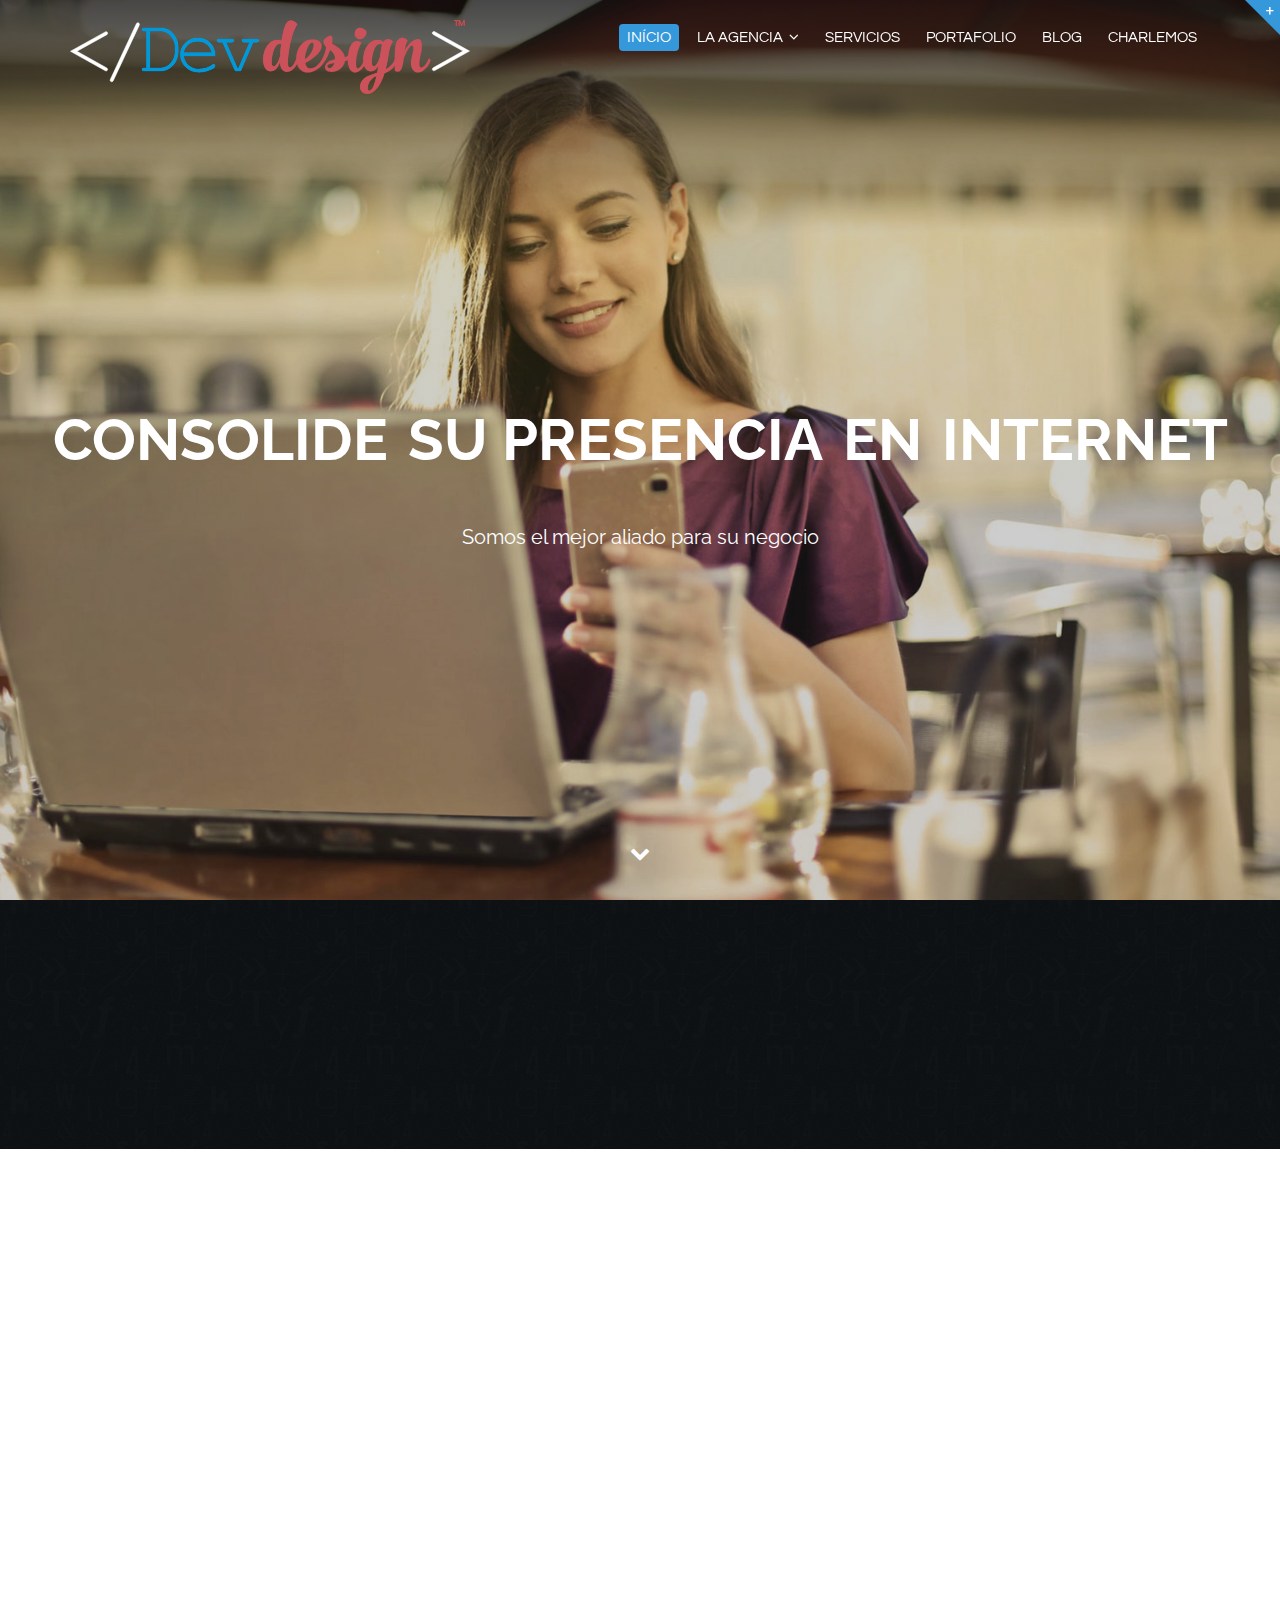
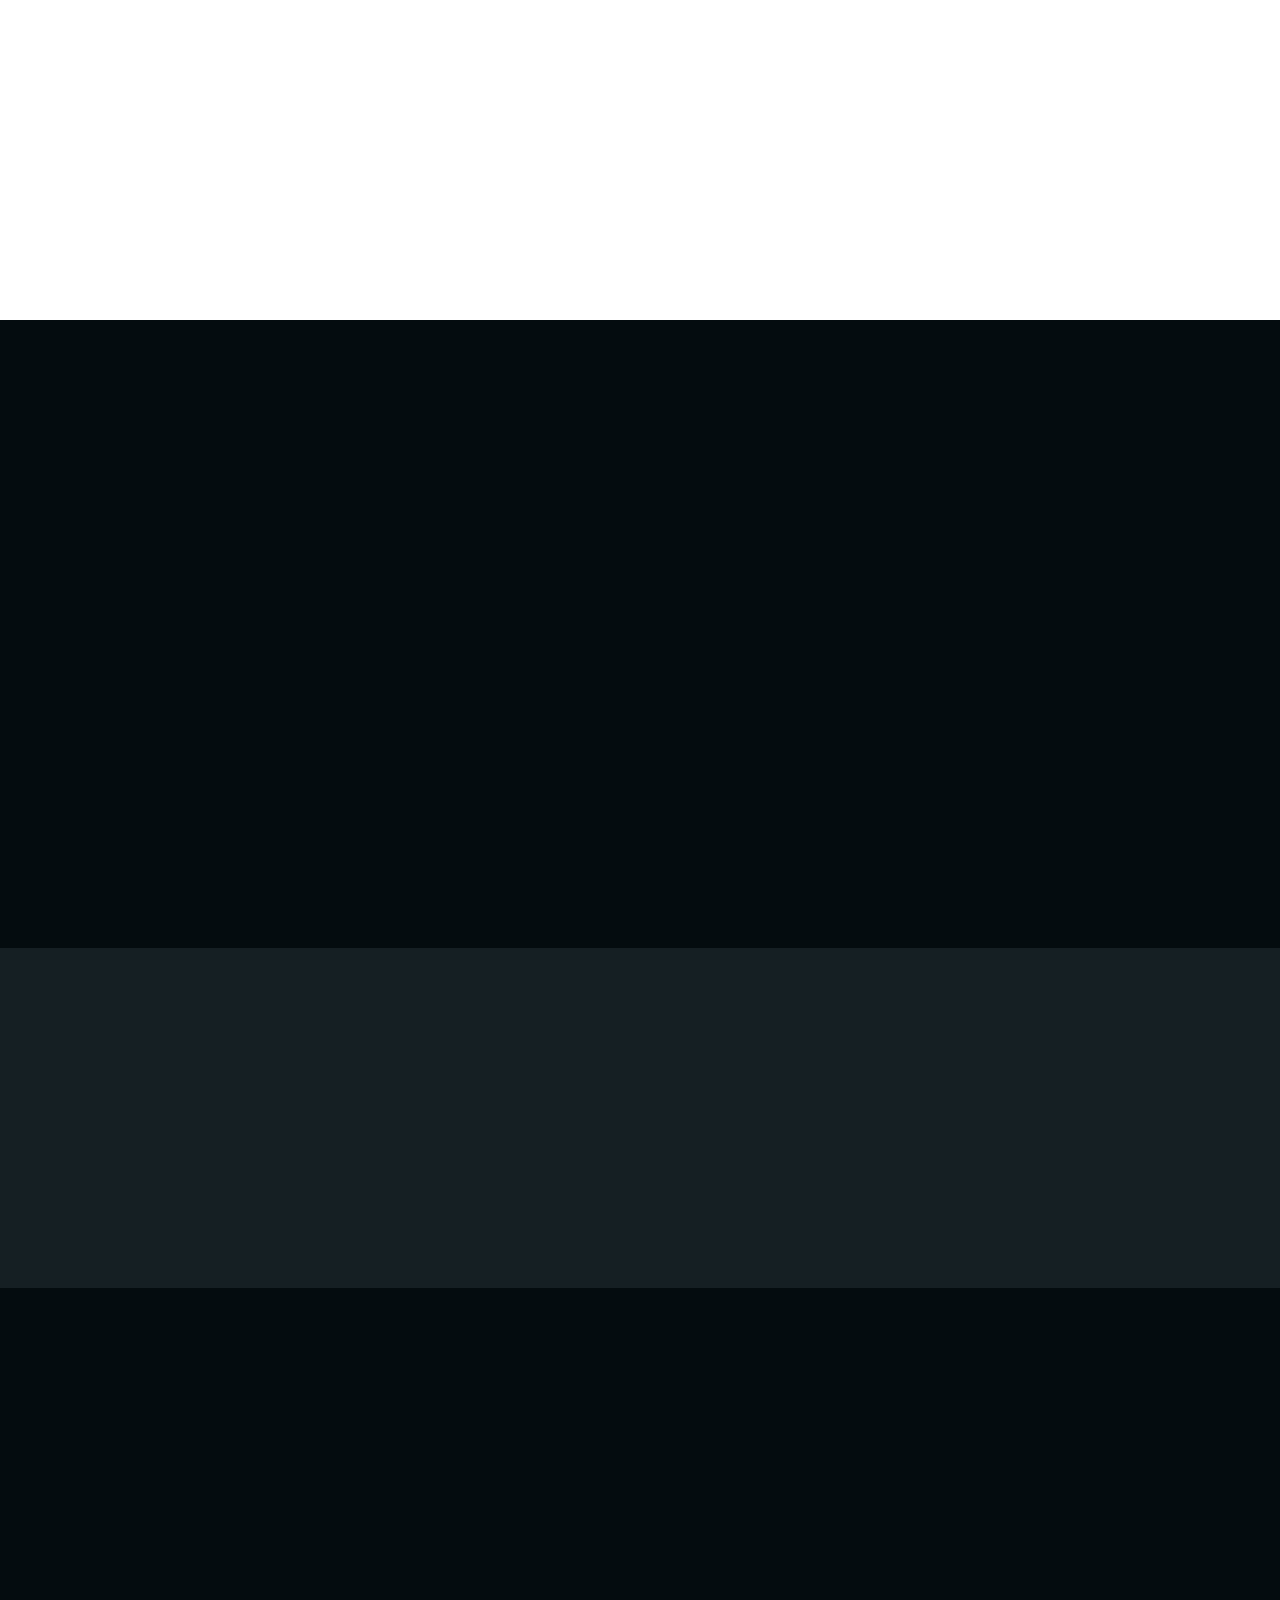
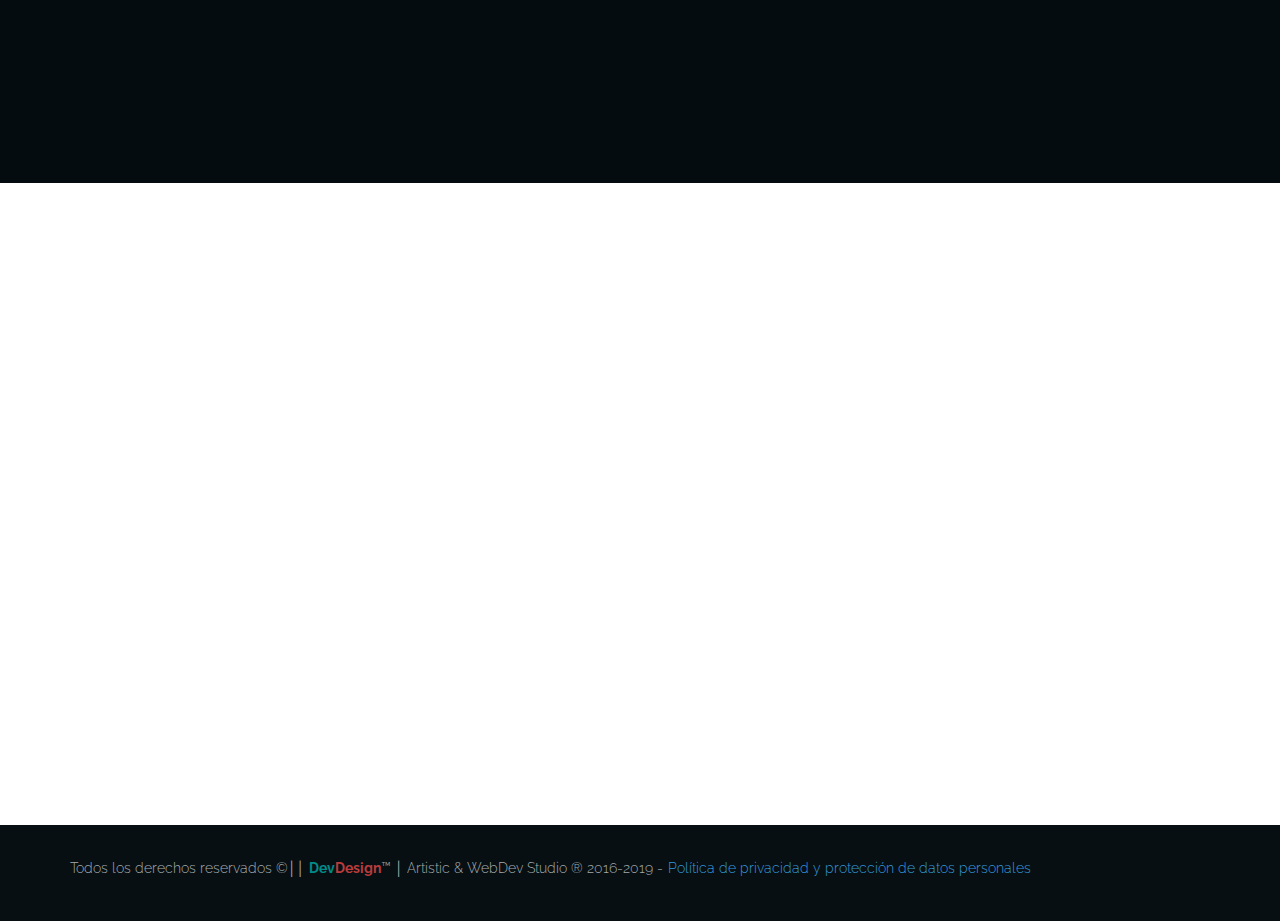
<file: index.html>
<!DOCTYPE html>

<html lang="es">

<head>
	<!-- Title -->
	<title>DevDesign&trade;</title>

	<!-- Meta -->
	<meta charset="utf-8" />
	<meta name="”robots”" content="”index," follow” />
	<meta http-equiv="X-UA-Compatible" content="IE=edge" />
	<meta name="title" content="DevDesign&trade; │ Artistic and WebDev Studio" />
	<meta property="og:url" content="https://devdesign.com.co/" />
	<meta property="og:title" content="DevDesign | Agencia de Desarrollo web" />
	<meta property="og:site_name" content="DevDesign | Agencia de Desarrollo web" />
	<meta name="description"
		content="Agencia de desarrollo de software web y móvil, nuestro enfoque es entregar productos y servicios de excelente calidad a nuestros clientes." />
	<!-- Facebook og -->
	<link rel="shortlink" href="https://devdesign.com.co/" />
	<link rel="canonical" href="https://devdesign.com.co/" />
	<meta property="og:type" content="website" />
	<meta property="og:image" content="img/misc/facebook-og/devdesign-facebook.jpg" />
	<meta property="og:image:url" content="img/misc/facebook-og/devdesign-facebook.jpg" />
	<meta property="og:image:width" content="1200" />
	<meta property="og:image:height" content="630" />
	<meta property="og:description"
		content="Somos una agencia de integral de desarrollo de software web y móvil, nuestro enfoque es entregar productos y servicios de excelente calidad a nuestros clientes." />

	<!-- WhatsApp og -->
	<link rel="shortlink" href="https://devdesign.com.co/" />
	<link rel="canonical" href="https://devdesign.com.co/" />
	<meta property="og:type" content="website" />
	<meta property="og:image" content="img/misc/facebook-og/devdesign-facebook.jpg" />
	<meta property="og:image:type" content="image/jpg" />
	<meta property="og:image:url" content="img/misc/facebook-og/og-whatsapp.jpg" />
	<meta property="og:image:width" content="400" />
	<meta property="og:image:height" content="400" />

	<meta name="keywords"
		content="Diseño web, Aplicaciones móviles, Sitio web, Android, Empresas, Compañía, 
		Smartphone, Multiplataforma, Software, Diseño, Imagen de marca, Experiencia de usuario, Apñicaciones híbridas, Web Apps, Desarrollo" />

	<!-- Mobile Meta -->
	<meta name="viewport"
		content="width=device-width, user-scalable=no, initial-scale=1.0, maximum-scale=1.0, minimum-scale=1.0" />

	<!-- Favicon -->
	<link rel="shortcut icon" href="img/favicon/favicon.ico" type="image/x-icon" />
	<link rel="icon" href="img/favicon/favicon.ico" type="image/x-icon" />

	<!-- ---- -->
	<link rel="apple-touch-icon" sizes="57x57" href="img/favicon/apple-icon-57x57.png" />
	<link rel="apple-touch-icon" sizes="60x60" href="img/favicon/apple-icon-60x60.png" />
	<link rel="apple-touch-icon" sizes="72x72" href="img/favicon/apple-icon-72x72.png" />
	<link rel="apple-touch-icon" sizes="76x76" href="img/favicon/apple-icon-76x76.png" />
	<link rel="apple-touch-icon" sizes="114x114" href="img/favicon/apple-icon-114x114.png" />
	<link rel="apple-touch-icon" sizes="120x120" href="img/favicon/apple-icon-120x120.png" />
	<link rel="apple-touch-icon" sizes="144x144" href="img/favicon/apple-icon-144x144.png" />
	<link rel="apple-touch-icon" sizes="152x152" href="img/favicon/apple-icon-152x152.png" />
	<link rel="apple-touch-icon" sizes="180x180" href="img/favicon/apple-icon-180x180.png" />
	<link rel="icon" type="image/png" sizes="192x192" href="img/favicon/android-icon-192x192.png" />
	<link rel="icon" type="image/png" sizes="32x32" href="img/favicon/favicon-32x32.png" />
	<link rel="icon" type="image/png" sizes="96x96" href="img/favicon/favicon-96x96.png" />
	<link rel="icon" type="image/png" sizes="16x16" href="img/favicon/favicon-16x16.png" />
	<link rel="manifest" href="img/favicon/manifest.json" />
	<meta name="msapplication-TileColor" content="#ffffff" />
	<meta name="msapplication-TileImage" content="/ms-icon-144x144.png" />
	<meta name="theme-color" content="#ffffff" />
	<!-- ---- -->

	<!-- Google font -->
	<link href="https://fonts.googleapis.com/css?family=Raleway:400,700|Questrial" rel="stylesheet" />

	<!-- Bootstrap CSS -->
	<link rel="stylesheet" href="vendor/bootstrap/css/bootstrap.min.css" />

	<!-- Libs and Plugins CSS -->
	<link rel="stylesheet" href="vendor/animate.min.css" />
	<!-- Animations CSS (more info: http://daneden.github.io/animate.css) -->
	<link rel="stylesheet" href="vendor/font-awesome/css/font-awesome.min.css" />
	<!-- Font Icons (more info: http://fortawesome.github.io/Font-Awesome) -->
	<link rel="stylesheet" href="vendor/ytplayer/css/jquery.mb.YTPlayer.min.css" />
	<!-- YTPlayer JS (more info: https://github.com/pupunzi/jquery.mb.YTPlayer) -->
	<link rel="stylesheet" href="vendor/owl-carousel/css/owl.carousel.css" />
	<!-- Owl Carousel CSS (more info: http://www.owlcarousel.owlgraphic.com) -->
	<link rel="stylesheet" href="vendor/owl-carousel/css/owl.carousel.plugins.css" />
	<!-- Owl Carousel plugins CSS (more info: http://www.owlcarousel.owlgraphic.com) -->
	<link rel="stylesheet" href="vendor/owl-carousel/css/owl.theme.default.css" />
	<!-- Owl Carousel default theme CSS (more info: http://www.owlcarousel.owlgraphic.com) -->
	<link rel="stylesheet" href="vendor/magnific-popup/css/magnific-popup.css" />
	<!-- Magnific Popup CSS (more info: http://dimsemenov.com/plugins/magnific-popup/) -->

	<!-- Theme master CSS -->
	<link rel="stylesheet" href="css/base.css" />
	<link rel="stylesheet" href="css/style.css" />

	<!-- Theme styles CSS (comment or uncomment below lines to enable/disable styles) -->
	<link rel="stylesheet" media="screen" title="blue-theme" href="css/styles/blue.css" />
	<!-- <link rel="stylesheet" media="screen" title="brown-theme" href="css/styles/brown.css"> -->
	<!-- <link rel="stylesheet" media="screen" title="green-theme" href="css/styles/green.css"> -->
	<!-- <link rel="stylesheet" media="screen" title="purple-theme" href="css/styles/purple.css"> -->
	<!--<link rel="stylesheet" media="screen" title="yellow-theme" href="css/styles/yellow.css"> -->
	<!-- <link rel="stylesheet" media="screen" title="red-theme" href="css/styles/red.css">  -->

	<!-- Theme custom CSS (all your CSS customizations) -->
	<link rel="stylesheet" href="css/custom.css" />

	<!--[if lt IE 9]>
      <script src="https://oss.maxcdn.com/html5shiv/3.7.2/html5shiv.min.js"></script>
      <script src="https://oss.maxcdn.com/respond/1.4.2/respond.min.js"></script>
    <![endif]-->
</head>

<body data-spy="scroll" data-target="#scrollspy">
	<!-- Begin preloader -->
	<div id="preloader">
		<div class="pulse"></div>
	</div>
	<!-- End preloader -->

	<!-- Begin body content -->
	<div id="body-content">
		<!-- ============================
			///// Begin top sliding bar /////
			============================= -->
		<section id="top-slidingbar-wrapper" class="slidingbar-fixed">
			<div id="top-slidingbar">
				<div class="container">
					<div class="row">
						<div class="col col-md-4">
							<h4 class="top-slidingbar-heading text-gray-2">
								Nuestro compromiso
							</h4>
							<hr class="hr-width-1 hr-double margin-top-15" />
							<p class="small">
								Le damos forma, color y brillo a sus metas y a sus sueños,
								trabajando en equipo para hacer de su marca lo que tanto ha
								anhelado.
							</p>
						</div>
						<!-- /.col -->

						<div class="col col-md-4">
							<h4 class="top-slidingbar-heading text-gray-2">Charlemos</h4>
							<hr class="hr-width-1 hr-double margin-top-15" />
							<ul class="list-unstyled small">
								<li>
									<i class="fa fa-home"></i> Chía, Cundinamarca, Colombia
								</li>
								<li>
									<i class="fa fa-phone"></i> (+571) 318 642 82 93 - 300 672
									50 39
								</li>
								<li>
									<i class="fa fa-envelope-o"></i>
									<a href="mailto:info@dibaggio.co">Info@devdesign.com.co</a>
								</li>
							</ul>
						</div>
						<!-- /.col -->

						<div class="col col-md-4">
							<h4 class="top-slidingbar-heading text-gray-2">
								Nuestro Instagram
							</h4>
							<hr class="hr-width-1 hr-double margin-top-15" />

							<!-- Begin thumbnail list -->
							<ul class="thumb-list col-5 gutter-3">
								<li>
									<a href="#" class="thumb-list-item bg-image"
										style="background-image: url(img/misc/small/actipres.jpg);"></a>
								</li>
								<li>
									<a href="#" class="thumb-list-item bg-image" class="thumb-list-item bg-image"
										style="background-image: url(img/misc/small/imagotipo-devdesign-tm.jpg);"></a>
								</li>
								<li>
									<a href="#" class="thumb-list-item bg-image" class="thumb-list-item bg-image"
										style="background-image: url(img/misc/small/business-card-actipres.jpg);"></a>
								</li>
								<li>
									<a href="#" class="thumb-list-item bg-image" class="thumb-list-item bg-image"
										style="background-image: url(img/misc/small/business-card-montecastrilli.jpg);"></a>
								</li>

								<li>
									<a href="#" class="thumb-list-item bg-image" class="thumb-list-item bg-image"
										style="background-image: url(img/misc/small/isologo-regalosconamor.co.jpg);"></a>
								</li>
								<li>
									<a href="#" class="thumb-list-item bg-image" class="thumb-list-item bg-image"
										style="background-image: url(img/misc/small/portfolio-actipres-corporative.jpg);"></a>
								</li>
								<li>
									<a href="#" class="thumb-list-item bg-image" class="thumb-list-item bg-image"
										style="background-image: url(img/misc/small/web-actipres.jpg);"></a>
								</li>
								<li>
									<a href="#" class="thumb-list-item bg-image" class="thumb-list-item bg-image"
										style="background-image: url(img/misc/small/portfolio-cesap.jpg);"></a>
								</li>
							</ul>
							<!-- End thumbnail list -->
						</div>
						<!-- /.col -->
					</div>
					<!-- /.row -->
				</div>
				<!-- /.container -->
			</div>
			<!-- /.top-slidingbar -->

			<!-- top-top-slidingbar trigger -->
			<div class="top-slidingbar-trigger-wrapper">
				<span class="top-slidingbar-trigger">+</span>
			</div>
		</section>
		<!-- End top sliding bar -->

		<!-- ==============
			///// Begin header 
			=============== -->
		<header id="header-wrap">
			<!-- Begin Header content -->
			<div id="header" class="header-md header-dark show-hide-on-scroll transparent">
				<div id="scrollspy" class="container header-container">
					<!-- Begin logo  -->
					<div class="logo font-alter-1">
						<a href="index.html">
							<img class="pt4" src="img/logo_DevDesign_cierres_blancos.svg" width="400em"
								alt="DevDesign Artistic and Web Dev Studio" />
						</a>
					</div>
					<!-- End logo -->

					<!-- Begin navbar -->
					<nav class="navbar pull-right">
						<!-- Begin toggle button (get grouped for better mobile display) -->
						<div class="navbar-header">
							<button type="button" class="navbar-toggle collapsed" data-toggle="collapse" data-target="#nav-main"
								aria-expanded="false">
								<span class="sr-only">Navegación</span>
								<span class="icon-bar"></span>
								<span class="icon-bar"></span>
								<span class="icon-bar"></span>
							</button>
						</div>
						<!-- End toggle button-->

						<!-- Begin nav main -->
						<div id="nav-main" class="collapse navbar-collapse nav-uppercase mob-navbar-collapse-dark">
							<!-- Begin navbar-nav -->
							<ul class="nav navbar-nav navbar-right nav-pills">
								<li class="active dropdown dropdown-menu-dark dropdown-hover">
									<a class="dropdown-toggle mlc sm-scroll" href="index.html" role="button" aria-haspopup="true"
										aria-expanded="false">Início
									</a>
									<!--
										<ul class="dropdown-menu">
											<li><a class="mlc sm-scroll" href="index.html">Home v1</a></li>
											<li><a class="mlc sm-scroll" href="index-2.html">Home v2</a></li>
											<li><a class="mlc sm-scroll" href="index-boxed.html">Home Boxed</a></li>
											<li><a class="mlc sm-scroll" href="hamburger-menu.html">Home with hamburger menu</a></li>
                                          </ul>
-->
								</li>
								<li><span class="nav-link-separator">/</span></li>

								<!-- Begin dropdown -->
								<li class="dropdown dropdown-uppercase dropdown-menu-color dropdown-hover">
									<a href="#0" class="dropdown-toggle" data-toggle="dropdown" role="button" aria-haspopup="true"
										aria-expanded="false">
										la agencia
										<span class="caret-2"><i class="fa fa-angle-down"></i></span>
									</a>
									<ul class="dropdown-menu">
										<li>
											<a class="mlc sm-scroll" href="agencia.html">La agencia</a>
										</li>

										<!-- Begin dropdown (submenu) -->
										<li class="dropdown dropdown-submenu dropdown-uppercase dropdown-menu-color dropdown-hover">
											<a href="#0" class="dropdown-toggle" data-toggle="dropdown" role="button" aria-haspopup="true"
												aria-expanded="false">
												DESCARGAS<span class="caret-2 margin-left-10"><i class="fa fa-angle-right"></i></span>
											</a>
											<ul class="dropdown-menu">
												<li>
													<a class="mlc" href="#" download>Brochure de servicios</a>
												</li>

												<!--</ul>  /.dropdown-menu -->
												<!--</li>
													 End dropdown -->
											</ul>
											<!-- /.dropdown-menu -->
										</li>
										<!-- End dropdown -->
									</ul>
									<!-- /.dropdown-menu -->
								</li>
								<!-- End dropdown -->

								<li><span class="nav-link-separator">/</span></li>
								<li>
									<a class="mlc sm-scroll" href="servicios.html">Servicios</a>
								</li>
								<li><span class="nav-link-separator">/</span></li>
								<li>
									<a class="mlc sm-scroll" href="portafolio.html">Portafolio</a>
								</li>
								<li><span class="nav-link-separator">/</span></li>
								<li><a class="mlc sm-scroll" href="#">Blog</a></li>
								<li><span class="nav-link-separator">/</span></li>
								<!--									<li><a class="mlc sm-scroll" href="#section-6">Blog</a></li>-->
								<li><span class="nav-link-separator">/</span></li>
								<li>
									<a class="mlc sm-scroll" href="charlemos.html">Charlemos</a>
								</li>
							</ul>
							<!-- End navbar-nav -->
						</div>
						<!-- End nav main -->
					</nav>
					<!-- End navbar -->
				</div>
				<!-- /.container -->
			</div>
			<!-- End header content -->
		</header>
		<!-- End header -->

		<!-- ==========================
			///// Begin intro section /////
			========================== -->
		<section id="intro" class="full-height bg-image-parallax" style="background-image: url(img/intro/intro-bg-5.jpg);">
			<div class="intro-inner">
				<!-- Element cover -->
				<span class="cover bg-transparent-2-dark bg-transparent-gradient-2"></span>

				<!-- Begin intro caption -->
				<div class="intro-caption vertical-align-center text-center text-white">
					<h2 class="intro-title font-alter-1">
						<span class="wow fadeInDown" data-wow-delay="0.4s" data-wow-duration="0.5s">CONSOLIDE</span>
						<span class="wow fadeInDown" data-wow-delay="0.6s" data-wow-duration="0.5s">
							SU PRESENCIA
						</span>
						<span class="wow fadeInDown" data-wow-delay="0.8s" data-wow-duration="0.5s">EN
						</span>
						<span class="wow fadeInDown" data-wow-delay="1s" data-wow-duration="0.5s">INTERNET</span>
					</h2>
					<p class="intro-description wow fadeIn" data-wow-delay="1.8s">
						Somos el mejor aliado para su negocio
					</p>
					<div class="margin-top-30">
						<!--							<a href="#section-2" class="btn btn-white-bordered sm-scroll wow bounceIn" data-wow-delay="0.8s">Servicios</a> -->
						<!--							<a href="#section-8" class="btn btn-primary sm-scroll margin-top-10 wow bounceIn" data-wow-delay="1s">reunámonos!</a>-->
					</div>
				</div>
				<!-- End intro caption -->

				<!-- Scroll down arrow -->
				<a class="scroll-down-arrow sm-scroll text-center text-white" href="#section-1"><span><i
							class="fa fa-chevron-down"></i></span></a>
			</div>
		</section>
		<!-- End intro section -->

		<!-- ===================================
			///// Begin call to action section /////
			==================================== -->
		<section class="call-to-action-section bg-dark bg-pattern" style="background-image: url(img/patterns/ptn-2.png);">
			<!-- Element cover  -->
			<span class="cover bg-transparent-4-5-dark"></span>

			<div class="container">
				<div class="row wow fadeIn">
					<!-- Left column -->
					<div class="col-md-8 padding-right-40">
						<h2 class="call-to-action-title text-uppercase text-gray-2">
							el que busca encuentra, dicen por ahí...
						</h2>
						<p class="lead call-to-action-text text-gray">
							Contamos con planes que se ajustan a lo que usted o su empresa
							requieren, péguese la rodadita y conózcalos.
						</p>
					</div>
					<!-- /.col -->

					<!-- Right column -->
					<div class="col-md-4 text-center">
						<a href="servicios.html#section-4"
							class="mlc sm-scroll btn btn-primary-bordered btn-rounded-5x btn-xlg btn-block"><i
								class="fa fa-shopping-cart"></i> ver planes</a>
					</div>
					<!-- /.col -->
				</div>
				<!-- /.row -->
			</div>
			<!-- /.container -->
		</section>
		<!-- End call to action section -->

		<!-- =================================
			///// Begin section 1 (about us) /////
			================================== -->
		<section id="section-1" class="about-section">
			<div class="container">
				<div class="row">
					<div class="col-md-12">
						<!-- Begin heading -->
						<div class="heading heading-md heading-uppercase heading-center heading-hover wow fadeIn">
							<h2 class="heading-title">LA AGENCIA</h2>

							<!-- Begin divider -->
							<hr class="hr-width-1 hr-5x border-main" />
							<!-- End divider -->

							<p class="heading-tescription lead max-width-1000 margin-auto">
								Somos una agencia joven y polivalente, capaz de afrontar los
								retos y enriquecernos de las experiencias del día a día,
								estamos seguros que dándolo todo en cada momento de explosión
								creativa podremos cambiar vidas y ayudar a que los sueños de
								nuestros clientes se cumplan.
								<!--<a href="#">Leer Más...</a>-->
							</p>
						</div>
						<!-- End heading -->
					</div>
					<!-- /.col -->
				</div>
				<!-- /.row -->
			</div>
			<!-- /.container -->

			<div class="container margin-top-20">
				<div class="row wow fadeIn" data-wow-delay="0.3s">
					<div class="col-sm-6 col-md-4">
						<!-- Begin info box-1 -->
						<div class="info-box info-box-1">
							<span class="info-box-icon"><i class="fa fa-lightbulb-o"></i></span>
							<div class="info-box-info">
								<h4 class="info-box-title">¿Qué Hacemos?</h4>
								<p class="info-box-text">
									Brindamos soluciones creativas y ajustadas a sus mas puros
									anhelos, para que de esta forma vea como crece su empresa o
									su marca personal. No hacemos las cosas por hacerlas o por
									salir del paso, jamás; conocemos el valor de su inversión y
									le damos la mayor importancia a cada obra que realizan
									nuestras manos. Tenga por seguro que, de nuestra parte
									recibirá siempre productos y servicios de excelente calidad.
								</p>
							</div>
						</div>
						<!-- End info box-1 -->
					</div>
					<!-- /.col -->

					<div class="col-sm-6 col-md-4">
						<!-- Begin info box-1 -->
						<div class="info-box info-box-1">
							<span class="info-box-icon"><i class="fa fa-television"></i></span>
							<div class="info-box-info">
								<h4 class="info-box-title">¿Cómo lo Hacemos?</h4>
								<p class="info-box-text">
									Dejando el alma, la vida y el corazón en cada proyecto, con
									ello nos aseguramos que damos todo de nuestra parte para que
									sus sueños se vean realizados. Nos encanta la simpleza y la
									armonía de color en cada composición, de eso se trata el
									diseño, de conjugar la poesía del color con la efectividad
									del arte.
								</p>
							</div>
						</div>
						<!-- End info box-1 -->
					</div>
					<!-- /.col -->

					<div class="col-sm-6 col-md-4">
						<!-- Begin info box-1 -->
						<div class="info-box info-box-1">
							<span class="info-box-icon"><i class="fa fa-handshake-o"></i></span>
							<div class="info-box-info">
								<h4 class="info-box-title">Nuestros Valores</h4>
								<p class="info-box-text">
									En el trabajo del día a día, hacemos las cosas con
									<strong class="info-box-text-values">Pasión</strong> y
									entrega y trabajamos con la mejor disposición y
									<strong class="info-box-text-values">Alegría</strong>, para
									que de esta forma usted nos brinde su total
									<strong class="info-box-text-values">Confianza</strong> y
									así cumplamos con sus expectativas. Para nosotros el
									<strong class="info-box-text-values">Trabajo en Equipo</strong>
									es uno de los más grandes valores, junto a la
									<strong class="info-box-text-values">Responsabilidad</strong>
									y la
									<strong class="info-box-text-values">Honestidad</strong>,
									que son los pilares fundamentales para lograr un equilibrio
									perfecto entre el diseño y la satisfacción del cliente.
								</p>
							</div>
						</div>
						<!-- End info box-1 -->
					</div>
					<!-- /.col -->
				</div>
				<!-- /.row -->
			</div>
			<!-- /.container -->
		</section>
		<!-- End section 1 -->

		<!-- =================================
			///// Begin section 2 (services) /////
			================================= -->
		<section id="section-2" class="services-section bg-dark bg-image-parallax"
			style="background-image: url(img/misc/bg-01-7.jpg);">
			<!-- Element cover -->
			<span class="cover bg-transparent-8-5-dark"></span>

			<div class="container">
				<div class="row">
					<!-- Left column -->
					<div class="col-md-6">
						<!-- Begin heading -->
						<div class="heading heading-md heading-uppercase text-white heading-hover wow fadeIn" data-wow-delay="0.2s">
							<span class="heading-title-ghost">Servicios</span>
							<h2 class="heading-title">Servicios</h2>

							<!-- Begin divider -->
							<hr class="hr-width-1 hr-5x border-main" />
							<!-- End divider -->

							<p class="heading-tescription lead text-white-2">
								A continuación le presentamos nuestros servicios más
								relevantes y que harán de su empresa un sueño hecho realidad.
							</p>
							<br />
							<a href="#" target="_blank" class="btn btn-white-bordered btn-rounded-5x" download><i
									class="fa fa-external-link"></i> Brochure</a>
							<a href="servicios.html" target="_blank" class="btn btn-white-bordered btn-rounded-5x" download><i
									class="btnServicios"></i> Ir a servicios</a>
						</div>
						<!-- End heading -->
					</div>
					<!-- /.col -->

					<!-- Right column -->
					<div class="col-md-6">
						<div class="row">
							<div class="col-md-12">
								<!-- Begin info box-4 -->
								<div class="info-box info-box-4 info-box-white wow fadeIn">
									<span class="info-box-icon square-icon bg-main text-white"><i class="fa fa-paint-brush"></i></span>
									<div class="info-box-info">
										<h4 class="info-box-title">Diseño Gráfico y Animación</h4>
										<p class="info-box-text text-white-2">
											Cuéntenos su idea y nosotros la llevamos de su cabeza al
											lienzo o a un corto animado.
										</p>
									</div>
								</div>
								<!-- End info box-4 -->
							</div>
							<!-- /.col -->

							<div class="col-md-12">
								<!-- Begin info box-4 -->
								<div class="info-box info-box-4 info-box-white wow fadeIn" data-wow-delay="0.2s">
									<span class="info-box-icon square-icon bg-main text-white"><i class="fa fa-code"></i></span>
									<div class="info-box-info">
										<h4 class="info-box-title">
											Desarrollo de Sitios Web y Aplicaciones Móviles
										</h4>
										<p class="info-box-text text-white-2">
											Nada mejor que tener un vendedor activo las 24 horas: El
											sitio web de su empresa. Conocemos la importancia de
											tener presencia online en el tiempo actual, pues con
											ello, su companía se dará a conocer al mundo entero.
										</p>
									</div>
								</div>
								<!-- End info box-4 -->
							</div>
							<!-- /.col -->

							<div class="col-md-12">
								<!-- Begin info box-4 -->
								<div class="info-box info-box-4 info-box-white wow fadeIn" data-wow-delay="0.4s">
									<span class="info-box-icon square-icon bg-main text-white"><i class="fa fa-globe"></i></span>
									<div class="info-box-info">
										<h4 class="info-box-title">
											Marketing Digital &amp; Social Media
										</h4>
										<p class="info-box-text text-white-2">
											¿Que quiere incursionar en redes sociales?!, haberlo
											dicho antes!, cuente con nuestra total asesoría y
											acompañamiento para dar a conocer su empresa a todo el
											mundo.
										</p>
									</div>
								</div>
								<!-- End info box-4 -->
							</div>
							<!-- /.col -->
						</div>
						<!-- /.row -->
					</div>
					<!-- /.col -->
				</div>
				<!-- /.row -->
			</div>
			<!-- /.container -->
		</section>
		<!-- End section 2 -->

		<!-- ===================================
			///// Begin call to action section /////
			==================================== -->
		<section class="call-to-action-section bg-dark-2">
			<div class="container">
				<div class="row wow fadeIn">
					<!-- Left column -->
					<div class="col-md-8 padding-right-40">
						<h2 class="call-to-action-title text-uppercase text-white">
							¿Desea que su marca crezca?, lo acompañamos en el proceso y
							seremos su mejor aliado.
						</h2>

						<!-- Begin divider -->
						<hr class="hr-width-1 hr-5x border-main" />
						<!-- End divider -->

						<p class="lead call-to-action-text text-gray-2">
							Le aseguramos que todo lo que usted invierta para hacer crecer
							su Marca, junto con nuestra experiencia, se traducirá en todo lo
							que usted espera.
						</p>
					</div>
					<!-- /.col -->

					<!-- Right column -->
					<div class="col-md-4">
						<a href="charlemos.html#section-8"
							class="btn btn-primary btn-block btn-rounded-5x btn-xlg sm-scroll">Reunámonos!</a>
					</div>
					<!-- /.col -->
				</div>
				<!-- /.row -->
			</div>
			<!-- /.container -->
		</section>
		<!-- End call to action section -->

		<!-- ====================================
			///// Begin section 9 (video promo) /////
			===================================== -->

		<!-- Youtube video background -->

		<!-- End section 9 -->

		<!-- ===========================================
			///// Begin section 6 (blog/articles list) /////
			============================================ -->

		<!-- End section 6 -->

		<!-- =====================================
			///// Begin section 7 (testimonials) /////
			====================================== -->
		<section id="section-7" class="testimonials-section bg-dark bg-image-parallax"
			style="background-image: url(img/misc/bg-01-2.jpg);">
			<!-- Element cover -->
			<span class="cover bg-transparent-9-5-dark"></span>

			<div class="container">
				<div class="row wow fadeIn" data-wow-delay="0.3s">
					<div class="col-md-12">
						<!-- Begin testimonials -->
						<div class="testimonial-wrap tm-center max-width-800 margin-auto">
							<!-- Begin content carousel -->
							<div class="owl-carousel testimonial-carousel dots-outside text-white" data-items="1" data-loop="true">
								<!-- Begin testimonial item -->
								<div class="testimonial-item text-gray-2">
									<img src="img/testimonial/cliente-1-dibaggio.jpg" alt="Dibaggio Passione e Disegno " />
									<blockquote>
										<p>
											"Una imagen como la queríamos, colmó nuestras
											expectativas y nos brindó confianza para afrontar nuevos
											retos de ahora en adelante. Gracias"
										</p>
										<small>Chris Gonznik</small>
									</blockquote>
								</div>
								<!-- End testimonial item -->

								<!-- Begin testimonial item -->
								<div class="testimonial-item text-gray-2">
									<img src="img/testimonial/cliente-2-actipres-sas.png" alt="Actipres S.A.S." />
									<blockquote>
										<p>
											"Sin duda ha sido la mejor inversión que hemos hecho
											para impulsar y darle una cara mas activa e innovadora a
											nuestra empresa."
										</p>
										<small>Fredy Carrillo</small>
									</blockquote>
								</div>
								<!-- End testimonial item -->

								<!-- Begin testimonial item -->
								<div class="testimonial-item text-gray-2">
									<img src="img/testimonial/cliente-4-regalosconamor.co.png" alt="Regalosconamor.co" />
									<blockquote>
										<p>
											"Sin duda un gran aliado para nuestra marca, grandes
											amigos y grandes profesionales."
										</p>
										<small>Cristian Collazos</small>
									</blockquote>
								</div>
								<!-- End testimonial item -->

								<!-- Begin testimonial item -->
								<div class="testimonial-item text-gray-2">
									<img src="img/testimonial/cliente-3-premezclados.png" alt="SCM premezclados" />
									<blockquote>
										<p>
											"El logotipo que hicieron para nosotros refleja
											claramente los valores y las actividades que lleva a
											cabo la compañía. Gracias"
										</p>
										<small>Luis C.</small>
									</blockquote>
								</div>
								<!-- End testimonial item -->

								<!-- Begin testimonial item -->
								<div class="testimonial-item text-gray-2">
									<img src="img/testimonial/cliente-5-the-old-barber.jpg" alt="The Old Barber" />
									<blockquote>
										<p>
											"El logotipo y la página que hicieron para nosotros,
											refleja lo que queríamos que reflejara, de verdad,
											muchas Gracias!!"
										</p>
										<small>Andrés Aristizabal</small>
									</blockquote>
								</div>
								<!-- End testimonial item -->

								<!-- Begin testimonial item -->
								<div class="testimonial-item text-gray-2">
									<img src="img/testimonial/cliente-6-postres-birmania.png" alt="Pastelería y postres Birmania" />
									<blockquote>
										<p>
											"Tíos, os habéis currao un excelente sitio web y un gran
											rediseño de imágen, siempre a vuestro servicio y orden."
										</p>
										<small>Paco Castillo</small>
									</blockquote>
								</div>
								<!-- End testimonial item -->

								<!-- Begin testimonial item -->
								<div class="testimonial-item text-gray-2">
									<img src="img/testimonial/cliente-7-ristorante-montecastrilli.jpg" alt="Ristorante Montecastrilli" />
									<blockquote>
										<p>
											"Grazie per l'eccellente lavoro che hai fatto per noi.
											Vi auguriamo il meglio e continueremo a lavorare
											insieme."
										</p>
										<small>Alessandro Messina</small>
									</blockquote>
								</div>
								<!-- End testimonial item -->
							</div>
							<!-- End testimonials carousel -->
						</div>
						<!-- End testimonials -->
					</div>
					<!-- /.col -->
				</div>
				<!-- /.row -->
			</div>
			<!-- /.container -->
		</section>
		<!-- End section 7 -->

		<!-- =================================
			///// Begin section 10 (clients) /////
			================================== -->
		<section id="section-10" class="clients-section">
			<div class="container">
				<div class="row">
					<div class="col-md-12">
						<!-- Begin heading -->
						<div class="heading heading-md heading-uppercase heading-center heading-hover wow fadeIn">
							<h2 class="heading-title">Nuestros Clientes</h2>

							<!-- Begin divider -->
							<hr class="hr-width-1 hr-5x border-main" />
							<!-- End divider -->

							<p class="heading-tescription lead max-width-800 margin-auto">
								Qué más que el testimonio de nuestros clientes, sus palabras
								nos nutren y nos llenan de berraquera para conseguir nuestras
								metas mas anheladas.
							</p>
						</div>
						<!-- End heading -->
					</div>
					<!-- /.col -->

					<!-- Left column -->
					<div class="col-md-12 margin-top-60 wow fadeIn" data-wow-delay="0.3s">
						<!-- Begin content carousel -->
						<div class="owl-carousel clients-carousel dots-outside" data-items="5" data-margin="40"
							data-tablet-landscape="4" data-tablet-portrait="3" data-mobile-landscape="2" data-mobile-portrait="1">
							<!-- Begin carousel item 
								========================= -->
							<div class="cc-item">
								<a href="#" class="client"><img src="img/clients/actipres.gif" alt="Actipres" /></a>
							</div>
							<!-- End carousel item -->

							<!-- Begin carousel item 
								========================= -->
							<div class="cc-item">
								<a href="#" class="client"><img src="img/clients/dibaggio.gif" alt="Dibaggio" /></a>
							</div>
							<!-- End carousel item -->

							<!-- Begin carousel item 
								========================= -->
							<div class="cc-item">
								<a href="#" class="client"><img src="img/clients/regalosconamor.gif" alt="Regalosconamor.co" /></a>
							</div>
							<!-- End carousel item -->

							<!-- Begin carousel item 
								========================= -->
							<div class="cc-item">
								<a href="#" class="client"><img src="img/clients/scm-premezclados.gif" alt="SCM" /></a>
							</div>
							<!-- End carousel item -->

							<!-- Begin carousel item 
								========================= -->
							<div class="cc-item">
								<a href="#" class="client"><img src="img/clients/montecastrilli.gif" alt="Montecastrilli" /></a>
							</div>
							<!-- End carousel item -->

							<!-- Begin carousel item 
								========================= -->
							<div class="cc-item">
								<a href="#" class="client"><img src="img/clients/friocentro.gif" alt="Friocentro" /></a>
							</div>
							<!-- End carousel item -->

							<!-- Begin carousel item 
								========================= -->
							<div class="cc-item">
								<a href="#" class="client"><img src="img/clients/postres-birmania.gif"
										alt="Pastelería y Postres Birmania" /></a>
							</div>
							<!-- End carousel item -->

							<!-- Begin carousel item 
								========================= -->
							<div class="cc-item">
								<a href="#" class="client"><img src="img/clients/the-old-barber.gif"
										alt="Barbería The OLd Barber" /></a>
							</div>
							<!-- End carousel item -->
						</div>
						<!-- End content carousel -->
					</div>
					<!-- /.col-->
				</div>
				<!-- /.row -->
			</div>
			<!-- /.container -->
		</section>
		<!-- End section 10 -->

		<!-- ===================
			///// Begin footer /////
			==================== -->
		<footer id="footer" class="bg-dark text-white">
			<div class="container">
				<div class="row">
					<div class="col-md-12">
						<div class="copyright small">
							<p>
								Todos los derechos reservados &copy;││
								<span class="logoName">Dev</span><span class="logoName2">Design</span>&trade; │ Artistic &
								WebDev Studio &reg; 2016-2019 -
								<a href="Politica-de-privacidad-y-tratamiento-de-datos-DevDesign_compressed.pdf"
									target="_blank">Política de privacidad
									y protección de datos personales</a>
							</p>
						</div>
					</div>
					<!-- /.col -->
				</div>
				<!-- /.row -->
			</div>
			<!-- /.container -->
		</footer>
		<!-- End footer -->

		<!-- Scroll to top button -->
		<a href="#body-content" class="scrolltotop sm-scroll bg-main"><i class="fa fa-chevron-up"></i></a>
	</div>
	<!-- End body content -->

	<!-- ====================
		///// Scripts below /////
		===================== -->

	<!-- Core JS -->
	<script src="vendor/jquery/jquery-1.11.1.min.js"></script>
	<!-- jquery JS (more info: https://jquery.com) -->
	<script src="vendor/bootstrap/js/bootstrap.min.js"></script>
	<!-- bootstrap JS (more info: http://getbootstrap.com) -->

	<!-- Libs and Plugins JS -->
	<script src="vendor/ytplayer/js/jquery.mb.YTPlayer.min.js"></script>
	<!-- YTPlayer JS (more info: https://github.com/pupunzi/jquery.mb.YTPlayer) -->
	<script src="vendor/wow.min.js"></script>
	<!-- WOW animations JS (more info: http://mynameismatthieu.com/WOW/index.html) -->
	<script src="vendor/owl-carousel/js/owl.carousel.js"></script>
	<!-- Owl Carousel JS (more info: http://www.owlcarousel.owlgraphic.com) -->
	<script src="vendor/owl-carousel/js/owl.carousel.plugins.js"></script>
	<!-- Owl Carousel plugins JS (more info: http://www.owlcarousel.owlgraphic.com) -->
	<script src="vendor/magnific-popup/js/jquery.magnific-popup.min.js"></script>
	<!-- Magnific Popup JS (more info: http://dimsemenov.com/plugins/magnific-popup/) -->

	<script src="vendor/isotope.pkgd.min.js"></script>
	<!-- isotope JS (more info: http://isotope.metafizzy.co) -->
	<script src="vendor/imagesloaded.pkgd.min.js"></script>
	<!-- ImagesLoaded JS (https://github.com/desandro/imagesloaded) -->
	<script src="vendor/smoothscroll.js"></script>
	<!-- YTPlayer JS (more info: https://gist.github.com/theroyalstudent/4e6ec834be19bf077298) -->
	<script src="vendor/jquery.easing.min.js"></script>
	<!-- Easing JS (more info: http://gsgd.co.uk/sandbox/jquery/easing/) -->

	<!-- Theme master JS -->
	<script src="js/theme.js"></script>

	<!-- Theme custom JS (all your JS customizations) -->
	<script src="js/custom.js"></script>
</body>
<!-- End body -->

</html>
</file>
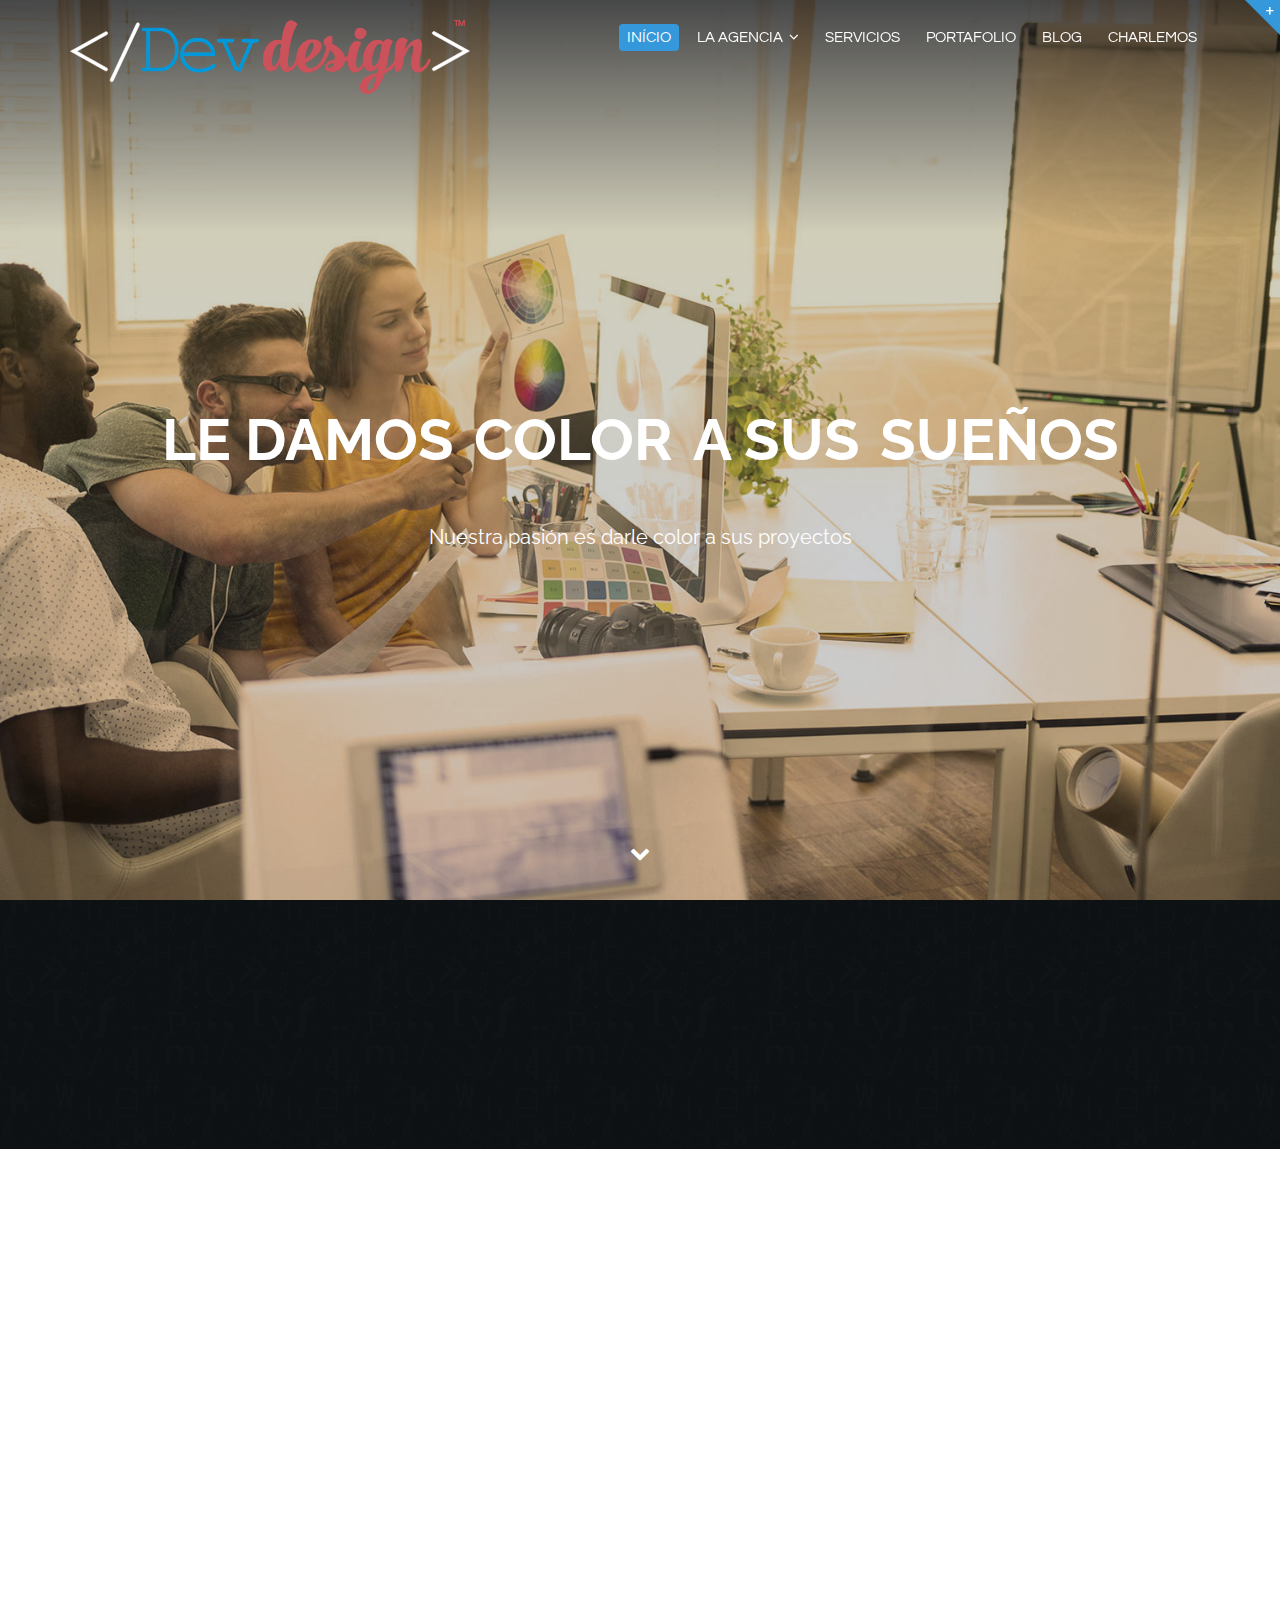
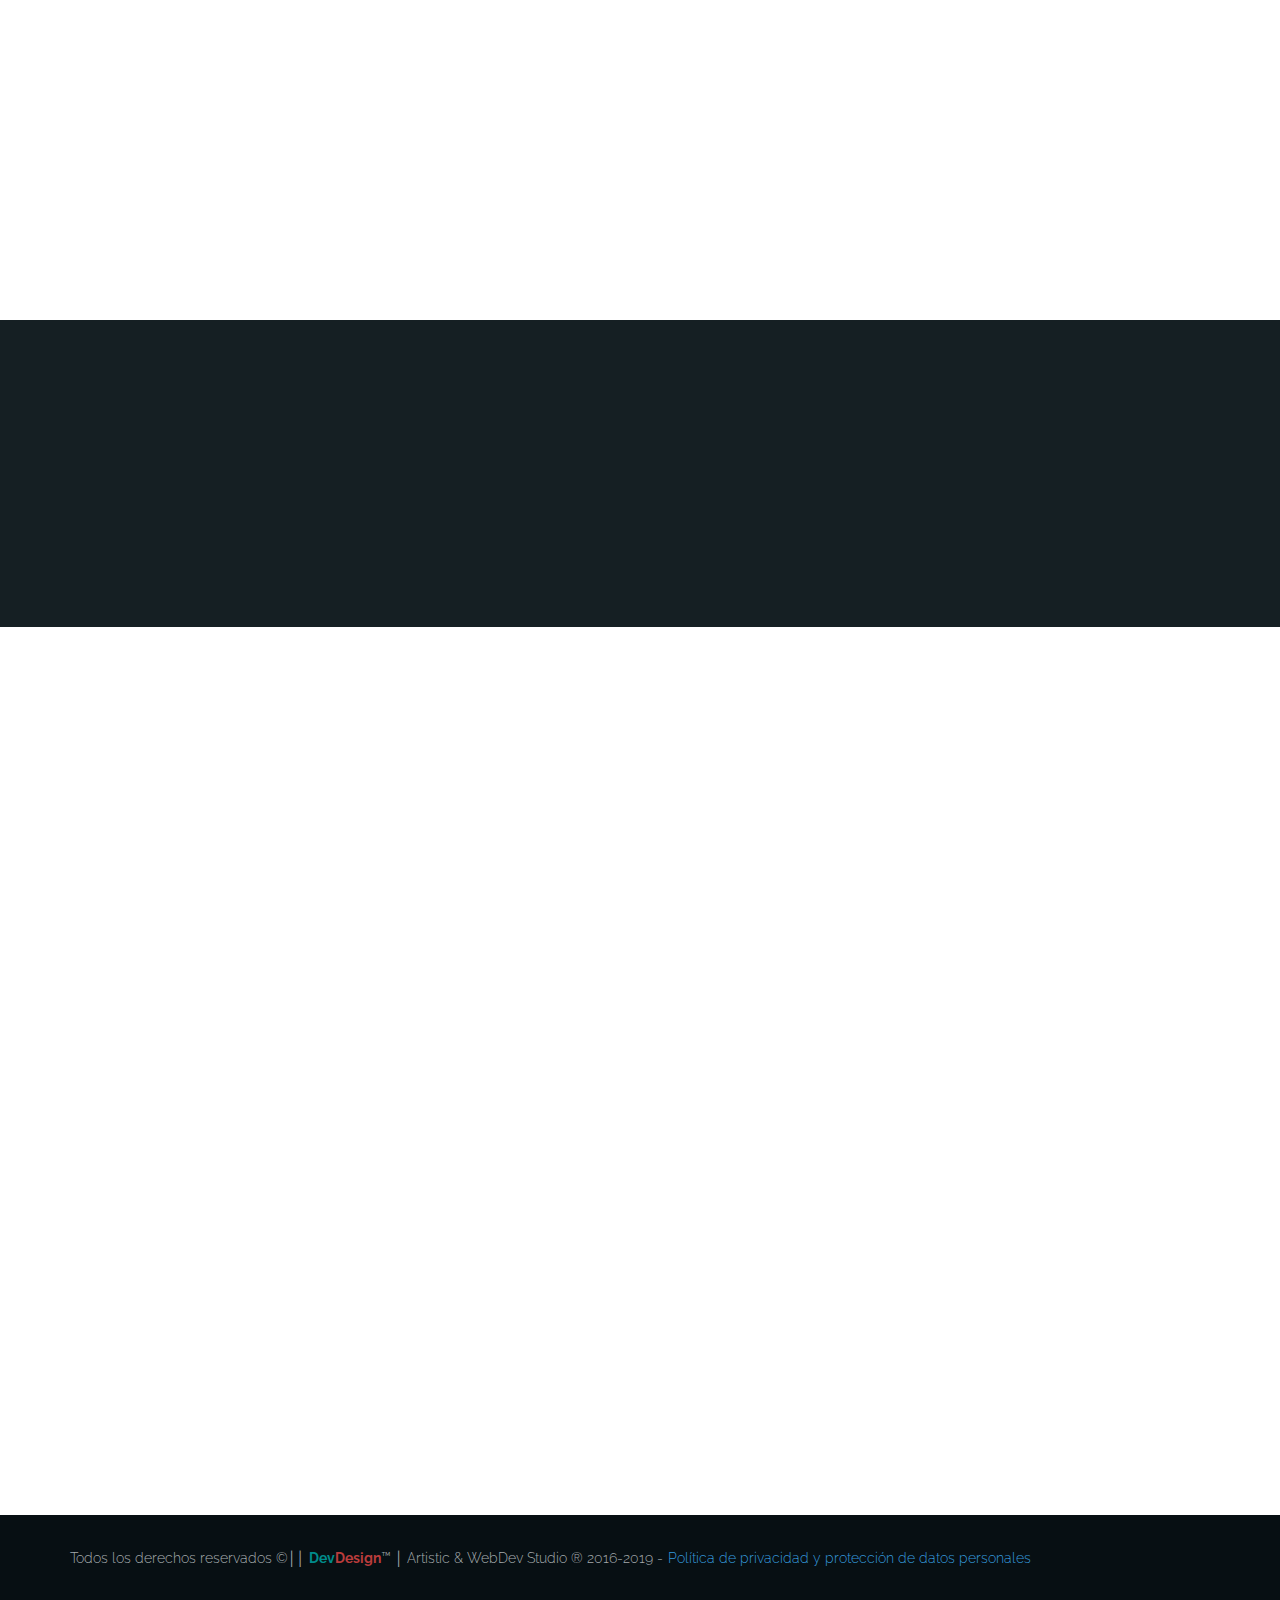
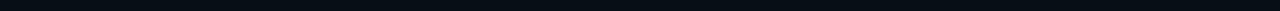
<file: agencia.html>
<!DOCTYPE html>

<html lang="es">

<head>
	<!-- Title -->
	<title>DevDesign&trade; │ Agencia |</title>

	<!-- Meta -->
	<meta charset="utf-8" />
	<meta name="”robots”" content="”index," follow” />
	<meta http-equiv="X-UA-Compatible" content="IE=edge" />
	<meta name="title" content="DevDesign&trade; │ Artistic and WebDev Studio" />
	<meta property="og:url" content="https://devdesign.com.co/" />
	<meta property="og:title" content="DevDesign | Agencia de Desarrollo web" />
	<meta property="og:site_name" content="DevDesign | Agencia de Desarrollo web" />
	<meta name="description"
		content="Agencia de desarrollo de software web y móvil, nuestro enfoque es entregar productos y servicios de excelente calidad a nuestros clientes." />
	<!-- Facebook og -->
	<link rel="shortlink" href="https://devdesign.com.co/" />
	<link rel="canonical" href="https://devdesign.com.co/" />
	<meta property="og:type" content="website" />
	<meta property="og:image" content="img/misc/facebook-og/devdesign-facebook.jpg" />
	<meta property="og:image:url" content="img/misc/facebook-og/devdesign-facebook.jpg" />
	<meta property="og:image:width" content="1200" />
	<meta property="og:image:height" content="630" />
	<meta property="og:description"
		content="Somos una agencia de integral de desarrollo de software web y móvil, nuestro enfoque es entregar productos y servicios de excelente calidad a nuestros clientes." />

	<!-- WhatsApp og -->
	<link rel="shortlink" href="https://devdesign.com.co/" />
	<link rel="canonical" href="https://devdesign.com.co/" />
	<meta property="og:type" content="website" />
	<meta property="og:image" content="img/misc/facebook-og/devdesign-facebook.jpg" />
	<meta property="og:image:type" content="image/jpg" />
	<meta property="og:image:url" content="img/misc/facebook-og/og-whatsapp.jpg" />
	<meta property="og:image:width" content="400" />
	<meta property="og:image:height" content="400" />
	<meta name="keywords"
		content="Diseño web, Aplicaciones móviles, Sitio web, Android, Empresas, Compañía, 
			Smartphone, Multiplataforma, Software, Diseño, Imagen de marca, Experiencia de usuario, Apñicaciones híbridas, Web Apps, Desarrollo" />

	<!-- Mobile Meta -->
	<meta name="viewport"
		content="width=device-width, user-scalable=no, initial-scale=1.0, maximum-scale=1.0, minimum-scale=1.0" />

	<!-- Favicon -->
	<link rel="shortcut icon" href="img/favicon/favicon.ico" type="image/x-icon" />
	<link rel="icon" href="img/favicon/favicon.ico" type="image/x-icon" />

	<!-- ---- -->
	<link rel="apple-touch-icon" sizes="57x57" href="img/favicon/apple-icon-57x57.png">
	<link rel="apple-touch-icon" sizes="60x60" href="img/favicon/apple-icon-60x60.png">
	<link rel="apple-touch-icon" sizes="72x72" href="img/favicon/apple-icon-72x72.png">
	<link rel="apple-touch-icon" sizes="76x76" href="img/favicon/apple-icon-76x76.png">
	<link rel="apple-touch-icon" sizes="114x114" href="img/favicon/apple-icon-114x114.png">
	<link rel="apple-touch-icon" sizes="120x120" href="img/favicon/apple-icon-120x120.png">
	<link rel="apple-touch-icon" sizes="144x144" href="img/favicon/apple-icon-144x144.png">
	<link rel="apple-touch-icon" sizes="152x152" href="img/favicon/apple-icon-152x152.png">
	<link rel="apple-touch-icon" sizes="180x180" href="img/favicon/apple-icon-180x180.png">
	<link rel="icon" type="image/png" sizes="192x192" href="img/favicon/android-icon-192x192.png">
	<link rel="icon" type="image/png" sizes="32x32" href="img/favicon/favicon-32x32.png">
	<link rel="icon" type="image/png" sizes="96x96" href="img/favicon/favicon-96x96.png">
	<link rel="icon" type="image/png" sizes="16x16" href="img/favicon/favicon-16x16.png">
	<link rel="manifest" href="img/favicon/manifest.json">
	<meta name="msapplication-TileColor" content="#ffffff">
	<meta name="msapplication-TileImage" content="/ms-icon-144x144.png">
	<meta name="theme-color" content="#ffffff">
	<!-- ---- -->

	<!-- Google font -->
	<link href="https://fonts.googleapis.com/css?family=Raleway:400,700|Questrial" rel="stylesheet" />

	<!-- Bootstrap CSS -->
	<link rel="stylesheet" href="vendor/bootstrap/css/bootstrap.min.css" />

	<!-- Libs and Plugins CSS -->
	<link rel="stylesheet" href="vendor/animate.min.css" />
	<!-- Animations CSS (more info: http://daneden.github.io/animate.css) -->
	<link rel="stylesheet" href="vendor/font-awesome/css/font-awesome.min.css" />
	<!-- Font Icons (more info: http://fortawesome.github.io/Font-Awesome) -->
	<link rel="stylesheet" href="vendor/ytplayer/css/jquery.mb.YTPlayer.min.css" />
	<!-- YTPlayer JS (more info: https://github.com/pupunzi/jquery.mb.YTPlayer) -->
	<link rel="stylesheet" href="vendor/owl-carousel/css/owl.carousel.css" />
	<!-- Owl Carousel CSS (more info: http://www.owlcarousel.owlgraphic.com) -->
	<link rel="stylesheet" href="vendor/owl-carousel/css/owl.carousel.plugins.css" />
	<!-- Owl Carousel plugins CSS (more info: http://www.owlcarousel.owlgraphic.com) -->
	<link rel="stylesheet" href="vendor/owl-carousel/css/owl.theme.default.css" />
	<!-- Owl Carousel default theme CSS (more info: http://www.owlcarousel.owlgraphic.com) -->
	<link rel="stylesheet" href="vendor/magnific-popup/css/magnific-popup.css" />
	<!-- Magnific Popup CSS (more info: http://dimsemenov.com/plugins/magnific-popup/) -->

	<!-- Theme master CSS -->
	<link rel="stylesheet" href="css/base.css" />
	<link rel="stylesheet" href="css/style.css" />

	<!-- Theme styles CSS (comment or uncomment below lines to enable/disable styles) -->
	<link rel="stylesheet" media="screen" title="blue-theme" href="css/styles/blue.css" />
	<!-- <link rel="stylesheet" media="screen" title="brown-theme" href="css/styles/brown.css"> -->
	<!-- <link rel="stylesheet" media="screen" title="green-theme" href="css/styles/green.css"> -->
	<!-- <link rel="stylesheet" media="screen" title="purple-theme" href="css/styles/purple.css"> -->
	<!--<link rel="stylesheet" media="screen" title="yellow-theme" href="css/styles/yellow.css"> -->
	<!-- <link rel="stylesheet" media="screen" title="red-theme" href="css/styles/red.css">  -->

	<!-- Theme custom CSS (all your CSS customizations) -->
	<link rel="stylesheet" href="css/custom.css" />

	<!--[if lt IE 9]>
		  <script src="https://oss.maxcdn.com/html5shiv/3.7.2/html5shiv.min.js"></script>
		  <script src="https://oss.maxcdn.com/respond/1.4.2/respond.min.js"></script>
		<![endif]-->
</head>


<body data-spy="scroll" data-target="#scrollspy">

	<!-- Begin preloader -->
	<div id="preloader">
		<div class="pulse"></div>
	</div>
	<!-- End preloader -->

	<!-- Begin body content -->
	<div id="body-content">


		<!-- ============================
			///// Begin top sliding bar /////
			============================= -->
		<section id="top-slidingbar-wrapper" class="slidingbar-fixed">
			<div id="top-slidingbar">
				<div class="container">
					<div class="row">

						<div class="col col-md-4">
							<h4 class="top-slidingbar-heading text-gray-2">Nuestro compromiso</h4>
							<hr class="hr-width-1 hr-double margin-top-15">
							<p class="small">Le damos forma, color y brillo a sus metas y a sus sueños, trabajando en
								equipo para hacer de su marca lo que tanto ha anhelado.</p>
						</div> <!-- /.col -->

						<div class="col col-md-4">
							<h4 class="top-slidingbar-heading text-gray-2">Charlemos</h4>
							<hr class="hr-width-1 hr-double margin-top-15">
							<ul class="list-unstyled small">
								<li><i class="fa fa-home"></i> Chía, Cundinamarca, Colombia</li>
								<li><i class="fa fa-phone"></i> (+571) 318 642 82 93 - 300 672 50 39</li>
								<li><i class="fa fa-envelope-o"></i> <a
										href="mailto:info@dibaggio.co">Info@dibaggio.co</a></li>
							</ul>
						</div> <!-- /.col -->

						<div class="col col-md-4">

							<h4 class="top-slidingbar-heading text-gray-2">Nuestro Instagram</h4>
							<hr class="hr-width-1 hr-double margin-top-15">

							<!-- Begin thumbnail list -->
							<ul class="thumb-list col-5 gutter-3">
								<li>
									<a href="#" class="thumb-list-item bg-image"
										style="background-image: url(img/misc/small/actipres.jpg);"></a>
								</li>
								<li>
									<a href="#" class="thumb-list-item bg-image" class="thumb-list-item bg-image"
										style="background-image: url(img/misc/small/imagotipo-devdesign-tm.jpg);"></a>
								</li>
								<li>
									<a href="#" class="thumb-list-item bg-image" class="thumb-list-item bg-image"
										style="background-image: url(img/misc/small/business-card-actipres.jpg);"></a>
								</li>
								<li>
									<a href="#" class="thumb-list-item bg-image" class="thumb-list-item bg-image"
										style="background-image: url(img/misc/small/business-card-montecastrilli.jpg);"></a>
								</li>

								<li>
									<a href="#" class="thumb-list-item bg-image" class="thumb-list-item bg-image"
										style="background-image: url(img/misc/small/isologo-regalosconamor.co.jpg);"></a>
								</li>
								<li>
									<a href="#" class="thumb-list-item bg-image" class="thumb-list-item bg-image"
										style="background-image: url(img/misc/small/portfolio-actipres-corporative.jpg);"></a>
								</li>
								<li>
									<a href="#" class="thumb-list-item bg-image" class="thumb-list-item bg-image"
										style="background-image: url(img/misc/small/web-actipres.jpg);"></a>
								</li>
								<li>
									<a href="#" class="thumb-list-item bg-image" class="thumb-list-item bg-image"
										style="background-image: url(img/misc/small/portfolio-cesap.jpg);"></a>
								</li>
							</ul>
							<!-- End thumbnail list -->

						</div> <!-- /.col -->

					</div> <!-- /.row -->
				</div> <!-- /.container -->
			</div> <!-- /.top-slidingbar -->

			<!-- top-top-slidingbar trigger -->
			<div class="top-slidingbar-trigger-wrapper"><span class="top-slidingbar-trigger">+</span></div>

		</section>
		<!-- End top sliding bar -->


		<!-- ==============
			///// Begin header 
			=============== -->
		<header id="header-wrap">
			<!-- Begin Header content -->
			<div id="header" class="header-md header-dark show-hide-on-scroll transparent">
				<div id="scrollspy" class="container header-container">
					<!-- Begin logo  -->
					<div class="logo font-alter-1">
						<a href="index.html">
							<img class="pt4" src="img/logo_DevDesign_cierres_blancos.svg" width="400em"
								alt="DevDesign Artistic and Web Dev Studio" />
						</a>
					</div>
					<!-- End logo -->

					<!-- Begin navbar -->
					<nav class="navbar pull-right">
						<!-- Begin toggle button (get grouped for better mobile display) -->
						<div class="navbar-header">
							<button type="button" class="navbar-toggle collapsed" data-toggle="collapse"
								data-target="#nav-main" aria-expanded="false">
								<span class="sr-only">Navegación</span>
								<span class="icon-bar"></span>
								<span class="icon-bar"></span>
								<span class="icon-bar"></span>
							</button>
						</div>
						<!-- End toggle button-->

						<!-- Begin nav main -->
						<div id="nav-main" class="collapse navbar-collapse nav-uppercase mob-navbar-collapse-dark">
							<!-- Begin navbar-nav -->
							<ul class="nav navbar-nav navbar-right nav-pills">
								<li class="active dropdown dropdown-menu-dark dropdown-hover">
									<a class="dropdown-toggle mlc sm-scroll" href="index.html" role="button"
										aria-haspopup="true" aria-expanded="false">Início
									</a>

								</li>
								<li><span class="nav-link-separator">/</span></li>

								<!-- Begin dropdown -->
								<li class="dropdown dropdown-uppercase dropdown-menu-color dropdown-hover">
									<a href="#0" class="dropdown-toggle" data-toggle="dropdown" role="button"
										aria-haspopup="true" aria-expanded="false">
										la agencia
										<span class="caret-2"><i class="fa fa-angle-down"></i></span>
									</a>
									<ul class="dropdown-menu">
										<li>
											<a class="mlc sm-scroll" href="agencia.html">La agencia</a>
										</li>


										<!-- Begin dropdown (submenu) -->
										<li
											class="dropdown dropdown-submenu dropdown-uppercase dropdown-menu-color dropdown-hover">
											<a href="#0" class="dropdown-toggle" data-toggle="dropdown" role="button"
												aria-haspopup="true" aria-expanded="false">
												DESCARGAS<span class="caret-2 margin-left-10"><i
														class="fa fa-angle-right"></i></span>
											</a>
											<ul class="dropdown-menu">
												<li>
													<a class="mlc" href="#" download>Brochure de servicios</a>
												</li>
												<!--
														
	-->

												<!-- Begin dropdown (submenu)
														========================= -->


												-->
												<!--</ul>  /.dropdown-menu -->
												<!--</li>
														 End dropdown -->
											</ul>
											<!-- /.dropdown-menu -->
										</li>
										<!-- End dropdown -->
									</ul>
									<!-- /.dropdown-menu -->
								</li>
								<!-- End dropdown -->

								<li><span class="nav-link-separator">/</span></li>
								<li>
									<a class="mlc sm-scroll" href="servicios.html">Servicios</a>
								</li>
								<li><span class="nav-link-separator">/</span></li>
								<li>
									<a class="mlc sm-scroll" href="portafolio.html">Portafolio</a>
								</li>
								<li><span class="nav-link-separator">/</span></li>
								<li><a class="mlc sm-scroll" href="#">Blog</a></li>
								<li><span class="nav-link-separator">/</span></li>
								<!--									<li><a class="mlc sm-scroll" href="#section-6">Blog</a></li>-->
								<li><span class="nav-link-separator">/</span></li>
								<li>
									<a class="mlc sm-scroll" href="charlemos.html">Charlemos</a>
								</li>
							</ul>
							<!-- End navbar-nav -->
						</div>
						<!-- End nav main -->
					</nav>
					<!-- End navbar -->
				</div>
				<!-- /.container -->
			</div>
			<!-- End header content -->
		</header>
		<!-- End header -->


		<!-- ==========================
			///// Begin intro section /////
			========================== -->
		<section id="intro" class="full-height bg-image-parallax"
			style="background-image: url(img/intro/agencia/agencia-bg-1.jpg);">

			<div class="intro-inner">

				<!-- Element cover -->
				<span class="cover bg-transparent-2-dark bg-transparent-gradient-2"></span>

				<!-- Begin intro caption -->
				<div class="intro-caption vertical-align-center text-center text-white">
					<h2 class="intro-title font-alter-1">

						<span class="wow fadeInDown" data-wow-delay="0.4s" data-wow-duration="0.5s">LE DAMOS</span>
						<span class="wow fadeInDown" data-wow-delay="0.6s" data-wow-duration="0.5s"> COLOR </span>
						<span class="wow fadeInDown" data-wow-delay="0.8s" data-wow-duration="0.5s">A SUS</span>
						<span class="wow fadeInDown" data-wow-delay="1s" data-wow-duration="0.5s">SUEÑOS</span>
					</h2>
					<p class="intro-description wow fadeIn" data-wow-delay="1.8s">Nuestra pasión es darle color a sus
						proyectos</p>
					<div class="margin-top-30">
						<!--							<a href="#section-2" class="btn btn-white-bordered sm-scroll wow bounceIn" data-wow-delay="0.8s">Servicios</a> -->
						<!--							<a href="#section-8" class="btn btn-primary sm-scroll margin-top-10 wow bounceIn" data-wow-delay="1s">reunámonos!</a>-->
					</div>
				</div>
				<!-- End intro caption -->

				<!-- Scroll down arrow -->
				<a class="scroll-down-arrow sm-scroll text-center text-white" href="#section-1"><span><i
							class="fa fa-chevron-down"></i></span></a>

			</div>

		</section>
		<!-- End intro section -->


		<!-- ===================================
			///// Begin call to action section /////
			==================================== -->
		<section class="call-to-action-section bg-dark bg-pattern"
			style="background-image: url(img/patterns/ptn-2.png);">

			<!-- Element cover  -->
			<span class="cover bg-transparent-4-5-dark"></span>

			<div class="container">
				<div class="row wow fadeIn">

					<!-- Left column -->
					<div class="col-md-8 padding-right-40">

						<h2 class="call-to-action-title text-uppercase text-gray-2">el que busca encuentra, dicen por
							ahí...</h2>
						<p class="lead call-to-action-text text-gray">
							Contamos con planes que se ajustan a lo que usted o su empresa requieren, péguese la
							rodadita y conózcalos.
						</p>

					</div> <!-- /.col -->

					<!-- Right column -->
					<div class="col-md-4 text-center">

						<a href="servicios.html#section-4" target="_blank"
							class="mlc sm-scroll btn btn-primary-bordered btn-rounded-5x btn-xlg btn-block"><i
								class="fa fa-shopping-cart"></i> ver planes</a>
					</div> <!-- /.col -->

				</div><!-- /.row -->
			</div> <!-- /.container -->
		</section>
		<!-- End call to action section -->


		<!-- =================================
			///// Begin section 1 (about us) /////
			================================== -->
		<section id="section-1" class="about-section">
			<div class="container">
				<div class="row">
					<div class="col-md-12">

						<!-- Begin heading -->
						<div class="heading heading-md heading-uppercase heading-center heading-hover wow fadeIn">
							<h2 class="heading-title">LA AGENCIA</h2>

							<!-- Begin divider -->
							<hr class="hr-width-1 hr-5x border-main">
							<!-- End divider -->

							<p class="heading-tescription lead max-width-1000 margin-auto">Somos una agencia joven y
								polivalente, capaz de afrontar los retos y enriquecernos de las experiencias del día a
								día, estamos seguros que dándolo todo en cada momento de explosión creativa podremos
								cambiar vidas y ayudar a que los sueños de nuestros clientes se cumplan.
								<!--<a href="#">Leer Más...</a>-->
							</p>
						</div>
						<!-- End heading -->

					</div> <!-- /.col -->
				</div> <!-- /.row -->
			</div> <!-- /.container -->

			<div class="container margin-top-20">
				<div class="row wow fadeIn" data-wow-delay="0.3s">

					<div class="col-sm-6 col-md-4">
						<!-- Begin info box-1 -->
						<div class="info-box info-box-1">
							<span class="info-box-icon"><i class="fa fa-lightbulb-o"></i></span>
							<div class="info-box-info">
								<h4 class="info-box-title">¿Qué Hacemos?</h4>
								<p class="info-box-text">
									Brindamos soluciones creativas y ajustadas a sus mas puros anhelos, para que de esta
									forma vea como crece su empresa o su marca personal. No hacemos las cosas por
									hacerlas o por salir del paso, jamás; conocemos el valor de su inversión y le damos
									la mayor importancia a cada obra que realizan nuestras manos. Tenga por seguro que,
									de nuestra parte recibirá siempre artes de excelente calidad.
								</p>
							</div>
						</div>
						<!-- End info box-1 -->
					</div> <!-- /.col -->

					<div class="col-sm-6 col-md-4">
						<!-- Begin info box-1 -->
						<div class="info-box info-box-1">
							<span class="info-box-icon"><i class="fa fa-television"></i></span>
							<div class="info-box-info">
								<h4 class="info-box-title">¿Cómo lo Hacemos?</h4>
								<p class="info-box-text">
									Dejando el alma, la vida y el corazón en cada proyecto, con ello nos aseguramos que
									damos todo de nuestra parte para que sus sueños se vean realizados. Nos encanta la
									simpleza y la armonía de color en cada composición, de eso se trata el diseño, de
									conjugar la poesía del color con la efectividad del arte.
								</p>
							</div>
						</div>
						<!-- End info box-1 -->
					</div> <!-- /.col -->

					<div class="col-sm-6 col-md-4">
						<!-- Begin info box-1 -->
						<div class="info-box info-box-1">
							<span class="info-box-icon"><i class="fa fa-handshake-o"></i></span>
							<div class="info-box-info">
								<h4 class="info-box-title">Nuestros Valores</h4>
								<p class="info-box-text">
									En el trabajo del día a día, hacemos las cosas con <strong
										class="info-box-text-values">Pasión</strong> y entrega y
									trabajamos con la mejor disposición y <strong
										class="info-box-text-values">Alegría</strong>, para que de esta forma usted nos
									brinde su total
									<strong class="info-box-text-values">Confianza</strong> y así cumplamos con sus
									expectativas. Para nosotros el
									<strong class="info-box-text-values">Trabajo en Equipo</strong> es uno de los más
									grandes valores, junto a la
									<strong class="info-box-text-values">Responsabilidad</strong> y la
									<strong class="info-box-text-values">Honestidad</strong>, que son los pilares
									fundamentales para lograr un equilibrio perfecto entre el diseño y la satisfacción
									del cliente.
								</p>
							</div>
						</div>
						<!-- End info box-1 -->
					</div> <!-- /.col -->

				</div> <!-- /.row -->
			</div> <!-- /.container -->

		</section>
		<!-- End section 1 -->




		<!-- ===================================
			///// Begin call to action section /////
			==================================== -->
		<section class="call-to-action-section bg-dark-2">

			<div class="container">
				<div class="row wow fadeIn">

					<!-- Left column -->
					<div class="col-md-8 padding-right-40">

						<h2 class="call-to-action-title text-uppercase text-white">¿Desea que su marca crezca?, eso es
							sin mente!!</h2>

						<!-- Begin divider -->
						<hr class="hr-width-1 hr-5x border-main">
						<!-- End divider -->

						<p class="lead call-to-action-text text-gray-2">
							Le aseguramos que todo lo que usted invierta para hacer crecer su Marca, junto con nuestra
							experiencia, se traducirá en todo lo que usted espera.
						</p>

					</div> <!-- /.col -->

					<!-- Right column -->
					<div class="col-md-4">

						<a href="charlemos.html#section-8" target="_blank"
							class="btn btn-primary btn-block btn-rounded-5x btn-xlg sm-scroll">Reunámonos!</a>

					</div> <!-- /.col -->

				</div><!-- /.row -->
			</div> <!-- /.container -->
		</section>
		<!-- End call to action section -->




		<!-- =============================
			///// Begin section 5 (team) /////
			============================== -->
		<section id="section-5" class="team-section padding-top-100">

			<div class="container">
				<div class="row wow fadeIn">

					<!-- Left column -->
					<div class="col-md-6">

						<!-- Begin heading -->
						<div class="heading heading-md heading-uppercase heading-hover">
							<h2 class="heading-title">EL STAFF</h2>

							<!-- Begin divider -->
							<hr class="hr-width-1 hr-5x border-main">
							<!-- End divider -->

						</div>
						<!-- End heading -->

					</div> <!-- /.col -->

					<!-- Right column -->
					<div class="col-md-6">

						<p class="lead">
							Somos un equipo polifacético y cargado de buena energía, y nuestro profesionalismo se verá
							reflejado en el crecimiento de su marca y el de su empresa.
						</p>

					</div> <!-- /.col -->

				</div> <!-- /.row -->
			</div> <!-- /.container -->

			<!-- Begin team -->
			<div class="team wow fadeIn" data-wow-delay="0.3s">
				<div class="container">

					<!-- Begin content carousel -->
					<div class="owl-carousel team-carousel dots-outside" data-items="4" data-margin="30"
						data-tablet-landscape="3" data-tablet-portrait="2" data-mobile-landscape="2"
						data-mobile-portrait="1">

						<!-- Begin team box -->
						<div class="team-box team-box-hover">
							<div class="team-image">
								<img src="img/team/staff-2.png" alt="Cristhian González">
							</div>

							<div class="team-info text-center">
								<h4 class="team-info-title">Cristhian</h4>
								<p class="team-info-text">Desarrollador Backend &amp; Diseñador</p>

								<!-- Begin social icons -->
								<!--
									<ul class="social-icons">
										<li><a class="btn btn-social-min btn-default btn-sm" href="" target="_blank"><i class="fa fa-facebook"></i></a></li>
										<li><a class="btn btn-social-min btn-default btn-sm" href="" target="_blank"><i class="fa fa-twitter"></i></a></li>
										<li><a class="btn btn-social-min btn-default btn-sm" href="" target="_blank"><i class="fa fa-pinterest"></i></a></li>
										<li><a class="btn btn-social-min btn-default btn-sm" href="" target="_blank"><i class="fa fa-dribbble"></i></a></li>
									</ul>
-->
								<!-- End social icons -->

							</div>
						</div>
						<!-- End team box -->

						<!-- Begin team box -->
						<div class="team-box team-box-hover">
							<div class="team-image">
								<img src="img/team/staff-3.png" alt="Ricardo L. Casas">
							</div>

							<div class="team-info text-center">
								<h4 class="team-info-title">Ricardo</h4>
								<p class="team-info-text">Diseñador y Animador</p>

								<!-- Begin social icons -->
								<!--
									<ul class="social-icons">
										<li><a class="btn btn-social-min btn-default btn-sm" href="" target="_blank"><i class="fa fa-facebook"></i></a></li>
										<li><a class="btn btn-social-min btn-default btn-sm" href="" target="_blank"><i class="fa fa-twitter"></i></a></li>
										<li><a class="btn btn-social-min btn-default btn-sm" href="" target="_blank"><i class="fa fa-pinterest"></i></a></li>
										<li><a class="btn btn-social-min btn-default btn-sm" href="" target="_blank"><i class="fa fa-dribbble"></i></a></li>
									</ul>
-->
								<!-- End social icons -->

							</div>
						</div>
						<!-- End team box -->

						<!-- Begin team box -->
						<div class="team-box team-box-hover">
							<div class="team-image">
								<img src="img/team/staff-4.png" alt="Sergio A. Martínez">
							</div>

							<div class="team-info text-center">
								<h4 class="team-info-title">Sergio</h4>
								<p class="team-info-text">Marketing Digital &amp; Social Media</p>

								<!-- Begin social icons -->
								<!--									<ul class="social-icons">-->
								<!--
										<li><a class="btn btn-social-min btn-default btn-sm" href="" target="_blank"><i class="fa fa-facebook"></i></a></li>
										<li><a class="btn btn-social-min btn-default btn-sm" href="" target="_blank"><i class="fa fa-twitter"></i></a></li>
										<li><a class="btn btn-social-min btn-default btn-sm" href="" target="_blank"><i class="fa fa-pinterest"></i></a></li>
										<li><a class="btn btn-social-min btn-default btn-sm" href="" target="_blank"><i class="fa fa-dribbble"></i></a></li>
-->
								<!--									</ul>-->
								<!-- End social icons -->

							</div>
						</div>
						<!-- End team box -->

						<!-- Begin team box -->
						<div class="team-box team-box-hover">
							<div class="team-image">
								<img src="img/team/staff-5.jpg" alt="Se busca"></a>
							</div>

							<div class="team-info text-center">
								<h4 class="team-info-title">Únasenos</h4>
								<p class="team-info-text">Buscamos Front End Developer</p>
								<a href="#" class="btn btn-primary btn-sm">Leer Más!</a>
							</div>
						</div>
						<!-- End team box -->

					</div>
					<!-- End team carousel -->

				</div> <!-- /.container -->
			</div>
			<!-- End team -->

		</section>
		<!-- End section 5 -->







		<!-- ===================
			///// Begin footer /////
			==================== -->
		<footer id="footer" class="bg-dark text-white">
			<div class="container">
				<div class="row">
					<div class="col-md-12">
						<div class="copyright small">
							<p>
								Todos los derechos reservados &copy;││
								<span class="logoName">Dev</span><span class="logoName2">Design</span>&trade; │ Artistic
								&
								WebDev Studio &reg; 2016-2019 - <a
									href="Politica-de-privacidad-y-tratamiento-de-datos-DevDesign_compressed.pdf"
									target="_blank">Política
									de privacidad y
									protección de datos personales</a>
							</p>
						</div>
					</div>
					<!-- /.col -->
				</div>
				<!-- /.row -->
			</div>
			<!-- /.container -->
		</footer>
		<!-- End footer -->


		<!-- Scroll to top button -->
		<a href="#body-content" class="scrolltotop sm-scroll bg-main"><i class="fa fa-chevron-up"></i></a>

	</div>
	<!-- End body content -->




	<!-- ====================
		///// Scripts below /////
		===================== -->

	<!-- Core JS -->
	<script src="vendor/jquery/jquery-1.11.1.min.js"></script> <!-- jquery JS (more info: https://jquery.com) -->
	<script src="vendor/bootstrap/js/bootstrap.min.js"></script>
	<!-- bootstrap JS (more info: http://getbootstrap.com) -->

	<!-- Libs and Plugins JS -->
	<script src="vendor/ytplayer/js/jquery.mb.YTPlayer.min.js"></script>
	<!-- YTPlayer JS (more info: https://github.com/pupunzi/jquery.mb.YTPlayer) -->
	<script src="vendor/wow.min.js"></script>
	<!-- WOW animations JS (more info: http://mynameismatthieu.com/WOW/index.html) -->
	<script src="vendor/owl-carousel/js/owl.carousel.js"></script>
	<!-- Owl Carousel JS (more info: http://www.owlcarousel.owlgraphic.com) -->
	<script src="vendor/owl-carousel/js/owl.carousel.plugins.js"></script>
	<!-- Owl Carousel plugins JS (more info: http://www.owlcarousel.owlgraphic.com) -->
	<script src="vendor/magnific-popup/js/jquery.magnific-popup.min.js"></script>
	<!-- Magnific Popup JS (more info: http://dimsemenov.com/plugins/magnific-popup/) -->

	<script src="vendor/isotope.pkgd.min.js"></script> <!-- isotope JS (more info: http://isotope.metafizzy.co) -->
	<script src="vendor/imagesloaded.pkgd.min.js"></script>
	<!-- ImagesLoaded JS (https://github.com/desandro/imagesloaded) -->
	<script src="vendor/smoothscroll.js"></script>
	<!-- YTPlayer JS (more info: https://gist.github.com/theroyalstudent/4e6ec834be19bf077298) -->
	<script src="vendor/jquery.easing.min.js"></script>
	<!-- Easing JS (more info: http://gsgd.co.uk/sandbox/jquery/easing/) -->

	<!-- Theme master JS -->
	<script src="js/theme.js"></script>

	<!-- Theme custom JS (all your JS customizations) -->
	<script src="js/custom.js"></script>

</body>
<!-- End body -->


</html>
</file>
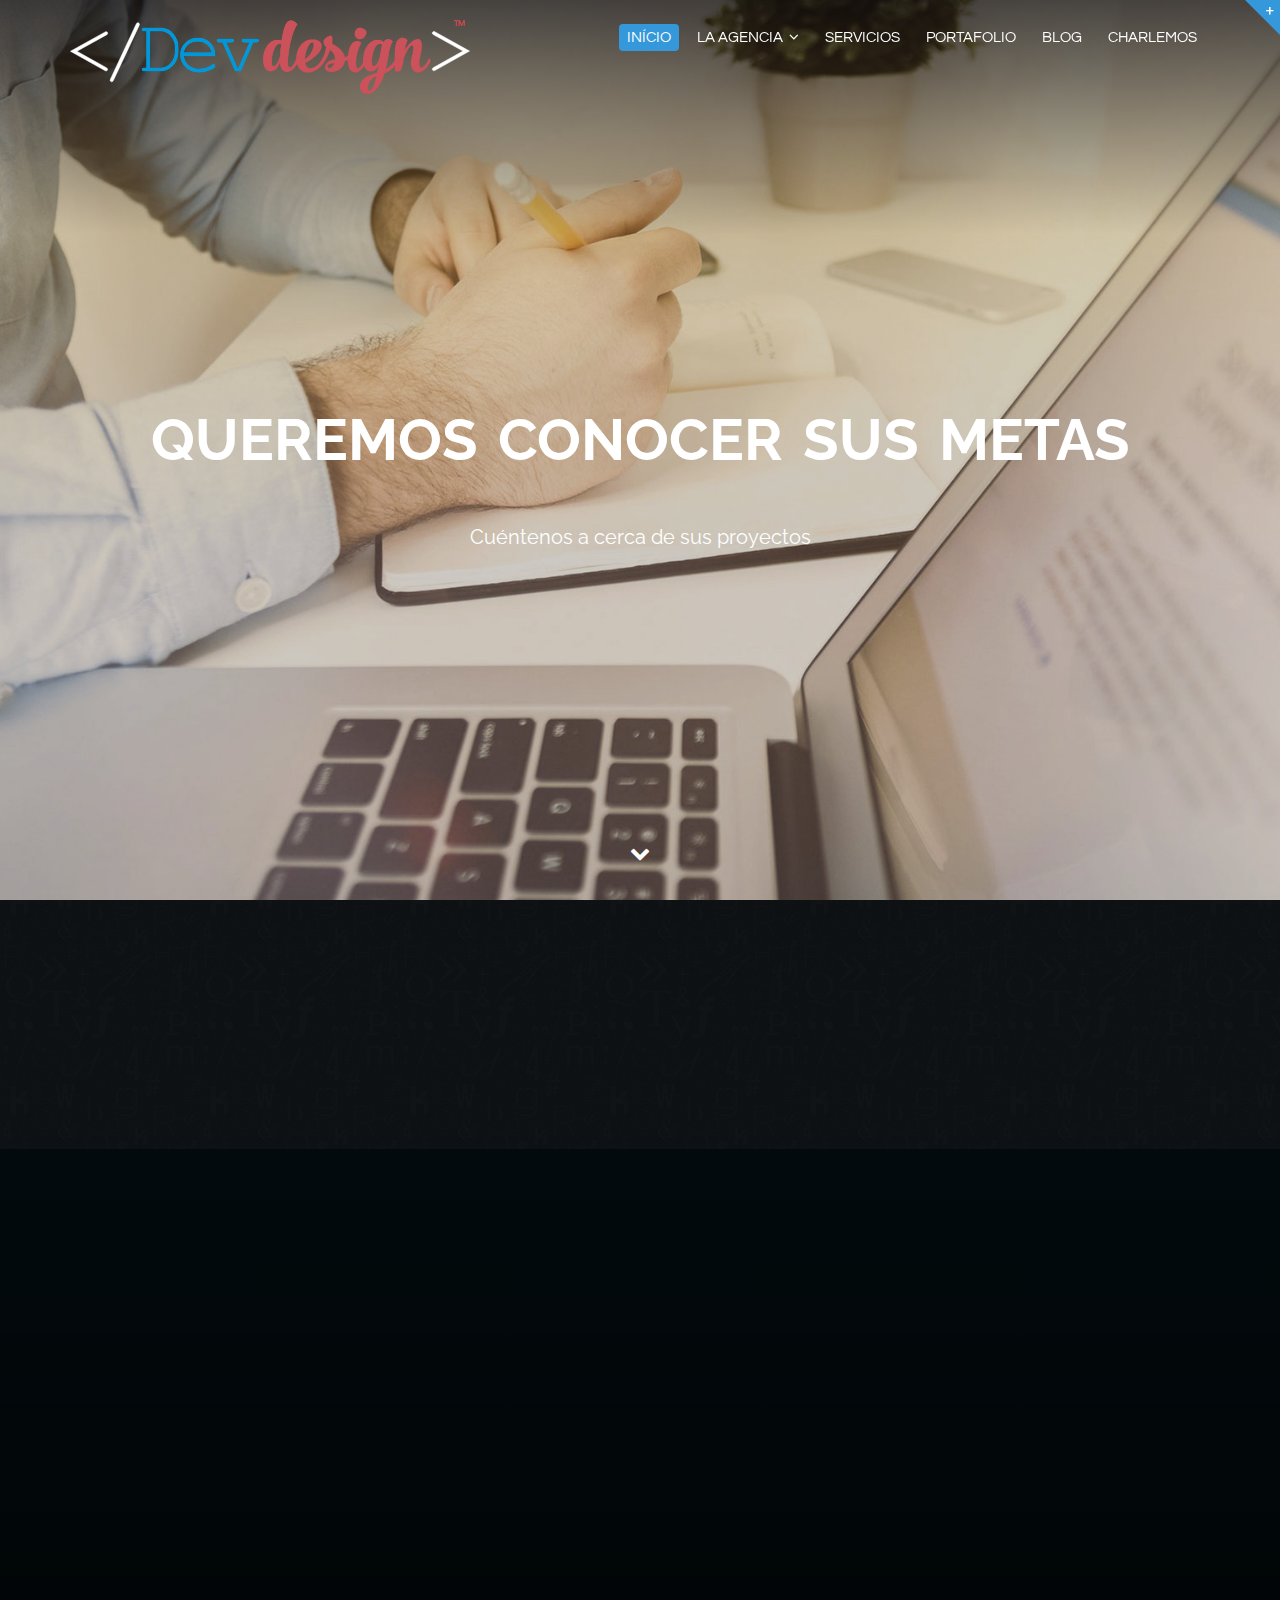
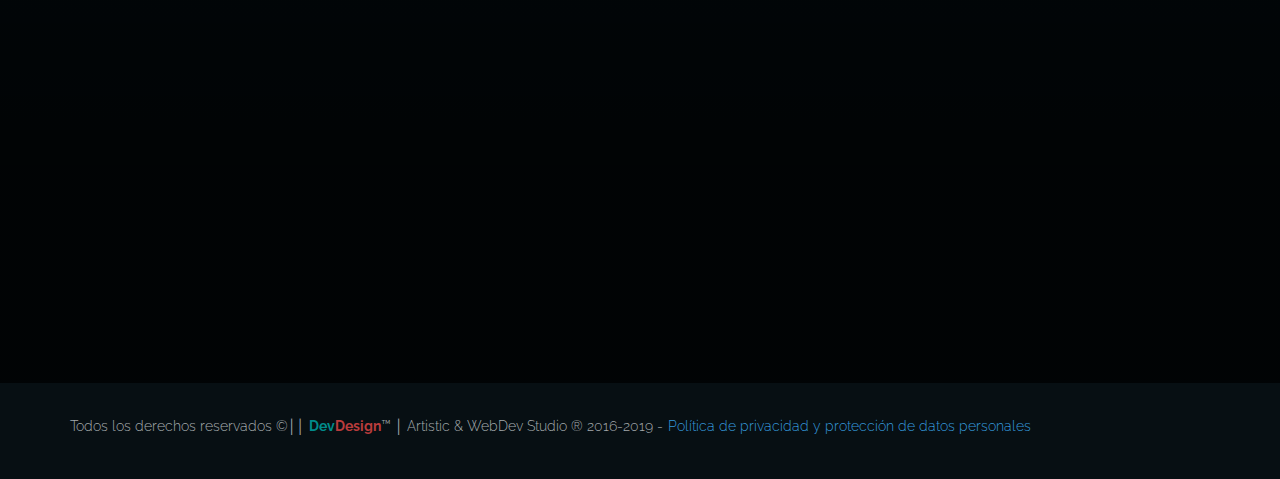
<file: charlemos.html>
<!DOCTYPE html>

<html lang="es">

<head>
	<!-- Title -->
	<title>DevDesign&trade; │ Charlemos |</title>

	<!-- Meta -->
	<meta charset="utf-8" />
	<meta name="”robots”" content="”index," follow” />
	<meta http-equiv="X-UA-Compatible" content="IE=edge" />
	<meta name="title" content="DevDesign&trade; │ Artistic and WebDev Studio" />
	<meta property="og:url" content="https://devdesign.com.co/" />
	<meta property="og:title" content="DevDesign | Agencia de Desarrollo web" />
	<meta property="og:site_name" content="DevDesign | Agencia de Desarrollo web" />
	<meta name="description"
		content="Agencia de desarrollo de software web y móvil, nuestro enfoque es entregar productos y servicios de excelente calidad a nuestros clientes." />
	<!-- Facebook og -->
	<link rel="shortlink" href="https://devdesign.com.co/" />
	<link rel="canonical" href="https://devdesign.com.co/" />
	<meta property="og:type" content="website" />
	<meta property="og:image" content="img/misc/facebook-og/devdesign-facebook.jpg" />
	<meta property="og:image:url" content="img/misc/facebook-og/devdesign-facebook.jpg" />
	<meta property="og:image:width" content="1200" />
	<meta property="og:image:height" content="630" />
	<meta property="og:description"
		content="Somos una agencia de integral de desarrollo de software web y móvil, nuestro enfoque es entregar productos y servicios de excelente calidad a nuestros clientes." />

	<!-- WhatsApp og -->
	<link rel="shortlink" href="https://devdesign.com.co/" />
	<link rel="canonical" href="https://devdesign.com.co/" />
	<meta property="og:type" content="website" />
	<meta property="og:image" content="img/misc/facebook-og/devdesign-facebook.jpg" />
	<meta property="og:image:type" content="image/jpg" />
	<meta property="og:image:url" content="img/misc/facebook-og/og-whatsapp.jpg" />
	<meta property="og:image:width" content="400" />
	<meta property="og:image:height" content="400" />
	<meta name="keywords"
		content="Diseño web, Aplicaciones móviles, Sitio web, Android, Empresas, Compañía, 
			Smartphone, Multiplataforma, Software, Diseño, Imagen de marca, Experiencia de usuario, Apñicaciones híbridas, Web Apps, Desarrollo" />

	<!-- Mobile Meta -->
	<meta name="viewport"
		content="width=device-width, user-scalable=no, initial-scale=1.0, maximum-scale=1.0, minimum-scale=1.0" />

	<!-- Favicon -->
	<link rel="shortcut icon" href="img/favicon/favicon.ico" type="image/x-icon" />
	<link rel="icon" href="img/favicon/favicon.ico" type="image/x-icon" />

	<!-- ---- -->
	<link rel="apple-touch-icon" sizes="57x57" href="img/favicon/apple-icon-57x57.png">
	<link rel="apple-touch-icon" sizes="60x60" href="img/favicon/apple-icon-60x60.png">
	<link rel="apple-touch-icon" sizes="72x72" href="img/favicon/apple-icon-72x72.png">
	<link rel="apple-touch-icon" sizes="76x76" href="img/favicon/apple-icon-76x76.png">
	<link rel="apple-touch-icon" sizes="114x114" href="img/favicon/apple-icon-114x114.png">
	<link rel="apple-touch-icon" sizes="120x120" href="img/favicon/apple-icon-120x120.png">
	<link rel="apple-touch-icon" sizes="144x144" href="img/favicon/apple-icon-144x144.png">
	<link rel="apple-touch-icon" sizes="152x152" href="img/favicon/apple-icon-152x152.png">
	<link rel="apple-touch-icon" sizes="180x180" href="img/favicon/apple-icon-180x180.png">
	<link rel="icon" type="image/png" sizes="192x192" href="img/favicon/android-icon-192x192.png">
	<link rel="icon" type="image/png" sizes="32x32" href="img/favicon/favicon-32x32.png">
	<link rel="icon" type="image/png" sizes="96x96" href="img/favicon/favicon-96x96.png">
	<link rel="icon" type="image/png" sizes="16x16" href="img/favicon/favicon-16x16.png">
	<link rel="manifest" href="img/favicon/manifest.json">
	<meta name="msapplication-TileColor" content="#ffffff">
	<meta name="msapplication-TileImage" content="/ms-icon-144x144.png">
	<meta name="theme-color" content="#ffffff">
	<!-- ---- -->

	<!-- Google font -->
	<link href="https://fonts.googleapis.com/css?family=Raleway:400,700|Questrial" rel="stylesheet" />

	<!-- Bootstrap CSS -->
	<link rel="stylesheet" href="vendor/bootstrap/css/bootstrap.min.css" />

	<!-- Libs and Plugins CSS -->
	<link rel="stylesheet" href="vendor/animate.min.css" />
	<!-- Animations CSS (more info: http://daneden.github.io/animate.css) -->
	<link rel="stylesheet" href="vendor/font-awesome/css/font-awesome.min.css" />
	<!-- Font Icons (more info: http://fortawesome.github.io/Font-Awesome) -->
	<link rel="stylesheet" href="vendor/ytplayer/css/jquery.mb.YTPlayer.min.css" />
	<!-- YTPlayer JS (more info: https://github.com/pupunzi/jquery.mb.YTPlayer) -->
	<link rel="stylesheet" href="vendor/owl-carousel/css/owl.carousel.css" />
	<!-- Owl Carousel CSS (more info: http://www.owlcarousel.owlgraphic.com) -->
	<link rel="stylesheet" href="vendor/owl-carousel/css/owl.carousel.plugins.css" />
	<!-- Owl Carousel plugins CSS (more info: http://www.owlcarousel.owlgraphic.com) -->
	<link rel="stylesheet" href="vendor/owl-carousel/css/owl.theme.default.css" />
	<!-- Owl Carousel default theme CSS (more info: http://www.owlcarousel.owlgraphic.com) -->
	<link rel="stylesheet" href="vendor/magnific-popup/css/magnific-popup.css" />
	<!-- Magnific Popup CSS (more info: http://dimsemenov.com/plugins/magnific-popup/) -->

	<!-- Theme master CSS -->
	<link rel="stylesheet" href="css/base.css" />
	<link rel="stylesheet" href="css/style.css" />

	<!-- Theme styles CSS (comment or uncomment below lines to enable/disable styles) -->
	<link rel="stylesheet" media="screen" title="blue-theme" href="css/styles/blue.css" />
	<!-- <link rel="stylesheet" media="screen" title="brown-theme" href="css/styles/brown.css"> -->
	<!-- <link rel="stylesheet" media="screen" title="green-theme" href="css/styles/green.css"> -->
	<!-- <link rel="stylesheet" media="screen" title="purple-theme" href="css/styles/purple.css"> -->
	<!--<link rel="stylesheet" media="screen" title="yellow-theme" href="css/styles/yellow.css"> -->
	<!-- <link rel="stylesheet" media="screen" title="red-theme" href="css/styles/red.css">  -->

	<!-- Theme custom CSS (all your CSS customizations) -->
	<link rel="stylesheet" href="css/custom.css" />

	<!--[if lt IE 9]>
		  <script src="https://oss.maxcdn.com/html5shiv/3.7.2/html5shiv.min.js"></script>
		  <script src="https://oss.maxcdn.com/respond/1.4.2/respond.min.js"></script>
		<![endif]-->
</head>

<body data-spy="scroll" data-target="#scrollspy">

	<!-- Begin preloader -->
	<div id="preloader">
		<div class="pulse"></div>
	</div>
	<!-- End preloader -->

	<!-- Begin body content -->
	<div id="body-content">


		<!-- ============================
			///// Begin top sliding bar /////
			============================= -->
		<section id="top-slidingbar-wrapper" class="slidingbar-fixed">
			<div id="top-slidingbar">
				<div class="container">
					<div class="row">

						<div class="col col-md-4">
							<h4 class="top-slidingbar-heading text-gray-2">Nuestro compromiso</h4>
							<hr class="hr-width-1 hr-double margin-top-15">
							<p class="small">Le damos forma, color y brillo a sus metas y a sus sueños, trabajando en
								equipo para hacer de su marca lo que tanto ha anhelado.</p>
						</div> <!-- /.col -->

						<div class="col col-md-4">
							<h4 class="top-slidingbar-heading text-gray-2">Charlemos</h4>
							<hr class="hr-width-1 hr-double margin-top-15">
							<ul class="list-unstyled small">
								<li><i class="fa fa-home"></i> Chía, Cundinamarca, Colombia</li>
								<li><i class="fa fa-phone"></i> (+571) 318 642 82 93 - 300 672 50 39</li>
								<li><i class="fa fa-envelope-o"></i> <a
										href="mailto:info@dibaggio.co">Info@dibaggio.co</a></li>
							</ul>
						</div> <!-- /.col -->

						<div class="col col-md-4">

							<h4 class="top-slidingbar-heading text-gray-2">Nuestro Instagram</h4>
							<hr class="hr-width-1 hr-double margin-top-15">

							<!-- Begin thumbnail list -->
							<ul class="thumb-list col-5 gutter-3">
								<li>
									<a href="#" class="thumb-list-item bg-image"
										style="background-image: url(img/misc/small/actipres.jpg);"></a>
								</li>
								<li>
									<a href="#" class="thumb-list-item bg-image" class="thumb-list-item bg-image"
										style="background-image: url(img/misc/small/imagotipo-devdesign-tm.jpg);"></a>
								</li>
								<li>
									<a href="#" class="thumb-list-item bg-image" class="thumb-list-item bg-image"
										style="background-image: url(img/misc/small/business-card-actipres.jpg);"></a>
								</li>
								<li>
									<a href="#" class="thumb-list-item bg-image" class="thumb-list-item bg-image"
										style="background-image: url(img/misc/small/business-card-montecastrilli.jpg);"></a>
								</li>

								<li>
									<a href="#" class="thumb-list-item bg-image" class="thumb-list-item bg-image"
										style="background-image: url(img/misc/small/isologo-regalosconamor.co.jpg);"></a>
								</li>
								<li>
									<a href="#" class="thumb-list-item bg-image" class="thumb-list-item bg-image"
										style="background-image: url(img/misc/small/portfolio-actipres-corporative.jpg);"></a>
								</li>
								<li>
									<a href="#" class="thumb-list-item bg-image" class="thumb-list-item bg-image"
										style="background-image: url(img/misc/small/web-actipres.jpg);"></a>
								</li>
								<li>
									<a href="#" class="thumb-list-item bg-image" class="thumb-list-item bg-image"
										style="background-image: url(img/misc/small/portfolio-cesap.jpg);"></a>
								</li>
							</ul>
							<!-- End thumbnail list -->

						</div> <!-- /.col -->

					</div> <!-- /.row -->
				</div> <!-- /.container -->
			</div> <!-- /.top-slidingbar -->

			<!-- top-top-slidingbar trigger -->
			<div class="top-slidingbar-trigger-wrapper"><span class="top-slidingbar-trigger">+</span></div>

		</section>
		<!-- End top sliding bar -->


		<!-- ==============
			///// Begin header 
			=============== -->
		<header id="header-wrap">
			<!-- Begin Header content -->
			<div id="header" class="header-md header-dark show-hide-on-scroll transparent">
				<div id="scrollspy" class="container header-container">
					<!-- Begin logo  -->
					<div class="logo font-alter-1">
						<a href="index.html">
							<img class="pt4" src="img/logo_DevDesign_cierres_blancos.svg" width="400em"
								alt="DevDesign Artistic and Web Dev Studio" />
						</a>
					</div>
					<!-- End logo -->

					<!-- Begin navbar -->
					<nav class="navbar pull-right">
						<!-- Begin toggle button (get grouped for better mobile display) -->
						<div class="navbar-header">
							<button type="button" class="navbar-toggle collapsed" data-toggle="collapse"
								data-target="#nav-main" aria-expanded="false">
								<span class="sr-only">Navegación</span>
								<span class="icon-bar"></span>
								<span class="icon-bar"></span>
								<span class="icon-bar"></span>
							</button>
						</div>
						<!-- End toggle button-->

						<!-- Begin nav main -->
						<div id="nav-main" class="collapse navbar-collapse nav-uppercase mob-navbar-collapse-dark">
							<!-- Begin navbar-nav -->
							<ul class="nav navbar-nav navbar-right nav-pills">
								<li class="active dropdown dropdown-menu-dark dropdown-hover">
									<a class="dropdown-toggle mlc sm-scroll" href="index.html" role="button"
										aria-haspopup="true" aria-expanded="false">Início
									</a>

								</li>
								<li><span class="nav-link-separator">/</span></li>

								<!-- Begin dropdown -->
								<li class="dropdown dropdown-uppercase dropdown-menu-color dropdown-hover">
									<a href="#0" class="dropdown-toggle" data-toggle="dropdown" role="button"
										aria-haspopup="true" aria-expanded="false">
										la agencia
										<span class="caret-2"><i class="fa fa-angle-down"></i></span>
									</a>
									<ul class="dropdown-menu">
										<li>
											<a class="mlc sm-scroll" href="agencia.html">La agencia</a>
										</li>


										<!-- Begin dropdown (submenu) -->
										<li
											class="dropdown dropdown-submenu dropdown-uppercase dropdown-menu-color dropdown-hover">
											<a href="#0" class="dropdown-toggle" data-toggle="dropdown" role="button"
												aria-haspopup="true" aria-expanded="false">
												DESCARGAS<span class="caret-2 margin-left-10"><i
														class="fa fa-angle-right"></i></span>
											</a>
											<ul class="dropdown-menu">
												<li>
													<a class="mlc" href="#" download>Brochure de servicios</a>
												</li>

												<!--</ul>  /.dropdown-menu -->
												<!--</li>
														 End dropdown -->
											</ul>
											<!-- /.dropdown-menu -->
										</li>
										<!-- End dropdown -->
									</ul>
									<!-- /.dropdown-menu -->
								</li>
								<!-- End dropdown -->

								<li><span class="nav-link-separator">/</span></li>
								<li>
									<a class="mlc sm-scroll" href="servicios.html">Servicios</a>
								</li>
								<li><span class="nav-link-separator">/</span></li>
								<li>
									<a class="mlc sm-scroll" href="portafolio.html">Portafolio</a>
								</li>
								<li><span class="nav-link-separator">/</span></li>
								<li><a class="mlc sm-scroll" href="#">Blog</a></li>
								<li><span class="nav-link-separator">/</span></li>
								<!--									<li><a class="mlc sm-scroll" href="#section-6">Blog</a></li>-->
								<li><span class="nav-link-separator">/</span></li>
								<li>
									<a class="mlc sm-scroll" href="charlemos.html">Charlemos</a>
								</li>
							</ul>
							<!-- End navbar-nav -->
						</div>
						<!-- End nav main -->
					</nav>
					<!-- End navbar -->
				</div>
				<!-- /.container -->
			</div>
			<!-- End header content -->
		</header>
		<!-- End header -->


		<!-- ==========================
			///// Begin intro section /////
			========================== -->
		<section id="intro" class="full-height bg-image-parallax" style="background-image: url(img/misc/bg-1.2.jpg);">

			<div class="intro-inner">

				<!-- Element cover -->
				<span class="cover bg-transparent-2-dark bg-transparent-gradient-2"></span>

				<!-- Begin intro caption -->
				<div class="intro-caption vertical-align-center text-center text-white">
					<h2 class="intro-title font-alter-1">

						<span class="wow fadeInDown" data-wow-delay="0.4s" data-wow-duration="0.5s">QUEREMOS</span>
						<span class="wow fadeInDown" data-wow-delay="0.6s" data-wow-duration="0.5s"> CONOCER </span>
						<span class="wow fadeInDown" data-wow-delay="0.8s" data-wow-duration="0.5s">SUS</span>
						<span class="wow fadeInDown" data-wow-delay="1s" data-wow-duration="0.5s">METAS</span>
					</h2>
					<p class="intro-description wow fadeIn" data-wow-delay="1.8s">Cuéntenos a cerca de sus proyectos</p>
					<div class="margin-top-30">
						<!--							<a href="#section-2" class="btn btn-white-bordered sm-scroll wow bounceIn" data-wow-delay="0.8s">Servicios</a> -->
						<!--							<a href="#section-8" class="btn btn-primary sm-scroll margin-top-10 wow bounceIn" data-wow-delay="1s">reunámonos!</a>-->
					</div>
				</div>
				<!-- End intro caption -->

				<!-- Scroll down arrow -->
				<a class="scroll-down-arrow sm-scroll text-center text-white" href="#section-1"><span><i
							class="fa fa-chevron-down"></i></span></a>

			</div>

		</section>
		<!-- End intro section -->


		<!-- ===================================
			///// Begin call to action section /////
			==================================== -->
		<section class="call-to-action-section bg-dark bg-pattern"
			style="background-image: url(img/patterns/ptn-2.png);">

			<!-- Element cover  -->
			<span class="cover bg-transparent-4-5-dark"></span>

			<div class="container">
				<div class="row wow fadeIn">

					<!-- Left column -->
					<div class="col-md-8 padding-right-40">

						<h2 class="call-to-action-title text-uppercase text-gray-2">el que busca encuentra, dicen por
							ahí...</h2>
						<p class="lead call-to-action-text text-gray">
							Contamos con planes que se ajustan a lo que usted o su empresa requieren, péguese la
							rodadita y conózcalos.
						</p>

					</div> <!-- /.col -->

					<!-- Right column -->
					<div class="col-md-4 text-center">

						<a href="#section-4" target="_blank"
							class="mlc sm-scroll btn btn-primary-bordered btn-rounded-5x btn-xlg btn-block"><i
								class="fa fa-shopping-cart"></i> ver planes</a>
					</div> <!-- /.col -->

				</div><!-- /.row -->
			</div> <!-- /.container -->
		</section>
		<!-- End call to action section -->







		<!-- ================================
			///// Begin section 8 (contact) /////
			================================= -->
		<section id="section-8" class="contact-section bg-dark bg-image-parallax"
			style="background-image: url(img/misc/bg-1.jpg);">

			<!-- Element cover -->
			<span class="cover bg-transparent-9-dark bg-transparent-gradient-1"></span>

			<div class="container">
				<div class="row wow fadeIn">

					<!-- Left column -->
					<div class="col-md-7">

						<!-- Begin heading -->
						<div class="heading heading-md heading-uppercase heading-hover">
							<h2 class="heading-title text-white">Charlemos</h2>

							<!-- Begin divider -->
							<hr class="hr-width-1 hr-5x border-main">
							<!-- End divider -->

							<p class="heading-tescription lead text-gray-2">
								Siempre estamos disponibles para solucionar sus dudas, recuerde que existimos para ser
								su mejor aliado en pro de la expansión de su empresa y el crecimiento de su marca.
							</p>
						</div>
						<!-- End heading -->

					</div> <!-- /.col -->

					<!-- Right column -->
					<div class="col-md-5 text-gray-2 padding-left-40">

						<div class="contact-info">
							<p><i class="fa fa-home"></i> Chía, Cundinamarca, Colombia</p>
							<p><i class="fa fa-phone"></i> +571 318 642 82 93 - 300 672 50 39</p>
							<p><i class="fa fa-envelope"></i> <a href="#section-8">info@devdesign.com.co</a></p>
						</div>

						<h5 class="margin-top-40 margin-bottom-20">Síganos:</h5>

						<!-- Begin social icons -->
						<ul class="social-icons margin-bottom-20">
							<li><a class="btn btn-social-min btn-white-bordered btn-lg" href="#" target="_blank"><i
										class="fa fa-facebook"></i></a></li>
							<li><a class="btn btn-social-min btn-white-bordered btn-lg"
									href="https://www.instagram.com/devdesign_colombia/?hl=es-la" target="_blank"><i
										class="fa fa-instagram"></i></a></li>
							<li><a class="btn btn-social-min btn-white-bordered btn-lg" href="#" target="_blank"><i
										class="fa fa-linkedin"></i></a></li>
						</ul>
						<!-- End social icons -->

					</div> <!-- /.col -->

				</div> <!-- /.row -->

				<div class="row">
					<div class="col-md-12">

						<!-- Begin contact form -->
						<form id="contact-form" class="margin-top-80 text-white wow fadeIn" data-wow-delay="0.3s">

							<!-- Begin hidden required fields (https://github.com/agragregra/uniMail) -->
							<input type="hidden" name="project_name" value="devdesign.com.co">
							<!-- Change value to your site name -->
							<input type="hidden" name="admin_email" value="info@devdesign.com.co">
							<!-- Change value to your email address (where a message will be sent) -->
							<input type="hidden" name="form_subject" value="Mensaje enviado desde DevDesign.com.co">
							<!-- Change value to your own message subject -->
							<!-- End Hidden Required Fields -->

							<div class="row">
								<div class="col-lg-4">
									<div class="form-group">
										<input type="text" class="form-control no-rounded" name="Name:"
											placeholder="Regálenos su nombre..." required="">
									</div>
								</div>
								<div class="col-lg-4">
									<div class="form-group">
										<input type="email" class="form-control no-rounded" name="Email:"
											placeholder="Su correo por favor..." required="">
									</div>
								</div>
								<div class="col-lg-4">
									<div class="form-group">
										<input type="text" class="form-control no-rounded" name="Subject:"
											placeholder="¿Qué tema en especial?" required="">
									</div>
								</div>
							</div>
							<div class="row">
								<div class="col-lg-12">
									<div class="form-group">
										<textarea class="form-control no-rounded" name="Message:" rows="8"
											placeholder="Cuéntenos su necesidad..." required=""></textarea>
									</div>
								</div>
							</div>
							<div class="row">
								<div class="col-lg-12">
									<button type="submit" class="btn btn-primary btn-block btn-lg">Listo!!</button>
								</div>
							</div>
						</form>
						<!-- End contact form -->

					</div> <!-- /.col-->
				</div> <!-- /.row -->
			</div> <!-- /.container -->

		</section>
		<!-- End section 8 -->



		<!-- ===================
			///// Begin footer /////
			==================== -->
		<footer id="footer" class="bg-dark text-white">
			<div class="container">
				<div class="row">
					<div class="col-md-12">
						<div class="copyright small">
							<p>
								Todos los derechos reservados &copy;││
								<span class="logoName">Dev</span><span class="logoName2">Design</span>&trade; │ Artistic
								&
								WebDev Studio &reg; 2016-2019 - <a
									href="Politica-de-privacidad-y-tratamiento-de-datos-DevDesign_compressed.pdf"
									target="_blank">Política
									de privacidad y
									protección de datos personales</a>
							</p>
						</div>
					</div>
					<!-- /.col -->
				</div>
				<!-- /.row -->
			</div>
			<!-- /.container -->
		</footer>
		<!-- End footer -->


		<!-- Scroll to top button -->
		<a href="#body-content" class="scrolltotop sm-scroll bg-main"><i class="fa fa-chevron-up"></i></a>

	</div>
	<!-- End body content -->




	<!-- ====================
		///// Scripts below /////
		===================== -->

	<!-- Core JS -->
	<script src="vendor/jquery/jquery-1.11.1.min.js"></script> <!-- jquery JS (more info: https://jquery.com) -->
	<script src="vendor/bootstrap/js/bootstrap.min.js"></script>
	<!-- bootstrap JS (more info: http://getbootstrap.com) -->

	<!-- Libs and Plugins JS -->
	<script src="vendor/ytplayer/js/jquery.mb.YTPlayer.min.js"></script>
	<!-- YTPlayer JS (more info: https://github.com/pupunzi/jquery.mb.YTPlayer) -->
	<script src="vendor/wow.min.js"></script>
	<!-- WOW animations JS (more info: http://mynameismatthieu.com/WOW/index.html) -->
	<script src="vendor/owl-carousel/js/owl.carousel.js"></script>
	<!-- Owl Carousel JS (more info: http://www.owlcarousel.owlgraphic.com) -->
	<script src="vendor/owl-carousel/js/owl.carousel.plugins.js"></script>
	<!-- Owl Carousel plugins JS (more info: http://www.owlcarousel.owlgraphic.com) -->
	<script src="vendor/magnific-popup/js/jquery.magnific-popup.min.js"></script>
	<!-- Magnific Popup JS (more info: http://dimsemenov.com/plugins/magnific-popup/) -->

	<script src="vendor/isotope.pkgd.min.js"></script> <!-- isotope JS (more info: http://isotope.metafizzy.co) -->
	<script src="vendor/imagesloaded.pkgd.min.js"></script>
	<!-- ImagesLoaded JS (https://github.com/desandro/imagesloaded) -->
	<script src="vendor/smoothscroll.js"></script>
	<!-- YTPlayer JS (more info: https://gist.github.com/theroyalstudent/4e6ec834be19bf077298) -->
	<script src="vendor/jquery.easing.min.js"></script>
	<!-- Easing JS (more info: http://gsgd.co.uk/sandbox/jquery/easing/) -->

	<!-- Theme master JS -->
	<script src="js/theme.js"></script>

	<!-- Theme custom JS (all your JS customizations) -->
	<script src="js/custom.js"></script>

</body>
<!-- End body -->


</html>
</file>
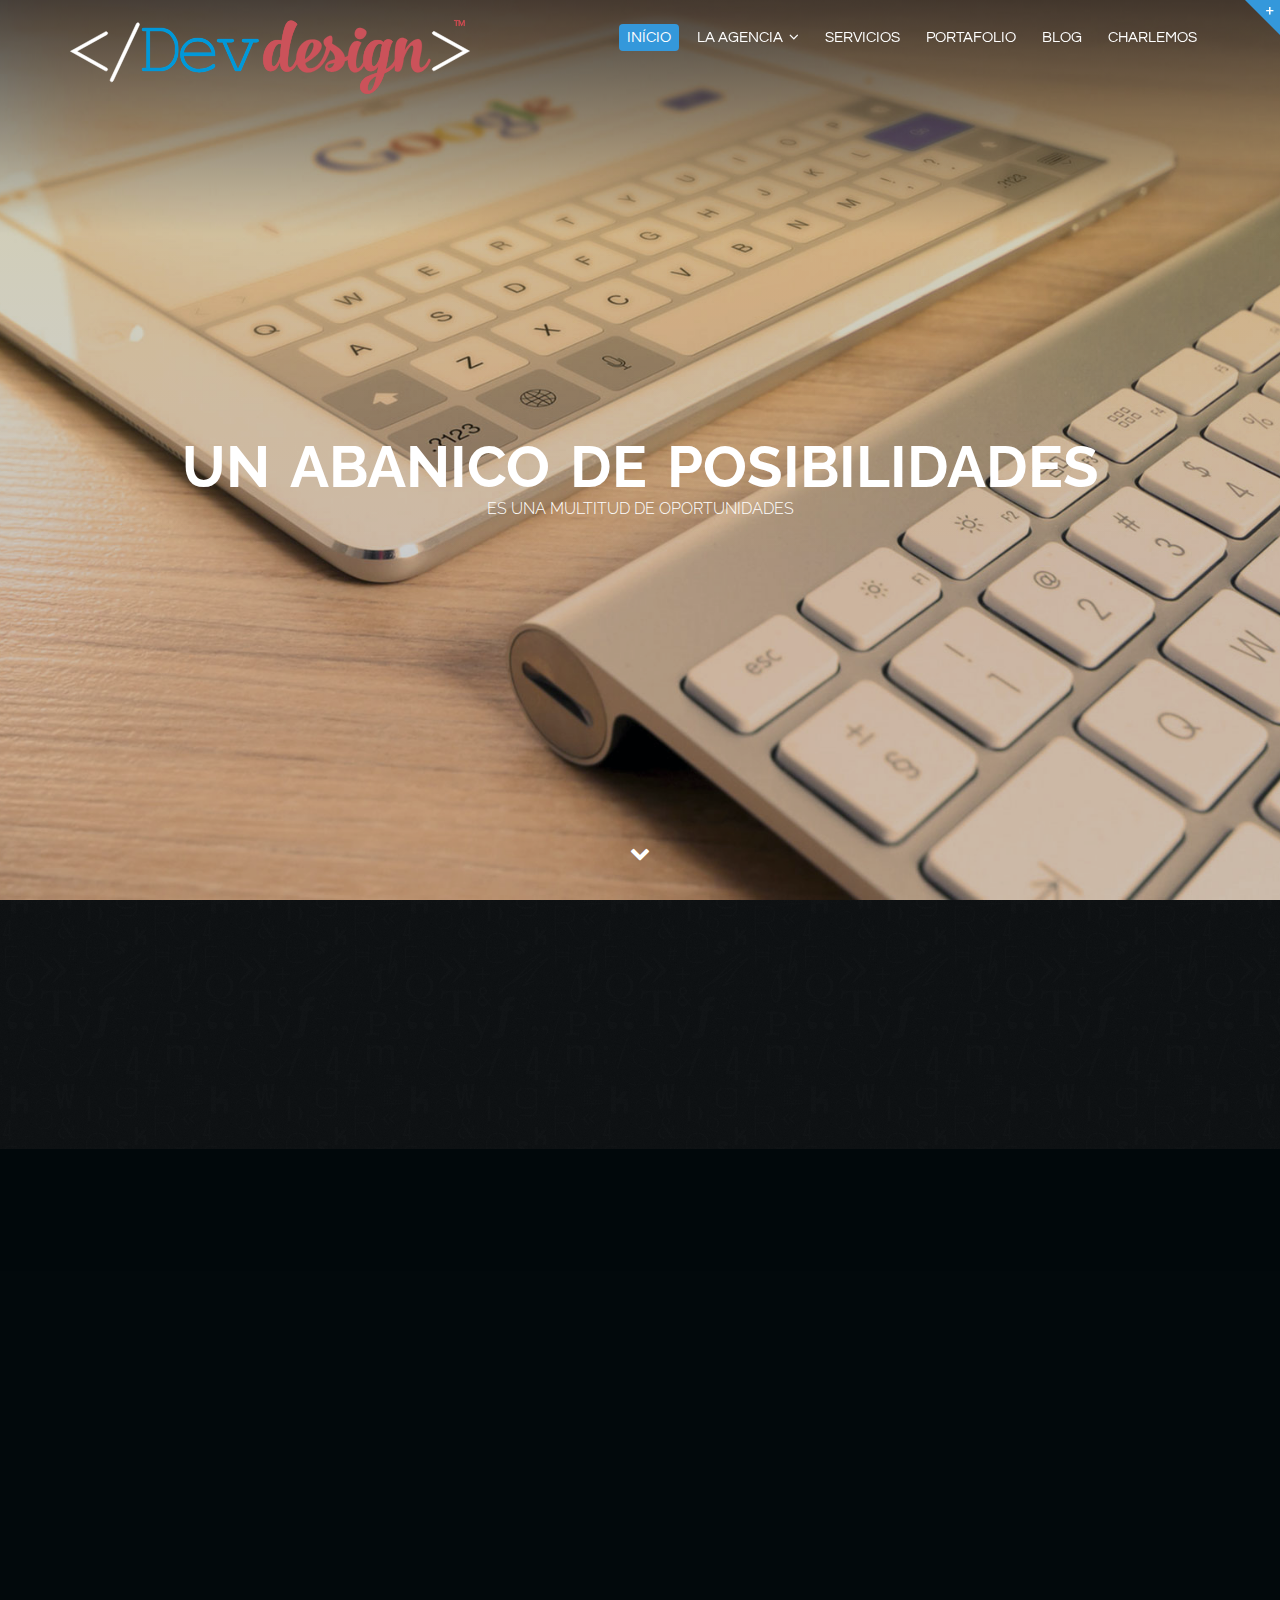
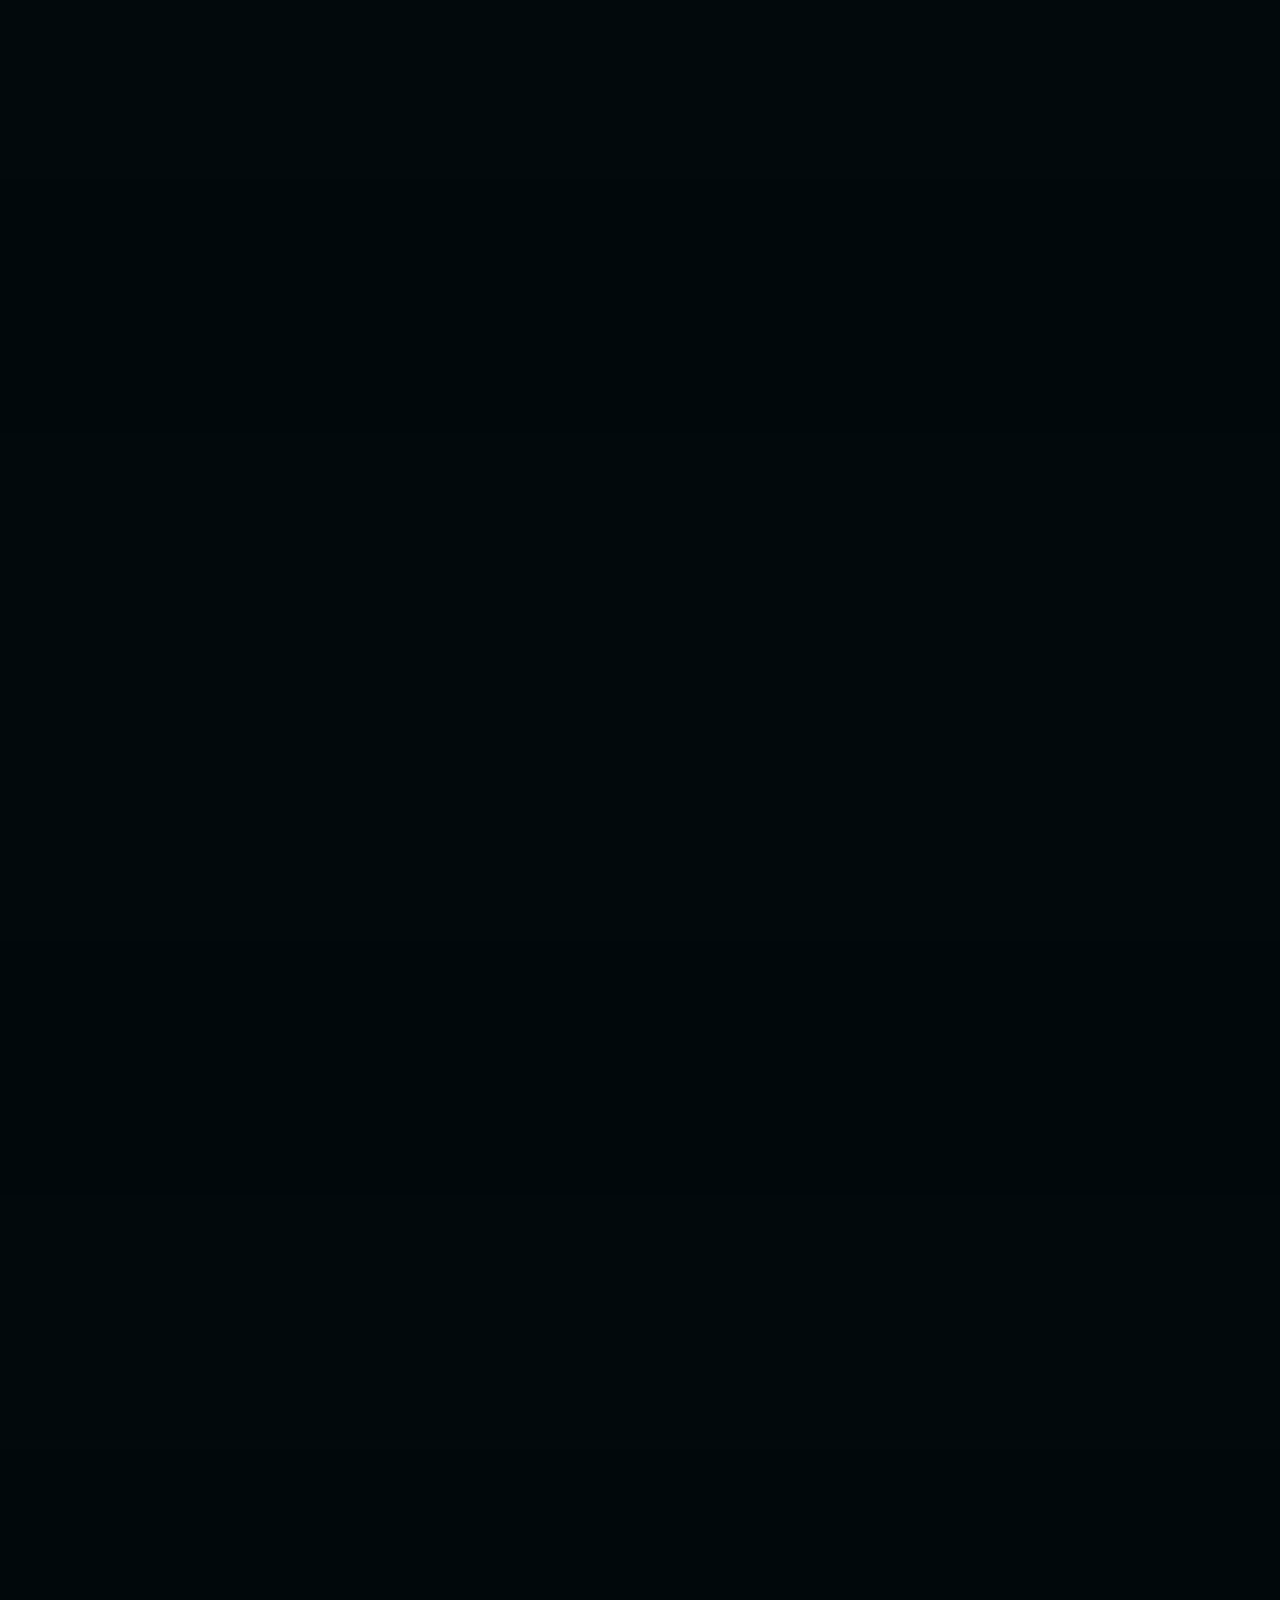
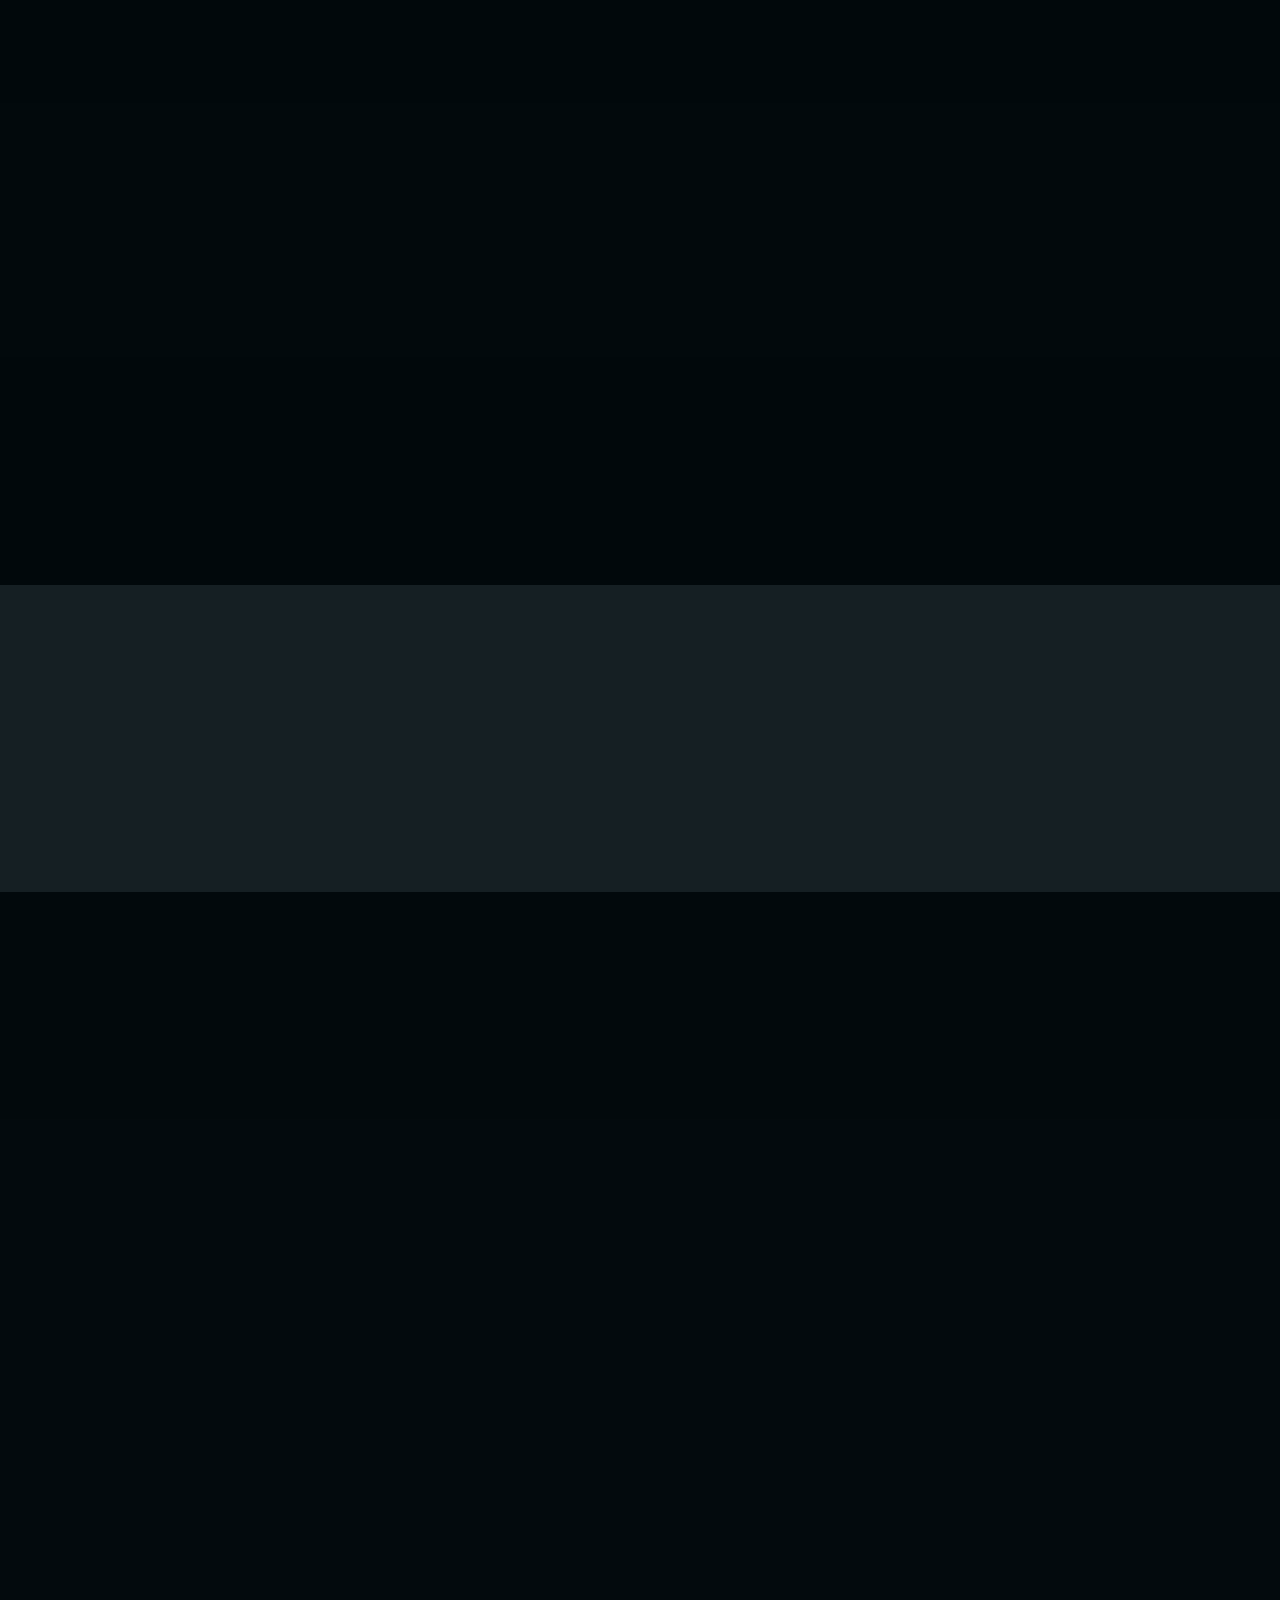
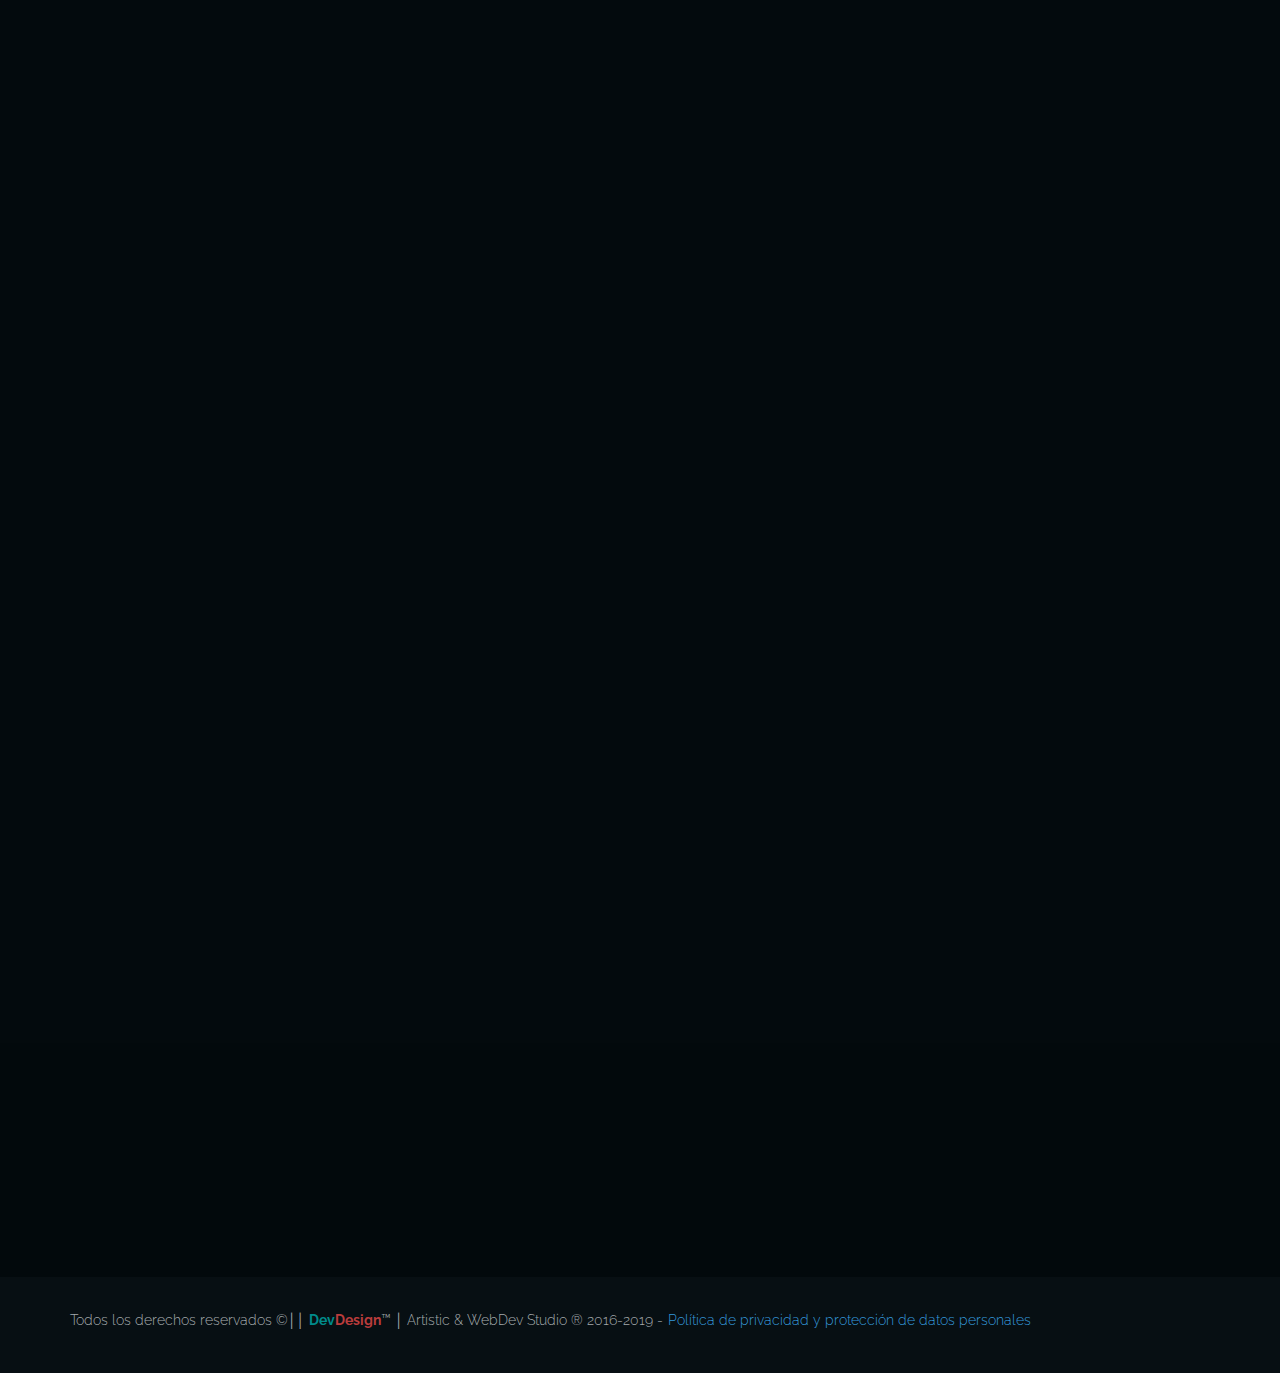
<file: servicios.html>
<!DOCTYPE html>

<html lang="es">

<head>
	<!-- Title -->
	<title>DevDesign&trade; │ Servicios |</title>

	<!-- Meta -->
	<meta charset="utf-8" />
	<meta name="”robots”" content="”index," follow” />
	<meta http-equiv="X-UA-Compatible" content="IE=edge" />
	<meta name="title" content="DevDesign&trade; │ Artistic and WebDev Studio" />
	<meta property="og:url" content="https://devdesign.com.co/" />
	<meta property="og:title" content="DevDesign | Agencia de Desarrollo web" />
	<meta property="og:site_name" content="DevDesign | Agencia de Desarrollo web" />
	<meta name="description"
		content="Agencia de desarrollo de software web y móvil, nuestro enfoque es entregar productos y servicios de excelente calidad a nuestros clientes." />
	<!-- Facebook og -->
	<link rel="shortlink" href="https://devdesign.com.co/" />
	<link rel="canonical" href="https://devdesign.com.co/" />
	<meta property="og:type" content="website" />
	<meta property="og:image" content="img/misc/facebook-og/devdesign-facebook.jpg" />
	<meta property="og:image:url" content="img/misc/facebook-og/devdesign-facebook.jpg" />
	<meta property="og:image:width" content="1200" />
	<meta property="og:image:height" content="630" />
	<meta property="og:description"
		content="Somos una agencia de integral de desarrollo de software web y móvil, nuestro enfoque es entregar productos y servicios de excelente calidad a nuestros clientes." />

	<!-- WhatsApp og -->
	<link rel="shortlink" href="https://devdesign.com.co/" />
	<link rel="canonical" href="https://devdesign.com.co/" />
	<meta property="og:type" content="website" />
	<meta property="og:image" content="img/misc/facebook-og/devdesign-facebook.jpg" />
	<meta property="og:image:type" content="image/jpg" />
	<meta property="og:image:url" content="img/misc/facebook-og/og-whatsapp.jpg" />
	<meta property="og:image:width" content="400" />
	<meta property="og:image:height" content="400" />
	<meta name="keywords"
		content="Diseño web, Aplicaciones móviles, Sitio web, Android, Empresas, Compañía, 
			Smartphone, Multiplataforma, Software, Diseño, Imagen de marca, Experiencia de usuario, Apñicaciones híbridas, Web Apps, Desarrollo" />

	<!-- Mobile Meta -->
	<meta name="viewport"
		content="width=device-width, user-scalable=no, initial-scale=1.0, maximum-scale=1.0, minimum-scale=1.0" />

	<!-- Favicon -->
	<link rel="shortcut icon" href="img/favicon/favicon.ico" type="image/x-icon" />
	<link rel="icon" href="img/favicon/favicon.ico" type="image/x-icon" />

	<!-- ---- -->
	<link rel="apple-touch-icon" sizes="57x57" href="img/favicon/apple-icon-57x57.png">
	<link rel="apple-touch-icon" sizes="60x60" href="img/favicon/apple-icon-60x60.png">
	<link rel="apple-touch-icon" sizes="72x72" href="img/favicon/apple-icon-72x72.png">
	<link rel="apple-touch-icon" sizes="76x76" href="img/favicon/apple-icon-76x76.png">
	<link rel="apple-touch-icon" sizes="114x114" href="img/favicon/apple-icon-114x114.png">
	<link rel="apple-touch-icon" sizes="120x120" href="img/favicon/apple-icon-120x120.png">
	<link rel="apple-touch-icon" sizes="144x144" href="img/favicon/apple-icon-144x144.png">
	<link rel="apple-touch-icon" sizes="152x152" href="img/favicon/apple-icon-152x152.png">
	<link rel="apple-touch-icon" sizes="180x180" href="img/favicon/apple-icon-180x180.png">
	<link rel="icon" type="image/png" sizes="192x192" href="img/favicon/android-icon-192x192.png">
	<link rel="icon" type="image/png" sizes="32x32" href="img/favicon/favicon-32x32.png">
	<link rel="icon" type="image/png" sizes="96x96" href="img/favicon/favicon-96x96.png">
	<link rel="icon" type="image/png" sizes="16x16" href="img/favicon/favicon-16x16.png">
	<link rel="manifest" href="img/favicon/manifest.json">
	<meta name="msapplication-TileColor" content="#ffffff">
	<meta name="msapplication-TileImage" content="/ms-icon-144x144.png">
	<meta name="theme-color" content="#ffffff">
	<!-- ---- -->

	<!-- Google font -->
	<link href="https://fonts.googleapis.com/css?family=Raleway:400,700|Questrial" rel="stylesheet" />

	<!-- Bootstrap CSS -->
	<link rel="stylesheet" href="vendor/bootstrap/css/bootstrap.min.css" />

	<!-- Libs and Plugins CSS -->
	<link rel="stylesheet" href="vendor/animate.min.css" />
	<!-- Animations CSS (more info: http://daneden.github.io/animate.css) -->
	<link rel="stylesheet" href="vendor/font-awesome/css/font-awesome.min.css" />
	<!-- Font Icons (more info: http://fortawesome.github.io/Font-Awesome) -->
	<link rel="stylesheet" href="vendor/ytplayer/css/jquery.mb.YTPlayer.min.css" />
	<!-- YTPlayer JS (more info: https://github.com/pupunzi/jquery.mb.YTPlayer) -->
	<link rel="stylesheet" href="vendor/owl-carousel/css/owl.carousel.css" />
	<!-- Owl Carousel CSS (more info: http://www.owlcarousel.owlgraphic.com) -->
	<link rel="stylesheet" href="vendor/owl-carousel/css/owl.carousel.plugins.css" />
	<!-- Owl Carousel plugins CSS (more info: http://www.owlcarousel.owlgraphic.com) -->
	<link rel="stylesheet" href="vendor/owl-carousel/css/owl.theme.default.css" />
	<!-- Owl Carousel default theme CSS (more info: http://www.owlcarousel.owlgraphic.com) -->
	<link rel="stylesheet" href="vendor/magnific-popup/css/magnific-popup.css" />
	<!-- Magnific Popup CSS (more info: http://dimsemenov.com/plugins/magnific-popup/) -->

	<!-- Theme master CSS -->
	<link rel="stylesheet" href="css/base.css" />
	<link rel="stylesheet" href="css/style.css" />

	<!-- Theme styles CSS (comment or uncomment below lines to enable/disable styles) -->
	<link rel="stylesheet" media="screen" title="blue-theme" href="css/styles/blue.css" />
	<!-- <link rel="stylesheet" media="screen" title="brown-theme" href="css/styles/brown.css"> -->
	<!-- <link rel="stylesheet" media="screen" title="green-theme" href="css/styles/green.css"> -->
	<!-- <link rel="stylesheet" media="screen" title="purple-theme" href="css/styles/purple.css"> -->
	<!--<link rel="stylesheet" media="screen" title="yellow-theme" href="css/styles/yellow.css"> -->
	<!-- <link rel="stylesheet" media="screen" title="red-theme" href="css/styles/red.css">  -->

	<!-- Theme custom CSS (all your CSS customizations) -->
	<link rel="stylesheet" href="css/custom.css" />

	<!--[if lt IE 9]>
		  <script src="https://oss.maxcdn.com/html5shiv/3.7.2/html5shiv.min.js"></script>
		  <script src="https://oss.maxcdn.com/respond/1.4.2/respond.min.js"></script>
		<![endif]-->
</head>

<body data-spy="scroll" data-target="#scrollspy">

	<!-- Begin preloader -->
	<div id="preloader">
		<div class="pulse"></div>
	</div>
	<!-- End preloader -->

	<!-- Begin body content -->
	<div id="body-content">


		<!-- ============================
			///// Begin top sliding bar /////
			============================= -->
		<section id="top-slidingbar-wrapper" class="slidingbar-fixed">
			<div id="top-slidingbar">
				<div class="container">
					<div class="row">

						<div class="col col-md-4">
							<h4 class="top-slidingbar-heading text-gray-2">Nuestro compromiso</h4>
							<hr class="hr-width-1 hr-double margin-top-15">
							<p class="small">Le damos forma, color y brillo a sus metas y a sus sueños, trabajando en
								equipo para hacer de su marca lo que tanto ha anhelado.</p>
						</div> <!-- /.col -->

						<div class="col col-md-4">
							<h4 class="top-slidingbar-heading text-gray-2">Charlemos</h4>
							<hr class="hr-width-1 hr-double margin-top-15">
							<ul class="list-unstyled small">
								<li><i class="fa fa-home"></i> Chía, Cundinamarca, Colombia</li>
								<li><i class="fa fa-phone"></i> (+571) 318 642 82 93 - 300 672 50 39</li>
								<li><i class="fa fa-envelope-o"></i> <a
										href="mailto:info@dibaggio.co">Info@dibaggio.co</a></li>
							</ul>
						</div> <!-- /.col -->

						<div class="col col-md-4">

							<h4 class="top-slidingbar-heading text-gray-2">Nuestro Instagram</h4>
							<hr class="hr-width-1 hr-double margin-top-15">

							<!-- Begin thumbnail list -->
							<ul class="thumb-list col-5 gutter-3">
								<li>
									<a href="#" class="thumb-list-item bg-image"
										style="background-image: url(img/misc/small/actipres.jpg);"></a>
								</li>
								<li>
									<a href="#" class="thumb-list-item bg-image" class="thumb-list-item bg-image"
										style="background-image: url(img/misc/small/imagotipo-devdesign-tm.jpg);"></a>
								</li>
								<li>
									<a href="#" class="thumb-list-item bg-image" class="thumb-list-item bg-image"
										style="background-image: url(img/misc/small/business-card-actipres.jpg);"></a>
								</li>
								<li>
									<a href="#" class="thumb-list-item bg-image" class="thumb-list-item bg-image"
										style="background-image: url(img/misc/small/business-card-montecastrilli.jpg);"></a>
								</li>

								<li>
									<a href="#" class="thumb-list-item bg-image" class="thumb-list-item bg-image"
										style="background-image: url(img/misc/small/isologo-regalosconamor.co.jpg);"></a>
								</li>
								<li>
									<a href="#" class="thumb-list-item bg-image" class="thumb-list-item bg-image"
										style="background-image: url(img/misc/small/portfolio-actipres-corporative.jpg);"></a>
								</li>
								<li>
									<a href="#" class="thumb-list-item bg-image" class="thumb-list-item bg-image"
										style="background-image: url(img/misc/small/web-actipres.jpg);"></a>
								</li>

							</ul>
							<!-- End thumbnail list -->

						</div> <!-- /.col -->

					</div> <!-- /.row -->
				</div> <!-- /.container -->
			</div> <!-- /.top-slidingbar -->

			<!-- top-top-slidingbar trigger -->
			<div class="top-slidingbar-trigger-wrapper"><span class="top-slidingbar-trigger">+</span></div>

		</section>
		<!-- End top sliding bar -->


		<!-- ==============
			///// Begin header 
			=============== -->
		<header id="header-wrap">
			<!-- Begin Header content -->
			<div id="header" class="header-md header-dark show-hide-on-scroll transparent">
				<div id="scrollspy" class="container header-container">
					<!-- Begin logo  -->
					<div class="logo font-alter-1">
						<a href="index.html">
							<img class="pt4" src="img/logo_DevDesign_cierres_blancos.svg" width="400em"
								alt="DevDesign Artistic and Web Dev Studio" />
						</a>
					</div>
					<!-- End logo -->

					<!-- Begin navbar -->
					<nav class="navbar pull-right">
						<!-- Begin toggle button (get grouped for better mobile display) -->
						<div class="navbar-header">
							<button type="button" class="navbar-toggle collapsed" data-toggle="collapse"
								data-target="#nav-main" aria-expanded="false">
								<span class="sr-only">Navegación</span>
								<span class="icon-bar"></span>
								<span class="icon-bar"></span>
								<span class="icon-bar"></span>
							</button>
						</div>
						<!-- End toggle button-->

						<!-- Begin nav main -->
						<div id="nav-main" class="collapse navbar-collapse nav-uppercase mob-navbar-collapse-dark">
							<!-- Begin navbar-nav -->
							<ul class="nav navbar-nav navbar-right nav-pills">
								<li class="active dropdown dropdown-menu-dark dropdown-hover">
									<a class="dropdown-toggle mlc sm-scroll" href="index.html" role="button"
										aria-haspopup="true" aria-expanded="false">Início
									</a>

								</li>
								<li><span class="nav-link-separator">/</span></li>

								<!-- Begin dropdown -->
								<li class="dropdown dropdown-uppercase dropdown-menu-color dropdown-hover">
									<a href="#0" class="dropdown-toggle" data-toggle="dropdown" role="button"
										aria-haspopup="true" aria-expanded="false">
										la agencia
										<span class="caret-2"><i class="fa fa-angle-down"></i></span>
									</a>
									<ul class="dropdown-menu">
										<li>
											<a class="mlc sm-scroll" href="agencia.html">La agencia</a>
										</li>


										<!-- Begin dropdown (submenu) -->
										<li
											class="dropdown dropdown-submenu dropdown-uppercase dropdown-menu-color dropdown-hover">
											<a href="#0" class="dropdown-toggle" data-toggle="dropdown" role="button"
												aria-haspopup="true" aria-expanded="false">
												DESCARGAS<span class="caret-2 margin-left-10"><i
														class="fa fa-angle-right"></i></span>
											</a>
											<ul class="dropdown-menu">
												<li>
													<a class="mlc" href="#" download>Brochure de servicios</a>
												</li>

												<!--</ul>  /.dropdown-menu -->
												<!--</li>
														 End dropdown -->
											</ul>
											<!-- /.dropdown-menu -->
										</li>
										<!-- End dropdown -->
									</ul>
									<!-- /.dropdown-menu -->
								</li>
								<!-- End dropdown -->

								<li><span class="nav-link-separator">/</span></li>
								<li>
									<a class="mlc sm-scroll" href="servicios.html">Servicios</a>
								</li>
								<li><span class="nav-link-separator">/</span></li>
								<li>
									<a class="mlc sm-scroll" href="portafolio.html">Portafolio</a>
								</li>
								<li><span class="nav-link-separator">/</span></li>
								<li><a class="mlc sm-scroll" href="#">Blog</a></li>
								<li><span class="nav-link-separator">/</span></li>
								<!--									<li><a class="mlc sm-scroll" href="#section-6">Blog</a></li>-->
								<li><span class="nav-link-separator">/</span></li>
								<li>
									<a class="mlc sm-scroll" href="charlemos.html">Charlemos</a>
								</li>
							</ul>
							<!-- End navbar-nav -->
						</div>
						<!-- End nav main -->
					</nav>
					<!-- End navbar -->
				</div>
				<!-- /.container -->
			</div>
			<!-- End header content -->
		</header>
		<!-- End header -->


		<!-- ==========================
			///// Begin intro section /////
			========================== -->
		<section id="intro" class="full-height bg-image-parallax" style="background-image: url(img/misc/bg-01-7.jpg);">

			<div class="intro-inner">

				<!-- Element cover -->
				<span class="cover bg-transparent-2-dark bg-transparent-gradient-2"></span>

				<!-- Begin intro caption -->
				<div class="intro-caption vertical-align-center text-center text-white">
					<h2 class="intro-title font-alter-1">

						<span class="wow fadeInDown" data-wow-delay="0.4s" data-wow-duration="0.5s">UN </span>
						<span class="wow fadeInDown" data-wow-delay="0.6s" data-wow-duration="0.5s"> ABANICO
						</span>
						<span class="wow fadeInDown" data-wow-delay="0.8s" data-wow-duration="0.5s"> DE </span>
						<span class="wow fadeInDown" data-wow-delay="1s" data-wow-duration="0.5s">POSIBILIDADES</span>
					</h2>ES UNA MULTITUD DE OPORTUNIDADES</p>
					<div class="margin-top-30">
						<!--							<a href="#section-2" class="btn btn-white-bordered sm-scroll wow bounceIn" data-wow-delay="0.8s">Servicios</a> -->
						<!--							<a href="#section-8" class="btn btn-primary sm-scroll margin-top-10 wow bounceIn" data-wow-delay="1s">reunámonos!</a>-->
					</div>
				</div>
				<!-- End intro caption -->

				<!-- Scroll down arrow -->
				<a class="scroll-down-arrow sm-scroll text-center text-white" href="#section-1"><span><i
							class="fa fa-chevron-down"></i></span></a>

			</div>

		</section>
		<!-- End intro section -->


		<!-- ===================================
			///// Begin call to action section /////
			==================================== -->
		<section class="call-to-action-section bg-dark bg-pattern"
			style="background-image: url(img/patterns/ptn-2.png);">

			<!-- Element cover  -->
			<span class="cover bg-transparent-4-5-dark"></span>

			<div class="container">
				<div class="row wow fadeIn">

					<!-- Left column -->
					<div class="col-md-8 padding-right-40">

						<h2 class="call-to-action-title text-uppercase text-gray-2">el que busca encuentra, dicen por
							ahí...</h2>
						<p class="lead call-to-action-text text-gray">
							Contamos con planes que se ajustan a lo que usted o su empresa requieren, péguese la
							rodadita y conózcalos.
						</p>

					</div> <!-- /.col -->

					<!-- Right column -->
					<div class="col-md-4 text-center">

						<a href="servicios.html#section-4" target="_blank"
							class="mlc sm-scroll btn btn-primary-bordered btn-rounded-5x btn-xlg btn-block"><i
								class="fa fa-shopping-cart"></i> ver planes</a>
					</div> <!-- /.col -->

				</div><!-- /.row -->
			</div> <!-- /.container -->
		</section>
		<!-- End call to action section -->




		<!-- =================================
			///// Begin section 2 (services) /////
			================================= -->
		<section id="section-2" class="services-section bg-dark bg-image-parallax"
			style="background-image: url(img/misc/bg-5.jpg);">

			<!-- Element cover -->
			<span class="cover bg-transparent-8-5-dark bg-more-dark"></span>

			<div class="container">
				<div class="row">

					<!-- Left column -->
					<div class="col-md-6">

						<!-- Begin heading -->
						<div class="heading heading-md heading-uppercase text-white heading-hover wow fadeIn"
							data-wow-delay="0.2s">
							<span class="heading-title-ghost">Desarrollo Web</span>
							<h2 class="heading-title">Desarrollo Web &amp; E-Commerce</h2>

							<!-- Begin divider -->
							<hr class="hr-width-1 hr-5x border-main">
							<!-- End divider -->

							<p class="heading-tescription lead text-gray-2">A continuación le presentamos nuestros
								servicios concernientes a Desarrollo web.
							</p>
							<br>
							<a href="charlemos.html#section-8" target="_blank"
								class="btn btn-white-bordered btn-rounded-5x" download><i
									class="fa fa-external-link"></i>Charlemos</a>
						</div>
						<!-- End heading -->

					</div> <!-- /.col -->

					<!-- Right column -->
					<div class="col-md-6">

						<div class="row">
							<div class="col-md-12">
								<!-- Begin info box-4 -->
								<div class="info-box info-box-4 info-box-white wow fadeIn">
									<span class="info-box-icon square-icon bg-main text-white"><i
											class="fa fa-code"></i></span>
									<div class="info-box-info">
										<h4 class="info-box-title">Diseñamos su sitio web corporativo o personal</h4>
										<p class="info-box-text text-gray-2">
											Cuéntenos su idea y nosotros la llevamos al hecho, basándonos en lo que
											desea. Desde su sitio web de marca personal (fotógrafo, diseñador, abogado,
											arquitecto, pastelero, etc.) hasta la plataforma web de su empresa.
										</p>
									</div>
								</div>
								<!-- End info box-4 -->
								<!-- Begin info box-4 -->
								<div class="info-box info-box-4 info-box-white wow fadeIn">
									<span class="info-box-icon square-icon bg-main text-white"><i
											class="fa fa-desktop"></i></span>
									<div class="info-box-info">
										<h4 class="info-box-title">Desarrollo de intranet multi-dispositivo</h4>
										<p class="info-box-text text-gray-2">
											Si lo que necesita para gestionar su empresa es una herramienta
											administrativa de Inventarios, empleados, Software de Punto de Venta o lo
											que se le venga a la cabeza; cuéntenos, sabemos como ayudarle.
										</p>
									</div>
								</div>
								<!-- End info box-4 -->
								<!-- Begin info box-4 -->
								<div class="info-box info-box-4 info-box-white wow fadeIn">
									<span class="info-box-icon square-icon bg-main text-white"><i
											class="fa fa-shopping-cart"></i></span>
									<div class="info-box-info">
										<h4 class="info-box-title">Gestión de E-Commerce</h4>
										<p class="info-box-text text-gray-2">
											Conocemos los mejores y más eficientes gestores de tiendas online del
											mercado, para que no haya contratiempos al montar su E-Commerce, no se
											preocupe, estamos para ser su guía en este importante paso, cuente con
											nuestra asesoría y acompañamiento para que tome la decisión mas acertada
											para su compañía. No lo dejaremos solo.
										</p>
									</div>
								</div>
								<!-- End info box-4 -->

								<!-- Begin info box-4 -->
								<div class="info-box info-box-4 info-box-white wow fadeIn">
									<span class="info-box-icon square-icon bg-main text-white"><i
											class="fa fa-cogs"></i></span>
									<div class="info-box-info">
										<h4 class="info-box-title">Desarrollo de E-Commerce a la medida</h4>
										<p class="info-box-text text-gray-2">
											Cuando las opciones existentes no se ajusten a lo que ud. o su empresa
											necesitan, la mejor forma de actuar frente al reto es crearlo todo desde
											cero, le apoyaremos y asesoraremos en absolutamente todo el proceso de
											construcción de su tienda,
											para que enfrente de la mejor forma al mercado y sus exigencias.
										</p>
									</div>
								</div>
								<!-- End info box-4 -->
							</div> <!-- /.col -->



						</div><!-- /.row -->
					</div> <!-- /.col -->

				</div><!-- /.row -->
			</div> <!-- /.container -->

		</section>
		<!-- End section 2 -->


		<section id="section-2" class="services-section bg-dark bg-image-parallax"
			style="background-image: url(img/misc/bg-5.1.jpg);">

			<!-- Element cover -->
			<span class="cover bg-transparent-8-5-dark bg-more-dark"></span>

			<div class="container">
				<div class="row">

					<!-- Left column -->
					<div class="col-md-6">

						<!-- Begin heading -->
						<div class="heading heading-md heading-uppercase text-white heading-hover wow fadeIn"
							data-wow-delay="0.2s">
							<span class="heading-title-ghost">Diseño Gráfico</span>
							<h2 class="heading-title">Diseño Gráfico</h2>

							<!-- Begin divider -->
							<hr class="hr-width-1 hr-5x border-main">
							<!-- End divider -->

							<p class="heading-tescription lead text-gray-2">A continuación le presentamos nuestros
								servicios relacionados con el diseño y que harán de su empresa una marca consolidada y
								de gran valor.
							</p>
							<br>
							<a href="charlemos.html#section-8" target="_blank"
								class="btn btn-white-bordered btn-rounded-5x"><i
									class="fa fa-external-link"></i>Charlemos</a>
						</div>
						<!-- End heading -->

					</div> <!-- /.col -->

					<!-- Right column -->
					<div class="col-md-6">

						<div class="row">
							<div class="col-md-12">
								<!-- Begin info box-4 -->
								<div class="info-box info-box-4 info-box-white wow fadeIn">
									<span class="info-box-icon square-icon bg-main text-white"><i
											class="fa fa-paint-brush"></i></span>
									<div class="info-box-info">
										<h4 class="info-box-title">Construcción de imagen corporativa</h4>
										<p class="info-box-text text-gray-2">
											Lo más importante para su empresa es ser reconocida, de ahí la relevancia de
											que todo debe estar acorde a los productos o servicios que su compañía
											ofrece, siempre le asesoremos en la construcción de su logo y su papelería
											comercial, pues contamos con gente especializada en la materia.
										</p>
									</div>
								</div>
								<!-- End info box-4 -->

								<!-- Begin info box-4 -->
								<div class="info-box info-box-4 info-box-white wow fadeIn">
									<span class="info-box-icon square-icon bg-main text-white"><i
											class="fa fa-picture-o"></i></span>
									<div class="info-box-info">
										<h4 class="info-box-title">Diseño de piezas gráficas para campañas de marketing
										</h4>
										<p class="info-box-text text-gray-2">
											Nuestro equipo de diseñadores siempre estará presto a escucharle y brindale
											la mayor asesoría posible para que las piezas gráficas de sus campañas
											online sean muy efectivas.
										</p>
									</div>
								</div>
								<!-- End info box-4 -->

								<!-- Begin info box-4 -->
								<div class="info-box info-box-4 info-box-white wow fadeIn">
									<span class="info-box-icon square-icon bg-main text-white"><i
											class="fa fa-print"></i></span>
									<div class="info-box-info">
										<h4 class="info-box-title">Impresión de papelería corporativa</h4>
										<p class="info-box-text text-gray-2">
											Como un servicio integral y complementario al diseño, tenemos para ud. y su
											empresa, la impresión de su papelería corporativa.
										</p>
									</div>
								</div>
								<!-- End info box-4 -->
							</div> <!-- /.col -->



						</div><!-- /.row -->
					</div> <!-- /.col -->

				</div><!-- /.row -->
			</div> <!-- /.container -->

		</section>
		<!-- End section 2 -->

		<section id="section-2" class="services-section bg-dark bg-image-parallax"
			style="background-image: url(img/misc/bg-5.2.jpg);">

			<!-- Element cover -->
			<span class="cover bg-transparent-8-5-dark bg-more-dark"></span>

			<div class="container">
				<div class="row">

					<!-- Left column -->
					<div class="col-md-6">

						<!-- Begin heading -->
						<div class="heading heading-md heading-uppercase text-white heading-hover wow fadeIn"
							data-wow-delay="0.2s">
							<span class="heading-title-ghost">APPS Móviles</span>
							<h2 class="heading-title">APPS Móviles</h2>

							<!-- Begin divider -->
							<hr class="hr-width-1 hr-5x border-main">
							<!-- End divider -->

							<p class="heading-tescription lead text-gray-2">A continuación le presentamos nuestros
								servicios más relevantes y que harán de su empresa un sueño hecho realidad.
							</p>
							<br>
							<a href="charlemos.html#section-8" target="_blank"
								class="btn btn-white-bordered btn-rounded-5x"><i
									class="fa fa-external-link"></i>Charlemos</a>
						</div>
						<!-- End heading -->

					</div> <!-- /.col -->

					<!-- Right column -->
					<div class="col-md-6">

						<div class="row">
							<div class="col-md-12">
								<!-- Begin info box-4 -->
								<div class="info-box info-box-4 info-box-white wow fadeIn">
									<span class="info-box-icon square-icon bg-main text-white"><i
											class="fa fa-mobile"></i></span>
									<div class="info-box-info">
										<h4 class="info-box-title">Aplicaciones nativas para Android&trade; &amp;
											IOS&trade;</h4>
										<p class="info-box-text text-gray-2">
											El límite es su imaginación, en el mundo de la programación, prácticamente
											todo se puede hacer realidad, reunámonos y charlamos sobre su idea, ¡juntos
											podremos hacer grandes cosas!
										</p>
									</div>
								</div>
								<!-- End info box-4 -->

								<!-- Begin info box-4 -->
								<div class="info-box info-box-4 info-box-white wow fadeIn">
									<span class="info-box-icon square-icon bg-main text-white"><i
											class="fa fa-globe"></i></span>
									<div class="info-box-info">
										<h4 class="info-box-title">WebApps corporativas</h4>
										<p class="info-box-text text-gray-2">
											Gestione su negocio aún sin internet, realice cotizaciones, facturas y demás
											procesos que necesite para el manejo eficiente de su tiempo, y cuando haya
											internet, toda la información que trabajó será actualizada en su sistema.
											¡Así de fácil!
									</div>
								</div>
								<!-- End info box-4 -->
							</div> <!-- /.col -->



						</div><!-- /.row -->
					</div> <!-- /.col -->

				</div><!-- /.row -->
			</div> <!-- /.container -->

		</section>
		<!-- End section 2 -->

		<!-- Begin software rent section -->

		<section id="section-2" class="services-section bg-dark bg-image-parallax"
			style="background-image: url(img/misc/bg-5.3.jpg);">

			<!-- Element cover -->
			<span class="cover bg-transparent-8-5-dark bg-more-dark"></span>

			<div class="container">
				<div class="row">

					<!-- Left column -->
					<div class="col-md-6">

						<!-- Begin heading -->
						<div class="heading heading-md heading-uppercase text-white heading-hover wow fadeIn"
							data-wow-delay="0.2s">
							<span class="heading-title-ghost">Software Rent &reg;</span>
							<h2 class="heading-title">Software Rent &reg;</h2>

							<!-- Begin divider -->
							<hr class="hr-width-1 hr-5x border-main">
							<!-- End divider -->

							<p class="heading-tescription lead text-gray-2">A continuación le presentamos nuestros
								servicios más importantes en cuanto al arrendamiento de software.
							</p>
							<br>
							<a href="charlemos.html#section-8" target="_blank"
								class="btn btn-white-bordered btn-rounded-5x"><i
									class="fa fa-external-link"></i>Charlemos</a>
						</div>
						<!-- End heading -->

					</div> <!-- /.col -->

					<!-- Right column -->
					<div class="col-md-6">

						<!-- Begin info box-4 -->
						<div class="info-box info-box-4 info-box-white wow fadeIn">
							<span class="info-box-icon square-icon bg-main text-white"><i
									class="fa fa-leanpub"></i></span>
							<div class="info-box-info">
								<h4 class="info-box-title">Cotizer&reg;</h4>
								<p class="info-box-text text-gray-2">
									PRÓXIMAMENTE tendremos disponible para su uso personal o empresarial, este
									software completo para la gestión de sus cotizaciones online, imprímalas en
									PDF&TRADE; o envíelas a sus clientes a través de E-mail con el logo de su empresa.
								</p>
							</div>
						</div>
						<!-- End info box-4 -->

						<div class="row">
							<div class="col-md-12">
								<!-- Begin info box-4 -->
								<div class="info-box info-box-4 info-box-white wow fadeIn">
									<span class="info-box-icon square-icon bg-main text-white"><i
											class="fa fa-shopping-cart"></i></span>
									<div class="info-box-info">
										<h4 class="info-box-title">SaleSofty&reg;</h4>
										<p class="info-box-text text-gray-2">
											PRÓXIMAMENTE tendremos disponible para ud. este software completo para el
											montaje intuitivo de tiendas online, listo para que lo administre quien
											desee.
										</p>
									</div>
								</div>
								<!-- End info box-4 -->

								<!-- Begin info box-4 -->
								<div class="info-box info-box-4 info-box-white wow fadeIn">
									<span class="info-box-icon square-icon bg-main text-white"><i
											class="fa fa-archive"></i></span>
									<div class="info-box-info">
										<h4 class="info-box-title">CellarSoft&reg;</h4>
										<p class="info-box-text text-gray-2">
											Si su empresa o negocio particular no cuenta con un software para gestionar
											el inventario de manera dinámica, esto es lo que su compañía necesita,
											gestione inventarios, ventas, vendedores, clientes y gastos en general.
											PRÓXIMAMENTE.
										</p>
									</div>
								</div>
								<!-- End info box-4 -->
							</div> <!-- /.col -->


						</div> <!-- /.col -->

					</div><!-- /.row -->
				</div> <!-- /.col -->

			</div><!-- /.row -->
	</div> <!-- /.container -->

	</section>
	<!-- End section 2 -->

	<!-- End software rent section -->
	<!-- ===================================
			///// Begin call to action section /////
			==================================== -->
	<section class="call-to-action-section bg-dark-2">

		<div class="container">
			<div class="row wow fadeIn">

				<!-- Left column -->
				<div class="col-md-8 padding-right-40">

					<h2 class="call-to-action-title text-uppercase text-white">¿Desea que su marca crezca?, eso es
						sin mente!!</h2>

					<!-- Begin divider -->
					<hr class="hr-width-1 hr-5x border-main">
					<!-- End divider -->

					<p class="lead call-to-action-text text-gray-2">
						Le aseguramos que todo lo que usted invierta para hacer crecer su Marca, junto con nuestra
						experiencia, se traducirá en todo lo que usted espera.
					</p>

				</div> <!-- /.col -->

				<!-- Right column -->
				<div class="col-md-4">

					<a href="charlemos.html#section-8" target="_blank"
						class="btn btn-primary btn-block btn-rounded-5x btn-xlg sm-scroll">Reunámonos!</a>

				</div> <!-- /.col -->

			</div><!-- /.row -->
		</div> <!-- /.container -->
	</section>
	<!-- End call to action section -->


	<!-- ===============================
			///// Begin section 4 (prices) /////
			================================ -->
	<section id="section-4" class="prices-section padding-top-100 bg-dark bg-image-parallax"
		style="background-image: url(img/misc/bg-6.jpg);">

		<!-- Element cover -->
		<span class="cover bg-transparent-9-5-1-dark"></span>

		<div class="container">
			<div class="row">
				<div class="col-md-12">

					<!-- Begin heading -->
					<div class="heading heading-md heading-uppercase text-white heading-hover wow fadeIn">
						<span class="heading-title-ghost">Planes</span>
						<h2 class="heading-title">Planes</h2>

						<!-- Begin divider -->
						<hr class="hr-width-1 hr-5x border-main">
						<!-- End divider -->

					</div>
					<!-- End heading -->

				</div> <!-- /.col -->
			</div> <!-- /.row -->
		</div> <!-- /.container -->

		<div class="container wow fadeIn">
			<div class="row">
				<div class="col-md-4">

					<!-- Begin info box-4 -->
					<div class="info-box info-box-4 info-box-white wow fadeIn">
						<span class="info-box-icon square-icon bg-main text-white"><i class="fa fa-usd"></i></span>
						<div class="info-box-info">
							<h4 class="info-box-title">Precio = Excelente Calidad</h4>
							<p class="info-box-text text-gray-2">
								Conocemos la importancia del capital que ud. invierte en su imagen, tenga por seguro
								que nuestros precios son justos acorde al beneficio que su marca recibirá.
							</p>
						</div>
					</div>
					<!-- End info box-4 -->

				</div> <!-- /.col -->

				<div class="col-md-4">

					<!-- Begin info box-4 -->
					<div class="info-box info-box-4 info-box-white wow fadeIn" data-wow-delay="0.2s">
						<span class="info-box-icon square-icon bg-main text-white"><i
								class="fa fa-bar-chart"></i></span>
						<div class="info-box-info">
							<h4 class="info-box-title">Cuentas claras</h4>
							<p class="info-box-text text-gray-2">
								Nuestros planes están bien diferenciados para que tome la decisión acertada hacia la
								expansión de su marca.
							</p>
						</div>
					</div>
					<!-- End info box-4 -->

				</div> <!-- /.col -->

				<div class="col-md-4">

					<!-- Begin info box-4 -->
					<div class="info-box info-box-4 info-box-white wow fadeIn" data-wow-delay="0.4s">
						<span class="info-box-icon square-icon bg-main text-white"><i
								class="fa fa-balance-scale"></i></span>
						<div class="info-box-info">
							<h4 class="info-box-title">Honestidad</h4>
							<p class="info-box-text text-gray-2">
								Todo lo producido en su proyecto le pertenece únicamente a usted: dominio, fotos,
								textos... Nosotros solo lo administramos.
							</p>
						</div>
					</div>
					<!-- End info box-4 -->

				</div> <!-- /.col -->



			</div> <!-- /.row -->

			<!--	Begin second Row of fewtures				-->
			<div class="row">
				<div class="col-md-4">

					<!-- Begin info box-4 -->
					<div class="info-box info-box-4 info-box-white wow fadeIn">
						<span class="info-box-icon square-icon bg-main text-white"><i
								class="fa fa-handshake-o"></i></span>
						<div class="info-box-info">
							<h4 class="info-box-title">Respeto</h4>
							<p class="info-box-text text-gray-2">
								No hacemos las cosas a la ligera y por salir del paso, para nosotros el
								perfeccionismo es una ley natural, nuestra premisa es sobrepasar sus expectativas
								con la obra de nuestras manos.
							</p>
						</div>
					</div>
					<!-- End info box-4 -->

				</div> <!-- /.col -->

				<div class="col-md-4">

					<!-- Begin info box-4 -->
					<div class="info-box info-box-4 info-box-white wow fadeIn" data-wow-delay="0.2s">
						<span class="info-box-icon square-icon bg-main text-white"><i
								class="fa fa-pencil-square-o"></i></span>
						<div class="info-box-info">
							<h4 class="info-box-title">Diseño y adaptabilidad</h4>
							<p class="info-box-text text-gray-2">
								Su sitio web adaptado a móviles significará mejor posicionamiento en los resultados
								de búsqueda y mayor cantidad de clientes potenciales para su empresa.
							</p>
						</div>
					</div>
					<!-- End info box-4 -->

				</div> <!-- /.col -->

				<div class="col-md-4">

					<!-- Begin info box-4 -->
					<div class="info-box info-box-4 info-box-white wow fadeIn" data-wow-delay="0.4s">
						<span class="info-box-icon square-icon bg-main text-white"><i class="fa fa-clock-o"></i></span>
						<div class="info-box-info">
							<h4 class="info-box-title">Cumplimiento</h4>
							<p class="info-box-text text-gray-2">
								Su sitio web, aplicación y/o sus piezas gráficas siempre serán realizados y entregadas
								acorde a
								los plazos estipulados, somos conscientes que la puntualidad, genera confianza y que su
								tiempo vale oro.
							</p>
						</div>
					</div>
					<!-- End info box-4 -->

				</div> <!-- /.col -->



			</div> <!-- /.row -->
			<!--	End second Row of fewtures				-->
		</div> <!-- /.container -->

		<!-- Begin prices -->
		<div class="prices wow fadeIn" data-wow-delay="0.6s">
			<div class="container">

				<!-- Begin content carousel -->
				<div class="owl-carousel prices-carousel dots-outside nav-outside-top" data-items="4" data-margin="20"
					data-nav="true" data-tablet-landscape="3" data-tablet-portrait="3" data-mobile-landscape="2"
					data-mobile-portrait="1">

					<!-- Begin price box -->
					<div class="price-box price-box-dark">
						<div class="pr-box price-heading">
							<i class="fa fa-flag"></i>
							<h3 class="price-title">Professional Basic</h3>
							<div class="price-heading-text">Sitio web</div>
						</div>
						<div class="pr-box price-box-price">
							<div class="price"><span class="price-currency">$</span>700.000</div>
							<div class="price-tenure">Ideal para profesionales o PyMes (Pequeñas y Medianas Empresas)
								que deseen incursionar en
								internet</div>
						</div>
						<div class="pr-box price-features">
							<ul class="list-unstyled">
								<li>Sitio Página Única (Máx. 5 secciones)</li>
								<li>Galería de Productos</li>
								<li>Diseño Personalizado y Multi- Dispositivo</li>
								<li>Formulario de Contacto Básico</li>
								<li>Hosting y Dominio .COM - .NET - .COM.CO x 1 Año incluído*</li>
								<li>5 Correo Corporativo</li>
								<li>Link a redes sociales</li>
								<br />
								<br />
								<br />
								<li>&#42; <small>Luego de finalizado el primer año, se debe renovar anualmente a
										un precio
										cómodo y accesible en este plan.</small></li>
							</ul>
						</div>
						<div class="pr-box price-footer">
							<a href="https://goo.gl/forms/1aJleEr9j0wbONVy2" target="_blank"
								class="btn btn-white-bordered">LO QUIERO!!</a>
						</div>

					</div>
					<!-- End price box -->

					<!-- Begin price box -->
					<div class="price-box price-box-dark">
						<div class="pr-box price-heading">
							<i class="fa fa-black-tie fa-2x"></i>
							<h3 class="price-title">PyME Standard</h3>
							<div class="price-heading-text">Sitio web + Chat Whatsapp&trade; + Google&trade; My
								Business&trade;</div>
						</div>
						<div class="pr-box price-box-price">
							<div class="price"><span class="price-currency">$</span>850.000</div>
							<div class="price-tenure">Ideal para pequeños negocios en fase de lanzamiento</div>
						</div>
						<div class="pr-box price-features">
							<ul class="list-unstyled">
								<li><strong>Plan Professional Basic</strong></li>
								<li>[ Todo lo que incluye el plan Professional Basic ]</li>


								<li><strong>+</strong></li>

								<li>Inclusión de chat por medio de WhatsApp&trade;</li>
								<li></li>
								<li>Creación de Perfil Google&trade; My Business&trade;</li>
								<li></li>
								<li>Creación de Perfil Corporativo en Facebook&trade;
								</li>
								<li>Soporte gratuito durante 2 meses*</li>
								<li>Asesoría en la redacción de sus contenidos</li>
								<li>Asesoría en la creación de sus piezas para redes sociales</li>

							</ul>
						</div>
						<div class="pr-box price-footer">
							<a href="https://goo.gl/forms/rJ1BcImZq1SPmhRm2" target="_blank"
								class="btn btn-white-bordered">LO QUIERO!!</a>
						</div>
					</div>
					<!-- End price box -->

					<!-- Begin price box -->
					<div class="price-box price-box-dark price-box-featured">
						<div class="price-box-ribbon">Mayor Beneficio</div>
						<div class="pr-box price-heading">
							<i class="fa fa-briefcase fa-2x"></i>
							<h3 class="price-title">PyME Professional</h3>
							<div class="price-heading-text">Sitio web 5 secciones + Newsletter + galería hasta 50
								imágenes</div>
						</div>
						<div class="pr-box price-box-price">
							<div class="price"><span class="price-currency">$</span>1.600.000</div>
							<div class="price-tenure">Ideal para empresas ya posicionadas y que desean ingresar a
								internet</div>
						</div>
						<div class="pr-box price-features">
							<ul class="list-unstyled">
								<li><strong>Plan PyME Standard</strong></li>
								<li>[ Todo lo que incluye el plan PyME Standard ]</li>
								<li><strong>+</strong></li>
								<li>Inclusión de 1 video de fondo en cualquier sección del sitio</li>
								<li>Implementación de Descarga de Portafolio de Productos / Servicios</li>
								<li>Inclusión de Google Maps en su Sitio Web y Geo-Localización de su Empresa</li>
								<li>Campaña de lanzamiento de sitio web durante 1 semana en Facebook&trade;</li>
								<li>Paquete de seguridad Ultra y cifrado SSL para su plataforma</li>
								<li>Hasta 20 correo corporativo</li>
							</ul>
						</div>
						<div class="pr-box price-footer">
							<a href="https://goo.gl/forms/e9qkzGy6eZuCU9GP2" target="_blank" class="btn btn-primary">Lo
								Quiero!!</a>
						</div>
					</div>
					<!-- End price box -->

					<!-- Begin price box -->
					<div class="price-box price-box-dark">
						<div class="pr-box price-heading">
							<i class="fa fa-building-o"></i>
							<h3 class="price-title">Business Plus</h3>
							<div class="price-heading-text">Su Sitio a Medida, desde...</div>
						</div>
						<div class="pr-box price-box-price">
							<div class="price"><span class="price-currency">$</span>2.300.000</div>
							<div class="price-tenure">Ideal si requiere mayor personalización en su sitio o mayor
								espacio de almacenamiento</div>
						</div>
						<div class="pr-box price-features">
							<ul class="list-unstyled">
								<li>Ajustamos su Plan de Hosting a sus Necesidades</li>
								<li>E-Mail Marketing</li>
								<li>Hasta 150 Correos Corporativos</li>
								<li>Múltiples llamadas a la acción para una conversión efectiva de clientes</li>
								<li>Sitio Auto-Administrable</li>
								<li>Ud. Elige qué Necesita</li>
								<li>Múltiples Dominios Disponibles .COM - .COM.CO - .CO - .NET - .ORG - .NET.CO</li>
								<li>Incluye desde 1 hasta 10 bases de datos</li>
								<li>Módulo de chat: WhatsApp&trade; - Messenger&trade; - Propio</li>
							</ul>
						</div>
						<div class="pr-box price-footer">
							<a href="https://goo.gl/forms/FSBiRliGWeRY0xE53" target="_blank"
								class="btn btn-white-bordered">Lo quiero!! </a>
						</div>
					</div>
					<!-- End price box -->

				</div>
				<!-- End prices carousel -->

			</div> <!-- /.container -->
		</div>
		<!-- End prices -->

	</section>
	<!-- End section 4 -->





	<!-- ====================================
			///// Begin section 9 (video promo) /////
			===================================== -->

	<!-- Youtube video background -->

	<!-- End section 9 -->


	<!-- ===========================================
			///// Begin section 6 (blog/articles list) /////
			============================================ -->



	<!-- End section 6 -->





	<!-- ===================
			///// Begin footer /////
			==================== -->
	<footer id="footer" class="bg-dark text-white">
		<div class="container">
			<div class="row">
				<div class="col-md-12">
					<div class="copyright small">
						<p>
							Todos los derechos reservados &copy;││
							<span class="logoName">Dev</span><span class="logoName2">Design</span>&trade; │ Artistic &
							WebDev Studio &reg; 2016-2019 - <a
								href="Politica-de-privacidad-y-tratamiento-de-datos-DevDesign_compressed.pdf"
								target="_blank">Política
								de privacidad y
								protección de datos personales</a>
						</p>
					</div>
				</div>
				<!-- /.col -->
			</div>
			<!-- /.row -->
		</div>
		<!-- /.container -->
	</footer>
	<!-- End footer -->


	<!-- Scroll to top button -->
	<a href="#body-content" class="scrolltotop sm-scroll bg-main"><i class="fa fa-chevron-up"></i></a>

	</div>
	<!-- End body content -->




	<!-- ====================
		///// Scripts below /////
		===================== -->

	<!-- Core JS -->
	<script src="vendor/jquery/jquery-1.11.1.min.js"></script> <!-- jquery JS (more info: https://jquery.com) -->
	<script src="vendor/bootstrap/js/bootstrap.min.js"></script>
	<!-- bootstrap JS (more info: http://getbootstrap.com) -->

	<!-- Libs and Plugins JS -->
	<script src="vendor/ytplayer/js/jquery.mb.YTPlayer.min.js"></script>
	<!-- YTPlayer JS (more info: https://github.com/pupunzi/jquery.mb.YTPlayer) -->
	<script src="vendor/wow.min.js"></script>
	<!-- WOW animations JS (more info: http://mynameismatthieu.com/WOW/index.html) -->
	<script src="vendor/owl-carousel/js/owl.carousel.js"></script>
	<!-- Owl Carousel JS (more info: http://www.owlcarousel.owlgraphic.com) -->
	<script src="vendor/owl-carousel/js/owl.carousel.plugins.js"></script>
	<!-- Owl Carousel plugins JS (more info: http://www.owlcarousel.owlgraphic.com) -->
	<script src="vendor/magnific-popup/js/jquery.magnific-popup.min.js"></script>
	<!-- Magnific Popup JS (more info: http://dimsemenov.com/plugins/magnific-popup/) -->

	<script src="vendor/isotope.pkgd.min.js"></script> <!-- isotope JS (more info: http://isotope.metafizzy.co) -->
	<script src="vendor/imagesloaded.pkgd.min.js"></script>
	<!-- ImagesLoaded JS (https://github.com/desandro/imagesloaded) -->
	<script src="vendor/smoothscroll.js"></script>
	<!-- YTPlayer JS (more info: https://gist.github.com/theroyalstudent/4e6ec834be19bf077298) -->
	<script src="vendor/jquery.easing.min.js"></script>
	<!-- Easing JS (more info: http://gsgd.co.uk/sandbox/jquery/easing/) -->

	<!-- Theme master JS -->
	<script src="js/theme.js"></script>

	<!-- Theme custom JS (all your JS customizations) -->
	<script src="js/custom.js"></script>

</body>
<!-- End body -->


</html>
</file>
<file: css/base.css>
/* -------------------------------------------------------------------------------------------------------
* Template Helper Stylesheet
*
* Helper classes. You are free to use these extra prepared helper classes to customize your web site.
* Template main color: #16a085;
------------------------------------------------------------------------------------------------------- */

/* ------------------------------------------------------------- *
 *  Various classes
/* ------------------------------------------------------------- */

/* clear */

.clear {
	clear: both !important;
	display: block !important;
}

/* display */

.display-block {
	display: block !important;
}

.display-inline-block {
	display: inline-block !important;
}

/* position */

.position-relative {
	position: relative !important;
}

.position-absolute {
	position: absolute !important;
}

/* text aligns */

.text-center {
	text-align: center !important;
}

.text-left {
	text-align: left !important;
}

.text-right {
	text-align: right !important;
}

/* text transform */

.text-uppercase {
	text-transform: uppercase !important;
}

.text-lowercase {
	text-transform: lowercase !important;
}

.text-normal {
	text-transform: none !important;
}

/* overflow */

.overflow-hidden {
	overflow: hidden !important;
}

.overflow-y-hidden {
	overflow-y: hidden !important;
}

.overflow-x-hidden {
	overflow-x: hidden !important;
}

.overflow-auto {
	overflow: auto !important;
}

.overflow-y-auto {
	overflow-y: auto !important;
}

.overflow-x-auto {
	overflow-x: auto !important;
}

.overflow-scroll {
	overflow: scroll !important;
}

.overflow-y-scroll {
	overflow-y: scroll !important;
}

.overflow-x-scroll {
	overflow-x: scroll !important;
}

/* full cover (parent element must contain "position: relative;") */

.full-cover {
	position: absolute !important;
	top: 0 !important;
	bottom: 0 !important;
	left: 0 !important;
	right: 0 !important;
}

/* ------------------------------------------------------------- *
 *  Hiding classes
/* ------------------------------------------------------------- */

.hide {
	display: none !important;
}

/* hiding via media query breakpoints */

@media (max-width: 1200px) {
	.hide-from-lg {
		display: none !important;
	}
}

@media (max-width: 992px) {
	.hide-from-md {
		display: none !important;
	}
}

@media (max-width: 768px) {
	.hide-from-sm {
		display: none !important;
	}
}

@media (max-width: 480px) {
	.hide-from-xs {
		display: none !important;
	}
}

@media (min-width: 1200px) {
	.hide-to-lg {
		display: none !important;
	}
}

@media (min-width: 992px) {
	.hide-to-md {
		display: none !important;
	}
}

@media (min-width: 768px) {
	.hide-to-sm {
		display: none !important;
	}
}

@media (min-width: 480px) {
	.hide-to-xs {
		display: none !important;
	}
}

/* ------------------------------------------------------------- *
 *  Background image classes
/* ------------------------------------------------------------- */

.no-bg-image {
	background: none !important;
}

.bg-image {
	background-repeat: no-repeat;
	background-position: 50% 50%;
	-webkit-background-size: cover;
	background-size: cover;
}

.bg-image-fixed {
	background-attachment: fixed;
	background-repeat: no-repeat;
	background-position: 50% 50%;
	-webkit-background-size: cover;
	background-size: cover;
}

.bg-pattern {
	background-repeat: repeat !important;
	-webkit-background-size: inherit !important;
	background-size: inherit !important;
}

.bg-image-parallax {
	/* also handled by javascript. look into "theme.js" file */
	background-repeat: no-repeat;
	background-position: 50% 0%;
	-webkit-background-size: cover;
	background-size: cover;
}

/* ------------------------------------------------------------- *
 *  Fonts
/* ------------------------------------------------------------- */

/* fonts (alternative) */

.font-alter-1 {
	font-family: 'Raleway', cursive;
}

/* font sizes (%) */

.font-xs {
	font-size: 75% !important;
}

.font-sm {
	font-size: 85% !important;
}

.font-lg {
	font-size: 110% !important;
}

.font-xlg {
	font-size: 120% !important;
}

/* font sizes (px) */

.font-size-8 {
	font-size: 8px;
}

.font-size-9 {
	font-size: 9px;
}

.font-size-10 {
	font-size: 10px;
}

.font-size-11 {
	font-size: 11px;
}

.font-size-12 {
	font-size: 12px;
}

.font-size-13 {
	font-size: 13px;
}

.font-size-14 {
	font-size: 14px;
}

.font-size-15 {
	font-size: 15px;
}

.font-size-16 {
	font-size: 16px;
}

.font-size-17 {
	font-size: 17px;
}

.font-size-18 {
	font-size: 18px;
}

.font-size-19 {
	font-size: 19px;
}

.font-size-20 {
	font-size: 20px;
}

.font-size-21 {
	font-size: 21px;
}

.font-size-22 {
	font-size: 22px;
}

.font-size-23 {
	font-size: 23px;
}

.font-size-24 {
	font-size: 24px;
}

.font-size-25 {
	font-size: 25px;
}

.font-size-26 {
	font-size: 26px;
}

.font-size-27 {
	font-size: 27px;
}

.font-size-28 {
	font-size: 28px;
}

.font-size-29 {
	font-size: 29px;
}

.font-size-30 {
	font-size: 30px;
}

.font-size-31 {
	font-size: 31px;
}

.font-size-32 {
	font-size: 32px;
}

.font-size-33 {
	font-size: 33px;
}

.font-size-34 {
	font-size: 34px;
}

.font-size-35 {
	font-size: 35px;
}

.font-size-36 {
	font-size: 36px;
}

.font-size-37 {
	font-size: 37px;
}

.font-size-38 {
	font-size: 38px;
}

.font-size-39 {
	font-size: 39px;
}

.font-size-40 {
	font-size: 40px;
}

.font-size-45 {
	font-size: 45px;
}

.font-size-50 {
	font-size: 50px;
}

.font-size-55 {
	font-size: 55px;
}

.font-size-60 {
	font-size: 60px;
}

.font-size-65 {
	font-size: 65px;
}

.font-size-70 {
	font-size: 70px;
}

.font-size-75 {
	font-size: 75px;
}

.font-size-80 {
	font-size: 80px;
}

.font-size-85 {
	font-size: 85px;
}

.font-size-90 {
	font-size: 90px;
}

.font-size-95 {
	font-size: 95px;
}

.font-size-100 {
	font-size: 100px;
}

.font-size-105 {
	font-size: 105px;
}

.font-size-110 {
	font-size: 110px;
}

.font-size-115 {
	font-size: 115px;
}

.font-size-120 {
	font-size: 120px;
}

.font-size-125 {
	font-size: 125px;
}

.font-size-130 {
	font-size: 130px;
}

.font-size-135 {
	font-size: 135px;
}

.font-size-140 {
	font-size: 140px;
}

.font-size-145 {
	font-size: 145px;
}

.font-size-150 {
	font-size: 150px;
}

.font-size-155 {
	font-size: 155px;
}

.font-size-160 {
	font-size: 160px;
}

/* ------------------------------------------------------------- *
 *  Hover classes
/* ------------------------------------------------------------- */

/* hover opacity */

.hover-opacity {
	-webkit-transition: all .2s ease-in-out !important;
	-moz-transition: all .2s ease-in-out !important;
	-ms-transition: all .2s ease-in-out !important;
	-o-transition: all .2s ease-in-out !important;
	transition: all .2s ease-in-out !important;
}

.hover-opacity:hover {
	opacity: 0.8 !important;
}

/* hover zoom */

.hover-zoom {
	display: block;
	-webkit-transition: all 0.4s ease-in-out;
	-moz-transition: all 0.4s ease-in-out;
	-o-transition: all 0.4s ease-in-out;
	-ms-transition: all 0.4s ease-in-out;
	transition: all 0.4s ease-in-out;
}

.hover-zoom:hover {
	-webkit-transform: scale(1.1);
	-moz-transform: scale(1.1);
	-o-transform: scale(1.1);
	-ms-transform: scale(1.1);
	transform: scale(1.1);
}

/* -------------------------------------------------------------------------- *
 *  Center align classes (parent element must contain "position: relative;")
/* -------------------------------------------------------------------------- */

.align-center {
	position: absolute !important;
	top: 50% !important;
	bottom: auto !important;
	left: 50% !important;
	right: auto !important;
	-moz-transform: translate(-50%, -50%) !important;
	-ms-transform: translate(-50%, -50%) !important;
	-webkit-transform: translate(-50%, -50%) !important;
	transform: translate(-50%, -50%) !important;
}

.vertical-align-center {
	position: absolute !important;
	top: 55% !important;
	bottom: auto !important;
	-moz-transform: translateY(-50%) !important;
	-ms-transform: translateY(-50%) !important;
	-webkit-transform: translateY(-50%) !important;
	transform: translateY(-50%) !important;
}

.horisontal-align-center {
	position: absolute !important;
	left: 50% !important;
	right: auto !important;
	-moz-transform: translateX(-50%) !important;
	-ms-transform: translateX(-50%) !important;
	-webkit-transform: translateX(-50%) !important;
	transform: translateX(-50%) !important;
}

/* ------------------------------------------------------------- *
 *  Rounded classes
/* ------------------------------------------------------------- */

.no-rounded, .no-radius {
	border-radius: 0 !important;
}

.rounded {
	border-radius: 3px !important;
}

.rounded-2x {
	border-radius: 6px !important;
}

.rounded-3x {
	border-radius: 12px !important;
}

.rounded-4x {
	border-radius: 20px !important;
}

.rounded-5x {
	border-radius: 40px !important;
}

.rounded-full {
	border-radius: 50% !important;
}

/* ------------------------------------------------------------- *
 *  Width classes
/* ------------------------------------------------------------- */

/* Full width */

.full-width {
	width: 100% !important;
}

/* Minimum width classes */

.min-width {
	min-width: 100% !important;
}

.min-width-100 {
	width: 100% !important;
	min-width: 100px !important;
}

.min-width-200 {
	width: 100% !important;
	min-width: 200px !important;
}

.min-width-300 {
	width: 100% !important;
	min-width: 300px !important;
}

.min-width-400 {
	width: 100% !important;
	min-width: 400px !important;
}

.min-width-500 {
	width: 100% !important;
	min-width: 500px !important;
}

.min-width-600 {
	width: 100% !important;
	min-width: 600px !important;
}

.min-width-700 {
	width: 100% !important;
	min-width: 700px !important;
}

.min-width-800 {
	width: 100% !important;
	min-width: 800px !important;
}

.min-width-900 {
	width: 100% !important;
	min-width: 900px !important;
}

.min-width-1000 {
	width: 100% !important;
	min-width: 1000px !important;
}

.min-width-1100 {
	width: 100% !important;
	min-width: 1100px !important;
}

.min-width-1200 {
	width: 100% !important;
	min-width: 1200px !important;
}

.min-width-1300 {
	width: 100% !important;
	min-width: 1300px !important;
}

.min-width-1400 {
	width: 100% !important;
	min-width: 1400px !important;
}

.min-width-1500 {
	width: 100% !important;
	min-width: 1500px !important;
}

.min-width-1600 {
	width: 100% !important;
	min-width: 1600px !important;
}

/* Maximum width classes */

.max-width {
	max-width: 100% !important;
}

.max-width-100 {
	width: 100% !important;
	max-width: 100px !important;
}

.max-width-200 {
	width: 100% !important;
	max-width: 200px !important;
}

.max-width-300 {
	width: 100% !important;
	max-width: 300px !important;
}

.max-width-400 {
	width: 100% !important;
	max-width: 400px !important;
}

.max-width-500 {
	width: 100% !important;
	max-width: 500px !important;
}

.max-width-600 {
	width: 100% !important;
	max-width: 600px !important;
}

.max-width-700 {
	width: 100% !important;
	max-width: 700px !important;
}

.max-width-800 {
	width: 100% !important;
	max-width: 800px !important;
}

.max-width-900 {
	width: 100% !important;
	max-width: 900px !important;
}

.max-width-1000 {
	width: 100% !important;
	max-width: 1000px !important;
}

.max-width-1100 {
	width: 100% !important;
	max-width: 1100px !important;
}

.max-width-1170 {
	width: 100% !important;
	max-width: 1170px !important;
}

.max-width-1200 {
	width: 100% !important;
	max-width: 1200px !important;
}

.max-width-1300 {
	width: 100% !important;
	max-width: 1300px !important;
}

.max-width-1400 {
	width: 100% !important;
	max-width: 1400px !important;
}

.max-width-1500 {
	width: 100% !important;
	max-width: 1500px !important;
}

.max-width-1600 {
	width: 100% !important;
	max-width: 1600px !important;
}

/* ------------------------------------------------------------- *
 *  Height classes
/* ------------------------------------------------------------- */

.full-height {}

/* handled by javascript. look into "theme.js" file */

.full-height-h {
	height: 100% !important;
}

.full-height-vh {
	min-height: 100vh !important;
}

/* minimum height classes */

.min-height-100 {
	min-height: 100px !important;
}

.min-height-150 {
	min-height: 150px !important;
}

.min-height-200 {
	min-height: 200px !important;
}

.min-height-250 {
	min-height: 250px !important;
}

.min-height-300 {
	min-height: 300px !important;
}

.min-height-350 {
	min-height: 350px !important;
}

.min-height-400 {
	min-height: 400px !important;
}

.min-height-450 {
	min-height: 450px !important;
}

.min-height-500 {
	min-height: 500px !important;
}

.min-height-550 {
	min-height: 550px !important;
}

.min-height-600 {
	min-height: 600px !important;
}

.min-height-650 {
	min-height: 650px !important;
}

.min-height-700 {
	min-height: 700px !important;
}

.min-height-750 {
	min-height: 750px !important;
}

.min-height-800 {
	min-height: 800px !important;
}

.min-height-850 {
	min-height: 850px !important;
}

.min-height-900 {
	min-height: 900px !important;
}

.min-height-1000 {
	min-height: 1000px !important;
}

/* maximum height classes */

.max-height-100 {
	max-height: 100px !important;
}

.max-height-150 {
	max-height: 150px !important;
}

.max-height-200 {
	max-height: 200px !important;
}

.max-height-250 {
	max-height: 250px !important;
}

.max-height-300 {
	max-height: 300px !important;
}

.max-height-350 {
	max-height: 350px !important;
}

.max-height-400 {
	max-height: 400px !important;
}

.max-height-450 {
	max-height: 450px !important;
}

.max-height-500 {
	max-height: 500px !important;
}

.max-height-550 {
	max-height: 550px !important;
}

.max-height-600 {
	max-height: 600px !important;
}

.max-height-650 {
	max-height: 650px !important;
}

.max-height-700 {
	max-height: 700px !important;
}

.max-height-750 {
	max-height: 750px !important;
}

.max-height-800 {
	max-height: 800px !important;
}

.max-height-850 {
	max-height: 850px !important;
}

.max-height-900 {
	max-height: 900px !important;
}

.max-height-1000 {
	max-height: 1000px !important;
}

/* padding height classes */

.padding-height-10 {
	padding-bottom: 10% !important;
}

.padding-height-20 {
	padding-bottom: 20% !important;
}

.padding-height-30 {
	padding-bottom: 30% !important;
}

.padding-height-40 {
	padding-bottom: 40% !important;
}

.padding-height-50 {
	padding-bottom: 50% !important;
}

.padding-height-60 {
	padding-bottom: 60% !important;
}

.padding-height-70 {
	padding-bottom: 70% !important;
}

.padding-height-80 {
	padding-bottom: 80% !important;
}

.padding-height-90 {
	padding-bottom: 90% !important;
}

.padding-height-100 {
	padding-bottom: 100% !important;
}

/* ------------------------------------------------------------- *
 *  Paddings classes
/* ------------------------------------------------------------- */

.padding-5 {
	padding: 5px !important;
}

.padding-10 {
	padding: 10px !important;
}

.padding-15 {
	padding: 15px !important;
}

.padding-20 {
	padding: 20px !important;
}

.padding-25 {
	padding: 25px !important;
}

.padding-30 {
	padding: 30px !important;
}

.padding-35 {
	padding: 35px !important;
}

.padding-40 {
	padding: 40px !important;
}

.padding-45 {
	padding: 45px !important;
}

.padding-50 {
	padding: 50px !important;
}

.padding-55 {
	padding: 55px !important;
}

.padding-60 {
	padding: 60px !important;
}

.padding-65 {
	padding: 65px !important;
}

.padding-70 {
	padding: 70px !important;
}

.padding-75 {
	padding: 75px !important;
}

.padding-80 {
	padding: 80px !important;
}

.padding-85 {
	padding: 85px !important;
}

.padding-100 {
	padding: 80px !important;
}

/* padding top */

.padding-top-5 {
	padding-top: 5px !important;
}

.padding-top-10 {
	padding-top: 10px !important;
}

.padding-top-15 {
	padding-top: 15px !important;
}

.padding-top-20 {
	padding-top: 20px !important;
}

.padding-top-25 {
	padding-top: 25px !important;
}

.padding-top-30 {
	padding-top: 30px !important;
}

.padding-top-35 {
	padding-top: 35px !important;
}

.padding-top-40 {
	padding-top: 40px !important;
}

.padding-top-45 {
	padding-top: 45px !important;
}

.padding-top-50 {
	padding-top: 50px !important;
}

.padding-top-55 {
	padding-top: 55px !important;
}

.padding-top-60 {
	padding-top: 60px !important;
}

.padding-top-65 {
	padding-top: 65px !important;
}

.padding-top-70 {
	padding-top: 70px !important;
}

.padding-top-75 {
	padding-top: 75px !important;
}

.padding-top-80 {
	padding-top: 80px !important;
}

.padding-top-85 {
	padding-top: 85px !important;
}

.padding-top-100 {
	padding-top: 100px !important;
}

/* padding bottom */

.padding-bottom-5 {
	padding-bottom: 5px !important;
}

.padding-bottom-10 {
	padding-bottom: 10px !important;
}

.padding-bottom-15 {
	padding-bottom: 15px !important;
}

.padding-bottom-20 {
	padding-bottom: 20px !important;
}

.padding-bottom-25 {
	padding-bottom: 25px !important;
}

.padding-bottom-30 {
	padding-bottom: 30px !important;
}

.padding-bottom-35 {
	padding-bottom: 35px !important;
}

.padding-bottom-40 {
	padding-bottom: 40px !important;
}

.padding-bottom-45 {
	padding-bottom: 45px !important;
}

.padding-bottom-50 {
	padding-bottom: 50px !important;
}

.padding-bottom-55 {
	padding-bottom: 55px !important;
}

.padding-bottom-60 {
	padding-bottom: 60px !important;
}

.padding-bottom-65 {
	padding-bottom: 65px !important;
}

.padding-bottom-70 {
	padding-bottom: 70px !important;
}

.padding-bottom-75 {
	padding-bottom: 75px !important;
}

.padding-bottom-80 {
	padding-bottom: 80px !important;
}

.padding-bottom-85 {
	padding-bottom: 85px !important;
}

.padding-bottom-100 {
	padding-bottom: 100px !important;
}

/* padding left */

.padding-left-5 {
	padding-left: 5px !important;
}

.padding-left-10 {
	padding-left: 10px !important;
}

.padding-left-15 {
	padding-left: 15px !important;
}

.padding-left-20 {
	padding-left: 20px !important;
}

.padding-left-25 {
	padding-left: 25px !important;
}

.padding-left-30 {
	padding-left: 30px !important;
}

.padding-left-35 {
	padding-left: 35px !important;
}

.padding-left-40 {
	padding-left: 40px !important;
}

.padding-left-45 {
	padding-left: 45px !important;
}

.padding-left-50 {
	padding-left: 50px !important;
}

.padding-left-55 {
	padding-left: 55px !important;
}

.padding-left-60 {
	padding-left: 60px !important;
}

.padding-left-65 {
	padding-left: 65px !important;
}

.padding-left-70 {
	padding-left: 70px !important;
}

.padding-left-75 {
	padding-left: 75px !important;
}

.padding-left-80 {
	padding-left: 80px !important;
}

.padding-left-85 {
	padding-left: 85px !important;
}

.padding-left-100 {
	padding-left: 100px !important;
}

/* padding right */

.padding-right-5 {
	padding-right: 5px !important;
}

.padding-right-10 {
	padding-right: 10px !important;
}

.padding-right-15 {
	padding-right: 15px !important;
}

.padding-right-20 {
	padding-right: 20px !important;
}

.padding-right-25 {
	padding-right: 25px !important;
}

.padding-right-30 {
	padding-right: 30px !important;
}

.padding-right-35 {
	padding-right: 35px !important;
}

.padding-right-40 {
	padding-right: 40px !important;
}

.padding-right-45 {
	padding-right: 45px !important;
}

.padding-right-50 {
	padding-right: 50px !important;
}

.padding-right-55 {
	padding-right: 55px !important;
}

.padding-right-60 {
	padding-right: 60px !important;
}

.padding-right-65 {
	padding-right: 65px !important;
}

.padding-right-70 {
	padding-right: 70px !important;
}

.padding-right-75 {
	padding-right: 75px !important;
}

.padding-right-80 {
	padding-right: 80px !important;
}

.padding-right-85 {
	padding-right: 85px !important;
}

.padding-right-100 {
	padding-right: 100px !important;
}

/* no paddings classes */

.no-padding {
	padding: 0 !important;
}

.no-padding-top {
	padding-top: 0 !important;
}

.no-padding-bottom {
	padding-bottom: 0 !important;
}

.no-padding-left {
	padding-left: 0 !important;
}

.no-padding-right {
	padding-right: 0 !important;
}

/* ------------------------------------------------------------- *
 *  Margins classes
/* ------------------------------------------------------------- */

.margin-auto {
	margin-left: auto !important;
	margin-right: auto !important;
}

.margin-5 {
	margin: 5px !important;
}

.margin-10 {
	margin: 10px !important;
}

.margin-15 {
	margin: 15px !important;
}

.margin-20 {
	margin: 20px !important;
}

.margin-25 {
	margin: 25px !important;
}

.margin-30 {
	margin: 30px !important;
}

.margin-35 {
	margin: 35px !important;
}

.margin-40 {
	margin: 40px !important;
}

.margin-45 {
	margin: 45px !important;
}

.margin-50 {
	margin: 50px !important;
}

.margin-55 {
	margin: 55px !important;
}

.margin-60 {
	margin: 60px !important;
}

.margin-65 {
	margin: 65px !important;
}

.margin-70 {
	margin: 70px !important;
}

.margin-75 {
	margin: 75px !important;
}

.margin-80 {
	margin: 80px !important;
}

.margin-85 {
	margin: 85px !important;
}

.margin-90 {
	margin: 90px !important;
}

.margin-95 {
	margin: 95px !important;
}

.margin-100 {
	margin: 100px !important;
}

/* margin top */

.margin-top-5 {
	margin-top: 5px !important;
}

.margin-top-10 {
	margin-top: 10px !important;
}

.margin-top-15 {
	margin-top: 15px !important;
}

.margin-top-20 {
	margin-top: 20px !important;
}

.margin-top-25 {
	margin-top: 25px !important;
}

.margin-top-30 {
	margin-top: 30px !important;
}

.margin-top-35 {
	margin-top: 35px !important;
}

.margin-top-40 {
	margin-top: 40px !important;
}

.margin-top-45 {
	margin-top: 45px !important;
}

.margin-top-50 {
	margin-top: 50px !important;
}

.margin-top-55 {
	margin-top: 55px !important;
}

.margin-top-60 {
	margin-top: 60px !important;
}

.margin-top-65 {
	margin-top: 65px !important;
}

.margin-top-70 {
	margin-top: 70px !important;
}

.margin-top-75 {
	margin-top: 75px !important;
}

.margin-top-80 {
	margin-top: 80px !important;
}

.margin-top-85 {
	margin-top: 85px !important;
}

.margin-top-90 {
	margin-top: 90px !important;
}

.margin-top-95 {
	margin-top: 95px !important;
}

.margin-top-100 {
	margin-top: 100px !important;
}

@media (max-width: 768px) {
	.margin-top-55 {
		margin-top: 30px !important;
	}
	.margin-top-60 {
		margin-top: 30px !important;
	}
	.margin-top-65 {
		margin-top: 30px !important;
	}
	.margin-top-70 {
		margin-top: 30px !important;
	}
	.margin-top-75 {
		margin-top: 30px !important;
	}
	.margin-top-80 {
		margin-top: 30px !important;
	}
	.margin-top-85 {
		margin-top: 30px !important;
	}
	.margin-top-90 {
		margin-top: 30px !important;
	}
	.margin-top-95 {
		margin-top: 30px !important;
	}
	.margin-top-100 {
		margin-top: 30px !important;
	}
}

@media (max-width: 991px) {
	.margin-top-55 {
		margin-top: 50px !important;
	}
	.margin-top-60 {
		margin-top: 50px !important;
	}
	.margin-top-65 {
		margin-top: 50px !important;
	}
	.margin-top-70 {
		margin-top: 50px !important;
	}
	.margin-top-75 {
		margin-top: 50px !important;
	}
	.margin-top-80 {
		margin-top: 50px !important;
	}
	.margin-top-85 {
		margin-top: 50px !important;
	}
	.margin-top-90 {
		margin-top: 50px !important;
	}
	.margin-top-95 {
		margin-top: 50px !important;
	}
	.margin-top-100 {
		margin-top: 50px !important;
	}
}

/* margin bottom */

.margin-bottom-5 {
	margin-bottom: 5px !important;
}

.margin-bottom-10 {
	margin-bottom: 10px !important;
}

.margin-bottom-15 {
	margin-bottom: 15px !important;
}

.margin-bottom-20 {
	margin-bottom: 20px !important;
}

.margin-bottom-25 {
	margin-bottom: 25px !important;
}

.margin-bottom-30 {
	margin-bottom: 30px !important;
}

.margin-bottom-35 {
	margin-bottom: 35px !important;
}

.margin-bottom-40 {
	margin-bottom: 40px !important;
}

.margin-bottom-45 {
	margin-bottom: 45px !important;
}

.margin-bottom-50 {
	margin-bottom: 50px !important;
}

.margin-bottom-55 {
	margin-bottom: 55px !important;
}

.margin-bottom-60 {
	margin-bottom: 60px !important;
}

.margin-bottom-65 {
	margin-bottom: 65px !important;
}

.margin-bottom-70 {
	margin-bottom: 70px !important;
}

.margin-bottom-75 {
	margin-bottom: 75px !important;
}

.margin-bottom-80 {
	margin-bottom: 80px !important;
}

.margin-bottom-85 {
	margin-bottom: 85px !important;
}

.margin-bottom-90 {
	margin-bottom: 90px !important;
}

.margin-bottom-95 {
	margin-bottom: 95px !important;
}

.margin-bottom-100 {
	margin-bottom: 100px !important;
}

@media (max-width: 768px) {
	.margin-bottom-55 {
		margin-bottom: 30px !important;
	}
	.margin-bottom-60 {
		margin-bottom: 30px !important;
	}
	.margin-bottom-65 {
		margin-bottom: 30px !important;
	}
	.margin-bottom-70 {
		margin-bottom: 30px !important;
	}
	.margin-bottom-75 {
		margin-bottom: 30px !important;
	}
	.margin-bottom-80 {
		margin-bottom: 30px !important;
	}
	.margin-bottom-85 {
		margin-bottom: 30px !important;
	}
	.margin-bottom-90 {
		margin-bottom: 30px !important;
	}
	.margin-bottom-95 {
		margin-bottom: 30px !important;
	}
	.margin-bottom-100 {
		margin-bottom: 30px !important;
	}
}

@media (max-width: 768px) {
	.margin-bottom-55 {
		margin-bottom: 50px !important;
	}
	.margin-bottom-60 {
		margin-bottom: 50px !important;
	}
	.margin-bottom-65 {
		margin-bottom: 50px !important;
	}
	.margin-bottom-70 {
		margin-bottom: 50px !important;
	}
	.margin-bottom-75 {
		margin-bottom: 50px !important;
	}
	.margin-bottom-80 {
		margin-bottom: 50px !important;
	}
	.margin-bottom-85 {
		margin-bottom: 50px !important;
	}
	.margin-bottom-90 {
		margin-bottom: 50px !important;
	}
	.margin-bottom-95 {
		margin-bottom: 50px !important;
	}
	.margin-bottom-100 {
		margin-bottom: 50px !important;
	}
}

/* margin left */

.margin-left-5 {
	margin-left: 5px !important;
}

.margin-left-10 {
	margin-left: 10px !important;
}

.margin-left-15 {
	margin-left: 15px !important;
}

.margin-left-20 {
	margin-left: 20px !important;
}

.margin-left-25 {
	margin-left: 25px !important;
}

.margin-left-30 {
	margin-left: 30px !important;
}

.margin-left-35 {
	margin-left: 35px !important;
}

.margin-left-40 {
	margin-left: 40px !important;
}

.margin-left-45 {
	margin-left: 45px !important;
}

.margin-left-50 {
	margin-left: 50px !important;
}

.margin-left-55 {
	margin-left: 55px !important;
}

.margin-left-60 {
	margin-left: 60px !important;
}

.margin-left-65 {
	margin-left: 65px !important;
}

.margin-left-70 {
	margin-left: 70px !important;
}

.margin-left-75 {
	margin-left: 75px !important;
}

.margin-left-80 {
	margin-left: 80px !important;
}

.margin-left-85 {
	margin-left: 85px !important;
}

.margin-left-90 {
	margin-left: 90px !important;
}

.margin-left-95 {
	margin-left: 95px !important;
}

.margin-left-100 {
	margin-left: 100px !important;
}

/* margin right */

.margin-right-5 {
	margin-right: 5px !important;
}

.margin-right-10 {
	margin-right: 10px !important;
}

.margin-right-15 {
	margin-right: 15px !important;
}

.margin-right-20 {
	margin-right: 20px !important;
}

.margin-right-25 {
	margin-right: 25px !important;
}

.margin-right-30 {
	margin-right: 30px !important;
}

.margin-right-35 {
	margin-right: 35px !important;
}

.margin-right-40 {
	margin-right: 40px !important;
}

.margin-right-45 {
	margin-right: 45px !important;
}

.margin-right-50 {
	margin-right: 50px !important;
}

.margin-right-55 {
	margin-right: 55px !important;
}

.margin-right-60 {
	margin-right: 60px !important;
}

.margin-right-65 {
	margin-right: 65px !important;
}

.margin-right-70 {
	margin-right: 70px !important;
}

.margin-right-75 {
	margin-right: 75px !important;
}

.margin-right-80 {
	margin-right: 80px !important;
}

.margin-right-85 {
	margin-right: 85px !important;
}

.margin-right-90 {
	margin-right: 90px !important;
}

.margin-right-95 {
	margin-right: 95px !important;
}

.margin-right-100 {
	margin-right: 100px !important;
}

/* no margins classes */

.no-margin {
	margin: 0 !important;
}

.no-margin-top {
	margin-top: 0 !important;
}

.no-margin-bottom {
	margin-bottom: 0 !important;
}

.no-margin-left {
	margin-left: 0 !important;
}

.no-margin-right {
	margin-right: 0 !important;
}

/* ------------------------------------------------------------- *
 *  Borders classes
/* ------------------------------------------------------------- */

.border {
	border: 1px solid rgba(132, 132, 132, 0.13) !important;
}

.border-top {
	border-top: 1px solid rgba(132, 132, 132, 0.13) !important;
}

.border-bottom {
	border-bottom: 1px solid rgba(132, 132, 132, 0.13) !important;
}

.border-left {
	border-left: 1px solid rgba(132, 132, 132, 0.13) !important;
}

.border-right {
	border-right: 1px solid rgba(132, 132, 132, 0.13) !important;
}

/* no border classes */

.no-border {
	border: none !important;
}

.no-border-top {
	border-top: none !important;
}

.no-border-bottom {
	border-bottom: none !important;
}

.no-border-left {
	border-left: none !important;
}

.no-border-right {
	border-right: none !important;
}

/* border width classes */

.border-width-1 {
	border-width: 1px !important;
}

.border-width-2 {
	border-width: 2px !important;
}

.border-width-3 {
	border-width: 3px !important;
}

.border-width-4 {
	border-width: 4px !important;
}

.border-width-5 {
	border-width: 5px !important;
}

.border-width-6 {
	border-width: 6px !important;
}

.border-width-7 {
	border-width: 7px !important;
}

.border-width-8 {
	border-width: 8px !important;
}

.border-width-9 {
	border-width: 9px !important;
}

.border-width-10 {
	border-width: 10px !important;
}

.border-top-width-1 {
	border-top-width: 1px !important;
}

.border-top-width-2 {
	border-top-width: 2px !important;
}

.border-top-width-3 {
	border-top-width: 3px !important;
}

.border-top-width-4 {
	border-top-width: 4px !important;
}

.border-top-width-5 {
	border-top-width: 5px !important;
}

.border-top-width-6 {
	border-top-width: 6px !important;
}

.border-top-width-7 {
	border-top-width: 7px !important;
}

.border-top-width-8 {
	border-top-width: 8px !important;
}

.border-top-width-9 {
	border-top-width: 9px !important;
}

.border-top-width-10 {
	border-top-width: 10px !important;
}

.border-bottom-width-1 {
	border-bottom-width: 1px !important;
}

.border-bottom-width-2 {
	border-bottom-width: 2px !important;
}

.border-bottom-width-3 {
	border-bottom-width: 3px !important;
}

.border-bottom-width-4 {
	border-bottom-width: 4px !important;
}

.border-bottom-width-5 {
	border-bottom-width: 5px !important;
}

.border-bottom-width-6 {
	border-bottom-width: 6px !important;
}

.border-bottom-width-7 {
	border-bottom-width: 7px !important;
}

.border-bottom-width-8 {
	border-bottom-width: 8px !important;
}

.border-bottom-width-9 {
	border-bottom-width: 9px !important;
}

.border-bottom-width-10 {
	border-bottom-width: 10px !important;
}

.border-left-width-1 {
	border-left-width: 1px !important;
}

.border-left-width-2 {
	border-left-width: 2px !important;
}

.border-left-width-3 {
	border-left-width: 3px !important;
}

.border-left-width-4 {
	border-left-width: 4px !important;
}

.border-left-width-5 {
	border-left-width: 5px !important;
}

.border-left-width-6 {
	border-left-width: 6px !important;
}

.border-left-width-7 {
	border-left-width: 7px !important;
}

.border-left-width-8 {
	border-left-width: 8px !important;
}

.border-left-width-9 {
	border-left-width: 9px !important;
}

.border-left-width-10 {
	border-left-width: 10px !important;
}

.border-right-width-1 {
	border-right-width: 1px !important;
}

.border-right-width-2 {
	border-right-width: 2px !important;
}

.border-right-width-3 {
	border-right-width: 3px !important;
}

.border-right-width-4 {
	border-right-width: 4px !important;
}

.border-right-width-5 {
	border-right-width: 5px !important;
}

.border-right-width-6 {
	border-right-width: 6px !important;
}

.border-right-width-7 {
	border-right-width: 7px !important;
}

.border-right-width-8 {
	border-right-width: 8px !important;
}

.border-right-width-9 {
	border-right-width: 9px !important;
}

.border-right-width-10 {
	border-right-width: 10px !important;
}

/* border style classes */

.border-solid {
	border-style: solid !important;
}

.border-top {
	border-top-style: solid !important;
}

.border-bottom {
	border-bottom-style: solid !important;
}

.border-left {
	border-left-style: solid !important;
}

.border-right {
	border-right-style: solid !important;
}

.border-dashed {
	border-style: dashed !important;
}

.border-top-dashed {
	border-top-style: dashed !important;
}

.border-bottom-dashed {
	border-bottom-style: dashed !important;
}

.border-left-dashed {
	border-left-style: dashed !important;
}

.border-right-dashed {
	border-right-style: dashed !important;
}

.border-dotted {
	border-style: dotted !important;
}

.border-top-dotted {
	border-top-style: dotted !important;
}

.border-bottom-dotted {
	border-bottom-style: dotted !important;
}

.border-left-dotted {
	border-left-style: dotted !important;
}

.border-right-dotted {
	border-right-style: dotted !important;
}

.border-double {
	border-style: double !important;
}

.border-top-double {
	border-top-style: double !important;
}

.border-bottom-double {
	border-bottom-style: double !important;
}

.border-left-double {
	border-left-style: double !important;
}

.border-right-double {
	border-right-style: double !important;
}

.border-groove {
	border-style: groove !important;
}

.border-top-groove {
	border-top-style: groove !important;
}

.border-bottom-groove {
	border-bottom-style: groove !important;
}

.border-left-groove {
	border-left-style: groove !important;
}

.border-right-groove {
	border-right-style: groove !important;
}

.border-inset {
	border-style: inset !important;
}

.border-top-inset {
	border-top-style: inset !important;
}

.border-bottom-inset {
	border-bottom-style: inset !important;
}

.border-left-inset {
	border-left-style: inset !important;
}

.border-right-inset {
	border-right-style: inset !important;
}

.border-outset {
	border-style: outset !important;
}

.border-top-outset {
	border-top-style: outset !important;
}

.border-bottom-outset {
	border-bottom-style: outset !important;
}

.border-left-outset {
	border-left-style: outset !important;
}

.border-right-outset {
	border-right-style: outset !important;
}

/* border color classes */

.border-main {
	border-color: #16a085 !important;
}

/* template main color */

.border-top-main {
	border-top-color: #16a085 !important;
}

/* template main color */

.border-bottom-main {
	border-bottom-color: #16a085 !important;
}

/* template main color */

.border-left-main {
	border-left-color: #16a085 !important;
}

/* template main color */

.border-right-main {
	border-right-color: #16a085 !important;
}

/* template main color */

.border-white {
	border-color: #FFF !important;
}

.border-top-white {
	border-top-color: #FFF !important;
}

.border-bottom-white {
	border-bottom-color: #FFF !important;
}

.border-left-white {
	border-left-color: #FFF !important;
}

.border-right-white {
	border-right-color: #FFF !important;
}

.border-gray {
	border-color: #A4AAAD !important;
}

.border-gray-2 {
	border-color: #D1D5D6 !important;
}

.border-gray-3 {
	border-color: #EEE !important;
}

.border-top-gray {
	border-top-color: #999 !important;
}

.border-bottom-gray {
	border-bottom-color: #999 !important;
}

.border-left-gray {
	border-left-color: #999 !important;
}

.border-right-gray {
	border-right-color: #999 !important;
}

.border-dark {
	border-color: #141414 !important;
}

.border-dark-2 {
	border-color: #44484C !important;
}

.border-dark-3 {
	border-color: #333 !important;
}

.border-top-dark {
	border-top-color: #141414 !important;
}

.border-top-dark-2 {
	border-top-color: #44484C !important;
}

.border-top-dark-3 {
	border-top-color: #333 !important;
}

.border-bottom-dark {
	border-bottom-color: #141414 !important;
}

.border-bottom-dark-2 {
	border-bottom-color: #44484C !important;
}

.border-bottom-dark-3 {
	border-bottom-color: #333 !important;
}

.border-left-dark {
	border-left-color: #141414 !important;
}

.border-left-dark-2 {
	border-left-color: #44484C !important;
}

.border-left-dark-3 {
	border-left-color: #333 !important;
}

.border-right-dark {
	border-right-color: #141414 !important;
}

.border-right-dark-2 {
	border-right-color: #44484C !important;
}

.border-right-dark-3 {
	border-right-color: #333 !important;
}

.border-green {
	border-color: #5FC11B !important;
}

.border-top-green {
	border-top-color: #5FC11B !important;
}

.border-bottom-green {
	border-bottom-color: #5FC11B !important;
}

.border-left-green {
	border-left-color: #5FC11B !important;
}

.border-right-green {
	border-right-color: #5FC11B !important;
}

.border-blue {
	border-color: #3067B3 !important;
}

.border-top-blue {
	border-top-color: #3067B3 !important;
}

.border-bottom-blue {
	border-bottom-color: #3067B3 !important;
}

.border-left-blue {
	border-left-color: #3067B3 !important;
}

.border-right-blue {
	border-right-color: #3067B3 !important;
}

.border-yellow {
	border-color: #FFCD00 !important;
}

.border-top-yellow {
	border-top-color: #FFCD00 !important;
}

.border-bottom-yellow {
	border-bottom-color: #FFCD00 !important;
}

.border-left-yellow {
	border-left-color: #FFCD00 !important;
}

.border-right-yellow {
	border-right-color: #FFCD00 !important;
}

.border-red {
	border-color: #FD2B2B !important;
}

.border-top-red {
	border-top-color: #FD2B2B !important;
}

.border-bottom-red {
	border-bottom-color: #FD2B2B !important;
}

.border-left-red {
	border-left-color: #FD2B2B !important;
}

.border-right-red {
	border-right-color: #FD2B2B !important;
}

.border-brown {
	border-color: #A08650 !important;
}

.border-top-brown {
	border-top-color: #A08650 !important;
}

.border-bottom-brown {
	border-bottom-color: #A08650 !important;
}

.border-left-brown {
	border-left-color: #A08650 !important;
}

.border-right-brown {
	border-right-color: #A08650 !important;
}

.border-purple {
	border-color: #800080 !important;
}

.border-top-purple {
	border-top-color: #800080 !important;
}

.border-bottom-purple {
	border-bottom-color: #800080 !important;
}

.border-left-purple {
	border-left-color: #800080 !important;
}

.border-right-purple {
	border-right-color: #800080 !important;
}

.border-pink {
	border-color: #E82D66 !important;
}

.border-top-pink {
	border-top-color: #E82D66 !important;
}

.border-bottom-pink {
	border-bottom-color: #E82D66 !important;
}

.border-left-pink {
	border-left-color: #E82D66 !important;
}

.border-right-pink {
	border-right-color: #E82D66 !important;
}

/* border transparent classes */

.border-transparent {
	border-color: transparent !important;
}

.border-top-transparent {
	border-top-color: transparent !important;
}

.border-bottom-transparent {
	border-bottom-color: transparent !important;
}

.border-left-transparent {
	border-left-color: transparent !important;
}

.border-right-transparent {
	border-right-color: transparent !important;
}

/* ------------------------------------------------------------- *
 *  Text color classes
/* ------------------------------------------------------------- */

.text-main {
	color: #16a085 !important;
}

/* template main color */

.text-white {
	color: #FFF !important;
}

.text-gray {
	color: #A4AAAD !important;
}

.text-gray-2 {
	color: #D1D5D6 !important;
}

.text-gray-3 {
	color: #EEE !important;
}

.text-dark {
	color: #545A5F !important;
}

.text-dark-2 {
	color: #8E969C !important;
}

.text-dark-3 {
	color: #BCC2C7 !important;
}

.text-green {
	color: #5FC11B !important;
}

.text-blue {
	color: #3067B3 !important;
}

.text-yellow {
	color: #FFCD00 !important;
}

.text-red {
	color: #FD2B2B !important;
}

.text-brown {
	color: #A08650 !important;
}

.text-purple {
	color: #800080 !important;
}

.text-pink {
	color: #E82D66 !important;
}

/* ------------------------------------------------------------- *
 *  Link color classes
/* ------------------------------------------------------------- */

.link-main a {
	color: #16a085 !important;
}

/* template main color */

.link-white a {
	color: #FFF !important;
}

.link-gray a {
	color: #A4AAAD !important;
}

.link-gray-2 a {
	color: #D1D5D6 !important;
}

.link-gray-3 a {
	color: #EEE !important;
}

.link-dark a {
	color: #545A5F !important;
}

.link-dark-2 a {
	color: #8E969C !important;
}

.link-dark-3 a {
	color: #BCC2C7 !important;
}

.link-green a {
	color: #5FC11B !important;
}

.link-blue a {
	color: #3067B3 !important;
}

.link-yellow a {
	color: #FFCD00 !important;
}

.link-red a {
	color: #FD2B2B !important;
}

.link-brown a {
	color: #A08650 !important;
}

.link-purple a {
	color: #800080 !important;
}

.link-pink a {
	color: #E82D66 !important;
}

/* ------------------------------------------------------------- *
 *  Background color classes
/* ------------------------------------------------------------- */

.bg-main {
	background-color: #16a085 !important;
}

/* template main color */

.bg-white {
	background-color: #FFF !important;
}

.bg-gray {
	background-color: #A4AAAD !important;
}

.bg-gray-2 {
	background-color: #D1D5D6 !important;
}

.bg-gray-3 {
	background-color: #EEE !important;
}

.bg-gray-4 {
	background-color: #F1F1F1 !important;
}

.bg-dark {
	background-color: #070F13 !important;
}

.bg-dark-2 {
	background-color: #151F23 !important;
}

.bg-dark-3 {
	background-color: #324046 !important;
}

.bg-green {
	background-color: #5FC11B !important;
}

.bg-blue {
	background-color: #3067B3 !important;
}

.bg-yellow {
	background-color: #FFCD00 !important;
}

.bg-red {
	background-color: #FD2B2B !important;
}

.bg-brown {
	background-color: #A08650 !important;
}

.bg-purple {
	background-color: #800080 !important;
}

.bg-pink {
	background-color: #E82D66 !important;
}

/* ------------------------------------------------------------- *
 *  Background transparent color classes (opacity 1 to 9.5)
/* ------------------------------------------------------------- */

.bg-transparent {
	background-color: transparent !important;
}

/* 100% transparent */

.bg-transparent-1-main {
	background-color: rgba(26, 188, 156, 0.1) !important;
}

/* template main color */

.bg-transparent-1-5-main {
	background-color: rgba(26, 188, 156, 0.15) !important;
}

/* template main color */

.bg-transparent-2-main {
	background-color: rgba(26, 188, 156, 0.2) !important;
}

/* template main color */

.bg-transparent-2-5-main {
	background-color: rgba(26, 188, 156, 0.25) !important;
}

/* template main color */

.bg-transparent-3-main {
	background-color: rgba(26, 188, 156, 0.3) !important;
}

/* template main color */

.bg-transparent-3-5-main {
	background-color: rgba(26, 188, 156, 0.35) !important;
}

/* template main color */

.bg-transparent-4-main {
	background-color: rgba(26, 188, 156, 0.4) !important;
}

/* template main color */

.bg-transparent-4-5-main {
	background-color: rgba(26, 188, 156, 0.45) !important;
}

/* template main color */

.bg-transparent-5-main {
	background-color: rgba(26, 188, 156, 0.5) !important;
}

/* template main color */

.bg-transparent-5-5-main {
	background-color: rgba(26, 188, 156, 0.55) !important;
}

/* template main color */

.bg-transparent-6-main {
	background-color: rgba(26, 188, 156, 0.6) !important;
}

/* template main color */

.bg-transparent-6-5-main {
	background-color: rgba(26, 188, 156, 0.65) !important;
}

/* template main color */

.bg-transparent-7-main {
	background-color: rgba(26, 188, 156, 0.7) !important;
}

/* template main color */

.bg-transparent-7-5-main {
	background-color: rgba(26, 188, 156, 0.75) !important;
}

/* template main color */

.bg-transparent-8-main {
	background-color: rgba(26, 188, 156, 0.8) !important;
}

/* template main color */

.bg-transparent-8-5-main {
	background-color: rgba(26, 188, 156, 0.85) !important;
}

/* template main color */

.bg-transparent-9-main {
	background-color: rgba(26, 188, 156, 0.9) !important;
}

/* template main color */

.bg-transparent-9-5-main {
	background-color: rgba(26, 188, 156, 0.95) !important;
}

/* template main color */

.bg-transparent-1-white {
	background-color: rgba(255, 255, 255, 0.1) !important;
}

.bg-transparent-1-5-white {
	background-color: rgba(255, 255, 255, 0.15) !important;
}

.bg-transparent-2-white {
	background-color: rgba(255, 255, 255, 0.2) !important;
}

.bg-transparent-2-5-white {
	background-color: rgba(255, 255, 255, 0.25) !important;
}

.bg-transparent-3-white {
	background-color: rgba(255, 255, 255, 0.3) !important;
}

.bg-transparent-3-5-white {
	background-color: rgba(255, 255, 255, 0.35) !important;
}

.bg-transparent-4-white {
	background-color: rgba(255, 255, 255, 0.4) !important;
}

.bg-transparent-4-5-white {
	background-color: rgba(255, 255, 255, 0.45) !important;
}

.bg-transparent-5-white {
	background-color: rgba(255, 255, 255, 0.5) !important;
}

.bg-transparent-5-5-white {
	background-color: rgba(255, 255, 255, 0.55) !important;
}

.bg-transparent-6-white {
	background-color: rgba(255, 255, 255, 0.6) !important;
}

.bg-transparent-6-5-white {
	background-color: rgba(255, 255, 255, 0.65) !important;
}

.bg-transparent-7-white {
	background-color: rgba(255, 255, 255, 0.7) !important;
}

.bg-transparent-7-5-white {
	background-color: rgba(255, 255, 255, 0.75) !important;
}

.bg-transparent-8-white {
	background-color: rgba(255, 255, 255, 0.8) !important;
}

.bg-transparent-8-5-white {
	background-color: rgba(255, 255, 255, 0.85) !important;
}

.bg-transparent-9-white {
	background-color: rgba(255, 255, 255, 0.9) !important;
}

.bg-transparent-9-5-white {
	background-color: rgba(255, 255, 255, 0.95) !important;
}

.bg-transparent-1-gray {
	background-color: rgba(153, 153, 153, 0.1) !important;
}

.bg-transparent-1-5-gray {
	background-color: rgba(153, 153, 153, 0.15) !important;
}

.bg-transparent-2-gray {
	background-color: rgba(153, 153, 153, 0.2) !important;
}

.bg-transparent-2-5-gray {
	background-color: rgba(153, 153, 153, 0.25) !important;
}

.bg-transparent-3-gray {
	background-color: rgba(153, 153, 153, 0.3) !important;
}

.bg-transparent-3-5-gray {
	background-color: rgba(153, 153, 153, 0.35) !important;
}

.bg-transparent-4-gray {
	background-color: rgba(153, 153, 153, 0.4) !important;
}

.bg-transparent-4-5-gray {
	background-color: rgba(153, 153, 153, 0.45) !important;
}

.bg-transparent-5-gray {
	background-color: rgba(153, 153, 153, 0.5) !important;
}

.bg-transparent-5-5-gray {
	background-color: rgba(153, 153, 153, 0.55) !important;
}

.bg-transparent-6-gray {
	background-color: rgba(153, 153, 153, 0.6) !important;
}

.bg-transparent-6-5-gray {
	background-color: rgba(153, 153, 153, 0.65) !important;
}

.bg-transparent-7-gray {
	background-color: rgba(153, 153, 153, 0.7) !important;
}

.bg-transparent-7-5-gray {
	background-color: rgba(153, 153, 153, 0.75) !important;
}

.bg-transparent-8-gray {
	background-color: rgba(153, 153, 153, 0.8) !important;
}

.bg-transparent-8-5-gray {
	background-color: rgba(153, 153, 153, 0.85) !important;
}

.bg-transparent-9-gray {
	background-color: rgba(153, 153, 153, 0.9) !important;
}

.bg-transparent-9-5-gray {
	background-color: rgba(153, 153, 153, 0.95) !important;
}

.bg-transparent-1-dark {
	background-color: rgba(0, 7, 10, 0.1) !important;
}

.bg-transparent-1-5-dark {
	background-color: rgba(0, 7, 10, 0.15) !important;
}

.bg-transparent-2-dark {
	background-color: rgba(0, 7, 10, 0.2) !important;
}

.bg-transparent-2-5-dark {
	background-color: rgba(0, 7, 10, 0.25) !important;
}

.bg-transparent-3-dark {
	background-color: rgba(0, 7, 10, 0.3) !important;
}

.bg-transparent-3-5-dark {
	background-color: rgba(0, 7, 10, 0.35) !important;
}

.bg-transparent-4-dark {
	background-color: rgba(0, 7, 10, 0.4) !important;
}

.bg-transparent-4-5-dark {
	background-color: rgba(0, 7, 10, 0.45) !important;
}

.bg-transparent-5-dark {
	background-color: rgba(0, 7, 10, 0.5) !important;
}

.bg-transparent-5-5-dark {
	background-color: rgba(0, 7, 10, 0.55) !important;
}

.bg-transparent-6-dark {
	background-color: rgba(0, 7, 10, 0.6) !important;
}

.bg-transparent-6-5-dark {
	background-color: rgba(0, 7, 10, 0.65) !important;
}

.bg-transparent-7-dark {
	background-color: rgba(0, 7, 10, 0.7) !important;
}

.bg-transparent-7-5-dark {
	background-color: rgba(0, 7, 10, 0.75) !important;
}

.bg-transparent-8-dark {
	background-color: rgba(0, 7, 10, 0.8) !important;
}

.bg-transparent-8-5-dark {
	background-color: rgba(0, 7, 10, 0.85) !important;
}

.bg-transparent-9-dark {
	background-color: rgba(0, 7, 10, 0.6) !important;
}

.bg-transparent-9-5-dark {
	background-color: rgba(0, 7, 10, 0.95) !important;
}

.bg-transparent-1-green {
	background-color: rgba(107, 165, 45, 0.1) !important;
}

.bg-transparent-1-5-green {
	background-color: rgba(107, 165, 45, 0.15) !important;
}

.bg-transparent-2-green {
	background-color: rgba(107, 165, 45, 0.2) !important;
}

.bg-transparent-2-5-green {
	background-color: rgba(107, 165, 45, 0.25) !important;
}

.bg-transparent-3-green {
	background-color: rgba(107, 165, 45, 0.3) !important;
}

.bg-transparent-3-5-green {
	background-color: rgba(107, 165, 45, 0.35) !important;
}

.bg-transparent-4-green {
	background-color: rgba(107, 165, 45, 0.4) !important;
}

.bg-transparent-4-5-green {
	background-color: rgba(107, 165, 45, 0.45) !important;
}

.bg-transparent-5-green {
	background-color: rgba(107, 165, 45, 0.5) !important;
}

.bg-transparent-5-5-green {
	background-color: rgba(107, 165, 45, 0.55) !important;
}

.bg-transparent-6-green {
	background-color: rgba(107, 165, 45, 0.6) !important;
}

.bg-transparent-6-5-green {
	background-color: rgba(107, 165, 45, 0.65) !important;
}

.bg-transparent-7-green {
	background-color: rgba(107, 165, 45, 0.7) !important;
}

.bg-transparent-7-5-green {
	background-color: rgba(107, 165, 45, 0.75) !important;
}

.bg-transparent-8-green {
	background-color: rgba(107, 165, 45, 0.8) !important;
}

.bg-transparent-8-5-green {
	background-color: rgba(107, 165, 45, 0.85) !important;
}

.bg-transparent-9-green {
	background-color: rgba(107, 165, 45, 0.9) !important;
}

.bg-transparent-9-5-green {
	background-color: rgba(107, 165, 45, 0.95) !important;
}

.bg-transparent-1-blue {
	background-color: rgba(48, 103, 179, 0.1) !important;
}

.bg-transparent-1-5-blue {
	background-color: rgba(48, 103, 179, 0.15) !important;
}

.bg-transparent-2-blue {
	background-color: rgba(48, 103, 179, 0.2) !important;
}

.bg-transparent-2-5-blue {
	background-color: rgba(48, 103, 179, 0.25) !important;
}

.bg-transparent-3-blue {
	background-color: rgba(48, 103, 179, 0.3) !important;
}

.bg-transparent-3-5-blue {
	background-color: rgba(48, 103, 179, 0.35) !important;
}

.bg-transparent-4-blue {
	background-color: rgba(48, 103, 179, 0.4) !important;
}

.bg-transparent-4-5-blue {
	background-color: rgba(48, 103, 179, 0.45) !important;
}

.bg-transparent-5-blue {
	background-color: rgba(48, 103, 179, 0.5) !important;
}

.bg-transparent-5-5-blue {
	background-color: rgba(48, 103, 179, 0.55) !important;
}

.bg-transparent-6-blue {
	background-color: rgba(48, 103, 179, 0.6) !important;
}

.bg-transparent-6-5-blue {
	background-color: rgba(48, 103, 179, 0.65) !important;
}

.bg-transparent-7-blue {
	background-color: rgba(48, 103, 179, 0.7) !important;
}

.bg-transparent-7-5-blue {
	background-color: rgba(48, 103, 179, 0.75) !important;
}

.bg-transparent-8-blue {
	background-color: rgba(48, 103, 179, 0.8) !important;
}

.bg-transparent-8-5-blue {
	background-color: rgba(48, 103, 179, 0.85) !important;
}

.bg-transparent-9-blue {
	background-color: rgba(48, 103, 179, 0.9) !important;
}

.bg-transparent-9-5-blue {
	background-color: rgba(48, 103, 179, 0.95) !important;
}

.bg-transparent-1-yellow {
	background-color: rgba(255, 205, 0, 0.1) !important;
}

.bg-transparent-1-5-yellow {
	background-color: rgba(255, 205, 0, 0.15) !important;
}

.bg-transparent-2-yellow {
	background-color: rgba(255, 205, 0, 0.2) !important;
}

.bg-transparent-2-5-yellow {
	background-color: rgba(255, 205, 0, 0.25) !important;
}

.bg-transparent-3-yellow {
	background-color: rgba(255, 205, 0, 0.3) !important;
}

.bg-transparent-3-5-yellow {
	background-color: rgba(255, 205, 0, 0.35) !important;
}

.bg-transparent-4-yellow {
	background-color: rgba(255, 205, 0, 0.4) !important;
}

.bg-transparent-4-5-yellow {
	background-color: rgba(255, 205, 0, 0.45) !important;
}

.bg-transparent-5-yellow {
	background-color: rgba(255, 205, 0, 0.5) !important;
}

.bg-transparent-5-5-yellow {
	background-color: rgba(255, 205, 0, 0.55) !important;
}

.bg-transparent-6-yellow {
	background-color: rgba(255, 205, 0, 0.6) !important;
}

.bg-transparent-6-5-yellow {
	background-color: rgba(255, 205, 0, 0.65) !important;
}

.bg-transparent-7-yellow {
	background-color: rgba(255, 205, 0, 0.7) !important;
}

.bg-transparent-7-5-yellow {
	background-color: rgba(255, 205, 0, 0.75) !important;
}

.bg-transparent-8-yellow {
	background-color: rgba(255, 205, 0, 0.8) !important;
}

.bg-transparent-8-5-yellow {
	background-color: rgba(255, 205, 0, 0.85) !important;
}

.bg-transparent-9-yellow {
	background-color: rgba(255, 205, 0, 0.9) !important;
}

.bg-transparent-9-5-yellow {
	background-color: rgba(255, 205, 0, 0.95) !important;
}

.bg-transparent-1-red {
	background-color: rgba(253, 43, 43, 0.1) !important;
}

.bg-transparent-1-5-red {
	background-color: rgba(253, 43, 43, 0.15) !important;
}

.bg-transparent-2-red {
	background-color: rgba(253, 43, 43, 0.2) !important;
}

.bg-transparent-2-5-red {
	background-color: rgba(253, 43, 43, 0.25) !important;
}

.bg-transparent-3-red {
	background-color: rgba(253, 43, 43, 0.3) !important;
}

.bg-transparent-3-5-red {
	background-color: rgba(253, 43, 43, 0.35) !important;
}

.bg-transparent-4-red {
	background-color: rgba(253, 43, 43, 0.4) !important;
}

.bg-transparent-4-5-red {
	background-color: rgba(253, 43, 43, 0.45) !important;
}

.bg-transparent-5-red {
	background-color: rgba(253, 43, 43, 0.5) !important;
}

.bg-transparent-5-5-red {
	background-color: rgba(253, 43, 43, 0.55) !important;
}

.bg-transparent-6-red {
	background-color: rgba(253, 43, 43, 0.6) !important;
}

.bg-transparent-6-5-red {
	background-color: rgba(253, 43, 43, 0.65) !important;
}

.bg-transparent-7-red {
	background-color: rgba(253, 43, 43, 0.7) !important;
}

.bg-transparent-7-5-red {
	background-color: rgba(253, 43, 43, 0.75) !important;
}

.bg-transparent-8-red {
	background-color: rgba(253, 43, 43, 0.8) !important;
}

.bg-transparent-8-5-red {
	background-color: rgba(253, 43, 43, 0.85) !important;
}

.bg-transparent-9-red {
	background-color: rgba(253, 43, 43, 0.9) !important;
}

.bg-transparent-9-5-red {
	background-color: rgba(253, 43, 43, 0.95) !important;
}

.bg-transparent-1-brown {
	background-color: rgba(181, 149, 82, 0.1) !important;
}

.bg-transparent-1-5-brown {
	background-color: rgba(181, 149, 82, 0.15) !important;
}

.bg-transparent-2-brown {
	background-color: rgba(181, 149, 82, 0.2) !important;
}

.bg-transparent-2-5-brown {
	background-color: rgba(181, 149, 82, 0.25) !important;
}

.bg-transparent-3-brown {
	background-color: rgba(181, 149, 82, 0.3) !important;
}

.bg-transparent-3-5-brown {
	background-color: rgba(181, 149, 82, 0.35) !important;
}

.bg-transparent-4-brown {
	background-color: rgba(181, 149, 82, 0.4) !important;
}

.bg-transparent-4-5-brown {
	background-color: rgba(181, 149, 82, 0.45) !important;
}

.bg-transparent-5-brown {
	background-color: rgba(181, 149, 82, 0.5) !important;
}

.bg-transparent-5-5-brown {
	background-color: rgba(181, 149, 82, 0.55) !important;
}

.bg-transparent-6-brown {
	background-color: rgba(181, 149, 82, 0.6) !important;
}

.bg-transparent-6-5-brown {
	background-color: rgba(181, 149, 82, 0.65) !important;
}

.bg-transparent-7-brown {
	background-color: rgba(181, 149, 82, 0.7) !important;
}

.bg-transparent-7-5-brown {
	background-color: rgba(181, 149, 82, 0.75) !important;
}

.bg-transparent-8-brown {
	background-color: rgba(181, 149, 82, 0.8) !important;
}

.bg-transparent-8-5-brown {
	background-color: rgba(181, 149, 82, 0.85) !important;
}

.bg-transparent-9-brown {
	background-color: rgba(181, 149, 82, 0.9) !important;
}

.bg-transparent-9-5-brown {
	background-color: rgba(181, 149, 82, 0.95) !important;
}

.bg-transparent-1-purple {
	background-color: rgba(128, 0, 128, 0.1) !important;
}

.bg-transparent-1-5-purple {
	background-color: rgba(128, 0, 128, 0.15) !important;
}

.bg-transparent-2-purple {
	background-color: rgba(128, 0, 128, 0.2) !important;
}

.bg-transparent-2-5-purple {
	background-color: rgba(128, 0, 128, 0.25) !important;
}

.bg-transparent-3-purple {
	background-color: rgba(128, 0, 128, 0.3) !important;
}

.bg-transparent-3-5-purple {
	background-color: rgba(128, 0, 128, 0.35) !important;
}

.bg-transparent-4-purple {
	background-color: rgba(128, 0, 128, 0.4) !important;
}

.bg-transparent-4-5-purple {
	background-color: rgba(128, 0, 128, 0.45) !important;
}

.bg-transparent-5-purple {
	background-color: rgba(128, 0, 128, 0.5) !important;
}

.bg-transparent-5-5-purple {
	background-color: rgba(128, 0, 128, 0.55) !important;
}

.bg-transparent-6-purple {
	background-color: rgba(128, 0, 128, 0.6) !important;
}

.bg-transparent-6-5-purple {
	background-color: rgba(128, 0, 128, 0.65) !important;
}

.bg-transparent-7-purple {
	background-color: rgba(128, 0, 128, 0.7) !important;
}

.bg-transparent-7-5-purple {
	background-color: rgba(128, 0, 128, 0.75) !important;
}

.bg-transparent-8-purple {
	background-color: rgba(128, 0, 128, 0.8) !important;
}

.bg-transparent-8-5-purple {
	background-color: rgba(128, 0, 128, 0.85) !important;
}

.bg-transparent-9-purple {
	background-color: rgba(128, 0, 128, 0.9) !important;
}

.bg-transparent-9-5-purple {
	background-color: rgba(128, 0, 128, 0.95) !important;
}

.bg-transparent-1-pink {
	background-color: rgba(232, 45, 102, 0.1) !important;
}

.bg-transparent-1-5-pink {
	background-color: rgba(232, 45, 102, 0.15) !important;
}

.bg-transparent-2-pink {
	background-color: rgba(232, 45, 102, 0.2) !important;
}

.bg-transparent-2-5-pink {
	background-color: rgba(232, 45, 102, 0.25) !important;
}

.bg-transparent-3-pink {
	background-color: rgba(232, 45, 102, 0.3) !important;
}

.bg-transparent-3-5-pink {
	background-color: rgba(232, 45, 102, 0.35) !important;
}

.bg-transparent-4-pink {
	background-color: rgba(232, 45, 102, 0.4) !important;
}

.bg-transparent-4-5-pink {
	background-color: rgba(232, 45, 102, 0.45) !important;
}

.bg-transparent-5-pink {
	background-color: rgba(232, 45, 102, 0.5) !important;
}

.bg-transparent-5-5-pink {
	background-color: rgba(232, 45, 102, 0.55) !important;
}

.bg-transparent-6-pink {
	background-color: rgba(232, 45, 102, 0.6) !important;
}

.bg-transparent-6-5-pink {
	background-color: rgba(232, 45, 102, 0.65) !important;
}

.bg-transparent-7-pink {
	background-color: rgba(232, 45, 102, 0.7) !important;
}

.bg-transparent-7-5-pink {
	background-color: rgba(232, 45, 102, 0.75) !important;
}

.bg-transparent-8-pink {
	background-color: rgba(232, 45, 102, 0.8) !important;
}

.bg-transparent-8-5-pink {
	background-color: rgba(232, 45, 102, 0.85) !important;
}

.bg-transparent-9-pink {
	background-color: rgba(232, 45, 102, 0.9) !important;
}

.bg-transparent-9-5-pink {
	background-color: rgba(232, 45, 102, 0.95) !important;
}

/* ----------------------------------------------------------------------------------------------------- *
 *  Background gradient color classes (gradient generator: http://www.colorzilla.com/gradient-editor/)
/* ----------------------------------------------------------------------------------------------------- */

.bg-gradient-1 {
	background: #ff473d;
	background: url([data-uri]);
	background: -moz-linear-gradient(-45deg, #ff473d 0%, #4101ff 100%);
	background: -webkit-gradient(linear, left top, right bottom, color-stop(0%, #ff473d), color-stop(100%, #4101ff));
	background: -webkit-linear-gradient(-45deg, #ff473d 0%, #4101ff 100%);
	background: -o-linear-gradient(-45deg, #ff473d 0%, #4101ff 100%);
	background: -ms-linear-gradient(-45deg, #ff473d 0%, #4101ff 100%);
	background: linear-gradient(135deg, #ff473d 0%, #4101ff 100%);
	filter: progid:DXImageTransform.Microsoft.gradient( startColorstr='#ff473d', endColorstr='#4101ff', GradientType=1);
}

.bg-gradient-2 {
	background: #ffdf3d;
	background: url([data-uri]);
	background: -moz-linear-gradient(-45deg, #ffdf3d 0%, #ff01f7 100%);
	background: -webkit-gradient(linear, left top, right bottom, color-stop(0%, #ffdf3d), color-stop(100%, #ff01f7));
	background: -webkit-linear-gradient(-45deg, #ffdf3d 0%, #ff01f7 100%);
	background: -o-linear-gradient(-45deg, #ffdf3d 0%, #ff01f7 100%);
	background: -ms-linear-gradient(-45deg, #ffdf3d 0%, #ff01f7 100%);
	background: linear-gradient(135deg, #ffdf3d 0%, #ff01f7 100%);
	filter: progid:DXImageTransform.Microsoft.gradient( startColorstr='#ffdf3d', endColorstr='#ff01f7', GradientType=1);
}

.bg-gradient-3 {
	background: #ff0105;
	background: url([data-uri]);
	background: -moz-linear-gradient(-45deg, #ff0105 0%, #7efc00 100%);
	background: -webkit-gradient(linear, left top, right bottom, color-stop(0%, #ff0105), color-stop(100%, #7efc00));
	background: -webkit-linear-gradient(-45deg, #ff0105 0%, #7efc00 100%);
	background: -o-linear-gradient(-45deg, #ff0105 0%, #7efc00 100%);
	background: -ms-linear-gradient(-45deg, #ff0105 0%, #7efc00 100%);
	background: linear-gradient(135deg, #ff0105 0%, #7efc00 100%);
	filter: progid:DXImageTransform.Microsoft.gradient( startColorstr='#ff0105', endColorstr='#7efc00', GradientType=1);
}

.bg-gradient-4 {
	background: #00ff2e;
	background: url([data-uri]);
	background: -moz-linear-gradient(-45deg, #00ff2e 0%, #004bfc 100%);
	background: -webkit-gradient(linear, left top, right bottom, color-stop(0%, #00ff2e), color-stop(100%, #004bfc));
	background: -webkit-linear-gradient(-45deg, #00ff2e 0%, #004bfc 100%);
	background: -o-linear-gradient(-45deg, #00ff2e 0%, #004bfc 100%);
	background: -ms-linear-gradient(-45deg, #00ff2e 0%, #004bfc 100%);
	background: linear-gradient(135deg, #00ff2e 0%, #004bfc 100%);
	filter: progid:DXImageTransform.Microsoft.gradient( startColorstr='#00ff2e', endColorstr='#004bfc', GradientType=1);
}

.bg-gradient-5 {
	background: #db00af;
	background: url([data-uri]);
	background: -moz-linear-gradient(-45deg, #db00af 0%, #00a390 100%);
	background: -webkit-gradient(linear, left top, right bottom, color-stop(0%, #db00af), color-stop(100%, #00a390));
	background: -webkit-linear-gradient(-45deg, #db00af 0%, #00a390 100%);
	background: -o-linear-gradient(-45deg, #db00af 0%, #00a390 100%);
	background: -ms-linear-gradient(-45deg, #db00af 0%, #00a390 100%);
	background: linear-gradient(135deg, #db00af 0%, #00a390 100%);
	filter: progid:DXImageTransform.Microsoft.gradient( startColorstr='#db00af', endColorstr='#00a390', GradientType=1);
}

/* ----------------------------------------------------------------------------------------------------------------- *
 *  Background transparent gradient color classes (gradient generator: http://www.colorzilla.com/gradient-editor/)
/* ----------------------------------------------------------------------------------------------------------------- */

.bg-transparent-gradient-1 {
	background: url([data-uri]);
	background: -moz-linear-gradient(top, rgba(0, 0, 0, 0) 0%, rgba(0, 0, 0, 0.65) 74%, rgba(0, 0, 0, 0.65) 100%);
	background: -webkit-gradient(linear, left top, left bottom, color-stop(0%, rgba(0, 0, 0, 0)), color-stop(74%, rgba(0, 0, 0, 0.65)), color-stop(100%, rgba(0, 0, 0, 0.65)));
	background: -webkit-linear-gradient(top, rgba(0, 0, 0, 0) 0%, rgba(0, 0, 0, 0.65) 74%, rgba(0, 0, 0, 0.65) 100%);
	background: -o-linear-gradient(top, rgba(0, 0, 0, 0) 0%, rgba(0, 0, 0, 0.65) 74%, rgba(0, 0, 0, 0.65) 100%);
	background: -ms-linear-gradient(top, rgba(0, 0, 0, 0) 0%, rgba(0, 0, 0, 0.65) 74%, rgba(0, 0, 0, 0.65) 100%);
	background: linear-gradient(to bottom, rgba(0, 0, 0, 0) 0%, rgba(0, 0, 0, 0.65) 74%, rgba(0, 0, 0, 0.65) 100%);
	filter: progid:DXImageTransform.Microsoft.gradient( startColorstr='#00000000', endColorstr='#a6000000', GradientType=0);
}

.bg-transparent-gradient-2 {
	background: url([data-uri]);
	background: -moz-linear-gradient(top, rgba(0, 0, 0, 0.65) 0%, rgba(250, 210, 001, 0.1) 26%, rgba(250, 210, 001, 0) 63%);
	background: -webkit-gradient(linear, left top, left bottom, color-stop(0%, rgba(0, 0, 0, 0.65)), color-stop(26%, rgba(250, 210, 001, 0.65)), color-stop(63%, rgba(250, 210, 001, 0) 63%));
	background: -webkit-linear-gradient(top, rgba(0, 0, 0, 0.65) 0%, rgba(250, 210, 001, 0.1) 26%, rgba(250, 210, 001, 0) 63%);
	background: -o-linear-gradient(top, rgba(0, 0, 0, 0.65) 0%, rgba(250, 210, 001, 0.1) 26%, rgba(250, 210, 001, 0) 63%);
	background: -ms-linear-gradient(top, rgba(0, 0, 0, 0.65) 0%, rgba(250, 210, 001, 0.1) 26%, rgba(250, 210, 001, 0) 63%);
	background: linear-gradient(to bottom, rgba(0, 0, 0, 0.65) 0%, rgba(250, 210, 001, 0.1) 26%, rgba(250, 210, 001, 0) 63%);
	filter: progid:DXImageTransform.Microsoft.gradient( startColorstr='#a6000000', endColorstr='#00000000', GradientType=0);
}

.bg-transparent-gradient-3 {
	background: url([data-uri]);
	background: -moz-linear-gradient(left, rgba(0, 0, 0, 0.02) 0%, rgba(255, 255, 255, 0.3) 50%, rgba(0, 0, 0, 0.02) 100%);
	background: -webkit-gradient(linear, left top, right top, color-stop(0%, rgba(0, 0, 0, 0.02)), color-stop(50%, rgba(255, 255, 255, 0.3)), color-stop(100%, rgba(0, 0, 0, 0.02)));
	background: -webkit-linear-gradient(left, rgba(0, 0, 0, 0.02) 0%, rgba(255, 255, 255, 0.3) 50%, rgba(0, 0, 0, 0.02) 100%);
	background: -o-linear-gradient(left, rgba(0, 0, 0, 0.02) 0%, rgba(255, 255, 255, 0.3) 50%, rgba(0, 0, 0, 0.02) 100%);
	background: -ms-linear-gradient(left, rgba(0, 0, 0, 0.02) 0%, rgba(255, 255, 255, 0.3) 50%, rgba(0, 0, 0, 0.02) 100%);
	background: linear-gradient(to right, rgba(0, 0, 0, 0.02) 0%, rgba(255, 255, 255, 0.3) 50%, rgba(0, 0, 0, 0.02) 100%);
	filter: progid:DXImageTransform.Microsoft.gradient( startColorstr='#05000000', endColorstr='#05000000', GradientType=1);
}

.bg-transparent-gradient-4 {
	opacity: 0.7 !important;
	background: #ff473d;
	background: url([data-uri]);
	background: -moz-linear-gradient(-45deg, #ff473d 0%, #4101ff 100%);
	background: -webkit-gradient(linear, left top, right bottom, color-stop(0%, #ff473d), color-stop(100%, #4101ff));
	background: -webkit-linear-gradient(-45deg, #ff473d 0%, #4101ff 100%);
	background: -o-linear-gradient(-45deg, #ff473d 0%, #4101ff 100%);
	background: -ms-linear-gradient(-45deg, #ff473d 0%, #4101ff 100%);
	background: linear-gradient(135deg, #ff473d 0%, #4101ff 100%);
	filter: progid:DXImageTransform.Microsoft.gradient( startColorstr='#ff473d', endColorstr='#4101ff', GradientType=1);
}

.bg-transparent-gradient-5 {
	opacity: 0.7 !important;
	background: #ffdf3d;
	background: url([data-uri]);
	background: -moz-linear-gradient(-45deg, #ffdf3d 0%, #ff01f7 100%);
	background: -webkit-gradient(linear, left top, right bottom, color-stop(0%, #ffdf3d), color-stop(100%, #ff01f7));
	background: -webkit-linear-gradient(-45deg, #ffdf3d 0%, #ff01f7 100%);
	background: -o-linear-gradient(-45deg, #ffdf3d 0%, #ff01f7 100%);
	background: -ms-linear-gradient(-45deg, #ffdf3d 0%, #ff01f7 100%);
	background: linear-gradient(135deg, #ffdf3d 0%, #ff01f7 100%);
	filter: progid:DXImageTransform.Microsoft.gradient( startColorstr='#ffdf3d', endColorstr='#ff01f7', GradientType=1);
}

.bg-transparent-gradient-6 {
	opacity: 0.7 !important;
	background: #ff0105;
	background: url([data-uri]);
	background: -moz-linear-gradient(-45deg, #ff0105 0%, #7efc00 100%);
	background: -webkit-gradient(linear, left top, right bottom, color-stop(0%, #ff0105), color-stop(100%, #7efc00));
	background: -webkit-linear-gradient(-45deg, #ff0105 0%, #7efc00 100%);
	background: -o-linear-gradient(-45deg, #ff0105 0%, #7efc00 100%);
	background: -ms-linear-gradient(-45deg, #ff0105 0%, #7efc00 100%);
	background: linear-gradient(135deg, #ff0105 0%, #7efc00 100%);
	filter: progid:DXImageTransform.Microsoft.gradient( startColorstr='#ff0105', endColorstr='#7efc00', GradientType=1);
}

.bg-transparent-gradient-7 {
	opacity: 0.7 !important;
	background: #00ff2e;
	background: url([data-uri]);
	background: -moz-linear-gradient(-45deg, #00ff2e 0%, #004bfc 100%);
	background: -webkit-gradient(linear, left top, right bottom, color-stop(0%, #00ff2e), color-stop(100%, #004bfc));
	background: -webkit-linear-gradient(-45deg, #00ff2e 0%, #004bfc 100%);
	background: -o-linear-gradient(-45deg, #00ff2e 0%, #004bfc 100%);
	background: -ms-linear-gradient(-45deg, #00ff2e 0%, #004bfc 100%);
	background: linear-gradient(135deg, #00ff2e 0%, #004bfc 100%);
	filter: progid:DXImageTransform.Microsoft.gradient( startColorstr='#00ff2e', endColorstr='#004bfc', GradientType=1);
}

.bg-transparent-gradient-8 {
	opacity: 0.7 !important;
	background: #db00af;
	background: url([data-uri]);
	background: -moz-linear-gradient(-45deg, #db00af 0%, #00a390 100%);
	background: -webkit-gradient(linear, left top, right bottom, color-stop(0%, #db00af), color-stop(100%, #00a390));
	background: -webkit-linear-gradient(-45deg, #db00af 0%, #00a390 100%);
	background: -o-linear-gradient(-45deg, #db00af 0%, #00a390 100%);
	background: -ms-linear-gradient(-45deg, #db00af 0%, #00a390 100%);
	background: linear-gradient(135deg, #db00af 0%, #00a390 100%);
	filter: progid:DXImageTransform.Microsoft.gradient( startColorstr='#db00af', endColorstr='#00a390', GradientType=1);
}
</file>
<file: css/style.css>
/*--------------------------------------------------------------

Master Stylesheet

Template:	    Venus - One Page HTML5 Website Template
Author: 		ServerDl
URL:			https://themeforest.net/user/serverdl/


[Table of contents] :

    1.Body
    2.Page preloader
    3.Top slidingbar
    4.Header
    5.Logo
    6.Menu/Navbar (Bootstrap default)
    7.Fullscreen overlay 
    8.Sections
    9.Intro section
    10.Page header
    11.Dividers
    12.Headings
    13.Info boxes
    14.Isotope
    15.Portfolio
    16.Magnific Popup
    17.Prices
    18.Team
    19.Video promo section
    20.YTP Player
    21.Call to action section
    22.Blog/Articles list
    23.Testimonials
    24.Clients
    25.Contact Us
    26.Content carousel - CC (based on OWL Carousel)
    27.Buttons
    28.28.Social icons
    29.Panels
    30.Dropdown
    31.Nav pills
    32.Tabs
    33.Accordion
    34.Modal
    35.Thumbnail list
    36.Forms
    37.Footer
    38.Scroll down arrow
    39.Scroll to top button

----------------------------------------------------------------*/


/* ------------------------------------------------------------- *
 *  1.Body
/* ------------------------------------------------------------- */

html,
body {
    padding: 0;
    margin: 0;
}

body {
    background-color: #F2F4F5;
    /* for boxed layout */
    font-family: 'Raleway', Helvetica, Arial;
    -webkit-font-smoothing: antialiased;
    line-height: 26px;
    font-size: 16px;
    font-weight: 300;
    color: #545A5F;
    overflow-x: hidden;
}

a {
    color: #16a085;
}

a:hover,
a:focus {
    color: #16a085;
    text-decoration: underline;
}

a,
a:focus,
a:hover,
a:active {
    outline: none !important;
}

img {
    max-width: 100%;
}

::selection {
    color: #fff;
    text-shadow: none;
    background: #16a085;
}

::-moz-selection {
    color: #fff;
    text-shadow: none;
    background: #16a085;
    /* Firefox */
}

::-webkit-selection {
    color: #fff;
    text-shadow: none;
    background: #16a085;
    /* Safari */
}

#body-content {
    background-color: #FFF;
    /* for full width layout */
    overflow: hidden;
}

/* Element cover */

.cover {
    position: absolute;
    top: 0;
    left: 0;
    width: 100%;
    height: 100%;
    background-color: rgba(5, 16, 21, 0.4);
}

/* Lead */

.lead {
    margin-bottom: 20px;
    font-size: 14px;
    font-weight: 300;
    line-height: 28px;
}

@media (min-width: 768px) {
    .lead {
        font-size: 14px;
    }
}

/* Boxed layout (add class="boxed" in "<body>" tag to enable boxed layout. Example: <body class="boxed">) */

@media (min-width: 1200px) {
    body.boxed #body-content {
        max-width: 1220px;
        margin-left: auto;
        margin-right: auto;
        margin-top: 0px;
        margin-bottom: 0px;
        -webkit-box-shadow: 0px 0px 5px rgba(0, 0, 0, 0.08);
        -moz-box-shadow: 0px 0px 5px rgba(0, 0, 0, 0.08);
        box-shadow: 0px 0px 5px rgba(0, 0, 0, 0.08);
    }

    body.boxed #header .header-container {
        width: 100%;
        max-width: 1250px;
        -webkit-transition: all 0.3s ease-in-out;
        -moz-transition: all 0.3s ease-in-out;
        -o-transition: all 0.3s ease-in-out;
        -ms-transition: all 0.3s ease-in-out;
        transition: all 0.3s ease-in-out;
    }

    body.boxed #header.transparent .header-container {
        width: 100%;
        max-width: 1170px;
    }

    body.boxed #header.transparent.header-filled .header-container {
        width: 100%;
        max-width: 1250px;
    }
}

/* ------------------------------------------------------------- *
 *  2. Page preloader (display loading animation while page loads)
/* ------------------------------------------------------------- */

#preloader {
    position: fixed;
    left: 0px;
    top: 0px;
    width: 100%;
    height: 100%;
    background-color: #111;
    z-index: 99999;
}

#preloader .pulse {
    position: absolute;
    display: inline-block;
    top: 50%;
    left: 50%;
    width: 110px;
    height: 110px;
    margin-top: -55px;
    margin-left: -55px;
    -webkit-border-radius: 20%;
    -moz-border-radius: 20%;
    border-radius: 20%;
    background-color: #d14d4d;
    -webkit-animation: scaleout 1.5s infinite ease;
    animation: scaleout 1.5s infinite ease;
}

@-webkit-keyframes scaleout {
    0% {
        -webkit-transform: scale(0.0)
    }

    100% {
        -webkit-transform: scale(1.0);
        opacity: 0;
    }
}

@keyframes scaleout {
    0% {
        transform: scale(0.0);
        -webkit-transform: scale(0.0);
    }

    100% {
        transform: scale(1.0);
        -webkit-transform: scale(1.0);
        opacity: 0;
    }
}

/* ------------------------------------------------------------- *
 *  3. Top slidingbar
/* ------------------------------------------------------------- */

#top-slidingbar-wrapper {
    position: absolute;
    top: 0;
    left: 0;
    width: 100%;
    padding: 0;
    z-index: 99998;
    overflow: visible;
}

#top-slidingbar {
    display: none;
    height: auto;
    color: #A4AAAD;
    background-color: #070F13;
    background-color: rgba(0, 13, 19, 0.95);
    overflow: hidden;
    position: relative;
    padding: 30px 0;
}

.top-slidingbar-heading {
    margin-top: 0;
    font-size: 16px;
}

@media (max-width: 991px) {
    #top-slidingbar {
        max-height: 440px;
        overflow-y: auto;
    }

    #top-slidingbar .col {
        margin-bottom: 30px;
    }

    #top-slidingbar .col:last-child {
        margin-bottom: 0;
    }
}

/* top-slidingbar trigger*/

#top-slidingbar-wrapper .top-slidingbar-trigger-wrapper {
    position: absolute;
    right: 0;
    z-index: 9;
    border-top: 35px solid #16a085;
    border-left: 35px solid transparent;
}

#top-slidingbar-wrapper .top-slidingbar-trigger {
    position: absolute;
    line-height: 18px;
    bottom: 15px;
    right: 5px;
    text-align: center;
    font-size: 23px;
    font-weight: 400;
    color: #FFF;
    cursor: pointer;
}

/* top-slidingbar fixed */

#top-slidingbar-wrapper.slidingbar-fixed {
    position: fixed;
}

/* ------------------------------------------------------------- *
 *  4.Header
/* ------------------------------------------------------------- */

#header-wrap {}

#header {
    position: relative;
    top: 0;
    left: 0;
    width: 100%;
    min-height: 68px;
    background-color: #FFF;
    z-index: 99997;
    -webkit-box-shadow: 0 2px 0 rgba(0, 0, 0, 0.07);
    -moz-box-shadow: 0 2px 0 rgba(0, 0, 0, 0.07);
    box-shadow: 0 2px 0 rgba(0, 0, 0, 0.07);
    -webkit-transition: all 0.3s ease-in-out;
    -moz-transition: all 0.3s ease-in-out;
    -o-transition: all 0.3s ease-in-out;
    -ms-transition: all 0.3s ease-in-out;
    transition: all 0.3s ease-in-out;
}

#header .header-container {
    position: relative;
}

/* Dark header */

#header.header-dark {
    background-color: #070F13;
    -webkit-box-shadow: none;
    -moz-box-shadow: none;
    box-shadow: none;
}

/* Header custom background color */

#header.header-color {
    background-color: #16a085;
    -webkit-box-shadow: none;
    -moz-box-shadow: none;
    box-shadow: none;
}

/* Fluid header */

#header.header-fluid>.container {
    width: 100%;
}

/* If boxed layout enabled */

body.boxed #header.header-fluid .container {
    max-width: 1260px;
}

/* Fixed header */

#header.fixed-top,
#header.fixed-top.transparent,
#header.fixed-top.semi-transparent {
    position: fixed;
}

/* Hide header/menu on scroll down and show on scroll up */

.show-hide-on-scroll {
    position: fixed !important;
}

.show-hide-on-scroll.fly-up {
    margin-top: -150px !important;
}

.show-hide-on-scroll.no-move.fly-up {
    /* header no move if full screen menu is open */
    margin-top: 0 !important;
}

@media (max-width: 768px) {

    /* header no move on small devices */
    .show-hide-on-scroll {
        position: absolute !important;
    }

    .show-hide-on-scroll.fly-up {
        margin-top: 0 !important;
    }
}

/* Transparent header */

#header.transparent,
#header.transparent.fly-up.header-filled {
    position: absolute;
    background-color: transparent;
    box-shadow: none;
}

/* Transparent header + bottom border */

#header.transparent.transparent-border {
    border-bottom: 1px solid rgba(255, 255, 255, 0.28);
}

#header.transparent.transparent-border.header-filled {
    border: none;
}

/* Semi transparent header */

#header.semi-transparent {
    position: absolute;
    background-color: rgba(255, 255, 255, 0.92);
}

#header.header-dark.semi-transparent {
    background-color: rgba(0, 0, 0, 0.85);
}

#header.header-color.semi-transparent {
    background-color: rgba(247, 70, 91, 0.9);
}

/* Header filled */

#header.transparent.header-filled {
    background-color: #FFF;
    box-shadow: 0 2px 0 rgba(0, 0, 0, 0.07);
}

#header.header-dark.transparent.header-filled {
    background-color: #070F13;
}

#header.header-color.transparent.header-filled {
    background-color: #16a085;
}

#header.transparent.header-filled .container,
#header.transparent.header-filled .container-fluid {
    margin-top: 0;
    margin-bottom: 0;
}

/* Header shadow */

#header.header-shadow:after {
    position: absolute;
    display: block;
    content: "";
    left: 0;
    bottom: -10px;
    width: 100%;
    height: 10px;
    background-image: url(../img/header-shadow.png);
    background-repeat: no-repeat;
    background-position: top center;
}

#header.transparent.header-shadow:after {
    /* if header is transparent */
    display: none;
}

#header.transparent.header-filled.header-shadow:after {
    /* if header is filled */
    display: block;
}

/* Header sizes */

@media (min-width: 992px) {

    /* Header */
    #header.header-md {
        min-height: 80px;
    }

    #header.header-lg {
        min-height: 100px;
    }

    #header.header-xlg {
        min-height: 120px;
    }

    /* Header logo */
    #header.header-md .logo h1 {
        line-height: 80px;
    }

    #header.header-lg .logo h1 {
        font-size: 34px;
        line-height: 100px;
    }

    #header.header-xlg .logo h1 {
        font-size: 36px;
        line-height: 120px;
    }

    /* Header navbar links */
    #header.header-md .navbar-nav>li>a,
    #header.header-md .navbar-nav .nav-link-separator {
        padding-top: 30px;
        padding-bottom: 30px;
    }

    #header.header-lg .navbar-nav>li>a,
    #header.header-lg .navbar-nav .nav-link-separator {
        padding-top: 40px;
        padding-bottom: 40px;
    }

    #header.header-xlg .navbar-nav>li>a,
    #header.header-xlg .navbar-nav .nav-link-separator {
        padding-top: 50px;
        padding-bottom: 50px;
    }

    /* Header navbar links (nav-pills) */
    #header.header-md .navbar-nav.nav-pills>li>a {
        margin-top: 24px;
        margin-bottom: 24px;
    }

    #header.header-lg .navbar-nav.nav-pills>li>a {
        margin-top: 34px;
        margin-bottom: 34px;
    }

    #header.header-xlg .navbar-nav.nav-pills>li>a {
        margin-top: 44px;
        margin-bottom: 44px;
    }

    /* Header menu hamburger button  */
    #header.header-md .fullscreen-menu .menu-button {
        top: 14px;
    }

    #header.header-lg .fullscreen-menu .menu-button {
        top: 24px;
    }

    #header.header-xlg .fullscreen-menu .menu-button {
        top: 34px;
    }

    /* Header size if header is filled */
    #header.header-filled {
        min-height: 65px;
    }

    #header.header-filled .logo h1 {
        line-height: 65px;
        font-size: 26px;
    }

    #header.header-filled .navbar-nav>li>a,
    #header.header-filled .navbar-nav .nav-link-separator {
        padding-top: 24px !important;
        padding-bottom: 24px !important;
    }

    #header.header-filled .navbar-nav.nav-pills>li>a {
        margin-top: 18px;
        margin-bottom: 18px;
        padding-top: 3px !important;
        padding-bottom: 3px !important;
    }

    #header.header-filled .fullscreen-menu .menu-button {
        top: 7px;
    }
}

/* ------------------------------------------------------------- *
 *  5.Logo
/* ------------------------------------------------------------- */

.logo {
    position: relative;
    float: left;
    z-index: 9;
}

#header.header-fluid .logo {
    left: 30px;
}

@media (max-width: 992px) {
    #header.header-fluid .logo {
        left: 20px;
    }
}

.logo a {
    text-decoration: none;
}

.logo h1 {
    margin: 0;
    text-transform: uppercase;
    font-weight: 700;
    font-size: 32px;
    color: #545A5F;
    line-height: 68px;
    -webkit-transition: all 0.3s ease-in-out;
    -moz-transition: all 0.3s ease-in-out;
    -o-transition: all 0.3s ease-in-out;
    -ms-transition: all 0.3s ease-in-out;
    transition: all 0.3s ease-in-out;
}

@media (max-width: 992px) {
    #header .logo h1 {
        font-size: 26px;
    }
}

.logo:hover h1 {
    letter-spacing: 2px;
}

/* If header is transparent */

#header.transparent .logo h1 {
    color: #FFF;
}

/* If header is filled */

#header.header-filled .logo h1 {
    color: #545A5F;
}

/* If header is dark or custom background color used */

#header.header-dark .logo h1,
#header.header-dark.transparent .logo h1,
#header.header-dark.semi-transparent .logo h1,
#header.header-color .logo h1,
#header.header-color.transparent .logo h1,
#header.header-color.semi-transparent .logo h1 {
    color: #FFF;
}

/* ------------------------------------------------------------- *
 *  6.Menu/Navbar (Bootstrap default)
/* ------------------------------------------------------------- */

.navbar {
    position: static;
    background-color: transparent;
    min-height: auto;
    margin-bottom: 0;
    border: none;
    border-radius: 0 !important;
}

.navbar-nav {
    font-size: 0;
}

.navbar-nav>li {
    float: none;
    display: inline-block;
}

.navbar-nav>li>a {
    margin: 0 8px;
    padding: 24px 0;
    line-height: 21px;
    font-size: 13px;
    font-weight: 500;
    color: #545A5F;
    -webkit-transition: all 0.2s ease-in-out;
    -moz-transition: all 0.2s ease-in-out;
    -o-transition: all 0.2s ease-in-out;
    -ms-transition: all 0.2s ease-in-out;
    transition: all 0.2s ease-in-out;
}

.navbar-nav>li:first-child>a {
    margin-left: 0;
}

.navbar-nav>li:last-child>a {
    margin-right: 0;
}

.nav .open>a,
.nav .open>a:focus,
.nav .open>a:hover {
    background-color: transparent;
    border-color: transparent;
}

.nav>li>a:focus,
.nav>li>a:hover,
.nav>.open>a,
.nav>.open>a:focus,
.nav>.open>a:hover,
.nav>.active>a,
.nav>.active>a:focus,
.nav>.active>a:hover {
    background-color: transparent;
    border-color: transparent;
    color: #16a085 !important;
}

/* Caret */

.caret {
    /* bootstrap default */
    margin-left: 3px;
}

.caret-2 {
    margin-left: 3px;
}

/* Navbar links separator */

.navbar-nav .nav-link-separator {
    display: none;
    padding: 21px 0;
    font-size: 12px;
    font-weight: 400;
    color: #D8D8D8;
    line-height: 21px;
    -webkit-transition: all 0.3s ease-in-out;
    -moz-transition: all 0.3s ease-in-out;
    -o-transition: all 0.3s ease-in-out;
    -ms-transition: all 0.3s ease-in-out;
    transition: all 0.3s ease-in-out;
}

.nav-separator .navbar-nav .nav-link-separator {
    display: block;
}

/* If navbar uppercase letters are allowed */

.nav-uppercase .navbar-nav>li>a {
    text-transform: uppercase;
    font-size: 13px;
}

/* Navbar align */

.navbar-left {
    float: left !important;
    margin-left: -15px;
}

.navbar-right {
    float: right !important;
    margin-right: -15px;
}

@media (min-width: 1200px) {
    #header.header-fluid .navbar-right {
        margin-right: 20px;
    }
}

.navbar-center {
    float: none !important;
    text-align: center;
}

/* If header is filled */

#header.header-filled .navbar-nav>li>a,
#header.header-filled.transparent .navbar-nav>li>a {
    color: #545A5F;
}

#header.header-dark.header-filled .navbar-nav>.active>a,
#header.header-dark.header-filled .navbar-nav>li>a:hover {
    color: #16a085;
}

/* if header is dark */

#header.header-dark .navbar-nav>li>a,
#header.header-dark.header-filled .navbar-nav>li>a {
    color: #BBB;
}

#header.header-dark .nav>li>a:focus,
#header.header-dark .nav>li>a:hover,
#header.header-dark .nav>.open>a,
#header.header-dark .nav>.open>a:focus,
#header.header-dark .nav>.open>a:hover,
#header.header-dark .nav>.open>a,
#header.header-dark .nav>.open>a:focus,
#header.header-dark .nav>.open>a:hover,
#header.header-dark .nav>.active>a,
#header.header-dark .nav>.active>a:focus,
#header.header-dark .nav>.active>a:hover {
    color: #16a085;
}

#header.header-dark .navbar-nav .nav-link-separator {
    color: #ABABAB;
}

/* if header is colored */

#header.header-color .navbar-nav>li>a,
#header.header-color.header-filled .navbar-nav>li>a {
    color: #FFF;
}

#header.header-color .navbar-nav>li>a:hover,
#header.header-color .navbar-nav>li.active>a,
#header.header-color .navbar-nav>li.active>a:focus,
#header.header-color .navbar-nav>li.active>a:hover,
#header.header-color .navbar-nav>li>a:focus,
#header.header-color .navbar-nav>.open>a,
#header.header-color .navbar-nav>.open>a:focus {
    color: #000 !important;
}

#header.header-color.header-filled .navbar-nav>li>a:hover,
#header.header-color.header-filled .navbar-nav>li.active>a,
#header.header-color.header-filled .navbar-nav>li.active>a:focus,
#header.header-color.header-filled .navbar-nav>li.active>a:hover,
#header.header-color.header-filled .navbar-nav>li>a:focus,
#header.header-color.header-filled .navbar-nav>.open>a,
#header.header-color.header-filled .navbar-nav>.open>a:focus {
    color: #000 !important;
}

#header.header-color.transparent .navbar-nav>li>a:hover,
#header.header-color.transparent .navbar-nav>li.active>a,
#header.header-color.transparent .navbar-nav>li.active>a:focus,
#header.header-color.transparent .navbar-nav>li.active>a:hover,
#header.header-color.transparent .navbar-nav>li>a:focus,
#header.header-color.transparent .navbar-nav>.open>a,
#header.header-color.transparent .navbar-nav>.open>a:focus {
    color: #16a085 !important;
}

#header.header-color.transparent.header-filled .navbar-nav>li>a:hover,
#header.header-color.transparent.header-filled .navbar-nav>li.active>a,
#header.header-color.transparent.header-filled .navbar-nav>li.active>a:focus,
#header.header-color.transparent.header-filled .navbar-nav>li.active>a:hover,
#header.header-color.transparent.header-filled .navbar-nav>li>a:focus,
#header.header-color.transparent.header-filled .navbar-nav>.open>a,
#header.header-color.transparent.header-filled .navbar-nav>.open>a:focus {
    color: #000 !important;
}

#header.header-color .navbar-nav .nav-link-separator {
    color: #FFF;
}

/* if header is transparent */

#header.transparent .navbar-nav>li>a {
    color: #FFF;
}

/* Navbar nav pills 
===================== */

.navbar-nav.nav-pills>li+li {
    margin-left: 0;
}

.navbar-nav.nav-pills>li>a {
    margin: 17px 5px;
    padding: 3px 8px !important;
    font-family: Questrial;
    font-size: 15px;
    color: #545A5F;
}

.navbar-nav.nav-pills>li>a:hover {
    text-decoration: inherit;
    color: #fff !important;
}

.navbar-nav.nav-pills>li>a:focus,
.navbar-nav.nav-pills>.open>a,
.navbar-nav.nav-pills>.open>a:focus {
    background-color: #16a085;
    text-decoration: inherit;
    color: #fff !important;
}

.navbar-nav.nav-pills>li.active>a,
.navbar-nav.nav-pills>li.active>a:focus,
.navbar-nav.nav-pills>li.active>a:hover {
    background-color: #16a085;
    font-weight: 500;
    color: #FFF !important;
    cursor: pointer;
}

/* if header is dark */

#header.header-dark.header-filled .navbar-nav.nav-pills>li.active>a,
#header.header-dark.header-filled .navbar-nav.nav-pills>li.active>a:focus,
#header.header-dark.header-filled .navbar-nav.nav-pills>li.active>a:hover,
#header.header-dark.header-filled .navbar-nav.nav-pills>li>a:hover,
#header.header-dark.header-filled .navbar-nav.nav-pills>li>a:focus,
#header.header-dark.header-filled .navbar-nav.nav-pills>.open>a,
#header.header-dark.header-filled .navbar-nav.nav-pills>.open>a:focus {
    background-color: #16a085 !important;
    color: #FFF !important;
    border-color: #16a085;
}

/* if header is colored */

#header.header-color .navbar-nav.nav-pills>li>a:hover,
#header.header-color .navbar-nav.nav-pills>li.active>a,
#header.header-color .navbar-nav.nav-pills>li.active>a:focus,
#header.header-color .navbar-nav.nav-pills>li.active>a:hover,
#header.header-color .navbar-nav.nav-pills>li>a:focus,
#header.header-color .navbar-nav.nav-pills>.open>a,
#header.header-color .navbar-nav.nav-pills>.open>a:focus {
    background-color: #FFF !important;
    color: #000 !important;
    border-color: rgba(0, 0, 0, 0) !important;
}

#header.header-color.header-filled .navbar-nav.nav-pills>li>a:hover,
#header.header-color.header-filled .navbar-nav.nav-pills>li.active>a,
#header.header-color.header-filled .navbar-nav.nav-pills>li.active>a:focus,
#header.header-color.header-filled .navbar-nav.nav-pills>li.active>a:hover,
#header.header-color.header-filled .navbar-nav.nav-pills>li>a:focus,
#header.header-color.header-filled .navbar-nav.nav-pills>.open>a,
#header.header-color.header-filled .navbar-nav.nav-pills>.open>a:focus {
    background-color: #FFF !important;
    color: #000 !important;
    border-color: rgba(0, 0, 0, 0) !important;
}

#header.header-color.transparent .navbar-nav.nav-pills>li>a:hover,
#header.header-color.transparent .navbar-nav.nav-pills>li.active>a,
#header.header-color.transparent .navbar-nav.nav-pills>li.active>a:focus,
#header.header-color.transparent .navbar-nav.nav-pills>li.active>a:hover,
#header.header-color.transparent .navbar-nav.nav-pills>li>a:focus,
#header.header-color.transparent .navbar-nav.nav-pills>.open>a,
#header.header-color.transparent .navbar-nav.nav-pills>.open>a:focus {
    background-color: #16a085 !important;
    color: #FFF !important;
    border-color: rgba(0, 0, 0, 0) !important;
}

#header.header-color.transparent.header-filled .navbar-nav.nav-pills>li>a:hover,
#header.header-color.transparent.header-filled .navbar-nav.nav-pills>li.active>a,
#header.header-color.transparent.header-filled .navbar-nav.nav-pills>li.active>a:focus,
#header.header-color.transparent.header-filled .navbar-nav.nav-pills>li.active>a:hover,
#header.header-color.transparent.header-filled .navbar-nav.nav-pills>li>a:focus,
#header.header-color.transparent.header-filled .navbar-nav.nav-pills>.open>a,
#header.header-color.transparent.header-filled .navbar-nav.nav-pills>.open>a:focus {
    background-color: #FFF !important;
    color: #000 !important;
    border-color: rgba(0, 0, 0, 0) !important;
}

/* Navbar nav border bottom 
============================= */

.navbar-nav.nav-border-bottom>li+li {
    margin-left: 0;
}

.navbar-nav.nav-pills.nav-border-bottom>li>a {
    padding-left: 0px !important;
    padding-right: 0px !important;
    box-shadow: inset 0 -2px transparent !important;
}

.navbar-nav.nav-pills.nav-border-bottom>li>a:hover,
.navbar-nav.nav-pills.nav-border-bottom>li.active>a,
.navbar-nav.nav-pills.nav-border-bottom>li.active>a:focus,
.navbar-nav.nav-pills.nav-border-bottom>li.active>a:hover {
    cursor: inherit;
    border-color: transparent !important;
    box-shadow: inset 0 -2px #16a085 !important;
}

.navbar-nav.nav-tabs.nav-border-bottom>li>a:focus,
.navbar-nav.nav-tabs.nav-border-bottom>.open>a,
.navbar-nav.nav-tabs.nav-border-bottom>.open>a:focus,
.navbar-nav.nav-pills.nav-border-bottom>li>a:focus,
.navbar-nav.nav-pills.nav-border-bottom>.open>a,
.navbar-nav.nav-pills.nav-border-bottom>.open>a:focus {
    background-color: transparent !important;
    color: #16a085 !important;
    box-shadow: inset 0 -2px #16a085 !important;
}

/* if header is transparent */

#header.transparent .navbar-nav.nav-pills.nav-border-bottom>li>a:hover,
#header.transparent .navbar-nav.nav-pills.nav-border-bottom>li.active>a,
#header.transparent .navbar-nav.nav-pills.nav-border-bottom>li.active>a:focus,
#header.transparent .navbar-nav.nav-pills.nav-border-bottom>li.active>a:hover,
#header.transparent .navbar-nav.nav-pills.nav-border-bottom>li>a:focus,
#header.transparent .navbar-nav.nav-pills.nav-border-bottom>.open>a,
#header.transparent .navbar-nav.nav-pills.nav-border-bottom>.open>a:focus {
    background-color: transparent !important;
    color: #16a085 !important;
    box-shadow: inset 0 -2px #16a085 !important;
}

#header.transparent.header-filled .navbar-nav.nav-pills.nav-border-bottom>li>a:hover,
#header.transparent.header-filled .navbar-nav.nav-pills.nav-border-bottom>li.active>a,
#header.transparent.header-filled .navbar-nav.nav-pills.nav-border-bottom>li.active>a:focus,
#header.transparent.header-filled .navbar-nav.nav-pills.nav-border-bottom>li.active>a:hover,
#header.transparent.header-filled .navbar-nav.nav-pills.nav-border-bottom>li>a:focus,
#header.transparent.header-filled .navbar-nav.nav-pills.nav-border-bottom>.open>a,
#header.transparent.header-filled .navbar-nav.nav-pills.nav-border-bottom>.open>a:focus {
    background-color: transparent !important;
    color: #16a085 !important;
    box-shadow: inset 0 -2px #16a085 !important;
}

/* if header is dark */

#header.header-dark.header-filled .navbar-nav.nav-pills.nav-border-bottom>li>a:hover,
#header.header-dark.header-filled .navbar-nav.nav-pills.nav-border-bottom>li.active>a,
#header.header-dark.header-filled .navbar-nav.nav-pills.nav-border-bottom>li.active>a:focus,
#header.header-dark.header-filled .navbar-nav.nav-pills.nav-border-bottom>li.active>a:hover,
#header.header-dark.header-filled .navbar-nav.nav-pills.nav-border-bottom>li>a:focus,
#header.header-dark.header-filled .navbar-nav.nav-pills.nav-border-bottom>.open>a,
#header.header-dark.header-filled .navbar-nav.nav-pills.nav-border-bottom>.open>a:focus {
    background-color: transparent !important;
    color: #16a085 !important;
    box-shadow: inset 0 -2px #16a085 !important;
}

/* if header is colored */

#header.header-color .navbar-nav.nav-pills.nav-border-bottom>li>a:hover,
#header.header-color .navbar-nav.nav-pills.nav-border-bottom>li.active>a,
#header.header-color .navbar-nav.nav-pills.nav-border-bottom>li.active>a:focus,
#header.header-color .navbar-nav.nav-pills.nav-border-bottom>li.active>a:hover,
#header.header-color .navbar-nav.nav-pills.nav-border-bottom>li>a:focus,
#header.header-color .navbar-nav.nav-pills.nav-border-bottom>.open>a,
#header.header-color .navbar-nav.nav-pills.nav-border-bottom>.open>a:focus {
    background-color: transparent !important;
    color: #FFF !important;
    box-shadow: inset 0 -2px #FFF !important;
}

#header.header-color.header-filled .navbar-nav.nav-pills.nav-border-bottom>li>a:hover,
#header.header-color.header-filled .navbar-nav.nav-pills.nav-border-bottom>li.active>a,
#header.header-color.header-filled .navbar-nav.nav-pills.nav-border-bottom>li.active>a:focus,
#header.header-color.header-filled .navbar-nav.nav-pills.nav-border-bottom>li.active>a:hover,
#header.header-color.header-filled .navbar-nav.nav-pills.nav-border-bottom>li>a:focus,
#header.header-color.header-filled .navbar-nav.nav-pills.nav-border-bottom>.open>a,
#header.header-color.header-filled .navbar-nav.nav-pills.nav-border-bottom>.open>a:focus {
    background-color: transparent !important;
    color: #FFF !important;
    box-shadow: inset 0 -2px #FFF !important;
}

#header.header-color.transparent .navbar-nav.nav-pills.nav-border-bottom>li>a:hover,
#header.header-color.transparent .navbar-nav.nav-pills.nav-border-bottom>li.active>a,
#header.header-color.transparent .navbar-nav.nav-pills.nav-border-bottom>li.active>a:focus,
#header.header-color.transparent .navbar-nav.nav-pills.nav-border-bottom>li.active>a:hover,
#header.header-color.transparent .navbar-nav.nav-pills.nav-border-bottom>li>a:focus,
#header.header-color.transparent .navbar-nav.nav-pills.nav-border-bottom>.open>a,
#header.header-color.transparent .navbar-nav.nav-pills.nav-border-bottom>.open>a:focus {
    background-color: transparent !important;
    color: #16a085 !important;
    box-shadow: inset 0 -2px #16a085 !important;
}

#header.header-color.header-filled .navbar-nav.nav-pills.nav-border-bottom>li.active>a,
#header.header-color.header-filled .navbar-nav.nav-pills.nav-border-bottom>li.active>a:focus,
#header.header-color.header-filled .navbar-nav.nav-pills.nav-border-bottom>li.active>a:hover,
#header.transparent.header-color.header-filled .navbar-nav.nav-pills.nav-border-bottom>li>a:hover,
#header.transparent.header-color.header-filled .navbar-nav.nav-pills.nav-border-bottom>li>a:focus,
#header.transparent.header-color.header-filled .navbar-nav.nav-pills.nav-border-bottom>.open>a,
#header.transparent.header-color.header-filled .navbar-nav.nav-pills.nav-border-bottom>.open>a:focus {
    background-color: transparent !important;
    color: #FFF !important;
    box-shadow: inset 0 -2px #FFF !important;
}

/* Make navigation toggle on desktop hover (use class: dropdown-hover). Note: Depend on bootstrap menu breakpoint. 
====================================================================================================================*/

@media (min-width: 992px) {
    .dropdown-hover>.dropdown-menu {
        display: block;
        visibility: hidden;
        opacity: 0;
    }

    .dropdown-hover:hover>.dropdown-menu {
        visibility: visible;
        opacity: 1;
    }
}

/* Mobile menu (shange bootstrap menu breakpoint "768px", "992px", "1200px") 
============================================================================== */

@media (max-width: 992px) {

    /* Header */
    #header .header-container {
        width: 100%;
    }

    #header.fixed-top,
    .show-hide-on-scroll {
        /* position: absolute !important; */
    }

    #header.show-hide-on-scroll.fly-up {
        margin-top: 0 !important;
    }

    /* Navbar */
    .navbar {
        float: none !important;
    }

    /* Navbar toggle buttom */
    .navbar-header {
        float: none;
    }

    .navbar-toggle {
        position: relative;
        display: block;
        float: right;
        padding: 9px 10px;
        margin-top: 15px;
        margin-right: 15px;
        margin-bottom: 15px;
        background-image: none;
        border-radius: 0;
        border: none;
    }

    .navbar-toggle:focus,
    .navbar-toggle:hover {
        background-color: transparent;
    }

    .navbar-toggle .icon-bar,
    .navbar-default .navbar-toggle .icon-bar {
        width: 26px;
        height: 4px;
        background-color: #545A5F;
        border-radius: 5px;
    }

    #header.header-filled .navbar-toggle .icon-bar,
    /* If header is filled */
    #header.header-filled .navbar-default .navbar-toggle .icon-bar {
        background-color: #545A5F;
    }

    #header.header-dark .navbar-toggle .icon-bar,
    /* If header is transparent, dark or custom background color used */
    #header.transparent .navbar-toggle .icon-bar,
    #header.header-dark.transparent .navbar-toggle .icon-bar,
    #header.header-dark.semi-transparent .navbar-toggle .icon-bar,
    #header.header-color .navbar-toggle .icon-bar,
    #header.header-color.transparent .navbar-toggle .icon-bar,
    #header.header-color.semi-transparent .navbar-toggle .icon-bar {
        background-color: #FFF;
    }

    /* Navbar nav */
    .navbar-nav {
        float: none !important;
        margin: 7.5px -15px;
    }

    .navbar-nav>li {
        float: none;
        display: block !important;
        text-align: left !important;
    }

    .navbar-nav .nav-link-separator {
        display: none !important;
    }

    /* Navbar collapse */
    .navbar-collapse {
        max-height: 85vh;
        background-color: #FFF;
        margin-left: -15px;
        margin-right: -15px;
        border-top: 1px solid rgba(115, 115, 115, 0.13);
        -webkit-box-shadow: 0 2px 0 rgba(0, 0, 0, 0.07);
        -moz-box-shadow: 0 2px 0 rgba(0, 0, 0, 0.07);
        box-shadow: 0 2px 0 rgba(0, 0, 0, 0.07);
    }

    .navbar-collapse.collapse {
        display: none !important;
    }

    .collapse.in {
        display: block !important;
        overflow-y: auto !important;
    }

    .navbar-collapse .navbar-nav>li>a {
        margin: 0 !important;
        padding: 12px 20px !important;
        color: #545A5F !important;
        border-bottom: 1px solid rgba(115, 115, 115, 0.13);
    }

    .navbar-collapse .navbar-nav li>a:hover {
        background-color: transparent !important;
        text-decoration: none !important;
        border-color: rgba(115, 115, 115, 0.13);
    }

    .navbar-collapse .navbar-nav>li>a:focus,
    .navbar-collapse .navbar-nav>li>a:hover,
    .navbar-collapse .navbar-nav .open>a,
    .navbar-collapse .navbar-nav .open>a:focus,
    .navbar-collapse .navbar-nav .open>a:hover,
    .navbar-collapse .navbar-nav>.open>a,
    .navbar-collapse .navbar-nav>.open>a:focus,
    .navbar-collapse .navbar-nav>.open>a:hover,
    .navbar-collapse .navbar-nav>.active>a,
    .navbar-collapse .navbar-nav>.active>a:focus,
    .navbar-collapse .navbar-nav>.active>a:hover {
        background-color: transparent !important;
        text-decoration: none !important;
        border-color: rgba(115, 115, 115, 0.13);
    }

    .navbar-collapse .navbar-nav>li:last-child>a {
        border-bottom: none !important;
    }

    .navbar-collapse .navbar-nav li a .caret {
        margin-left: 10px;
    }

    .dropdown-header {
        color: #8E969C !important;
    }

    /* Navbar collapse nav pills */
    .navbar-collapse .navbar-nav.nav-pills>li>a {
        background: none;
        background-color: transparent !important;
        margin: 0;
        border: none;
        border-bottom: 1px solid rgba(115, 115, 115, 0.13) !important;
        color: #545A5F !important;
    }

    .navbar-collapse .navbar-nav.nav-pills>li.active>a,
    .navbar-collapse .navbar-nav.nav-pills>li.active>a:focus,
    .navbar-collapse .navbar-nav.nav-pills>li.active>a:hover,
    .navbar-collapse .navbar-nav.nav-pills.nav-border-bottom>li.active>a,
    .navbar-collapse .navbar-nav.nav-pills.nav-border-bottom>li.active>a:focus,
    .navbar-collapse .navbar-nav.nav-pills.nav-border-bottom>li.active>a:hover {
        background-color: transparent !important;
        border: none !important;
        border-bottom: 1px solid rgba(115, 115, 115, 0.13) !important;
        box-shadow: none !important;
    }

    .navbar-collapse .navbar-nav.nav-pills>li>a:focus,
    .navbar-collapse .navbar-nav.nav-pills>.open>a,
    .navbar-collapse .navbar-nav.nav-pills>.open>a:focus {
        background-color: transparent !important;
        text-decoration: none;
        border: none;
        color: #545A5F !important;
        border-bottom: 1px solid rgba(115, 115, 115, 0.13) !important;
    }

    /* Navbar collapse border bottom */
    .navbar-nav.nav-tabs.nav-border-bottom>li+li,
    .navbar-nav.nav-pills.nav-border-bottom>li+li {
        margin-left: 0 !important;
    }

    .navbar-nav.nav-pills.nav-border-bottom>li>a {
        padding-left: 20px !important;
        padding-right: 20px !important;
        box-shadow: none !important;
        border-bottom: 1px solid rgba(115, 115, 115, 0.13) !important;
    }

    .navbar-nav.nav-pills.nav-border-bottom>li>a:hover,
    .navbar-nav.nav-pills.nav-border-bottom>li.active>a,
    .navbar-nav.nav-pills.nav-border-bottom>li.active>a:focus,
    .navbar-nav.nav-pills.nav-border-bottom>li.active>a:hover,
    .navbar-nav.nav-tabs.nav-border-bottom>li>a:focus,
    .navbar-nav.nav-tabs.nav-border-bottom>.open>a,
    .navbar-nav.nav-tabs.nav-border-bottom>.open>a:focus,
    .navbar-nav.nav-pills.nav-border-bottom>li>a:focus,
    .navbar-nav.nav-pills.nav-border-bottom>.open>a,
    .navbar-nav.nav-pills.nav-border-bottom>.open>a:focus {
        color: #545A5F !important;
        box-shadow: none !important;
        border-bottom: 1px solid rgba(115, 115, 115, 0.13) !important;
    }

    /* Navbar collapse dropdown */
    .navbar-collapse .navbar-nav .open .dropdown-menu {
        position: static;
        float: none;
        width: auto;
        margin: 0 !important;
        padding: 5px 0;
        background-color: rgba(0, 0, 0, 0.05);
        text-align: left;
        border: 0;
        -webkit-box-shadow: none;
        box-shadow: none;
    }

    .navbar-collapse .dropdown-submenu .caret {
        position: static;
        top: 19px;
        border-top: 4px dashed;
        border-left: 4px solid transparent;
        border-right: 4px solid transparent;
    }

    .navbar-collapse .navbar-nav .open .dropdown-menu li,
    .navbar-collapse .navbar-default .navbar-nav .open .dropdown-menu li {
        padding-left: 20px;
    }

    .navbar-collapse .navbar-nav .open .dropdown-menu li>a,
    .navbar-collapse .navbar-default .navbar-nav .open .dropdown-menu li>a {
        padding: 12px 10px 12px 10px;
        color: #8E969C;
    }

    .navbar-collapse .navbar-nav .open .dropdown-menu li:last-child>a,
    .navbar-collapse .navbar-default .navbar-nav .open .dropdown-menu li:last-child>a {
        border-bottom: none;
    }

    /* If navbar collapse is dark */
    .navbar-collapse.mob-navbar-collapse-dark {
        background-color: #161616;
    }

    .navbar-collapse.mob-navbar-collapse-dark .navbar-nav li>a {
        color: #DDD !important;
        border-bottom: 1px solid rgba(115, 115, 115, 0.13) !important;
    }

    .navbar-collapse.mob-navbar-collapse-dark .navbar-nav li>a:hover,
    .navbar-collapse.mob-navbar-collapse-dark .navbar-nav li.active>a,
    .navbar-collapse.mob-navbar-collapse-dark .navbar-nav li.active>a:focus,
    .navbar-collapse.mob-navbar-collapse-dark .navbar-nav li.active>a:hover,
    .navbar-collapse.mob-navbar-collapse-dark .navbar-nav li>a:focus,
    .navbar-collapse.mob-navbar-collapse-dark .navbar-nav>.open>a,
    .navbar-collapse.mob-navbar-collapse-dark .navbar-nav>.open>a:focus,
    .navbar-collapse.mob-navbar-collapse-dark .navbar-nav li>a:focus,
    .navbar-collapse.mob-navbar-collapse-dark .navbar-nav>.open>a,
    .navbar-collapse.mob-navbar-collapse-dark .navbar-nav>.open>a:focus {
        background-color: transparent !important;
        color: #DDD !important;
        border: none !important;
        border-bottom: 1px solid rgba(115, 115, 115, 0.13) !important;
        box-shadow: none !important;
    }

    .navbar-collapse.mob-navbar-collapse-dark .navbar-nav .open .dropdown-menu {
        background-color: rgba(255, 255, 255, 0.05);
    }

    .navbar-collapse.mob-navbar-collapse-dark .dropdown-menu-color>.dropdown-header {
        font-weight: 400;
        color: #A7A7A7;
    }

    .navbar-collapse.mob-navbar-collapse-dark .navbar-nav .open .dropdown-menu li>a {
        color: #A7A7A7 !important;
    }

    .navbar-collapse.mob-navbar-collapse-dark .dropdown-menu .divider {
        background-color: rgba(255, 255, 255, 0.11);
    }

    .navbar-collapse.mob-navbar-collapse-dark .dropdown-header {
        color: #CACACA !important;
    }

    /* Navbar collapse links align */
    .navbar-collapse.mob-navbar-align-center .navbar-nav li,
    .navbar-collapse.mob-navbar-align-center .navbar-nav .open .dropdown-menu li {
        padding: 0;
        text-align: center !important;
    }

    /* If header is dark */
    #header.header-dark .navbar-nav.nav-pills.nav-border-bottom>li>a:hover,
    #header.header-dark .navbar-nav.nav-pills.nav-border-bottom>li.active>a,
    #header.header-dark .navbar-nav.nav-pills.nav-border-bottom>li.active>a:focus,
    #header.header-dark .navbar-nav.nav-pills.nav-border-bottom>li.active>a:hover,
    #header.header-dark .navbar-nav.nav-pills.nav-border-bottom>li>a:focus,
    #header.header-dark .navbar-nav.nav-pills.nav-border-bottom>.open>a,
    #header.header-dark .navbar-nav.nav-pills.nav-border-bottom>.open>a:focus {
        box-shadow: none !important;
        border-bottom: 1px solid rgba(115, 115, 115, 0.13) !important;
        color: #545A5F !important;
    }

    /* If header is colored */
    #header.header-color .navbar-nav.nav-pills.nav-border-bottom>li>a:hover,
    #header.header-color .navbar-nav.nav-pills.nav-border-bottom>li.active>a,
    #header.header-color .navbar-nav.nav-pills.nav-border-bottom>li.active>a:focus,
    #header.header-color .navbar-nav.nav-pills.nav-border-bottom>li.active>a:hover,
    #header.header-color .navbar-nav.nav-pills.nav-border-bottom>li>a:focus,
    #header.header-color .navbar-nav.nav-pills.nav-border-bottom>.open>a,
    #header.header-color .navbar-nav.nav-pills.nav-border-bottom>.open>a:focus {
        box-shadow: none !important;
        border-bottom: 1px solid rgba(115, 115, 115, 0.13) !important;
        color: #545A5F !important;
    }

    /* If header is transparent */
    #header.transparent .navbar-nav.nav-pills.nav-border-bottom>li>a:hover,
    #header.transparent .navbar-nav.nav-pills.nav-border-bottom>li.active>a,
    #header.transparent .navbar-nav.nav-pills.nav-border-bottom>li.active>a:focus,
    #header.transparent .navbar-nav.nav-pills.nav-border-bottom>li.active>a:hover,
    #header.transparent .navbar-nav.nav-pills.nav-border-bottom>li>a:focus,
    #header.transparent .navbar-nav.nav-pills.nav-border-bottom>.open>a,
    #header.transparent .navbar-nav.nav-pills.nav-border-bottom>.open>a:focus {
        box-shadow: none !important;
        border-bottom: 1px solid rgba(115, 115, 115, 0.13) !important;
        color: #545A5F !important;
    }

    /* If header is dark + mob-navbar-collapse-dark */
    #header.header-dark .mob-navbar-collapse-dark .navbar-nav.nav-pills.nav-border-bottom>li>a:hover,
    #header.header-dark .mob-navbar-collapse-dark .navbar-nav.nav-pills.nav-border-bottom>li.active>a,
    #header.header-dark .mob-navbar-collapse-dark .navbar-nav.nav-pills.nav-border-bottom>li.active>a:focus,
    #header.header-dark .mob-navbar-collapse-dark .navbar-nav.nav-pills.nav-border-bottom>li.active>a:hover,
    #header.header-dark .mob-navbar-collapse-dark .navbar-nav.nav-pills.nav-border-bottom>li>a:focus,
    #header.header-dark .mob-navbar-collapse-dark .navbar-nav.nav-pills.nav-border-bottom>.open>a,
    #header.header-dark .mob-navbar-collapse-dark .navbar-nav.nav-pills.nav-border-bottom>.open>a:focus {
        color: #DDD !important;
        box-shadow: none !important;
    }

    /* If header is colored + mob-navbar-collapse-dark */
    #header.header-color.header-filled .navbar-nav.nav-pills.nav-border-bottom>li.active>a,
    #header.header-color.header-filled .navbar-nav.nav-pills.nav-border-bottom>li.active>a:focus,
    #header.header-color.header-filled .navbar-nav.nav-pills.nav-border-bottom>li.active>a:hover,
    #header.header-color.header-filled .navbar-nav.nav-pills.nav-border-bottom>li.active>a,
    #header.header-color.header-filled .navbar-nav.nav-pills.nav-border-bottom>li.active>a:focus,
    #header.header-color.header-filled .navbar-nav.nav-pills.nav-border-bottom>li.active>a:hover,
    #header.header-color .mob-navbar-collapse-dark .navbar-nav.nav-pills.nav-border-bottom>li>a:hover,
    #header.header-color .mob-navbar-collapse-dark .navbar-nav.nav-pills.nav-border-bottom>li.active>a,
    #header.header-color .mob-navbar-collapse-dark .navbar-nav.nav-pills.nav-border-bottom>li.active>a:focus,
    #header.header-color .mob-navbar-collapse-dark .navbar-nav.nav-pills.nav-border-bottom>li.active>a:hover,
    #header.header-color .mob-navbar-collapse-dark .navbar-nav.nav-pills.nav-border-bottom>li>a:focus,
    #header.header-color .mob-navbar-collapse-dark .navbar-nav.nav-pills.nav-border-bottom>.open>a,
    #header.header-color .mob-navbar-collapse-dark .navbar-nav.nav-pills.nav-border-bottom>.open>a:focus {
        color: #DDD !important;
        box-shadow: none !important;
    }

    /* If header is transparent + mob-navbar-collapse-dark */
    #header.transparent.header-color.header-filled .navbar-nav.nav-pills.nav-border-bottom>li>a:hover,
    #header.transparent.header-color.header-filled .navbar-nav.nav-pills.nav-border-bottom>li>a:focus,
    #header.transparent.header-color.header-filled .navbar-nav.nav-pills.nav-border-bottom>.open>a,
    #header.transparent.header-color.header-filled .navbar-nav.nav-pills.nav-border-bottom>.open>a:focus,
    #header.transparent.header-color.header-filled .navbar-nav.nav-pills.nav-border-bottom>li>a:hover,
    #header.transparent.header-color.header-filled .navbar-nav.nav-pills.nav-border-bottom>li>a:focus,
    #header.transparent.header-color.header-filled .navbar-nav.nav-pills.nav-border-bottom>.open>a,
    #header.transparent.header-color.header-filled .navbar-nav.nav-pills.nav-border-bottom>.open>a:focus,
    #header.transparent .mob-navbar-collapse-dark .navbar-nav.nav-pills.nav-border-bottom>li>a:hover,
    #header.transparent .mob-navbar-collapse-dark .navbar-nav.nav-pills.nav-border-bottom>li.active>a,
    #header.transparent .mob-navbar-collapse-dark .navbar-nav.nav-pills.nav-border-bottom>li.active>a:focus,
    #header.transparent .mob-navbar-collapse-dark .navbar-nav.nav-pills.nav-border-bottom>li.active>a:hover,
    #header.transparent .mob-navbar-collapse-dark .navbar-nav.nav-pills.nav-border-bottom>li>a:focus,
    #header.transparent .mob-navbar-collapse-dark .navbar-nav.nav-pills.nav-border-bottom>.open>a,
    #header.transparent .mob-navbar-collapse-dark .navbar-nav.nav-pills.nav-border-bottom>.open>a:focus,
    #header.transparent .mob-navbar-collapse-dark .navbar-nav.nav-pills.nav-border-bottom>li>a:hover,
    #header.transparent .mob-navbar-collapse-dark .navbar-nav.nav-pills.nav-border-bottom>li.active>a,
    #header.transparent .mob-navbar-collapse-dark .navbar-nav.nav-pills.nav-border-bottom>li.active>a:focus,
    #header.transparent .mob-navbar-collapse-dark .navbar-nav.nav-pills.nav-border-bottom>li.active>a:hover,
    #header.transparent .mob-navbar-collapse-dark .navbar-nav.nav-pills.nav-border-bottom>li>a:focus,
    #header.transparent .mob-navbar-collapse-dark .navbar-nav.nav-pills.nav-border-bottom>.open>a,
    #header.transparent .mob-navbar-collapse-dark .navbar-nav.nav-pills.nav-border-bottom>.open>a:focus {
        color: #DDD !important;
        box-shadow: none !important;
    }
}

/* --------------------------------------------------------------------------------------------------------- *
 * 7.Fullscreen overlay menu
 * More info: (http://www.jqueryscript.net/menu/Responsive-Fullscreen-Navigation-Menu-with-jQuery-CSS3.html
/* --------------------------------------------------------------------------------------------------------- */


/* No scroll if menu is open */

body.no-scroll {
    overflow: hidden !important;
}

/* Style the navigation menu */

.fullscreen-menu .menu-nav {
    font-family: inherit;
    top: 0;
    left: 0;
    z-index: 99998;
    display: none;
    position: fixed;
    width: 100%;
    height: 100%;
    background: #070F13;
    overflow-y: auto;
}

.fullscreen-menu .menu-nav ul {
    max-width: 600px;
    margin: 80px auto 40px auto;
    padding: 0;
}

.fullscreen-menu .menu-nav li {
    list-style-type: none;
    text-align: center;
}

.fullscreen-menu .menu-nav li a {
    display: block;
    font-size: 140%;
    text-align: center;
    color: #fff;
    font-weight: 500;
    padding: 10px;
}

.fullscreen-menu .nav-uppercase.menu-nav li a {
    /* if uppercase letters are allowed */
    text-transform: uppercase;
}

.fullscreen-menu .menu-nav li a:hover {
    color: #16a085;
}

.fullscreen-menu .menu-nav li.active a {
    color: #16a085;
}

@media (max-width: 768px) {
    .fullscreen-menu .menu-nav li a {
        font-size: 150%;
        padding: 10px;
    }
}

/* Style & animate the menu-button */

.fullscreen-menu .menu-button {
    position: absolute;
    z-index: 99999;
    display: block;
    height: 50px;
    width: 50px;
    top: 8px;
    right: 15px;
    -webkit-transition: all 0.4s ease-in-out;
    -moz-transition: all 0.4s ease-in-out;
    -o-transition: all 0.4s ease-in-out;
    -ms-transition: all 0.4s ease-in-out;
    transition: all 0.4s ease-in-out;
}

#header.header-fluid .fullscreen-menu .menu-button {
    /* if header is fluid */
    right: 40px;
}

.fullscreen-menu .hamburger {
    position: relative;
    background-color: transparent;
    width: 50px;
    height: 50px;
}

.fullscreen-menu .hamburger .menui {
    position: absolute;
    background-color: #545A5F;
    margin: 10px 0 0 12px;
    -webkit-transition: all 0.6s ease-in-out;
    -moz-transition: all 0.6s ease-in-out;
    -o-transition: all 0.6s ease-in-out;
    -ms-transition: all 0.6s ease-in-out;
    transition: all 0.6s ease-in-out;
    transition-timing-function: cubic-bezier(.75, 0, .29, 1.01);
}

.fullscreen-menu .hamburger .top-menu {
    top: 5px;
    width: 25px;
    height: 3px;
    -webkit-border-radius: 5px;
    -moz-border-radius: 5px;
    border-radius: 5px;
}

.fullscreen-menu .hamburger .mid-menu {
    top: 13px;
    width: 25px;
    height: 3px;
    -webkit-border-radius: 5px;
    -moz-border-radius: 5px;
    border-radius: 5px;
}

.fullscreen-menu .hamburger .bottom-menu {
    top: 21px;
    width: 25px;
    height: 3px;
    -webkit-border-radius: 5px;
    -moz-border-radius: 5px;
    border-radius: 5px;
}

.fullscreen-menu .hamburger .top-animate {
    background: #fff !important;
    top: 13px !important;
    -webkit-transform: rotate(45deg);
    transform: rotate(45deg);
}

.fullscreen-menu .hamburger .mid-animate {
    opacity: 0;
}

.fullscreen-menu .hamburger .bottom-animate {
    background: #fff !important;
    top: 13px !important;
    -webkit-transform: rotate(-225deg);
    transform: rotate(-225deg);
}

@media (max-width: 768px) {
    #header.header-fluid .fullscreen-menu .menu-button {
        right: 20px;
    }
}

/* If header is transparent */

#header.transparent .fullscreen-menu .hamburger .menui {
    background-color: #FFF;
}

/* If header is dark or custom background color used */

#header.header-dark .fullscreen-menu .hamburger .menui,
#header.header-dark.transparent .fullscreen-menu .hamburger .menui,
#header.header-dark.semi-transparent .fullscreen-menu .hamburger .menui,
#header.header-color .fullscreen-menu .hamburger .menui,
#header.header-color.transparent .fullscreen-menu .hamburger .menui,
#header.header-color.semi-transparent .fullscreen-menu .hamburger .menui {
    background-color: #FFF !important;
}

/* If header is filled */

#header.header-filled .fullscreen-menu .hamburger .menui {
    background-color: #545A5F;
}

/* ------------------------------------------------------------- *
 * 8.Sections
/* ------------------------------------------------------------- */

section {
    position: relative;
    padding: 80px 0;
}

@media (max-width: 768px) {
    section {
        padding: 60px 0;
    }
}

/* ------------------------------------------------------------- *
 * 9.Intro section
/* ------------------------------------------------------------- */

#intro {
    padding: 0;
    overflow: hidden;
}

#intro .intro-inner {
    min-height: 620px;
}

#intro .intro-caption {
    width: 100%;
    padding: 0 20px;
    z-index: 3;
}

#intro .intro-caption .intro-title {
    margin: 0;
    font-size: 0px;
    font-weight: 700;
    color: #fff;
    line-height: 1;
    text-transform: uppercase;
}

#intro .intro-caption .intro-title span {
    display: inline-block;
    font-size: 160px;
    font-size: 4.5vw;
    padding: 0 10px
}

#intro .intro-caption .intro-description {
    margin: 55px 0 15px;
    font-size: 20px;
    font-weight: 400;
}

@media (max-width: 768px) {
    #intro .intro-caption .intro-title span {
        font-size: 62px;
    }

    #intro .intro-caption .intro-description {
        font-size: 16px;
    }
}

/* Made with love :) */

.made-with-love {
    position: absolute;
    right: 30px;
    bottom: 30px;
    font-size: 12px;
    font-weight: 300;
    z-index: 3;
}

/* ------------------------------------------------------------- *
 * 10.Page header
/* ------------------------------------------------------------- */

.page-header {
    width: 100%;
    background-color: #F2F2F2;
    margin: 0;
    padding: 43px 0;
    border-bottom: 1px solid #EDEDED;
}

.page-header-content {
    position: relative;
}

.page-header-content .heading-tescription {
    margin-bottom: 0;
}

/* If header is transparent or semi trasparent */

#header.transparent+.page-header,
#header.semi-transparent+.page-header {
    margin-top: 0;
}

/* Page header sizes */

.page-header-xs {
    padding: 23px 0;
}

.page-header-sm {
    padding: 33px 0;
}

.page-header-lg {
    padding: 63px 0;
}

.page-header-xlg {
    padding: 83px 0;
}

.page-header-xxlg {
    padding: 220px 0;
}

/* If angle bottom is enabled */

.page-header.angle-left-bottom .vertical-align-center {
    margin-top: -20px;
}

.page-header.angle-right-bottom .vertical-align-center {
    margin-top: -40px;
}

.page-header.angle-left-bottom,
.page-header.angle-right-bottom {
    padding-bottom: 100px;
}

.page-header-xs.angle-left-bottom,
.page-header-xs.angle-right-bottom {
    padding-bottom: 90px;
}

.page-header-lg.angle-left-bottom,
.page-header-lg.angle-right-bottom {
    padding-bottom: 120px;
}

.page-header-xlg.angle-left-bottom,
.page-header-xlg.angle-right-bottom {
    padding-bottom: 150px;
}

.page-header-xxlg.angle-left-bottom,
.page-header-xxlg.angle-right-bottom {
    padding-bottom: 300px;
}

/* Page header heading */

.page-header .heading {
    margin: 0;
}

.page-header .heading .heading-tescription {
    margin-top: 5px;
}

.page-header .heading.heading-xs .heading-title {
    font-size: 22px;
    font-weight: 500;
}

@media (max-width: 768px) {
    .page-header .heading .heading-title {
        font-size: 28px;
    }

    .page-header .heading .heading-title-ghost {
        font-size: 38px;
    }
}

/* Breadcrumbs */

.breadcrumb {
    position: relative;
    margin: 10px 0 0 0;
    padding: 0;
    list-style: none;
    background-color: transparent;
    font-size: 13px;
    -webkit-border-radius: 0;
    -moz-border-radius: 0;
    border-radius: 0;
    z-index: 2;
}

.breadcrumb a {
    color: #545A5F;
}

.breadcrumb>.active {
    color: #A4AAAD;
}

.breadcrumb>li+li:before {
    /* disable bootstrap default breadcrumb separators */
    display: none;
}

.breadcrumb .br-separator {
    font-size: 13px;
    color: #A4AAAD;
}

@media (max-width: 992px) {
    .page-header-content .col-middle .breadcrumb {
        margin-top: 20px !important;
        text-align: left;
    }
}

/* ------------------------------------------------------------- *
 *  11.Dividers
/* ------------------------------------------------------------- */

hr {
    position: relative;
    margin-top: 20px;
    margin-bottom: 20px;
    margin-left: 0;
    border: 0;
    border-top: 1px solid rgba(162, 162, 162, 0.3);
    text-align: left;
}

/* Divider styles */

hr.hr-dotted {
    border-style: dotted;
}

hr.hr-dashed {
    border-style: dashed;
}

hr.hr-double {
    border-style: double;
    border-top-width: 3px;
}

/* Divider sizes */

hr.hr-2x {
    border-top-width: 2px;
}

hr.hr-3x {
    border-top-width: 3px;
}

hr.hr-4x {
    border-top-width: 4px;
}

hr.hr-5x {
    border-top-width: 5px;
}

hr.hr-double.hr-2x {
    border-top-width: 6px;
}

hr.hr-double.hr-3x {
    border-top-width: 8px;
}

hr.hr-double.hr-4x {
    border-top-width: 11px;
}

hr.hr-double.hr-5x {
    border-top-width: 14px;
}

/* Divider widths */

hr.hr-width-1 {
    max-width: 50px;
}

hr.hr-width-2 {
    max-width: 100px;
}

hr.hr-width-3 {
    max-width: 200px;
}

hr.hr-width-4 {
    max-width: 300px;
}

hr.hr-width-5 {
    max-width: 400px;
}

hr.hr-width-6 {
    max-width: 500px;
}

hr.hr-width-7 {
    max-width: 600px;
}

hr.hr-width-8 {
    max-width: 700px;
}

hr.hr-width-9 {
    max-width: 800px;
}

hr.hr-width-10 {
    max-width: 900px;
}

/* ------------------------------------------------------------- *
 *  12.Headings
/* ------------------------------------------------------------- */

.h1,
.h2,
.h3,
.h4,
.h5,
.h6,
h1,
h2,
h3,
h4,
h5,
h6 {
    font-weight: 700;
    line-height: 1.1;
}

.h1,
.h2,
.h3,
h1,
h2,
h3 {
    margin-top: 20px;
    margin-bottom: 20px;
}

/* heading */

.heading {
    position: relative;
    margin-top: 30px;
    margin-bottom: 40px;
    z-index: 2;
}

.heading .heading-title {
    position: relative;
    margin: 0;
    font-size: 36px;
    font-weight: 500;
    z-index: 2;
}

.heading.heading-uppercase .heading-title,

/* if uppercase letters are allowed */

.heading.heading-uppercase .heading-title-ghost {
    text-transform: uppercase;
}

.heading .heading-title-ghost {
    position: absolute;
    top: -24px;
    left: 0;
    width: 100%;
    font-size: 48px;
    font-weight: 500;
    line-height: 50px;
    z-index: 1;
    color: rgba(170, 173, 177, 0.22);
    -webkit-transition: all 0.3s ease-in-out;
    -moz-transition: all 0.3s ease-in-out;
    -o-transition: all 0.3s ease-in-out;
    -ms-transition: all 0.3s ease-in-out;
    transition: all 0.3s ease-in-out;
}

.heading.heading-hover:hover .heading-title-ghost,
.page-header:hover .heading.heading-hover .heading-title-ghost {
    -moz-transform: translateY(5px);
    -ms-transform: translateY(5px);
    -webkit-transform: translateY(5px);
    transform: translateY(5px);
}

/* heading divider */

.heading hr {
    margin-top: 15px;
    margin-bottom: 30px;
    -webkit-transition: all 0.3s ease-in-out;
    -moz-transition: all 0.3s ease-in-out;
    -o-transition: all 0.3s ease-in-out;
    -ms-transition: all 0.3s ease-in-out;
    transition: all 0.3s ease-in-out;
}

.heading.heading-hover:hover .hr-width-1,
.page-header:hover .heading.heading-hover .hr-width-1 {
    max-width: 60px;
}

.heading.heading-hover:hover .hr-width-2,
.page-header:hover .heading.heading-hover .hr-width-2 {
    max-width: 110px;
}

.heading.heading-hover:hover .hr-width-3,
.page-header:hover .heading.heading-hover .hr-width-3 {
    max-width: 210px;
}

.heading.heading-hover:hover .hr-width-4,
.page-header:hover .heading.heading-hover .hr-width-4 {
    max-width: 310px;
}

.heading.heading-hover:hover .hr-width-5,
.page-header:hover .heading.heading-hover .hr-width-5 {
    max-width: 410px;
}

.heading.heading-hover:hover .hr-width-6,
.page-header:hover .heading.heading-hover .hr-width-6 {
    max-width: 510px;
}

.heading.heading-hover:hover .hr-width-7,
.page-header:hover .heading.heading-hover .hr-width-7 {
    max-width: 610px;
}

.heading.heading-hover:hover .hr-width-8,
.page-header:hover .heading.heading-hover .hr-width-8 {
    max-width: 710px;
}

.heading.heading-hover:hover .hr-width-9,
.page-header:hover .heading.heading-hover .hr-width-9 {
    max-width: 810px;
}

.heading.heading-hover:hover .hr-width-10,
.page-header:hover .heading.heading-hover .hr-width-10 {
    max-width: 910px;
}

/* heading tescription */

.heading-tescription {
    margin-top: 10px;
}

/* heading sizes */

.heading-xs .heading-title {
    font-size: 24px;
    font-weight: 600;
}

.heading-xs .heading-title+hr {
    margin-top: 15px;
    margin-bottom: 30px;
}

.heading-sm .heading-title {
    font-size: 30px;
    font-weight: 500;
}

.heading-sm .heading-title-ghost {
    top: -24px;
    font-size: 40px;
    font-weight: 500;
    line-height: 52px;
}

.heading-sm .heading-title+hr {
    margin-top: 15px;
    margin-bottom: 30px;
}

.heading-md .heading-title {
    font-size: 38px;
    font-weight: 700;
}

.heading-md .heading-title-ghost {
    top: -38px;
    font-size: 50px;
    font-weight: 500;
    line-height: 76px;
}

.heading-md .heading-title+hr {
    margin-top: 15px;
    margin-bottom: 30px;
}

.heading-lg .heading-title {
    font-size: 52px;
    font-weight: 700;
}

.heading-lg .heading-title+hr {
    margin-top: 20px;
    margin-bottom: 30px;
}

.heading-xlg .heading-title {
    font-size: 68px;
    font-weight: 500;
}

.heading-xlg .heading-title+hr {
    margin-top: 15px;
    margin-bottom: 30px;
}

/* heading aligns */

.heading-center {
    text-align: center;
}

.heading-center hr {
    margin-left: auto;
    margin-right: auto;
}

.heading-right {
    text-align: right;
}

.heading-right hr {
    margin-left: auto;
    margin-right: 0;
}

@media (max-width: 768px) {
    .heading {
        margin-bottom: 40px;
    }

    .heading-md .heading-title,
    .heading-lg .heading-title,
    .heading-xlg .heading-title {
        font-size: 38px;
    }

    .heading-md .heading-title-ghost,
    .heading-lg .heading-title-ghost,
    .heading-xlg .heading-title-ghost {
        top: -26px;
        font-size: 48px;
        line-height: 54px;
    }
}

/* ------------------------------------------------------------- *
 * 13.Info boxes
/* ------------------------------------------------------------- */

.info-box {
    position: relative;
    overflow: hidden;
    margin-top: 30px;
    margin-bottom: 30px;
    text-align: center;
    -webkit-border-radius: 3px;
    -moz-border-radius: 3px;
    border-radius: 3px;
}

.info-box a {
    color: #545A5F;
}

.info-box .info-box-icon {
    position: relative;
    display: inline-block;
    margin-bottom: 20px;
    text-align: center;
    font-size: 48px;
    color: #545A5F;
    overflow: hidden;
    -webkit-transition: all 0.2s ease-in-out;
    -moz-transition: all 0.2s ease-in-out;
    -o-transition: all 0.2s ease-in-out;
    -ms-transition: all 0.2s ease-in-out;
    transition: all 0.2s ease-in-out;
}

/* Hover animation (CSS Animation Generator: https://coveloping.com/tools/css-animation-generator) */

.info-box:hover .info-box-icon {
    -webkit-animation-name: shake;
    animation-name: shake;
    -webkit-animation-duration: 0.7s;
    animation-duration: 0.7s;
    -webkit-animation-fill-mode: both;
    animation-fill-mode: both;
    -webkit-animation-timing-function: ease-in-out;
    animation-timing-function: ease-in-out;
}

@-webkit-keyframes shake {

    0%,
    100% {
        -webkit-transform: translateX(0);
    }

    10%,
    30%,
    50%,
    70%,
    90% {
        -webkit-transform: translateX(-2px);
    }

    20%,
    40%,
    60%,
    80% {
        -webkit-transform: translateX(2px);
    }
}

@keyframes shake {

    0%,
    100% {
        transform: translateX(0);
    }

    10%,
    30%,
    50%,
    70%,
    90% {
        transform: translateX(-2px);
    }

    20%,
    40%,
    60%,
    80% {
        transform: translateX(2px);
    }
}

.info-box-info p {
    font-size: 12px;
}

.info-box-title {
    margin-top: 5px;
    margin-bottom: 20px;
    font-size: 18px;
}

.info-box-text {
    color: #8E969C;
}

/* info-box-white (if backgrondi is dark use class "info-box-white") */

.info-box-white,
.info-box-white a,
.info-box-white .info-box-icon,
.info-box-white .info-box-text {
    color: #EEE;
}

/* Info box-1 styles */


/* square-icon */

.info-box .square-icon {
    width: 60px;
    height: 60px;
    line-height: 60px;
    background-color: #545A5F;
    font-size: 24px;
    color: #FFF;
}

.info-box.info-box-white .square-icon {
    /* if backgrondi is dark use class "info-box-white" */
    background-color: #EEE;
    color: #545A5F;
}

.info-box .square-icon:before {
    position: absolute;
    content: '';
    width: 50%;
    height: 100%;
    left: 0px;
    top: 0px;
    display: inline-block;
    background-color: rgba(255, 255, 255, 0.11);
}

.info-box.info-box-white .square-icon:before {
    /* if backgrondi is dark use class "info-box-white" */
    background-color: rgba(0, 0, 0, 0.04);
}

/* square-border-icon */

.info-box .square-border-icon {
    width: 60px;
    height: 60px;
    line-height: 54px;
    background-color: transparent;
    font-size: 24px;
    color: #545A5F;
    border: 3px solid #545A5F;
}

.info-box.info-box-white .square-border-icon {
    /* if backgrondi is dark use class "info-box-white" */
    border-color: #EEE;
    color: #EEE;
}

/* half-square-icon */

.info-box .half-square-icon {
    width: 60px;
    height: 60px;
    line-height: 60px;
    background-color: #545A5F;
    font-size: 24px;
    color: #FFF;
    -webkit-border-radius: 3px 18px 3px 18px;
    -moz-border-radius: 3px 18px 3px 18px;
    border-radius: 3px 18px 3px 18px;
}

.info-box.info-box-white .half-square-icon {
    /* if backgrondi is dark use class "info-box-white" */
    background-color: #EEE;
    color: #545A5F;
}

.info-box .half-square-icon:before {
    position: absolute;
    content: '';
    width: 50%;
    height: 100%;
    left: 0px;
    top: 0px;
    display: inline-block;
    background-color: rgba(255, 255, 255, 0.11);
}

.info-box.info-box-white .half-square-icon:before {
    /* if backgrondi is dark use class "info-box-white" */
    background-color: rgba(0, 0, 0, 0.04);
}

/* square-border-icon */

.info-box .half-square-border-icon {
    width: 60px;
    height: 60px;
    line-height: 54px;
    background-color: transparent;
    font-size: 24px;
    color: #545A5F;
    border: 3px solid #545A5F;
    -webkit-border-radius: 3px 18px 3px 18px;
    -moz-border-radius: 3px 18px 3px 18px;
    border-radius: 3px 18px 3px 18px;
}

.info-box.info-box-white .half-square-border-icon {
    /* if backgrondi is dark use class "info-box-white" */
    border-color: #EEE;
    color: #EEE;
}

/* rounded-icon */

.info-box .rounded-icon {
    width: 60px;
    height: 60px;
    line-height: 60px;
    background-color: #545A5F;
    font-size: 24px;
    color: #FFF;
    -webkit-border-radius: 15%;
    -moz-border-radius: 15%;
    border-radius: 15%;
}

.info-box.info-box-white .rounded-icon {
    /* if backgrondi is dark use class "info-box-white" */
    background-color: #EEE;
    color: #545A5F;
}

.info-box .rounded-icon:before {
    position: absolute;
    content: '';
    width: 50%;
    height: 100%;
    left: 0px;
    top: 0px;
    display: inline-block;
    background-color: rgba(255, 255, 255, 0.1);
}

.info-box.info-box-white .rounded-icon:before {
    /* if backgrondi is dark use class "info-box-white" */
    background-color: rgba(0, 0, 0, 0.04);
}

/* rounded-border-icon */

.info-box .rounded-border-icon {
    width: 60px;
    height: 60px;
    line-height: 54px;
    background-color: transparent;
    font-size: 24px;
    color: #545A5F;
    border: 3px solid #545A5F;
    -webkit-border-radius: 50%;
    -moz-border-radius: 50%;
    border-radius: 50%;
}

.info-box.info-box-white .rounded-border-icon {
    /* if backgrondi is dark use class "info-box-white" */
    border-color: #EEE;
    color: #EEE;
}

/* info box types */


/* info box-1 */

.info-box-1 {}

/* info box-2 */

.info-box-2 {
    margin-top: 15px;
    margin-bottom: 15px;
    padding: 30px;
}

/* info box-3 */

.info-box-3 {
    margin-top: 15px;
    margin-bottom: 15px;
    padding: 30px;
    border: 3px solid #545A5F;
}

.info-box-3.info-box-white {
    /* if backgrondi is dark use class "info-box-white" */
    border-color: #EEE;
}

/* info box-4 */

.info-box-4 {
    padding-left: 3px;
    text-align: left;
}

.info-box-4 .info-box-icon {
    float: left;
    margin-right: 20px;
    margin-bottom: 0;
    font-size: 34px;
}

.info-box-4 .rounded-icon {
    width: 60px;
    height: 60px;
    line-height: 60px;
    font-size: 20px;
}

.info-box-4 .rounded-border-icon {
    width: 55px;
    height: 55px;
    line-height: 49px;
    font-size: 20px;
}

.info-box-4 .square-icon {
    width: 50px;
    height: 50px;
    line-height: 50px;
    font-size: 20px;
}

.info-box-4 .square-border-icon {
    width: 50px;
    height: 50px;
    line-height: 44px;
    font-size: 20px;
}

.info-box-4 .half-square-icon {
    width: 50px;
    height: 50px;
    line-height: 50px;
    font-size: 20px;
    -webkit-border-radius: 2px 18px 2px 18px;
    -moz-border-radius: 2px 18px 2px 18px;
    border-radius: 2px 18px 2px 18px;
}

.info-box-4 .half-square-border-icon {
    width: 50px;
    height: 50px;
    line-height: 42px;
    font-size: 20px;
    -webkit-border-radius: 2px 18px 2px 18px;
    -moz-border-radius: 2px 18px 2px 18px;
    border-radius: 2px 18px 2px 18px;
}

.info-box-4 .info-box-title {
    margin-top: 0;
    margin-bottom: 12px;
    font-size: 20px;
    font-weight: 400;
}

.info-box-4 .info-box-info {
    display: table;
}

/* info box-5 */

.info-box-5 {
    margin-top: 15px;
    margin-bottom: 15px;
    padding: 15px;
    text-align: left;
}

.info-box-5 .info-box-icon {
    float: left;
    margin-right: 20px;
    margin-bottom: 0;
    font-size: 34px;
}

.info-box-5 .rounded-icon {
    width: 50px;
    height: 50px;
    line-height: 50px;
    font-size: 20px;
}

.info-box-5 .rounded-border-icon {
    width: 50px;
    height: 50px;
    line-height: 44px;
    font-size: 20px;
}

.info-box-5 .square-icon {
    width: 50px;
    height: 50px;
    line-height: 50px;
    font-size: 20px;
}

.info-box-5 .square-border-icon {
    width: 50px;
    height: 50px;
    line-height: 43px;
    font-size: 22px;
}

.info-box-5 .half-square-icon {
    width: 50px;
    height: 50px;
    line-height: 50px;
    font-size: 20px;
    -webkit-border-radius: 3px 10px 3px 10px;
    -moz-border-radius: 3px 10px 3px 10px;
    border-radius: 3px 10px 3px 10px;
}

.info-box-5 .half-square-border-icon {
    width: 50px;
    height: 50px;
    line-height: 43px;
    font-size: 22px;
    -webkit-border-radius: 3px 10px 3px 10px;
    -moz-border-radius: 3px 10px 3px 10px;
    border-radius: 3px 10px 3px 10px;
}

.info-box-5 .info-box-title {
    margin-top: 0;
    margin-bottom: 12px;
    font-size: 18px;
}

.info-box-5 .info-box-info {
    display: table;
}

/* info box-6 */

.info-box-6 {
    margin-top: 15px;
    margin-bottom: 15px;
    padding: 15px;
    text-align: left;
    border: 3px solid #545A5F;
}

.info-box-6.info-box-white {
    /* if backgrondi is dark use class "info-box-white" */
    border-color: #EEE;
}

.info-box-6 .info-box-icon {
    float: left;
    margin-right: 20px;
    margin-bottom: 0;
    font-size: 38px;
}

.info-box-6 .rounded-icon {
    width: 50px;
    height: 50px;
    line-height: 50px;
    font-size: 20px;
}

.info-box-6 .rounded-border-icon {
    width: 50px;
    height: 50px;
    line-height: 43px;
    font-size: 22px;
}

.info-box-6 .square-icon {
    width: 50px;
    height: 50px;
    line-height: 50px;
    font-size: 20px;
}

.info-box-6 .square-border-icon {
    width: 50px;
    height: 50px;
    line-height: 43px;
    font-size: 22px;
}

.info-box-6 .half-square-icon {
    width: 50px;
    height: 50px;
    line-height: 50px;
    font-size: 20px;
    -webkit-border-radius: 3px 10px 3px 10px;
    -moz-border-radius: 3px 10px 3px 10px;
    border-radius: 3px 10px 3px 10px;
}

.info-box-6 .half-square-border-icon {
    width: 50px;
    height: 50px;
    line-height: 43px;
    font-size: 22px;
    -webkit-border-radius: 3px 10px 3px 10px;
    -moz-border-radius: 3px 10px 3px 10px;
    border-radius: 3px 10px 3px 10px;
}

.info-box-6 .info-box-title {
    margin-top: 0;
    margin-bottom: 12px;
    font-size: 18px;
}

.info-box-6 .info-box-info {
    display: table;
}

/* --------------------------------------------------- *
 * 14.Isotope (more info: http://isotope.metafizzy.co/)
/* --------------------------------------------------- */

.isotope {
    overflow: hidden;
    margin-top: 40px;
}

/* isotope filter */

.isotope-filter {
    margin-bottom: 60px;
}

@media (max-width: 767px) {
    .filter-heading {
        display: none;
    }
}

/* isotope filter toggle button */

.isotope-filter .filter-toggle-btn {
    position: relative;
    width: 100%;
    background-color: #070F13 !important;
    margin: 0 0 5px 0;
    padding: 10px 30px;
    font-size: 14px;
    font-weight: 500;
    color: #FFF;
    border-radius: 4px;
    -webkit-transition: all 0.2s ease-in-out;
    -moz-transition: all 0.2s ease-in-out;
    -o-transition: all 0.2s ease-in-out;
    -ms-transition: all 0.2s ease-in-out;
    transition: all 0.2s ease-in-out;
}

.isotope-filter .filter-toggle-btn>i {
    margin-left: 5px;
    font-size: 16px;
}

.isotope-filter .navbar-collapse {
    border-top: none !important;
    -webkit-box-shadow: none;
    box-shadow: none;
}

/* isotope filter links */

.isotope-filter-links {
    font-size: 0;
}

.isotope-filter-links>a {
    position: relative;
    display: inline-block;
    padding: 6px 15px;
    text-decoration: none;
    font-size: 14px;
    font-weight: 500;
    color: #070F13;
    border: 2px solid rgba(132, 137, 138, 0.3);
    border-radius: 4px;
    -webkit-transition: all 0.2s ease-in-out;
    -moz-transition: all 0.2s ease-in-out;
    -o-transition: all 0.2s ease-in-out;
    -ms-transition: all 0.2s ease-in-out;
    transition: all 0.2s ease-in-out;
}

.isotope-filter-links>a+a {
    margin: 0 0 0 8px;
}

.isotope-filter-links>a.active,
.isotope-filter-links>a:hover {
    background-color: #16a085;
    color: #FFF;
    border-color: #16a085 !important;
}

/* isotope items wrap */

.isotope-items-wrap {
    -webkit-transition: all 0.4s ease-in-out;
    -moz-transition: all 0.4s ease-in-out;
    -o-transition: all 0.4s ease-in-out;
    -ms-transition: all 0.4s ease-in-out;
    transition: all 0.4s ease-in-out;
}

/* isotope item */

.isotope-item {
    float: left;
    width: 25%;
}

/* isotope gutter (add more space between isotope items) */


/* gutter-1 */

.isotope.gutter-1 .isotope-item {
    padding: 0 0 6px 6px;
}

.isotope.gutter-1 {
    margin-left: -6px;
}

.isotope.gutter-1 .isotope-filter {
    margin-left: 6px;
}

/* gutter-2 */

.isotope.gutter-2 .isotope-item {
    padding: 0 0 25px 25px;
}

.isotope.gutter-2 {
    margin-left: -25px;
}

.isotope.gutter-2 .isotope-filter {
    margin-left: 25px;
}

/* gutter-3 */

.isotope.gutter-3 .isotope-item {
    padding: 0 0 40px 40px;
}

.isotope.gutter-3 {
    margin-left: -40px;
}

.isotope.gutter-3 .isotope-filter {
    margin-left: 40px;
}

/* isotope columns */

.isotope.col-1 .isotope-item {
    width: 100%;
}

.isotope.col-2 .isotope-item {
    width: 50%;
}

.isotope.col-3 .isotope-item {
    width: 33.33333333%;
}

.isotope.col-4 .isotope-item {
    width: 25%;
}

.isotope.col-5 .isotope-item {
    width: 20%;
}

.isotope.col-6 .isotope-item {
    width: 16.66666666666667%;
}

/* isotope grid sizer */

.grid-sizer {
    height: auto;
}

.isotope.col-1 .grid-sizer {
    width: 100%;
}

.isotope.col-2 .grid-sizer {
    width: 50%;
}

.isotope.col-3 .grid-sizer {
    width: 33.33333333%;
}

.isotope.col-4 .grid-sizer {
    width: 25%;
}

.isotope.col-5 .grid-sizer {
    width: 20%;
}

.isotope.col-6 .grid-sizer {
    width: 16.66666666666667%;
}

/* isotope width2 item (alternative width) */

.isotope.col-3 .width2 {
    width: 66.66666666%;
}

.isotope.col-4 .width2 {
    width: 50%;
}

.isotope.col-5 .width2 {
    width: 40%;
}

.isotope.col-6 .width2 {
    width: 33.33333333%;
}

/* isotope on smaller screens 
=============================== */

@media (max-width: 1600px) {

    .isotope.col-5 .isotope-item,
    .isotope.col-6 .isotope-item,
    .isotope.col-5 .grid-sizer,
    .isotope.col-6 .grid-sizer {
        width: 25%;
    }

    .isotope.col-5 .width2,
    .isotope.col-6 .width2 {
        width: 50%;
    }
}

@media (max-width: 1200px) {

    .isotope.gutter-2 .isotope-filter,
    .isotope.gutter-3 .isotope-filter {
        margin-left: 15px;
    }

    .isotope.gutter-2,
    .isotope.gutter-3 {
        margin-left: -15px;
    }

    .isotope.gutter-2 .isotope-item,
    .isotope.gutter-3 .isotope-item {
        padding: 0 0 15px 15px;
    }

    .isotope.col-4 .isotope-item,
    .isotope.col-5 .isotope-item,
    .isotope.col-6 .isotope-item,
    .isotope.col-4 .grid-sizer,
    .isotope.col-5 .grid-sizer,
    .isotope.col-6 .grid-sizer {
        width: 33.33333333%;
    }

    .isotope.col-4 .width2,
    .isotope.col-5 .width2,
    .isotope.col-6 .width2 {
        width: 66.66666666%;
    }
}

@media (max-width: 992px) {

    .isotope.col-3 .isotope-item,
    .isotope.col-4 .isotope-item,
    .isotope.col-5 .isotope-item,
    .isotope.col-6 .isotope-item,
    .isotope.col-3 .grid-sizer,
    .isotope.col-4 .grid-sizer,
    .isotope.col-5 .grid-sizer,
    .isotope.col-6 .grid-sizer,
    .isotope.col-3 .width2,
    .isotope.col-4 .width2,
    .isotope.col-5 .width2,
    .isotope.col-6 .width2 {
        width: 50%;
    }
}

@media (max-width: 768px) {
    .isotope-filter {
        background-color: transparent;
    }

    .isotope-filter-links {
        margin: 0 2px;
    }

    .isotope-filter-links>a {
        display: block;
        margin: 3px 0 !important;
        text-align: center;
    }
}

@media (max-width: 480px) {

    .isotope.col-3 .isotope-item,
    .isotope.col-4 .isotope-item,
    .isotope.col-5 .isotope-item,
    .isotope.col-6 .isotope-item,
    .isotope.col-3 .grid-sizer,
    .isotope.col-4 .grid-sizer,
    .isotope.col-5 .grid-sizer,
    .isotope.col-6 .grid-sizer,
    .isotope.col-3 .width2,
    .isotope.col-4 .width2,
    .isotope.col-5 .width2,
    .isotope.col-6 .width2 {
        width: 100%;
    }
}

/* ------------------------------------------------------------- *
 * 15.Portfolio
/* ------------------------------------------------------------- */

.portfolio-section {}

.portfolio-section .heading {
    margin-bottom: 30px;
}

/* Portfolio item */

.portfolio-item {
    position: relative;
    background-color: #F2F2F2;
    overflow: hidden;
}

.portfolio-item .item-link {
    display: block;
}

.portfolio-item .cover {
    z-index: 1;
    opacity: 0;
    -webkit-transform: scale(0);
    -moz-transform: scale(0);
    -o-transform: scale(0);
    -ms-transform: scale(0);
    transform: scale(0);
    -webkit-transition: all 0.4s ease-in-out;
    -moz-transition: all 0.4s ease-in-out;
    -o-transition: all 0.4s ease-in-out;
    -ms-transition: all 0.4s ease-in-out;
    transition: all 0.4s ease-in-out;
}

.portfolio-item:hover .cover {
    opacity: 1;
    -webkit-transform: scale(1);
    -moz-transform: scale(1);
    -o-transform: scale(1);
    -ms-transform: scale(1);
    transform: scale(1);
}

.portfolio-item .item-img {}

.portfolio-item:hover .item-img {}

/* Portfolio item info */

.portfolio-item .item-info {
    position: absolute;
    width: 100%;
    top: 50%;
    left: 50%;
    padding: 0 15px;
    text-align: center;
    z-index: 2;
    opacity: 0;
    -webkit-transform: translate(-50%, -50%) scale(0.8);
    -moz-transform: translate(-50%, -50%) scale(0.8);
    -o-transform: translate(-50%, -50%) scale(0.8);
    -ms-transform: translate(-50%, -50%) scale(0.8);
    transform: translate(-50%, -50%) scale(0.8);
    -webkit-transition: all 0.4s ease-in-out;
    -moz-transition: all 0.4s ease-in-out;
    -o-transition: all 0.4s ease-in-out;
    -ms-transition: all 0.4s ease-in-out;
    transition: all 0.4s ease-in-out;
}

.portfolio-item:hover .item-info {
    opacity: 1;
    -webkit-transform: translate(-50%, -50%) scale(1);
    -moz-transform: translate(-50%, -50%) scale(1);
    -o-transform: translate(-50%, -50%) scale(1);
    -ms-transform: translate(-50%, -50%) scale(1);
    transform: translate(-50%, -50%) scale(1);
}

.portfolio-item .item-info-title {
    margin: 0 0 5px 0;
    font-size: 18px;
    font-weight: 500;
    line-height: 1.4;
}

.portfolio-item .item-info-text {
    margin: 0;
    font-size: 14px;
}

/* ---------------------------------------------------------------- *
 *  16.Magnific Popup: http://dimsemenov.com/plugins/magnific-popup/
/* ---------------------------------------------------------------- */

.mfp-bg {
    background: #000;
    opacity: 0.9;
    filter: alpha(opacity=90);
    z-index: 99999;
}

.mfp-wrap {
    z-index: 99999;
}

.mfp-container {
    padding: 0 15px;
}

.mfp-figure:after {
    top: 80px;
    bottom: 80px;
}

img.mfp-img {
    padding: 80px 0 80px;
}

.mfp-close,
.mfp-close:focus,
.mfp-close:active {
    top: 36px;
}

.mfp-bottom-bar {
    margin-top: -75px;
    font-family: 'Open Sans', sans-serif;
    font-size: 14px;
}

/* left/right navigation buttons */

.mfp-custom-arrow {
    position: absolute;
    display: inline-block;
    top: 50%;
    width: 90px;
    height: 110px;
    background-color: rgba(0, 0, 0, 0);
    margin-top: -55px;
    padding: 0;
    z-index: 9999;
    border: none;
    font: normal normal normal 14px/1 FontAwesome;
    font-size: inherit;
    text-rendering: auto;
    -webkit-font-smoothing: antialiased;
    -moz-osx-font-smoothing: grayscale;
}

@media (max-width: 1400px) {
    .mfp-custom-arrow {
        display: none;
    }
}

.mfp-custom-arrow:hover {
    opacity: .7;
}

.mfp-custom-arrow:focus {
    outline: none;
}

.mfp-custom-arrow-left {
    left: 0;
}

.mfp-custom-arrow-left:before {
    content: "\f053";
    font-size: 24px;
    color: #8E969C;
}

.mfp-custom-arrow-right {
    right: 0;
}

.mfp-custom-arrow-right:before {
    content: "\f054";
    font-size: 24px;
    color: #8E969C;
}

/* fade in navigation */

.mfp-fadein .mfp-figure {
    -webkit-animation-name: fadeIn;
    -moz-animation-name: fadeIn;
    -o-animation-name: fadeIn;
    animation-name: fadeIn;
    -webkit-animation-duration: 0.5s;
    -moz-animation-duration: 0.5s;
    -ms-animation-duration: 0.5s;
    -o-animation-duration: 0.5s;
    animation-duration: 0.5s;
    -webkit-backface-visibility: hidden;
    -moz-backface-visibility: hidden;
    -ms-backface-visibility: hidden;
}

@-webkit-keyframes fadeIn {
    0% {
        opacity: 0;
    }

    100% {
        opacity: 1;
    }
}

@-moz-keyframes fadeIn {
    0% {
        opacity: 0;
    }

    100% {
        opacity: 1;
    }
}

@-o-keyframes fadeIn {
    0% {
        opacity: 0;
    }

    100% {
        opacity: 1;
    }
}

@keyframes fadeIn {
    0% {
        opacity: 0;
    }

    100% {
        opacity: 1;
    }
}

/* on smaller devices */

@media (max-width: 768px) {
    .mfp-bottom-bar {
        padding: 0 10px;
    }

    .mfp-counter {
        right: 10px;
    }

    .mfp-close,
    .mfp-close:focus {
        right: 0;
    }
}

/* Inline popup (type inline) 
------------------------------- */

.inline-popup {
    position: relative;
    max-width: 1170px;
    height: auto;
    background-color: transparent;
    padding: 0px;
    margin: 70px auto;
}

.inline-popup-inner {}

.inline-popup-image {
    width: 100%;
    height: auto;
    padding-bottom: 50%;
}

/* Close button */

.inline-popup .inline-popup-close {
    position: absolute;
    top: -50px;
    right: 15px;
    text-decoration: none;
    font-size: 32px;
    color: #545A5F;
}

.inline-popup .mfp-close {
    display: none;
}

/* Fade-zoom animation for first dialog */


/* start state */

.mfp-fade-zoom .inline-popup {
    opacity: 0;
    -webkit-transition: all 0.4s ease-in-out;
    -moz-transition: all 0.4s ease-in-out;
    -o-transition: all 0.4s ease-in-out;
    transition: all 0.4s ease-in-out;
    -webkit-transform: scale(0.8);
    -moz-transform: scale(0.8);
    -ms-transform: scale(0.8);
    -o-transform: scale(0.8);
    transform: scale(0.8);
}

/* animate in */

.mfp-fade-zoom.mfp-ready .inline-popup {
    opacity: 1;
    -webkit-transform: scale(1);
    -moz-transform: scale(1);
    -ms-transform: scale(1);
    -o-transform: scale(1);
    transform: scale(1);
}

/* animate out */

.mfp-fade-zoom.mfp-removing .inline-popup {
    opacity: 0;
    -webkit-transform: scale(0.8);
    -moz-transform: scale(0.8);
    -ms-transform: scale(0.8);
    -o-transform: scale(0.8);
    transform: scale(0.8);
}

/* Dark overlay, start state */

.mfp-fade-zoom.mfp-bg {
    opacity: 0;
    -webkit-transition: opacity 0.3s ease-out;
    -moz-transition: opacity 0.3s ease-out;
    -o-transition: opacity 0.3s ease-out;
    transition: opacity 0.3s ease-out;
}

/* animate in */

.mfp-fade-zoom.mfp-ready.mfp-bg {
    background: #FFF;
    opacity: 0.99;
}

/* animate out */

.mfp-fade-zoom.mfp-removing.mfp-bg {
    opacity: 0;
}

/* ------------------------------------------------------------- *
 * 17.Prices
/* ------------------------------------------------------------- */

.prices {
    position: relative;
    margin-top: 40px;
    z-index: 9;
}

.prices .owl-carousel .owl-stage-outer {
    padding-top: 10px;
}

/* Price box */

.price-box {
    position: relative;
    top: 0;
    background-color: #FFF;
    margin: 20px 0;
    text-align: center;
    overflow: hidden;
    border: 1px solid #E6E6E6;
    -webkit-box-shadow: inset 0px 4px 0px rgba(226, 226, 226, 0.18);
    -moz-box-shadow: inset 0px 4px 0px rgba(226, 226, 226, 0.18);
    box-shadow: inset 0px 4px 0px rgba(226, 226, 226, 0.18);
    -webkit-transition: all 0.2s ease-in-out;
    -moz-transition: all 0.2s ease-in-out;
    -o-transition: all 0.2s ease-in-out;
    -ms-transition: all 0.2s ease-in-out;
    transition: all 0.2s ease-in-out;
}

.price-box:hover {
    top: -10px;
}

.price-box .pr-box {
    padding: 20px;
}

/* Price heading */

.price-box .price-heading {
    border-bottom: 1px solid #ededed;
}

.price-box .price-heading i {
    margin-bottom: 20px;
    font-size: 34px;
}

.price-box .price-heading .price-title {
    margin: 0;
    font-size: 22px;
}

.price-box .price-heading .price-heading-text {
    margin-top: 10px;
    font-size: 14px;
}

/* Price price box price */

.price-box .price-box-price {
    border-bottom: 1px solid #ededed;
}

.price-box .price-box-price .price {
    position: relative;
    display: inline-block;
    margin-top: 10px;
    font-size: 48px;
    font-weight: bold;
}

.price-box .price-box-price .price-currency {
    position: absolute;
    left: -15px;
    font-size: 19px;
}

.price-box .price-box-price .price-tenure {
    font-size: 13px;
    color: #8E969C;
}

/* Price features */

.price-box .price-features {
    border-bottom: 1px solid #ededed;
}

.price-box .price-features>ul>li {
    padding: 8px 0;
    font-size: 16px;
}

/* Price box featured */

.price-box-featured .price-box-price {
    background-color: #16a085 !important;
    color: #FFF !important;
}

.price-box-featured .price-box-price .price-tenure {
    color: #FFF !important;
}

.price-box-featured .price-box-ribbon {
    position: absolute;
    width: 150px;
    top: 22px;
    right: -35px;
    text-align: center;
    padding: 5px 20px;
    background-color: #16a085;
    font-size: 14px;
    color: #FFF;
    -webkit-transform: rotate(45deg);
    -moz-transform: rotate(45deg);
    -o-transform: rotate(45deg);
    -ms-transform: rotate(45deg);
    transform: rotate(45deg);
}

.price-box-featured .price-footer {
    -webkit-box-shadow: inset 0px -4px 0px #16a085;
    -moz-box-shadow: inset 0px -4px 0px #16a085;
    box-shadow: inset 0px -4px 0px #16a085;
}

/* Price box styles */

.price-box-dark,
.price-box-dark .price-box {
    background-color: transparent;
    border-color: transparent;
}

.price-box-dark .price-heading,
.price-box-dark .price-features {
    background-color: rgba(29, 34, 37, 0.72);
    color: #FFF;
    border-bottom-color: transparent;
}

.price-box-dark .price-box-price,
.price-box-dark .price-footer {
    background-color: rgba(43, 48, 51, 0.72);
    color: #FFF;
    border-bottom-color: transparent;
}

/* ------------------------------------------------------------- *
 * 18.Team
/* ------------------------------------------------------------- */

.team-section .heading {
    margin-bottom: 30px;
}

.team {
    margin-top: 70px;
}

.team .owl-carousel .owl-stage-outer {
    padding-top: 10px;
}

/* Team carousel */

.team-carousel {}

/* Team box */

.team-box {
    position: relative;
    margin: 20px 0;
}

/* Team image */

.team-box .team-image {
    position: relative;
    overflow: hidden;
    text-align: center;
    -webkit-transition: all 0.3s ease-in-out;
    -moz-transition: all 0.3s ease-in-out;
    -o-transition: all 0.3s ease-in-out;
    -ms-transition: all 0.3s ease-in-out;
    transition: all 0.3s ease-in-out;
    border-radius: 50% 50%;
}

/* Team box rounded image (use class "team-box-rounded" to enable rounded image) */

.team-box.team-box-rounded .team-image {
    border-radius: 20px;
}

/* Team box image hover (use class "team-box-hover" to enable hover effect) */

.team-box-hover .team-image:before {
    position: absolute;
    content: "";
    width: 200%;
    height: 100%;
    left: -150px;
    top: 140%;
    background-color: rgba(255, 255, 255, 0.35);
    z-index: 1;
    -webkit-transform: rotate(30deg);
    -moz-transform: rotate(30deg);
    -o-transform: rotate(30deg);
    -ms-transform: rotate(30deg);
    transform: rotate(30deg);
    -webkit-transition: all 0.6s ease-in-out;
    -moz-transition: all 0.6s ease-in-out;
    -o-transition: all 0.6s ease-in-out;
    -ms-transition: all 0.6s ease-in-out;
    transition: all 0.6s ease-in-out;
}

@media (min-width: 992px) {

    /* Show team image hover effect on bigger devices only */
    .team-box:hover.team-box-hover .team-image {
        -webkit-transform: translateY(-10px);
        -moz-transform: translateY(-10px);
        -o-transform: translateY(-10px);
        -ms-transform: translateY(-10px);
        transform: translateY(-10px);
    }

    .team-box:hover.team-box-hover .team-image:before {
        top: -160%;
    }
}

/* Team info */

.team-box .team-info {
    margin-top: 30px;
}

.team-box .team-info .team-info-title {}

.team-box .team-info .team-info-text {
    margin-bottom: 15px;
}

.team-box .team-info .btn-default:hover {
    background-color: #cb525a;
    color: #FFF;
}

/* ------------------------------------------------------------- *
 * 19.Video promo section
/* ------------------------------------------------------------- */

.video-section {
    position: relative;
    min-height: 600px;
    background-color: #44484C;
    -webkit-background-size: cover;
    background-size: cover;
}

.video-section-caption {
    width: 100%;
}

.video-section .heading {
    max-width: 700px;
    margin: 0 auto;
    padding: 0 15px;
}

/* Video button */

.video-section .video-btn {
    display: inline-block;
    width: 100px;
    height: 100px;
    line-height: 97px;
    background-color: rgba(255, 255, 255, 0.13);
    margin-top: 40px;
    margin-bottom: 40px;
    padding: 0 0 0 10px;
    text-align: center;
    font-size: 34px;
    color: #FFF;
    border-radius: 50%;
    -webkit-transition: all 0.3s ease-in-out;
    -moz-transition: all 0.3s ease-in-out;
    -o-transition: all 0.3s ease-in-out;
    -ms-transition: all 0.3s ease-in-out;
    transition: all 0.3s ease-in-out;
}

.video-section .video-btn:hover {
    background-color: #16a085;
    -webkit-transform: scale(1.1);
    -moz-transform: scale(1.1);
    -o-transform: scale(1.1);
    -ms-transform: scale(1.1);
    transform: scale(1.1);
}

/* ------------------------------------------------------------- *
 * 20.YTP Player: https://github.com/pupunzi/jquery.mb.YTPlayer;
/* ------------------------------------------------------------- */

.youtube-bg {
    position: relative;
    background-repeat: no-repeat;
    -webkit-background-size: cover;
    background-size: cover;
}

.YTPOverlay {
    background-color: transparent;
}

.YTPOverlay.raster {
    background: url("../vendor/ytplayer/images/raster.png");
    /* "raster.png" or "raster_dot.png" */
    background-color: rgba(0, 0, 0, 0.6);
}

.youtube-bg.YTPFullscreen .YTPOverlay,
.youtube-bg.YTPFullscreen .YTPOverlay.raster,
.youtube-bg.YTPFullscreen .cover {
    display: none;
}

/* Video control bar */

.mb_YTPBar,
.mb_YTPBar.visible {
    opacity: .1;
    z-index: 9;
}

.mb_YTPBar,
.mb_YTPBar .buttonBar {
    padding: 4px 4px 0px 4px;
}

.mb_YTPBar,
.mb_YTPBar .mb_YTPProgress,
.mb_YTPBar .mb_YTPLoaded,
.mb_YTPBar .mb_YTPseekbar {
    height: 4px;
}

.mb_YTPBar .mb_YTPProgress,
.mb_YTPBar .mb_YTPLoaded {
    cursor: pointer;
}

.mb_YTPBar .mb_YTPseekbar {
    background: #F20000;
    cursor: pointer;
}

/* Video control elements */

.mb_YTPBar span.mb_OnlyYT {
    left: 250px;
    right: auto;
}

@media (min-width: 480px) {
    .mb_YTPBar span.mb_OnlyYT {
        left: 330px;
    }
}

/* ------------------------------------------------------------- *
 * 21.Call to action section
/* ------------------------------------------------------------- */

.call-to-action-section {
    padding: 70px 0 50px;
}

.call-to-action-title {
    margin-top: 0;
    margin-bottom: 20px;
    font-size: 30px;
    font-weight: 400;
}

.call-to-action-text {}

@media (max-width: 992px) {
    .call-to-action-section .btn {
        margin-top: 30px;
    }
}

@media (max-width: 768px) {
    .call-to-action-title {
        font-size: 22px;
    }
}

/* If section angle used */

.call-to-action-section.angle-left-top,
.call-to-action-section.angle-right-top {
    padding-top: 100px;
}

.call-to-action-section.angle-left-bottom,
.call-to-action-section.angle-right-bottom {
    padding-bottom: 100px;
}

@media (max-width: 768px) {
    .call-to-action-section {
        padding: 60px 0;
    }

    .call-to-action-section.angle-left-top,
    .call-to-action-section.angle-right-top {
        padding-top: 110px;
    }

    .call-to-action-section.angle-left-bottom,
    .call-to-action-section.angle-right-bottom {
        padding-bottom: 110px;
    }
}

/* ------------------------------------------------------------- *
 * 22.Blog/Articles list
/* ------------------------------------------------------------- */

.blog-section {}

/* Blog list */

.blog-list {}

.blog-wrap {
    margin: 0 auto;
}

/* Blog item */

.bco {
    position: relative;
    padding-bottom: 60%;
    overflow: hidden;
}

.blog-list-item {}

@media (max-width: 768px) {
    .blog-list-item {
        padding: 0 15px 0 15px;
    }
}

.blog-list-item .col {
    overflow: hidden;
}

.blog-list-item:first-child {
    margin-top: 0;
}

.blog-list-item:last-child {
    margin-bottom: 0;
}

/* Blog item image */

.blog-list-image {
    display: block;
    -webkit-transition: all 0.8s ease-in-out;
    -moz-transition: all 0.8s ease-in-out;
    -o-transition: all 0.8s ease-in-out;
    -ms-transition: all 0.8s ease-in-out;
    transition: all 0.8s ease-in-out;
}

.blog-list-item:hover .blog-list-image {
    -webkit-transform: scale(1.06);
    -moz-transform: scale(1.06);
    -o-transform: scale(1.06);
    -ms-transform: scale(1.06);
    transform: scale(1.06);
}

/* Blog item info */

.blog-list-info {
    padding: 8% 8%;
}

@media (max-width: 992px) {
    .blog-list-info {
        padding: 5% 0 10% 0;
    }
}

.blog-list-title {
    margin: 0;
    font-size: 26px;
    font-weight: 700;
    color: #16a085;
}

@media (max-width: 768px) {
    .blog-list-title {
        font-size: 24px;
    }
}

.blog-list-title a {
    text-decoration: none;
    color: #545A5F;
}

.blog-list-title a:hover {
    color: #16a085;
}

.blog-list-meta {
    margin: 10px 0 20px 0;
    font-size: 14px;
    color: #8E969C;
}

.blog-list-meta a:hover {
    text-decoration: none
}

.blog-list-item .article-time {
    color: #8E969C;
    margin: 0 20px 0 5px;
}

.blog-list-item .article-author {
    color: #8E969C;
    margin: 0 20px 0 5px;
}

.blog-list-item .article-category {
    color: #8E969C;
    margin: 0 20px 0 5px;
}

.blog-list-desc {
    margin: 0;
}

/* Blog list classic */

.blog-list-classic .col {
    width: 100%;
}

.blog-list-classic .bco {
    min-height: auto;
}

.blog-list-classic .blog-list-image {
    padding-bottom: 50%;
}

.blog-list-classic .blog-list-info {
    padding: 5% 0 30px 0;
}

.blog-list-classic .col-md-push-6 {
    left: auto;
}

.blog-list-classic .col-md-pull-6 {
    right: auto;
}

.blog-list-classic .blog-list-item {
    margin-bottom: 60px !important;
}

/* ------------------------------------------------------------- *
 * 23.Testimonials
/* ------------------------------------------------------------- */


/* Testimonial carousel */

.testimonial-carousel {
    margin-top: 40px;
}

/* Testimonial item */

.testimonial-item {}

.testimonial-item img {
    display: inline-block !important;
    float: left;
    max-width: 100px;
    margin: 0 25px 20px 0;
}

.tm-hide-image .testimonial-item img {
    /* Hiding testimonial image if class "tm-hide-image" is used. */
    display: none !important;
}

blockquote {
    position: relative;
    overflow: hidden;
    padding: 0 0 0 30px;
    margin: 0 0 15px 0;
    font-size: 16px;
    font-style: italic;
    border-color: rgba(121, 121, 121, 0.18);
}

blockquote p {}

blockquote .small,
blockquote footer,
blockquote small {
    margin-top: 20px;
    color: #8E969C;
}

/* Align testimonial item to center on small devices */

@media (max-width: 768px) {
    .testimonial-item {
        text-align: center !important;
    }

    .testimonial-item blockquote {
        padding: 0 !important;
        text-align: center !important;
        border: none !important;
    }

    .testimonial-item img {
        float: none !important;
        margin: 0 0 40px 0 !important;
    }
}

/* Testimonial align center class */

.tm-center .testimonial-item {
    text-align: center;
}

.tm-center .testimonial-item blockquote {
    padding: 0;
    text-align: center;
    border: none;
}

.tm-center .testimonial-item img {
    float: none;
    margin: 0 0 40px 0;
}

/* Testimonial align right class */

.blockquote-reverse,
blockquote.pull-right,
.tm-right .testimonial-item blockquote {
    padding: 0 30px 0 0;
    text-align: right;
    border-left: 0;
    border-right: 5px solid rgba(121, 121, 121, 0.18);
}

.tm-right .testimonial-item img {
    float: right;
    margin: 0 0 0 20px;
}

/* ------------------------------------------------------------- *
 *  24.Clients
/* ------------------------------------------------------------- */

.clients-carousel {
    padding-bottom: 30px;
}

.clients-carousel .client {
    display: block;
    -webkit-transition: all 0.2s ease-in-out;
    -moz-transition: all 0.2s ease-in-out;
    -o-transition: all 0.2s ease-in-out;
    -ms-transition: all 0.2s ease-in-out;
    transition: all 0.2s ease-in-out;
}

.clients-carousel .client:hover {
    opacity: .8;
}

.clients-carousel .client img {
    width: auto;
    max-width: 100%;
    margin: 0 auto;
}

/* ------------------------------------------------------------- *
 *  25.Contact Us
/* ------------------------------------------------------------- */

.contact-info {
    margin-bottom: 30px;
    font-weight: 400;
}

/* ------------------------------------------------------------- *
 *  26.Content carousel - CC (based on OWL Carousel)
/* ------------------------------------------------------------- */

.owl-carousel {}

.owl-carousel .owl-item {
    z-index: 9;
    overflow: hidden;
}

/* OWL controls */

.owl-carousel .owl-nav .owl-prev,
.owl-carousel .owl-nav .owl-next {
    position: absolute;
}

/* Prev/Next buttons */

.owl-nav {
    margin: 0;
}

.owl-carousel .owl-nav .owl-prev,
.owl-carousel .owl-nav .owl-next {
    top: 50%;
    width: 50px;
    height: 50px;
    line-height: 50px;
    background-color: rgba(247, 70, 91, 0.3);
    padding: 0;
    margin: 0;
    text-align: center;
    font-size: 19px;
    color: #FFF;
    opacity: 0;
    -webkit-border-radius: 0px;
    -moz-border-radius: 0px;
    border-radius: 0px;
    -moz-transform: translateY(-50%);
    -ms-transform: translateY(-50%);
    -webkit-transform: translateY(-50%);
    transform: translateY(-50%);
    -webkit-transition: all 0.3s ease-in-out;
    -moz-transition: all 0.3s ease-in-out;
    -o-transition: all 0.3s ease-in-out;
    -ms-transition: all 0.3s ease-in-out;
    transition: all 0.3s ease-in-out;
}

.owl-carousel:hover .owl-nav .owl-prev,
.owl-carousel:hover .owl-nav .owl-next {
    opacity: 1;
}

.owl-carousel .owl-nav .owl-prev:hover,
.owl-carousel .owl-nav .owl-next:hover {
    background-color: #16a085;
}

.owl-carousel .owl-nav .owl-prev {
    left: 0px;
}

.owl-carousel .owl-nav .owl-next {
    right: 0px;
}

.owl-carousel:hover .owl-nav .owl-prev {
    left: 20px;
}

.owl-carousel:hover .owl-nav .owl-next {
    right: 20px;
}

/* Prev/Next buttons disabled (no loop) */

.owl-carousel .owl-nav .owl-prev.disabled {
    background-color: rgba(173, 173, 173, 0.3);
}

.owl-carousel .owl-nav .owl-next.disabled {
    background-color: rgba(173, 173, 173, 0.3);
}

/* Prev/Next buttons positions outside (left/right) */

.owl-carousel.nav-outside .owl-nav .owl-prev,
.owl-carousel.nav-outside .owl-nav .owl-next {
    width: 40px;
    height: 40px;
    line-height: 40px;
    background-color: #16a085;
    font-size: 16px;
    color: #FFF;
    opacity: 1;
}

.owl-carousel.nav-outside .owl-nav .owl-prev:hover,
.owl-carousel.nav-outside .owl-nav .owl-next:hover {
    color: #FFF;
}

.owl-carousel.nav-outside .owl-nav .owl-prev.disabled,
.owl-carousel.nav-outside .owl-nav .owl-next.disabled {
    background-color: rgba(162, 169, 171, 0.2);
    color: #A4AAAD;
}

.owl-carousel.nav-outside .owl-nav .owl-prev {
    left: -55px;
}

.owl-carousel.nav-outside .owl-nav .owl-next {
    right: -55px;
}

@media (max-width: 1300px) {

    .owl-carousel.nav-outside .owl-nav .owl-prev,
    .owl-carousel.nav-outside .owl-nav .owl-next {
        width: 40px;
        height: 40px;
        line-height: 40px;
    }

    .owl-carousel.nav-outside .owl-nav .owl-prev {
        left: 15px;
    }

    .owl-carousel.nav-outside .owl-nav .owl-next {
        right: 15px;
    }
}

/* Prev/Next buttons positions outside-top */

.nav-outside-top .owl-nav {
    position: absolute;
    top: -45px;
    right: 0;
    width: 65px;
}

.nav-outside-top .owl-nav .owl-prev,
.nav-outside-top .owl-nav .owl-next {
    width: 30px;
    height: 30px;
    line-height: 30px;
    background-color: #16a085;
    font-size: 12px;
    color: #FFF;
    opacity: 1;
    -moz-transform: translateY(0);
    -ms-transform: translateY(0);
    -webkit-transform: translateY(0);
    transform: translateY(0);
}

.nav-outside-top .owl-nav .owl-prev:hover,
.nav-outside-top .owl-nav .owl-next:hover {
    background-color: #1B282D;
    color: #FFF;
}

.nav-outside-top .owl-nav .owl-prev.disabled,
.nav-outside-top .owl-nav .owl-next.disabled {
    background-color: rgba(162, 169, 171, 0.2);
    color: #A4AAAD;
}

.nav-outside-top:hover .owl-nav .owl-prev {
    left: 0;
}

.nav-outside-top:hover .owl-nav .owl-next {
    right: 0;
}

/* Prev/Next buttons rounded */

.nav-rounded .owl-nav .owl-prev,
.nav-rounded .owl-nav .owl-next {
    -webkit-border-radius: 50px;
    -moz-border-radius: 50px;
    border-radius: 50px;
}

/* Dots */

.owl-dots,
.owl-nav.disabled+.owl-dots {
    position: absolute;
    bottom: 15px;
    margin-top: 0px;
    left: 50%;
    -moz-transform: translateX(-50%);
    -ms-transform: translateX(-50%);
    -webkit-transform: translateX(-50%);
    transform: translateX(-50%);
}

.owl-dots .owl-dot span {
    width: 20px;
    height: 5px;
    margin: 0px 3px;
    background-color: #D1D5D6;
    -webkit-border-radius: 0;
    -moz-border-radius: 0;
    border-radius: 0;
    -webkit-transition: all 0.4s ease-in-out;
    -moz-transition: all 0.4s ease-in-out;
    -o-transition: all 0.4s ease-in-out;
    -ms-transition: all 0.4s ease-in-out;
    transition: all 0.4s ease-in-out;
}

.owl-dots .owl-dot.active span,
.owl-dots .owl-dot:hover span {
    background-color: #16a085;
}

.owl-dots .owl-dot.active span {}

/* Dots positions outside */

.dots-outside {
    margin-bottom: 50px;
}

.dots-outside .owl-dots,
.dots-outside .owl-nav.disabled+.owl-dots {
    bottom: -40px;
}

.dots-left .owl-dots,
.dots-left .owl-nav.disabled+.owl-dots {
    left: 20px;
    -moz-transform: translateX(0);
    -ms-transform: translateX(0);
    -webkit-transform: translateX(0);
    transform: translateX(0);
}

.dots-right .owl-dots,
.dots-right .owl-nav.disabled+.owl-dots {
    left: inherit;
    right: 20px;
    -moz-transform: translateX(0);
    -ms-transform: translateX(0);
    -webkit-transform: translateX(0);
    transform: translateX(0);
}

/* Dots rounded */

.dots-rounded .owl-dots .owl-dot span {
    -webkit-border-radius: 10px;
    -moz-border-radius: 10px;
    border-radius: 10px;
}

/* CC item */

.owl-carousel .cc-item {
    display: block;
}

/* CC caption */

.owl-carousel .cc-caption {
    position: absolute;
    width: 100%;
    padding: 2% 3%;
}

.owl-carousel .cc-title {
    margin: 0;
    font-size: 22px;
}

.owl-carousel .cc-caption .heading-title {
    font-weight: 500;
}

.owl-carousel .cc-description {
    margin: 0;
    font-size: 14px;
}

.owl-carousel .cc-caption .heading-tescription {
    margin: 10px 0 0 0;
    font-size: 14px;
}

@media (max-width: 768px) {
    .owl-carousel .cc-caption .heading-title {
        font-size: 22px;
    }
}

/* CC caption positions 
======================== */


/* position top */

.owl-carousel .cc-caption.top-left {
    top: 0;
    text-align: left;
}

.owl-carousel .cc-caption.top-center {
    top: 0;
    text-align: center;
}

.owl-carousel .cc-caption.top-right {
    top: 0;
    text-align: right;
}

/* position center */

.owl-carousel .cc-caption.center-left {
    top: 50%;
    text-align: left;
    -moz-transform: translateY(-50%) !important;
    -ms-transform: translateY(-50%) !important;
    -webkit-transform: translateY(-50%) !important;
    transform: translateY(-50%) !important;
}

.owl-carousel .cc-caption.center {
    top: 50%;
    text-align: center;
    -moz-transform: translateY(-50%) !important;
    -ms-transform: translateY(-50%) !important;
    -webkit-transform: translateY(-50%) !important;
    transform: translateY(-50%) !important;
}

.owl-carousel .cc-caption.center-right {
    top: 50%;
    text-align: right;
    -moz-transform: translateY(-50%) !important;
    -ms-transform: translateY(-50%) !important;
    -webkit-transform: translateY(-50%) !important;
    transform: translateY(-50%) !important;
}

/* position bottom */

.owl-carousel .cc-caption.bottom-left {
    bottom: 0;
    text-align: left;
}

.owl-carousel .cc-caption.bottom-center {
    bottom: 0;
    text-align: center;
}

.owl-carousel .cc-caption.bottom-right {
    bottom: 0;
    text-align: right;
}

/* ------------------------------------------------------------- *
 * 27.Buttons
/* ------------------------------------------------------------- */

.btn {
    position: relative;
    margin: 10px 3px;
    padding: 10px 35px;
    font-family: 'Questrial';
    font-size: 14px;
    font-weight: 600;
    text-transform: uppercase;
    z-index: 9;
    -webkit-border-radius: 0;
    -moz-border-radius: 0;
    border-radius: 0;
    border: 2px solid rgba(0, 0, 0, 0);
    -webkit-transition: all 0.2s ease-in-out;
    -moz-transition: all 0.2s ease-in-out;
    -o-transition: all 0.2s ease-in-out;
    -ms-transition: all 0.2s ease-in-out;
    transition: all 0.2s ease-in-out;
}

.btn.active,
.btn:active,
.btn.focus,
.btn:focus,
.btn.active.focus,
.btn.active:focus,
.btn.focus,
.btn:active.focus,
.btn:active:focus,
.btn:focus {
    -webkit-box-shadow: none;
    box-shadow: none;
    outline: none;
}

/* Button styles */

.btn-default {
    color: #545A5F;
    background-color: rgba(186, 189, 193, 0.25);
    border-color: transparent;
}

.btn-default.active,
.btn-default.focus,
.btn-default:active,
.btn-default:focus,
.btn-default:hover,
.open>.dropdown-toggle.btn-default {
    color: #545A5F;
    background-color: #E0E3E6;
    border-color: transparent;
}

.btn-primary {
    color: #FFF;
    background-color: #1abc9c;
    border-color: #1abc9c;
}

.btn-primary.active,
.btn-primary.focus,
.btn-primary:active,
.btn-primary:focus,
.btn-primary:hover,
.open>.dropdown-toggle.btn-primary {
    color: #FFF;
    background-color: #16a085;
    border-color: #16a085;
}

.btn-success {
    color: #FFF;
    background-color: #5cb85c;
    border-color: #5cb85c;
}

.btn-success.active,
.btn-success.focus,
.btn-success:active,
.btn-success:focus,
.btn-success:hover,
.open>.dropdown-toggle.btn-success {
    color: #FFF;
    background-color: #449d44;
    border-color: #449d44;
}

.btn-info {
    color: #FFF;
    background-color: #31B0D5;
    border-color: #31B0D5;
}

.btn-info.active,
.btn-info.focus,
.btn-info:active,
.btn-info:focus,
.btn-info:hover,
.open>.dropdown-toggle.btn-info {
    color: #FFF;
    background-color: #2398BB;
    border-color: #2398BB;
}

.btn-warning {
    color: #FFF;
    background-color: #ECC71F;
    border-color: #ECC71F;
}

.btn-warning.active,
.btn-warning.focus,
.btn-warning:active,
.btn-warning:focus,
.btn-warning:hover,
.open>.dropdown-toggle.btn-warning {
    color: #FFF;
    background-color: #EC971F;
    border-color: #EC971F;
}

.btn-danger {
    color: #FFF;
    background-color: #EC3A35;
    border-color: #EC3A35;
}

.btn-danger.active,
.btn-danger.focus,
.btn-danger:active,
.btn-danger:focus,
.btn-danger:hover,
.open>.dropdown-toggle.btn-danger {
    color: #FFF;
    background-color: #C9302C;
    border-color: #C9302C;
}

.btn-link {
    padding-left: 10px !important;
    padding-right: 10px !important;
    color: #16a085;
}

.btn-link:focus,
.btn-link:hover {
    color: #16a085;
}

/* Button dark */

.btn-dark {
    color: #FFF;
    background-color: #313131;
    border-color: #313131;
}

.btn-dark.active,
.btn-dark.focus,
.btn-dark:active,
.btn-dark:focus,
.btn-dark:hover,
.open>.dropdown-toggle.btn-dark {
    color: #FFF;
    background-color: #070F13;
    border-color: #070F13;
}

.btn-dark-bordered {
    color: #545A5F;
    background-color: transparent;
    border: 2px solid #313131;
    -webkit-box-shadow: none;
    box-shadow: none;
}

.btn-dark-bordered.active,
.btn-dark-bordered.focus,
.btn-dark-bordered:active,
.btn-dark-bordered:focus,
.btn-dark-bordered:hover,
.open>.dropdown-toggle.btn-dark-bordered {
    color: #FFF;
    background-color: #313131;
    border-color: #313131;
}

/* Button white */

.btn-white {
    color: #545A5F;
    background-color: #FFF;
    border-color: #FFF;
}

.btn-white.active,
.btn-white.focus,
.btn-white:active,
.btn-white:focus,
.btn-white:hover,
.open>.dropdown-toggle.btn-white {
    color: #FFF !important;
    background-color: transparent;
    border-color: #FFF;
}

.btn-white-bordered {
    color: #FFF;
    background-color: transparent;
    border: 2px solid #FFF;
    -webkit-box-shadow: none;
    box-shadow: none;
}

.btn-white-bordered.active,
.btn-white-bordered.focus,
.btn-white-bordered:active,
.btn-white-bordered:focus,
.btn-white-bordered:hover,
.open>.dropdown-toggle.btn-white-bordered {
    color: #FFF;
    background-color: #cb525a;
    border-color: #cb525a;
}

/* Button with dropdown */

.btn-group>.btn+.dropdown-toggle {
    padding-right: 10px;
    padding-left: 10px;
    border-left: 1px solid rgba(0, 0, 0, 0.06);
}

/* Button social */

.btn-social {
    position: relative;
    padding-left: 55px;
    text-align: left;
    color: #fff;
    white-space: nowrap;
    overflow: hidden;
    text-overflow: ellipsis;
}

.btn-social>.btn-social-icon {
    position: absolute;
    left: 0;
    top: 0;
    bottom: 0;
    width: 42px;
    line-height: 40px;
    font-size: 1.4em;
    text-align: center;
    border-right: 1px solid rgba(0, 0, 0, 0.12);
}

.btn-social>.btn-social-icon>i {
    position: absolute;
    top: 50%;
    left: 50%;
    text-align: center;
    padding-right: 0;
    -moz-transform: translate(-50%, -50%);
    -ms-transform: translate(-50%, -50%);
    -webkit-transform: translate(-50%, -50%);
    transform: translate(-50%, -50%);
}

.btn-social.btn-xs {
    padding-left: 55px;
}

.btn-social.btn-sm {
    padding-left: 55px;
}

.btn-social.btn-lg {
    padding-left: 60px;
}

.btn-social.btn-xlg {
    padding-left: 65px;
}

/* Button social min */

.btn-social-min {
    position: relative;
    width: 46px;
    height: 46px;
    line-height: 42px;
    padding: 0 !important;
    text-align: center;
    font-size: 18px;
}

.btn-social-min.btn-xs {
    width: 26px;
    height: 26px;
    line-height: 22px;
}

.btn-social-min.btn-sm {
    width: 35px;
    height: 35px;
    line-height: 32px;
}

.btn-social-min.btn-lg {
    width: 55px;
    height: 55px;
    line-height: 53px;
    font-size: 20px;
}

.btn-social-min.btn-xlg {
    width: 69px;
    height: 69px;
    line-height: 67px;
    font-size: 22px;
}

/* Button facebook */

.btn-facebook {
    background-color: #3b5998;
    color: #fff;
}

.btn-facebook:hover,
.btn-facebook:focus,
.btn-facebook:active,
.btn-facebook.active,
.open>.dropdown-toggle.btn-facebook {
    color: #fff;
    background-color: #2d4373;
}

/* Button twitter */

.btn-twitter {
    background-color: #55acee;
    color: #fff;
}

.btn-twitter:hover,
.btn-twitter:focus,
.btn-twitter:active,
.btn-twitter.active,
.open>.dropdown-toggle.btn-twitter {
    color: #fff;
    background-color: #2795e9;
}

/* Button dropbox */

.btn-dropbox {
    background-color: #1087dd;
    color: #fff;
}

.btn-dropbox:hover,
.btn-dropbox:focus,
.btn-dropbox:active,
.btn-dropbox.active,
.open>.dropdown-toggle.btn-dropbox {
    color: #fff;
    background-color: #0d6aad;
}

/* Button linkedin */

.btn-linkedin {
    background-color: #007bb6;
    color: #fff;
}

.btn-linkedin:hover,
.btn-linkedin:focus,
.btn-linkedin:active,
.btn-linkedin.active,
.open>.dropdown-toggle.btn-linkedin {
    color: #fff;
    background-color: #005983;
}

/* Button pinterest */

.btn-pinterest {
    background-color: #cb2027;
    color: #fff;
}

.btn-pinterest:hover,
.btn-pinterest:focus,
.btn-pinterest:active,
.btn-pinterest.active,
.open>.dropdown-toggle.btn-pinterest {
    color: #fff;
    background-color: #9f191f;
}

/* Button google */

.btn-google {
    background-color: #dd4b39;
    color: #fff;
}

.btn-google:hover,
.btn-google:focus,
.btn-google:active,
.btn-google.active,
.open>.dropdown-toggle.btn-google {
    color: #fff;
    background-color: #c23321;
}

/* Button instagram */

.btn-instagram {
    background-color: #3f729b;
    color: #fff;
}

.btn-instagram:hover,
.btn-instagram:focus,
.btn-instagram:active,
.btn-instagram.active,
.open>.dropdown-toggle.btn-instagram {
    color: #fff;
    background-color: #305777;
}

/* Button tumblr */

.btn-tumblr {
    background-color: #2c4762;
    color: #fff;
}

.btn-tumblr:hover,
.btn-tumblr:focus,
.btn-tumblr:active,
.btn-tumblr.active,
.open>.dropdown-toggle.btn-tumblr {
    color: #fff;
    background-color: #1c2d3f;
}

/* Button vk */

.btn-vk {
    background-color: #587ea3;
    color: #fff;
}

.btn-vk:hover,
.btn-vk:focus,
.btn-vk:active,
.btn-vk.active,
.open>.dropdown-toggle.btn-vk {
    color: #fff;
    background-color: #466482;
}

/* Button flickr */

.btn-flickr {
    background-color: #ff0084;
    color: #fff;
}

.btn-flickr:hover,
.btn-flickr:focus,
.btn-flickr:active,
.btn-flickr.active,
.open>.dropdown-toggle.btn-flickr {
    color: #fff;
    background-color: #cc006a;
}

/* Button soundcloud */

.btn-soundcloud {
    background-color: #f50;
    color: #fff;
}

.btn-soundcloud:hover,
.btn-soundcloud:focus,
.btn-soundcloud:active,
.btn-soundcloud.active,
.open>.dropdown-toggle.btn-soundcloud {
    color: #fff;
    background-color: #c40;
}

/* Button yahoo */

.btn-yahoo {
    background-color: #720e9e;
    color: #fff;
}

.btn-yahoo:hover,
.btn-yahoo:focus,
.btn-yahoo:active,
.btn-yahoo.active,
.open>.dropdown-toggle.btn-yahoo {
    color: #fff;
    background-color: #500a6f;
}

/* Button rounded */

.btn-rounded {
    -webkit-border-radius: 4px;
    -moz-border-radius: 4px;
    border-radius: 4px;
}

.btn-rounded-2x {
    -webkit-border-radius: 8px;
    -moz-border-radius: 8px;
    border-radius: 8px;
}

.btn-rounded-3x {
    -webkit-border-radius: 12px;
    -moz-border-radius: 12px;
    border-radius: 12px;
}

.btn-rounded-4x {
    -webkit-border-radius: 20px;
    -moz-border-radius: 20px;
    border-radius: 20px;
}

.btn-rounded-5x {
    -webkit-border-radius: 1px;
    -moz-border-radius: 1px;
    border-radius: 1px;
    -ms-border-radius: 1px;
    -o-border-radius: 1px;
}

.btn-rounded-full {
    -webkit-border-radius: 50%;
    -moz-border-radius: 50%;
    border-radius: 50%;
    -ms-border-radius: 50%;
    -o-border-radius: 50%;
}

/* Button bordered */

.btn-default-bordered {
    color: #545A5F;
    background-color: transparent;
    border-color: rgba(189, 189, 189, 0.25);
    -webkit-box-shadow: none;
    box-shadow: none;
}

.btn-default-bordered.active,
.btn-default-bordered.focus,
.btn-default-bordered:active,
.btn-default-bordered:focus,
.btn-default-bordered:hover,
.open>.dropdown-toggle.btn-default-bordered {
    color: #545A5F;
    background-color: #F1F1F1;
    border-color: #ECECEC;
}

.btn-primary-bordered {
    color: #16a085;
    background-color: transparent;
    border-color: #16a085;
    -webkit-box-shadow: none;
    box-shadow: none;
}

.btn-primary-bordered.active,
.btn-primary-bordered.focus,
.btn-primary-bordered:active,
.btn-primary-bordered:focus,
.btn-primary-bordered:hover,
.open>.dropdown-toggle.btn-primary-bordered {
    color: #FFF;
    background-color: #16a085;
    border-color: #16a085;
}

.btn-success-bordered {
    color: #5CB85C;
    background-color: transparent;
    border-color: #5CB85C;
    -webkit-box-shadow: none;
    box-shadow: none;
}

.btn-success-bordered.active,
.btn-success-bordered.focus,
.btn-success-bordered:active,
.btn-success-bordered:focus,
.btn-success-bordered:hover,
.open>.dropdown-toggle.btn-success-bordered {
    color: #FFF;
    background-color: #5CB85C;
    border-color: #5CB85C;
}

.btn-info-bordered {
    color: #5BC0DE;
    background-color: transparent;
    border-color: #5BC0DE;
    -webkit-box-shadow: none;
    box-shadow: none;
}

.btn-info-bordered.active,
.btn-info-bordered.focus,
.btn-info-bordered:active,
.btn-info-bordered:focus,
.btn-info-bordered:hover,
.open>.dropdown-toggle.btn-info-bordered {
    color: #FFF;
    background-color: #31B0D5;
    border-color: #31B0D5;
}

.btn-warning-bordered {
    color: #ECC71F;
    background-color: transparent;
    border-color: #ECC71F;
    -webkit-box-shadow: none;
    box-shadow: none;
}

.btn-warning-bordered.active,
.btn-warning-bordered.focus,
.btn-warning-bordered:active,
.btn-warning-bordered:focus,
.btn-warning-bordered:hover,
.open>.dropdown-toggle.btn-warning-bordered {
    color: #FFF;
    background-color: #ECC71F;
    border-color: #ECC71F;
}

.btn-danger-bordered {
    color: #EC3A35;
    background-color: transparent;
    border-color: #EC3A35;
    -webkit-box-shadow: none;
    box-shadow: none;
}

.btn-danger-bordered.active,
.btn-danger-bordered.focus,
.btn-danger-bordered:active,
.btn-danger-bordered:focus,
.btn-danger-bordered:hover,
.open>.dropdown-toggle.btn-danger-bordered {
    color: #FFF;
    background-color: #EC3A35;
    border-color: #EC3A35;
}

/* Button sizes */

.btn-group-xs>.btn,
.btn-xs {
    padding: 2px 15px;
    font-size: 12px;
}

.btn-group-sm>.btn,
.btn-sm {
    padding: 5px 20px;
    font-size: 13px;
}

.btn-group-lg>.btn,
.btn-lg {
    padding: 15px 40px;
    font-size: 15px;
}

.btn-group-xlg>.btn,
.btn-xlg {
    /* Extra size */
    padding: 20px 50px;
    font-size: 16px;
}

/* ------------------------------------------------------------- *
 * 28.Social icons
/* ------------------------------------------------------------- */

ul.social-icons {
    margin: 0;
    padding: 0;
    font-size: 0;
    list-style: none;
}

ul.social-icons>li {
    display: inline-block;
}

ul.social-icons>li+li {
    margin-left: 10px;
}

/* ------------------------------------------------------------- *
 * 29.Panels
/* ------------------------------------------------------------- */

.panel-group .panel {
    border-radius: 0px;
}

.panel {
    background-color: transparent;
}

/* panel default */

.panel-default {
    border-color: #EDEDED;
}

.panel-default>.panel-heading {
    background-color: transparent;
    color: #545A5F;
    border-color: #EDEDED;
}

.panel-default>.panel-heading+.panel-collapse>.panel-body {
    border-top-color: #EDEDED;
}

/* ------------------------------------------------------------- *
 * 30.Dropdown
/* ------------------------------------------------------------- */

.dropdown-menu {
    background-color: #FFF;
    margin: 0;
    padding: 5px 0;
    border: none;
    border-radius: 0px;
    -webkit-box-shadow: 0 6px 12px rgba(0, 0, 0, 0.11);
    box-shadow: 0 6px 12px rgba(0, 0, 0, 0.11);
}

.navbar-right .dropdown-menu {
    left: 0;
    right: auto;
}

.dropdown-menu-right .dropdown-menu {
    /* align dropdown menu (use class "dropdown-menu-right"). */
    right: 0;
    left: auto;
}

.dropdown-header {
    padding: 10px 15px;
    font-size: 14px;
    font-weight: 500;
    color: #545A5F;
    text-transform: uppercase;
}

.dropdown-menu .divider {
    background-color: rgba(115, 115, 115, 0.3);
}

.dropdown-menu li>a {
    display: block;
    padding: 7px 15px 7px 15px;
    font-size: 13px;
    color: #545A5F;
    border-bottom: 1px solid rgba(115, 115, 115, 0.13);
}

.dropdown-menu li:last-child>a {
    border-bottom: none;
}

.dropdown-uppercase .dropdown-menu li>a {
    /* if uppercase letters are allowed. */
    text-transform: uppercase;
    font-size: 13px;
}

.dropdown-menu li>a:focus,
.dropdown-menu li>a:hover,
.dropdown-menu>.active>a,
.dropdown-menu>.active>a:focus,
.dropdown-menu>.active>a:hover {
    background-color: rgba(140, 140, 140, 0.15) !important;
    color: #545A5F;
    border-bottom-color: transparent;
}

/* Dropdown dark */

.dropdown-menu-dark .dropdown-menu {
    background-color: #1A2023;
    border-color: #1A2023;
}

.dropdown-menu-dark .dropdown-menu li>a {
    color: #BBB;
}

.dropdown-menu-dark .dropdown-menu li>a:focus,
.dropdown-menu-dark .dropdown-menu li>a:hover,
.dropdown-menu-dark .dropdown-menu>.active>a,
.dropdown-menu-dark .dropdown-menu>.active>a:focus,
.dropdown-menu-dark .dropdown-menu>.active>a:hover {
    color: #FFF;
}

.dropdown-menu-dark>.dropdown-header {
    color: #A4AAAD;
}

.dropdown-menu-dark>.dropdown-menu>.divider {
    background-color: rgba(255, 255, 255, 0.11);
}

.dropdown-menu-dark>.dropdown-menu .dropdown-header {
    color: #CACACA;
}

/* Dropdown colored */

.dropdown-menu-color>.dropdown-menu {
    background-color: #16a085;
}

.dropdown-menu-color>.dropdown-menu>li>a {
    color: #FFF;
}

.dropdown-menu-color>.dropdown-menu>li>a:hover {
    background-color: rgba(255, 255, 255, 0.12) !important;
    color: #FFF;
}

.dropdown-menu-color>.dropdown-header {
    font-weight: 400;
    color: #715D32;
    color: rgba(0, 0, 0, 0.5);
}

.dropdown-menu-color>.dropdown-menu>.divider {
    background-color: rgba(255, 255, 255, 0.11);
}

.dropdown-menu-color>.dropdown-menu .dropdown-header {
    color: #FFF;
}

/* Dropdown submenu */

.dropdown-submenu>.dropdown-menu {
    left: 100%;
    right: auto;
    margin-top: -33px !important;
    margin-left: 0px;
}

.dropdown-submenu .caret {
    position: absolute;
    right: 8px;
    top: 11px;
    border-left: 4px dashed;
    border-top: 4px solid transparent;
    border-bottom: 4px solid transparent;
}

/* ------------------------------------------------------------- *
 * WOW animations (more info: http://mynameismatthieu.com/WOW/)
/* ------------------------------------------------------------- */

.wow {
    visibility: hidden;
}

/* ------------------------------------------------------------- *
 * 31.Nav pills
/* ------------------------------------------------------------- */

.nav-pills>li {
    float: none;
    display: inline-block;
}

.nav-pills>li>a {
    padding: 10px 20px;
    font-size: 14px;
    color: #545A5F;
    text-decoration: none !important;
}

.nav-pills>li>a:hover {
    text-decoration: none;
    color: #545A5F;
}

.nav-pills>li.active>a,
.nav-pills>li.active>a:focus,
.nav-pills>li.active>a:hover {
    cursor: default;
    color: #FFF;
}

@media (max-width: 768px) {
    .nav-pills>li {
        float: none;
        display: block !important;
        margin: 0 0 2px 0;
        text-align: center;
    }

    .nav-pills>li+li {
        margin: 0 0 2px 0;
    }

    .nav-pills>.dropdown .dropdown-menu {
        width: 100%;
        text-align: center;
    }
}

/* Nav pills rounded */

.nav-pills.pills-rounded>li>a {
    -webkit-border-radius: 4px;
    -moz-border-radius: 4px;
    border-radius: 4px;
}

.nav-pills.pills-rounded-2x>li>a {
    -webkit-border-radius: 8px;
    -moz-border-radius: 8px;
    border-radius: 8px;
}

.nav-pills.pills-rounded-3x>li>a {
    -webkit-border-radius: 12px;
    -moz-border-radius: 12px;
    border-radius: 12px;
}

.nav-pills.pills-rounded-4x>li>a {
    -webkit-border-radius: 20px;
    -moz-border-radius: 20px;
    border-radius: 20px;
}

.nav-pills.pills-rounded-5x>li>a {
    -webkit-border-radius: 30px;
    -moz-border-radius: 30px;
    border-radius: 30px;
}

/* Nav pills gradient */

.nav-pills.pills-gradient>li>a {
    background: url([data-uri]);
    background: -moz-linear-gradient(top, rgba(0, 0, 0, 0.15) 0%, rgba(0, 0, 0, 0) 100%);
    background: -webkit-gradient(linear, left top, left bottom, color-stop(0%, rgba(0, 0, 0, 0.15)), color-stop(100%, rgba(0, 0, 0, 0)));
    background: -webkit-linear-gradient(top, rgba(0, 0, 0, 0.15) 0%, rgba(0, 0, 0, 0) 100%);
    background: -o-linear-gradient(top, rgba(0, 0, 0, 0.15) 0%, rgba(0, 0, 0, 0) 100%);
    background: -ms-linear-gradient(top, rgba(0, 0, 0, 0.15) 0%, rgba(0, 0, 0, 0) 100%);
    background: linear-gradient(to bottom, rgba(0, 0, 0, 0.15) 0%, rgba(0, 0, 0, 0) 100%);
    filter: progid: DXImageTransform.Microsoft.gradient(startColorstr='#26000000', endColorstr='#545A5F00000', GradientType=0);
}

/* Nav border bottom */

.nav-tabs.nav-border-bottom {
    border-color: transparent;
}

.nav-tabs.nav-border-bottom>li+li,
.nav-pills.nav-border-bottom>li+li {
    margin-left: 5px;
}

.nav-tabs.nav-border-bottom>li>a,
.nav-pills.nav-border-bottom>li>a {
    padding-left: 10px !important;
    padding-right: 10px !important;
    background-color: transparent !important;
    text-decoration: none !important;
    border-color: transparent !important;
    box-shadow: inset 0 -3px transparent;
}

.nav-tabs.nav-border-bottom>li>a:hover,
.nav-pills.nav-border-bottom>li>a:hover {
    background-color: transparent !important;
    color: #16a085 !important;
    box-shadow: inset 0 -3px #16a085;
}

.nav-tabs.nav-border-bottom>li.active>a,
.nav-tabs.nav-border-bottom>li.active>a:focus,
.nav-tabs.nav-border-bottom>li.active>a:hover,
.nav-pills.nav-border-bottom>li.active>a,
.nav-pills.nav-border-bottom>li.active>a:focus,
.nav-pills.nav-border-bottom>li.active>a:hover {
    background-color: transparent !important;
    font-weight: 500;
    color: #16a085 !important;
    box-shadow: inset 0 -3px #16a085;
}

/* ------------------------------------------------------------- *
 * 32.Tabs
/* ------------------------------------------------------------- */

.tabs-wrap {
    margin-bottom: 40px;
}

/* Tabs nav */

.tabs-wrap .nav {
    font-size: 0;
}

/* Tabs - nav tabs */

.nav-tabs {
    border-bottom: 1px solid #DDD;
}

.nav-tabs>li {
    float: none;
    display: inline-block;
}

.nav-tabs>li>a {
    margin: 0;
    padding: 10px 20px;
    font-size: 14px;
    color: #545A5F;
    border-radius: 0;
}

.nav-tabs>li.active>a,
.nav-tabs>li.active>a:focus,
.nav-tabs>li.active>a:hover {
    font-weight: 400;
    color: #545A5F;
    cursor: default;
    background-color: #FFF;
    border: 1px solid #DDD;
    border-bottom-color: transparent;
}

@media (max-width: 768px) {
    .nav-tabs {
        border-bottom: none;
    }

    .nav-tabs>li {
        float: none;
        display: block !important;
        margin: 0 0 2px 0;
        text-align: center;
    }

    .nav-tabs>li.active>a,
    .nav-tabs>li.active>a:focus,
    .nav-tabs>li.active>a:hover {
        border-bottom-color: #DDD;
    }

    .nav-tabs>.dropdown .dropdown-menu {
        width: 100%;
        text-align: center;
    }
}

/* Tabs - nav justified */

.nav-justified>li {
    display: table-cell;
    border-radius: 0 !important;
}

.nav-tabs.nav-justified>li>a {
    border-radius: 0 !important;
}

.nav-tabs.nav-justified>li+li>a {
    margin-left: -1px;
}

.nav-tabs .nav-justified>li>a:hover {
    border-bottom: 1px solid #DDD;
}

.tabs-wrap .nav-pills.nav-justified>li+li>a {
    margin-left: 2px;
}

.tabs-wrap .nav-pills.nav-justified>li:first-child>a {
    margin-left: 0;
}

.nav-justified>.dropdown .dropdown-menu {
    width: 100%;
}

@media (max-width: 768px) {
    .nav-tabs.nav-justified>li>a:hover {
        border-bottom: 1px solid rgba(221, 221, 221, 0);
    }

    .nav-pills.nav-justified>li+li>a {
        margin: 0 0 2px 0;
    }

    .nav-justified>.dropdown .dropdown-menu {
        width: 100%;
        text-align: center;
    }
}

/* Tabs - nav stacked */

.nav-tabs.nav-stacked {
    border-bottom: none;
}

.nav-stacked>li {
    display: block !important;
}

.nav-stacked>li+li {
    margin: 3px 0 0 0 !important;
}

.nav-tabs.nav-stacked>li.active>a,
.nav-tabs.nav-stacked>li.active>a:focus,
.nav-tabs.nav-stacked>li.active>a:hover {
    border-bottom-color: #DDD;
}

/* Tabs - nav tabs sizes */

.nav-tabs-xs>li>a {
    padding: 2px 10px 5px 10px;
    font-size: 13px;
}

.nav-tabs.nav-tabs-xs>li>a {
    bottom: -5px;
}

.nav-tabs-sm>li>a {
    padding: 5px 15px;
}

.nav-tabs.nav-tabs-sm>li>a {
    bottom: -3px;
}

.nav-tabs-lg>li>a {
    padding: 15px 25px;
}

.nav-tabs-xlg>li>a {
    padding: 20px 30px;
}

/* Tabs content */

.tabs-wrap .tab-content {
    padding-top: 30px;
}

/* ------------------------------------------------------------- *
 * 33.Accordion
/* ------------------------------------------------------------- */

.accordion-wrap {
    margin-bottom: 40px;
}

.accordion-wrap .panel-heading {
    padding: 0;
    -webkit-border-radius: 0;
    -moz-border-radius: 0;
    border-radius: 0;
}

.accordion-wrap .panel-heading a {
    position: relative;
    display: block;
    padding: 12px 15px;
    overflow: hidden;
    text-decoration: none;
    font-size: 14px;
    font-weight: 500;
    color: #545A5F;
}

.accordion-wrap .panel-heading a:hover,
.accordion-wrap .panel-heading a:focus {
    color: inherit;
}

.accordion-wrap .panel-heading a.collapsed {
    color: inherit;
}

.accordion-wrap .panel-heading a>.acc-arrow {
    position: absolute;
    content: "";
    right: 10px;
    top: 50%;
    margin-top: -10px;
    width: 20px;
    height: 20px;
    line-height: 20px;
    text-align: center;
    -webkit-transition: all 0.3s ease-in-out;
    -moz-transition: all 0.3s ease-in-out;
    -o-transition: all 0.3s ease-in-out;
    -ms-transition: all 0.3s ease-in-out;
    transition: all 0.3s ease-in-out;
}

.accordion-wrap .panel-heading a.collapsed>.acc-arrow {
    -webkit-transform: rotate(180deg);
    -ms-transform: rotate(180deg);
    -o-transform: rotate(180deg);
    transform: rotate(180deg);
}

/* ------------------------------------------------------------- *
 * 34.Modal
/* ------------------------------------------------------------- */

.modal {
    z-index: 99999;
}

@media (min-width: 768px) {
    .modal-dialog {
        margin: 40px auto;
    }
}

/* ------------------------------------------------------------- *
 * 35.Thumbnail list
/* ------------------------------------------------------------- */

.thumb-list {
    display: block;
    width: 100%;
    margin: 0;
    padding: 0;
    list-style: none;
    overflow: hidden;
}

.thumb-list>li {
    float: left;
}

/* Thumbnail list item */

.thumb-list .thumb-list-item {
    display: block;
    padding-bottom: 80%;
    -webkit-transition: all 0.3s ease-in-out;
    -moz-transition: all 0.3s ease-in-out;
    -o-transition: all 0.3s ease-in-out;
    -ms-transition: all 0.3s ease-in-out;
    transition: all 0.3s ease-in-out;
}

.thumb-list .thumb-list-item:hover {
    opacity: .7;
}

/* Thumbnail list columns */

.thumb-list.col-2>li {
    width: 50%;
}

.thumb-list.col-3>li {
    width: 33.33333333%;
}

.thumb-list.col-4>li {
    width: 25%;
}

.thumb-list.col-5>li {
    width: 20%;
}

.thumb-list.col-6>li {
    width: 16.66666666666667%;
}

/* Thumbnail list gutter (more space between items) */

.thumb-list.gutter-1>li {
    padding: 1px;
}

.thumb-list.gutter-2>li {
    padding: 2px;
}

.thumb-list.gutter-3>li {
    padding: 3px;
}

.thumb-list.gutter-4>li {
    padding: 4px;
}

.thumb-list.gutter-5>li {
    padding: 5px;
}

/* ------------------------------------------------------------- *
 * 36.Forms
/* ------------------------------------------------------------- */

.form-control {
    display: block;
    width: 100%;
    height: 48px;
    padding: 6px 12px;
    font-size: 14px;
    line-height: 1.42857143;
    color: inherit;
    background-color: rgba(139, 145, 150, 0.12);
    background-image: none;
    border: 1px solid rgba(139, 145, 150, 0.9);
    border-radius: 4px;
    -webkit-box-shadow: none;
    box-shadow: none;
    -webkit-transition: border-color ease-in-out .15s;
    -o-transition: border-color ease-in-out .15s;
    transition: border-color ease-in-out .15s;
}

.form-control:focus {
    border-color: #16a085;
    outline: 0;
    -webkit-box-shadow: none;
    box-shadow: none;
}

/* ------------------------------------------------------------- *
 * 37.Footer
/* ------------------------------------------------------------- */

#footer {
    padding: 30px 0;
}

/* If class section angle used */

#footer.angle-left-top,
#footer.angle-right-top {
    padding-top: 90px;
}

#footer .copyright {
    color: #A4AAAD;
}

/* ------------------------------------------------------------- *
 * 38.Scroll down arrow
/* ------------------------------------------------------------- */

.scroll-down-arrow {
    position: absolute;
    bottom: 30px;
    left: 50%;
    margin-left: -15px;
    width: 30px;
    height: 30px;
    z-index: 3;
}

.scroll-down-arrow span {
    position: relative;
    font-size: 20px;
}

/* If section angle bottom used */

.angle-left-bottom .scroll-down-arrow,
.angle-right-bottom .scroll-down-arrow {
    bottom: 80px;
}

/* ------------------------------------------------------------- *
 * 39.Scroll to top button
/* ------------------------------------------------------------- */

.scrolltotop {
    position: fixed;
    display: none;
    bottom: 30px;
    right: 30px;
    width: 34px;
    height: 34px;
    line-height: 31px;
    background-color: rgba(0, 0, 0, 0.5);
    text-align: center;
    font-size: 16px;
    color: #FFF;
    text-decoration: none;
    z-index: 9999;
    opacity: .7;
    -webkit-border-radius: 50%;
    -moz-border-radius: 50%;
    border-radius: 50%;
}

.scrolltotop:hover,
.scrolltotop:focus {
    opacity: 1;
    color: #FFF;
}
</file>
<file: css/styles/blue.css>
/* ------------------------------------------------------------- *
 *		Template Blue Style 
 *
 *		Main color: #3498db
 *		Color 2: #2980b9
/* ------------------------------------------------------------- */


/* background-color */
#preloader .pulse,
.bg-main,
.btn-primary, 
.btn-primary:focus, 
.btn-primary.focus, 
.btn-primary:active, 
.btn-primary.active,
#header.header-color.transparent.header-filled,
.nav-pills > li.active > a, 
.nav-pills > li.active > a:focus, 
.nav-pills > li.active > a:hover,
.navbar-nav.nav-pills > li > a:hover,
.navbar-nav.nav-pills > li.active > a, 
.navbar-nav.nav-pills > li.active > a:focus, 
.navbar-nav.nav-pills > li.active > a:hover,
.navbar-nav.nav-pills > li > a:focus, 
.navbar-nav.nav-pills > .open > a, 
.navbar-nav.nav-pills > .open > a:focus,
.isotope-filter-links > a.active, 
.isotope-filter-links > a:hover,
.price-box-featured .price-box-price,
.price-box-featured .price-box-ribbon,
.owl-carousel .owl-nav .owl-prev:hover, 
.owl-carousel .owl-nav .owl-next:hover,
.owl-carousel.nav-outside .owl-nav .owl-prev, 
.owl-carousel.nav-outside .owl-nav .owl-next,
.nav-outside-top .owl-nav .owl-prev, 
.nav-outside-top .owl-nav .owl-next,
.owl-dots .owl-dot.active span, 
.owl-dots .owl-dot:hover span,
.team-box .team-info .btn-default:hover,
.dropdown-menu-color > .dropdown-menu,
#header.header-dark.header-filled .navbar-nav.nav-pills > li.active > a, 
#header.header-dark.header-filled .navbar-nav.nav-pills > li.active > a:focus, 
#header.header-dark.header-filled .navbar-nav.nav-pills > li.active > a:hover,
#header.header-dark.header-filled .navbar-nav.nav-pills > li > a:hover, 
#header.header-dark.header-filled .navbar-nav.nav-pills > li > a:focus, 
#header.header-dark.header-filled .navbar-nav.nav-pills > .open > a, 
#header.header-dark.header-filled .navbar-nav.nav-pills > .open > a:focus,
#header.header-color.transparent .navbar-nav.nav-pills > li > a:hover, 
#header.header-color.transparent .navbar-nav.nav-pills > li.active > a, 
#header.header-color.transparent .navbar-nav.nav-pills > li.active > a:focus, 
#header.header-color.transparent .navbar-nav.nav-pills > li.active > a:hover, 
#header.header-color.transparent .navbar-nav.nav-pills > li > a:focus, 
#header.header-color.transparent .navbar-nav.nav-pills > .open > a, 
#header.header-color.transparent .navbar-nav.nav-pills > .open > a:focus {
	background-color: #3498db !important;
}


/* background-color hover/active */
.btn-primary:hover,
.btn-primary-bordered:hover,
.featured-box .get-started .btn:hover {
	background-color: #2980b9 !important;
}


/* background-color transparent */
.owl-carousel .owl-nav .owl-prev, 
.owl-carousel .owl-nav .owl-next {
	background-color: rgba(48, 103, 179, 0.4); 
}

.bg-transparent-1-main { background-color: rgba(48, 103, 179, 0.1) !important; }
.bg-transparent-1-5-main { background-color: rgba(48, 103, 179, 0.15) !important; }
.bg-transparent-2-main { background-color: rgba(48, 103, 179, 0.2) !important; }
.bg-transparent-2-5-main { background-color: rgba(48, 103, 179, 0.25) !important; }
.bg-transparent-3-main { background-color: rgba(48, 103, 179, 0.3) !important; }
.bg-transparent-3-5-main { background-color: rgba(48, 103, 179, 0.35) !important; }
.bg-transparent-4-main { background-color: rgba(48, 103, 179, 0.4) !important; }
.bg-transparent-4-5-main { background-color: rgba(48, 103, 179, 0.45) !important; }
.bg-transparent-5-main { background-color: rgba(48, 103, 179, 0.5) !important; }
.bg-transparent-5-5-main { background-color: rgba(48, 103, 179, 0.55) !important; }
.bg-transparent-6-main { background-color: rgba(48, 103, 179, 0.6) !important; }
.bg-transparent-6-5-main { background-color: rgba(48, 103, 179, 0.65) !important; }
.bg-transparent-7-main { background-color: rgba(48, 103, 179, 0.7) !important; }
.bg-transparent-7-5-main { background-color: rgba(48, 103, 179, 0.75) !important; }
.bg-transparent-8-main { background-color: rgba(48, 103, 179, 0.8) !important; }
.bg-transparent-8-5-main { background-color: rgba(48, 103, 179, 0.85) !important; }
.bg-transparent-9-main { background-color: rgba(48, 103, 179, 0.9) !important; }
.bg-transparent-9-5-main { background-color: rgba(48, 103, 179, 0.95) !important; }

#header.header-color.semi-transparent { background-color: rgba(48, 103, 179, 0.9) !important; }



/* border-color */
.navbar-nav.nav-pills > li > a:hover,
.navbar-nav.nav-pills > li > a:focus, 
.navbar-nav.nav-pills > .open > a, 
.navbar-nav.nav-pills > .open > a:focus,
#header.header-dark.header-filled .navbar-nav.nav-pills > li.active > a, 
#header.header-dark.header-filled .navbar-nav.nav-pills > li.active > a:focus, 
#header.header-dark.header-filled .navbar-nav.nav-pills > li.active > a:hover,
#header.header-dark.header-filled .navbar-nav.nav-pills > li > a:hover, 
#header.header-dark.header-filled .navbar-nav.nav-pills > li > a:focus, 
#header.header-dark.header-filled .navbar-nav.nav-pills > .open > a, 
#header.header-dark.header-filled .navbar-nav.nav-pills > .open > a:focus {
	border-color: #3498db;
}

.border-main,
.btn-primary,
.btn-primary-bordered,
.isotope-filter-links > a.active, 
.isotope-filter-links > a:hover,
.form-control:focus,
.navbar-nav.nav-pills > li.active > a, 
.navbar-nav.nav-pills > li.active > a:focus, 
.navbar-nav.nav-pills > li.active > a:hover {
	border-color: #3498db !important;
}

.border-top-main { border-top-color: #3498db !important; }
.border-bottom-main { border-bottom-color: #3498db !important; }
.border-left-main { border-left-color: #3498db !important; }
.border-right-main { border-right-color: #3498db !important; }

#top-slidingbar-wrapper .top-slidingbar-trigger-wrapper {
	border-top-color: #3498db !important;
}


/* border-color hover/active */
.btn-primary:hover,
.btn-primary:focus, 
.btn-primary.focus, 
.btn-primary:active, 
.btn-primary.active,

.btn-primary-bordered:hover,
.btn-primary-bordered:focus, 
.btn-primary-bordered.focus, 
.btn-primary-bordered:active, 
.btn-primary-bordered.active {
	border-color: #2980b9 !important;
}

/* box-shadow */
.price-box-featured .price-footer {
	-webkit-box-shadow: inset 0px -4px 0px #3498db;
	-moz-box-shadow: inset 0px -4px 0px #3498db;
	box-shadow: inset 0px -4px 0px #3498db;
}


/* color */
a, 
a:hover, 
a:focus,
.btn-primary-bordered,
.btn-link,
.btn-link:focus,
.btn-link:hover,
.blog-list-title a:hover,
.fullscreen-menu .menu-nav li a:hover,
.fullscreen-menu .menu-nav li.active a,

#header.header-dark.header-filled .navbar-nav > .active > a,
#header.header-dark.header-filled .navbar-nav > li > a:hover,

#header.header-dark .nav > li > a:focus, 
#header.header-dark .nav > li > a:hover, 
#header.header-dark .nav > .open > a, 
#header.header-dark .nav > .open > a:focus, 
#header.header-dark .nav > .open > a:hover,
#header.header-dark .nav > .open > a, 
#header.header-dark .nav > .open > a:focus, 
#header.header-dark .nav > .open > a:hover,
#header.header-dark .nav > .active > a, 
#header.header-dark .nav > .active > a:focus, 
#header.header-dark .nav > .active > a:hover {
	color: #3498db;
}


/* color !important */
.text-main,
.link-main a,

.nav > li > a:focus, 
.nav > li > a:hover, 
.nav > .open > a, 
.nav > .open > a:focus, 
.nav > .open > a:hover,
.nav > .active > a, 
.nav > .active > a:focus, 
.nav > .active > a:hover,

.nav-tabs.nav-border-bottom > li.active > a, 
.nav-tabs.nav-border-bottom > li.active > a:focus, 
.nav-tabs.nav-border-bottom > li.active > a:hover,
.nav-pills.nav-border-bottom > li.active > a, 
.nav-pills.nav-border-bottom > li.active > a:focus, 
.nav-pills.nav-border-bottom > li.active > a:hover,
.nav-tabs.nav-border-bottom > li > a:hover,
.nav-pills.nav-border-bottom > li > a:hover,

#header.header-color.transparent .navbar-nav > li > a:hover,
#header.header-color.transparent .navbar-nav > li.active > a, 
#header.header-color.transparent .navbar-nav > li.active > a:focus, 
#header.header-color.transparent .navbar-nav > li.active > a:hover,
#header.header-color.transparent .navbar-nav > li > a:focus, 
#header.header-color.transparent .navbar-nav > .open > a, 
#header.header-color.transparent .navbar-nav > .open > a:focus,

.navbar-nav.nav-tabs.nav-border-bottom > li > a:focus, 
.navbar-nav.nav-tabs.nav-border-bottom > .open > a, 
.navbar-nav.nav-tabs.nav-border-bottom > .open > a:focus,
.navbar-nav.nav-pills.nav-border-bottom > li > a:focus, 
.navbar-nav.nav-pills.nav-border-bottom > .open > a, 
.navbar-nav.nav-pills.nav-border-bottom > .open > a:focus,

#header.transparent .navbar-nav.nav-pills.nav-border-bottom > li > a:hover,
#header.transparent .navbar-nav.nav-pills.nav-border-bottom > li.active > a,
#header.transparent .navbar-nav.nav-pills.nav-border-bottom > li.active > a:focus, 
#header.transparent .navbar-nav.nav-pills.nav-border-bottom > li.active > a:hover, 
#header.transparent .navbar-nav.nav-pills.nav-border-bottom > li > a:focus, 
#header.transparent .navbar-nav.nav-pills.nav-border-bottom > .open > a, 
#header.transparent .navbar-nav.nav-pills.nav-border-bottom > .open > a:focus,

#header.transparent.header-filled .navbar-nav.nav-pills.nav-border-bottom > li > a:hover,
#header.transparent.header-filled .navbar-nav.nav-pills.nav-border-bottom > li.active > a,
#header.transparent.header-filled .navbar-nav.nav-pills.nav-border-bottom > li.active > a:focus, 
#header.transparent.header-filled .navbar-nav.nav-pills.nav-border-bottom > li.active > a:hover, 
#header.transparent.header-filled .navbar-nav.nav-pills.nav-border-bottom > li > a:focus, 
#header.transparent.header-filled .navbar-nav.nav-pills.nav-border-bottom > .open > a, 
#header.transparent.header-filled .navbar-nav.nav-pills.nav-border-bottom > .open > a:focus,

#header.header-dark.header-filled .navbar-nav.nav-pills.nav-border-bottom > li > a:hover, 
#header.header-dark.header-filled .navbar-nav.nav-pills.nav-border-bottom > li.active > a,
#header.header-dark.header-filled .navbar-nav.nav-pills.nav-border-bottom > li.active > a:focus, 
#header.header-dark.header-filled .navbar-nav.nav-pills.nav-border-bottom > li.active > a:hover,
#header.header-dark.header-filled .navbar-nav.nav-pills.nav-border-bottom > li > a:focus, 
#header.header-dark.header-filled .navbar-nav.nav-pills.nav-border-bottom > .open > a, 
#header.header-dark.header-filled .navbar-nav.nav-pills.nav-border-bottom > .open > a:focus,

#header.header-color.transparent .navbar-nav.nav-pills.nav-border-bottom > li > a:hover,
#header.header-color.transparent .navbar-nav.nav-pills.nav-border-bottom > li.active > a, 
#header.header-color.transparent .navbar-nav.nav-pills.nav-border-bottom > li.active > a:focus, 
#header.header-color.transparent .navbar-nav.nav-pills.nav-border-bottom > li.active > a:hover, 
#header.header-color.transparent .navbar-nav.nav-pills.nav-border-bottom > li > a:focus, 
#header.header-color.transparent .navbar-nav.nav-pills.nav-border-bottom > .open > a, 
#header.header-color.transparent .navbar-nav.nav-pills.nav-border-bottom > .open > a:focus {
	color: #3498db !important;
}


/* Custom !important */
#header.header-color.transparent .navbar-nav.nav-pills.nav-border-bottom > li > a:hover, 
#header.header-color.transparent .navbar-nav.nav-pills.nav-border-bottom > li.active > a, 
#header.header-color.transparent .navbar-nav.nav-pills.nav-border-bottom > li.active > a:focus, 
#header.header-color.transparent .navbar-nav.nav-pills.nav-border-bottom > li.active > a:hover, 
#header.header-color.transparent .navbar-nav.nav-pills.nav-border-bottom > li > a:focus, 
#header.header-color.transparent .navbar-nav.nav-pills.nav-border-bottom > .open > a, 
#header.header-color.transparent .navbar-nav.nav-pills.nav-border-bottom > .open > a:focus,

.navbar-nav.nav-tabs.nav-border-bottom > li > a:focus, 
.navbar-nav.nav-tabs.nav-border-bottom > .open > a, 
.navbar-nav.nav-tabs.nav-border-bottom > .open > a:focus,
.navbar-nav.nav-pills.nav-border-bottom > li > a:focus, 
.navbar-nav.nav-pills.nav-border-bottom > .open > a, 
.navbar-nav.nav-pills.nav-border-bottom > .open > a:focus,

#header.transparent .navbar-nav.nav-pills.nav-border-bottom > li > a:hover,
#header.transparent .navbar-nav.nav-pills.nav-border-bottom > li.active > a,
#header.transparent .navbar-nav.nav-pills.nav-border-bottom > li.active > a:focus, 
#header.transparent .navbar-nav.nav-pills.nav-border-bottom > li.active > a:hover, 
#header.transparent .navbar-nav.nav-pills.nav-border-bottom > li > a:focus, 
#header.transparent .navbar-nav.nav-pills.nav-border-bottom > .open > a, 
#header.transparent .navbar-nav.nav-pills.nav-border-bottom > .open > a:focus,

#header.transparent.header-filled .navbar-nav.nav-pills.nav-border-bottom > li > a:hover,
#header.transparent.header-filled .navbar-nav.nav-pills.nav-border-bottom > li.active > a,
#header.transparent.header-filled .navbar-nav.nav-pills.nav-border-bottom > li.active > a:focus, 
#header.transparent.header-filled .navbar-nav.nav-pills.nav-border-bottom > li.active > a:hover, 
#header.transparent.header-filled .navbar-nav.nav-pills.nav-border-bottom > li > a:focus, 
#header.transparent.header-filled .navbar-nav.nav-pills.nav-border-bottom > .open > a, 
#header.transparent.header-filled .navbar-nav.nav-pills.nav-border-bottom > .open > a:focus,

#header.header-dark.header-filled .navbar-nav.nav-pills.nav-border-bottom > li > a:hover, 
#header.header-dark.header-filled .navbar-nav.nav-pills.nav-border-bottom > li.active > a,
#header.header-dark.header-filled .navbar-nav.nav-pills.nav-border-bottom > li.active > a:focus, 
#header.header-dark.header-filled .navbar-nav.nav-pills.nav-border-bottom > li.active > a:hover,
#header.header-dark.header-filled .navbar-nav.nav-pills.nav-border-bottom > li > a:focus, 
#header.header-dark.header-filled .navbar-nav.nav-pills.nav-border-bottom > .open > a, 
#header.header-dark.header-filled .navbar-nav.nav-pills.nav-border-bottom > .open > a:focus,

#header.header-color.transparent .navbar-nav.nav-pills.nav-border-bottom > li > a:hover,
#header.header-color.transparent .navbar-nav.nav-pills.nav-border-bottom > li.active > a, 
#header.header-color.transparent .navbar-nav.nav-pills.nav-border-bottom > li.active > a:focus, 
#header.header-color.transparent .navbar-nav.nav-pills.nav-border-bottom > li.active > a:hover, 
#header.header-color.transparent .navbar-nav.nav-pills.nav-border-bottom > li > a:focus, 
#header.header-color.transparent .navbar-nav.nav-pills.nav-border-bottom > .open > a, 
#header.header-color.transparent .navbar-nav.nav-pills.nav-border-bottom > .open > a:focus {
	box-shadow: inset 0 -2px #3498db !important;
}

.nav-tabs.nav-border-bottom > li.active > a, 
.nav-tabs.nav-border-bottom > li.active > a:focus, 
.nav-tabs.nav-border-bottom > li.active > a:hover,
.nav-pills.nav-border-bottom > li.active > a, 
.nav-pills.nav-border-bottom > li.active > a:focus, 
.nav-pills.nav-border-bottom > li.active > a:hover,
.nav-tabs.nav-border-bottom > li > a:hover,
.nav-pills.nav-border-bottom > li > a:hover {
	box-shadow: inset 0 -3px #3498db !important;
}


/* Small Devices */
@media (max-width: 767px) {

}
</file>
<file: css/styles/brown.css>
/* ------------------------------------------------------------- *
 *		Template Blue Style 
 *
 *		Main color: #AB915A
 *		Color 2: #A07D33
/* ------------------------------------------------------------- */


/* background-color */
#preloader .pulse,
.bg-main,
.btn-primary, 
.btn-primary:focus, 
.btn-primary.focus, 
.btn-primary:active, 
.btn-primary.active,
#header.header-color.transparent.header-filled,
.nav-pills > li.active > a, 
.nav-pills > li.active > a:focus, 
.nav-pills > li.active > a:hover,
.navbar-nav.nav-pills > li > a:hover,
.navbar-nav.nav-pills > li.active > a, 
.navbar-nav.nav-pills > li.active > a:focus, 
.navbar-nav.nav-pills > li.active > a:hover,
.navbar-nav.nav-pills > li > a:focus, 
.navbar-nav.nav-pills > .open > a, 
.navbar-nav.nav-pills > .open > a:focus,
.isotope-filter-links > a.active, 
.isotope-filter-links > a:hover,
.price-box-featured .price-box-price,
.price-box-featured .price-box-ribbon,
.owl-carousel .owl-nav .owl-prev:hover, 
.owl-carousel .owl-nav .owl-next:hover,
.owl-carousel.nav-outside .owl-nav .owl-prev, 
.owl-carousel.nav-outside .owl-nav .owl-next,
.nav-outside-top .owl-nav .owl-prev, 
.nav-outside-top .owl-nav .owl-next,
.owl-dots .owl-dot.active span, 
.owl-dots .owl-dot:hover span,
.team-box .team-info .btn-default:hover,
.dropdown-menu-color > .dropdown-menu,
#header.header-dark.header-filled .navbar-nav.nav-pills > li.active > a, 
#header.header-dark.header-filled .navbar-nav.nav-pills > li.active > a:focus, 
#header.header-dark.header-filled .navbar-nav.nav-pills > li.active > a:hover,
#header.header-dark.header-filled .navbar-nav.nav-pills > li > a:hover, 
#header.header-dark.header-filled .navbar-nav.nav-pills > li > a:focus, 
#header.header-dark.header-filled .navbar-nav.nav-pills > .open > a, 
#header.header-dark.header-filled .navbar-nav.nav-pills > .open > a:focus,
#header.header-color.transparent .navbar-nav.nav-pills > li > a:hover, 
#header.header-color.transparent .navbar-nav.nav-pills > li.active > a, 
#header.header-color.transparent .navbar-nav.nav-pills > li.active > a:focus, 
#header.header-color.transparent .navbar-nav.nav-pills > li.active > a:hover, 
#header.header-color.transparent .navbar-nav.nav-pills > li > a:focus, 
#header.header-color.transparent .navbar-nav.nav-pills > .open > a, 
#header.header-color.transparent .navbar-nav.nav-pills > .open > a:focus {
	background-color: #AB915A !important;
}


/* background-color hover/active */
.btn-primary:hover,
.btn-primary-bordered:hover,
.featured-box .get-started .btn:hover {
	background-color: #A07D33 !important;
}


/* background-color transparent */
.owl-carousel .owl-nav .owl-prev, 
.owl-carousel .owl-nav .owl-next {
	background-color: rgba(48, 103, 179, 0.4); 
}

.bg-transparent-1-main { background-color: rgba(181, 149, 82, 0.1) !important; }
.bg-transparent-1-5-main { background-color: rgba(181, 149, 82, 0.15) !important; }
.bg-transparent-2-main { background-color: rgba(181, 149, 82, 0.2) !important; }
.bg-transparent-2-5-main { background-color: rgba(181, 149, 82, 0.25) !important; }
.bg-transparent-3-main { background-color: rgba(181, 149, 82, 0.3) !important; }
.bg-transparent-3-5-main { background-color: rgba(181, 149, 82, 0.35) !important; }
.bg-transparent-4-main { background-color: rgba(181, 149, 82, 0.4) !important; }
.bg-transparent-4-5-main { background-color: rgba(181, 149, 82, 0.45) !important; }
.bg-transparent-5-main { background-color: rgba(181, 149, 82, 0.5) !important; }
.bg-transparent-5-5-main { background-color: rgba(181, 149, 82, 0.55) !important; }
.bg-transparent-6-main { background-color: rgba(181, 149, 82, 0.6) !important; }
.bg-transparent-6-5-main { background-color: rgba(181, 149, 82, 0.65) !important; }
.bg-transparent-7-main { background-color: rgba(181, 149, 82, 0.7) !important; }
.bg-transparent-7-5-main { background-color: rgba(181, 149, 82, 0.75) !important; }
.bg-transparent-8-main { background-color: rgba(181, 149, 82, 0.8) !important; }
.bg-transparent-8-5-main { background-color: rgba(181, 149, 82, 0.85) !important; }
.bg-transparent-9-main { background-color: rgba(181, 149, 82, 0.9) !important; }
.bg-transparent-9-5-main { background-color: rgba(181, 149, 82, 0.95) !important; }

#header.header-color.semi-transparent { background-color: rgba(48, 103, 179, 0.9) !important; }



/* border-color */
.navbar-nav.nav-pills > li > a:hover,
.navbar-nav.nav-pills > li > a:focus, 
.navbar-nav.nav-pills > .open > a, 
.navbar-nav.nav-pills > .open > a:focus,
#header.header-dark.header-filled .navbar-nav.nav-pills > li.active > a, 
#header.header-dark.header-filled .navbar-nav.nav-pills > li.active > a:focus, 
#header.header-dark.header-filled .navbar-nav.nav-pills > li.active > a:hover,
#header.header-dark.header-filled .navbar-nav.nav-pills > li > a:hover, 
#header.header-dark.header-filled .navbar-nav.nav-pills > li > a:focus, 
#header.header-dark.header-filled .navbar-nav.nav-pills > .open > a, 
#header.header-dark.header-filled .navbar-nav.nav-pills > .open > a:focus {
	border-color: #AB915A;
}

.border-main,
.btn-primary,
.btn-primary-bordered,
.isotope-filter-links > a.active, 
.isotope-filter-links > a:hover,
.form-control:focus,
.navbar-nav.nav-pills > li.active > a, 
.navbar-nav.nav-pills > li.active > a:focus, 
.navbar-nav.nav-pills > li.active > a:hover {
	border-color: #AB915A !important;
}

.border-top-main { border-top-color: #AB915A !important; }
.border-bottom-main { border-bottom-color: #AB915A !important; }
.border-left-main { border-left-color: #AB915A !important; }
.border-right-main { border-right-color: #AB915A !important; }

#top-slidingbar-wrapper .top-slidingbar-trigger-wrapper {
	border-top-color: #AB915A !important;
}


/* border-color hover/active */
.btn-primary:hover,
.btn-primary:focus, 
.btn-primary.focus, 
.btn-primary:active, 
.btn-primary.active,

.btn-primary-bordered:hover,
.btn-primary-bordered:focus, 
.btn-primary-bordered.focus, 
.btn-primary-bordered:active, 
.btn-primary-bordered.active {
	border-color: #A07D33 !important;
}

/* box-shadow */
.price-box-featured .price-footer {
	-webkit-box-shadow: inset 0px -4px 0px #AB915A;
	-moz-box-shadow: inset 0px -4px 0px #AB915A;
	box-shadow: inset 0px -4px 0px #AB915A;
}


/* color */
a, 
a:hover, 
a:focus,
.btn-primary-bordered,
.btn-link,
.btn-link:focus,
.btn-link:hover,
.blog-list-title a:hover,
.fullscreen-menu .menu-nav li a:hover,
.fullscreen-menu .menu-nav li.active a,

#header.header-dark.header-filled .navbar-nav > .active > a,
#header.header-dark.header-filled .navbar-nav > li > a:hover,

#header.header-dark .nav > li > a:focus, 
#header.header-dark .nav > li > a:hover, 
#header.header-dark .nav > .open > a, 
#header.header-dark .nav > .open > a:focus, 
#header.header-dark .nav > .open > a:hover,
#header.header-dark .nav > .open > a, 
#header.header-dark .nav > .open > a:focus, 
#header.header-dark .nav > .open > a:hover,
#header.header-dark .nav > .active > a, 
#header.header-dark .nav > .active > a:focus, 
#header.header-dark .nav > .active > a:hover {
	color: #AB915A;
}


/* color !important */
.text-main,
.link-main a,

.nav > li > a:focus, 
.nav > li > a:hover, 
.nav > .open > a, 
.nav > .open > a:focus, 
.nav > .open > a:hover,
.nav > .active > a, 
.nav > .active > a:focus, 
.nav > .active > a:hover,

.nav-tabs.nav-border-bottom > li.active > a, 
.nav-tabs.nav-border-bottom > li.active > a:focus, 
.nav-tabs.nav-border-bottom > li.active > a:hover,
.nav-pills.nav-border-bottom > li.active > a, 
.nav-pills.nav-border-bottom > li.active > a:focus, 
.nav-pills.nav-border-bottom > li.active > a:hover,
.nav-tabs.nav-border-bottom > li > a:hover,
.nav-pills.nav-border-bottom > li > a:hover,

#header.header-color.transparent .navbar-nav > li > a:hover,
#header.header-color.transparent .navbar-nav > li.active > a, 
#header.header-color.transparent .navbar-nav > li.active > a:focus, 
#header.header-color.transparent .navbar-nav > li.active > a:hover,
#header.header-color.transparent .navbar-nav > li > a:focus, 
#header.header-color.transparent .navbar-nav > .open > a, 
#header.header-color.transparent .navbar-nav > .open > a:focus,

.navbar-nav.nav-tabs.nav-border-bottom > li > a:focus, 
.navbar-nav.nav-tabs.nav-border-bottom > .open > a, 
.navbar-nav.nav-tabs.nav-border-bottom > .open > a:focus,
.navbar-nav.nav-pills.nav-border-bottom > li > a:focus, 
.navbar-nav.nav-pills.nav-border-bottom > .open > a, 
.navbar-nav.nav-pills.nav-border-bottom > .open > a:focus,

#header.transparent .navbar-nav.nav-pills.nav-border-bottom > li > a:hover,
#header.transparent .navbar-nav.nav-pills.nav-border-bottom > li.active > a,
#header.transparent .navbar-nav.nav-pills.nav-border-bottom > li.active > a:focus, 
#header.transparent .navbar-nav.nav-pills.nav-border-bottom > li.active > a:hover, 
#header.transparent .navbar-nav.nav-pills.nav-border-bottom > li > a:focus, 
#header.transparent .navbar-nav.nav-pills.nav-border-bottom > .open > a, 
#header.transparent .navbar-nav.nav-pills.nav-border-bottom > .open > a:focus,

#header.transparent.header-filled .navbar-nav.nav-pills.nav-border-bottom > li > a:hover,
#header.transparent.header-filled .navbar-nav.nav-pills.nav-border-bottom > li.active > a,
#header.transparent.header-filled .navbar-nav.nav-pills.nav-border-bottom > li.active > a:focus, 
#header.transparent.header-filled .navbar-nav.nav-pills.nav-border-bottom > li.active > a:hover, 
#header.transparent.header-filled .navbar-nav.nav-pills.nav-border-bottom > li > a:focus, 
#header.transparent.header-filled .navbar-nav.nav-pills.nav-border-bottom > .open > a, 
#header.transparent.header-filled .navbar-nav.nav-pills.nav-border-bottom > .open > a:focus,

#header.header-dark.header-filled .navbar-nav.nav-pills.nav-border-bottom > li > a:hover, 
#header.header-dark.header-filled .navbar-nav.nav-pills.nav-border-bottom > li.active > a,
#header.header-dark.header-filled .navbar-nav.nav-pills.nav-border-bottom > li.active > a:focus, 
#header.header-dark.header-filled .navbar-nav.nav-pills.nav-border-bottom > li.active > a:hover,
#header.header-dark.header-filled .navbar-nav.nav-pills.nav-border-bottom > li > a:focus, 
#header.header-dark.header-filled .navbar-nav.nav-pills.nav-border-bottom > .open > a, 
#header.header-dark.header-filled .navbar-nav.nav-pills.nav-border-bottom > .open > a:focus,

#header.header-color.transparent .navbar-nav.nav-pills.nav-border-bottom > li > a:hover,
#header.header-color.transparent .navbar-nav.nav-pills.nav-border-bottom > li.active > a, 
#header.header-color.transparent .navbar-nav.nav-pills.nav-border-bottom > li.active > a:focus, 
#header.header-color.transparent .navbar-nav.nav-pills.nav-border-bottom > li.active > a:hover, 
#header.header-color.transparent .navbar-nav.nav-pills.nav-border-bottom > li > a:focus, 
#header.header-color.transparent .navbar-nav.nav-pills.nav-border-bottom > .open > a, 
#header.header-color.transparent .navbar-nav.nav-pills.nav-border-bottom > .open > a:focus {
	color: #AB915A !important;
}


/* Custom !important */
#header.header-color.transparent .navbar-nav.nav-pills.nav-border-bottom > li > a:hover, 
#header.header-color.transparent .navbar-nav.nav-pills.nav-border-bottom > li.active > a, 
#header.header-color.transparent .navbar-nav.nav-pills.nav-border-bottom > li.active > a:focus, 
#header.header-color.transparent .navbar-nav.nav-pills.nav-border-bottom > li.active > a:hover, 
#header.header-color.transparent .navbar-nav.nav-pills.nav-border-bottom > li > a:focus, 
#header.header-color.transparent .navbar-nav.nav-pills.nav-border-bottom > .open > a, 
#header.header-color.transparent .navbar-nav.nav-pills.nav-border-bottom > .open > a:focus,

.navbar-nav.nav-tabs.nav-border-bottom > li > a:focus, 
.navbar-nav.nav-tabs.nav-border-bottom > .open > a, 
.navbar-nav.nav-tabs.nav-border-bottom > .open > a:focus,
.navbar-nav.nav-pills.nav-border-bottom > li > a:focus, 
.navbar-nav.nav-pills.nav-border-bottom > .open > a, 
.navbar-nav.nav-pills.nav-border-bottom > .open > a:focus,

#header.transparent .navbar-nav.nav-pills.nav-border-bottom > li > a:hover,
#header.transparent .navbar-nav.nav-pills.nav-border-bottom > li.active > a,
#header.transparent .navbar-nav.nav-pills.nav-border-bottom > li.active > a:focus, 
#header.transparent .navbar-nav.nav-pills.nav-border-bottom > li.active > a:hover, 
#header.transparent .navbar-nav.nav-pills.nav-border-bottom > li > a:focus, 
#header.transparent .navbar-nav.nav-pills.nav-border-bottom > .open > a, 
#header.transparent .navbar-nav.nav-pills.nav-border-bottom > .open > a:focus,

#header.transparent.header-filled .navbar-nav.nav-pills.nav-border-bottom > li > a:hover,
#header.transparent.header-filled .navbar-nav.nav-pills.nav-border-bottom > li.active > a,
#header.transparent.header-filled .navbar-nav.nav-pills.nav-border-bottom > li.active > a:focus, 
#header.transparent.header-filled .navbar-nav.nav-pills.nav-border-bottom > li.active > a:hover, 
#header.transparent.header-filled .navbar-nav.nav-pills.nav-border-bottom > li > a:focus, 
#header.transparent.header-filled .navbar-nav.nav-pills.nav-border-bottom > .open > a, 
#header.transparent.header-filled .navbar-nav.nav-pills.nav-border-bottom > .open > a:focus,

#header.header-dark.header-filled .navbar-nav.nav-pills.nav-border-bottom > li > a:hover, 
#header.header-dark.header-filled .navbar-nav.nav-pills.nav-border-bottom > li.active > a,
#header.header-dark.header-filled .navbar-nav.nav-pills.nav-border-bottom > li.active > a:focus, 
#header.header-dark.header-filled .navbar-nav.nav-pills.nav-border-bottom > li.active > a:hover,
#header.header-dark.header-filled .navbar-nav.nav-pills.nav-border-bottom > li > a:focus, 
#header.header-dark.header-filled .navbar-nav.nav-pills.nav-border-bottom > .open > a, 
#header.header-dark.header-filled .navbar-nav.nav-pills.nav-border-bottom > .open > a:focus,

#header.header-color.transparent .navbar-nav.nav-pills.nav-border-bottom > li > a:hover,
#header.header-color.transparent .navbar-nav.nav-pills.nav-border-bottom > li.active > a, 
#header.header-color.transparent .navbar-nav.nav-pills.nav-border-bottom > li.active > a:focus, 
#header.header-color.transparent .navbar-nav.nav-pills.nav-border-bottom > li.active > a:hover, 
#header.header-color.transparent .navbar-nav.nav-pills.nav-border-bottom > li > a:focus, 
#header.header-color.transparent .navbar-nav.nav-pills.nav-border-bottom > .open > a, 
#header.header-color.transparent .navbar-nav.nav-pills.nav-border-bottom > .open > a:focus {
	box-shadow: inset 0 -2px #AB915A !important;
}

.nav-tabs.nav-border-bottom > li.active > a, 
.nav-tabs.nav-border-bottom > li.active > a:focus, 
.nav-tabs.nav-border-bottom > li.active > a:hover,
.nav-pills.nav-border-bottom > li.active > a, 
.nav-pills.nav-border-bottom > li.active > a:focus, 
.nav-pills.nav-border-bottom > li.active > a:hover,
.nav-tabs.nav-border-bottom > li > a:hover,
.nav-pills.nav-border-bottom > li > a:hover {
	box-shadow: inset 0 -3px #AB915A !important;
}


/* Small Devices */
@media (max-width: 767px) {

}
</file>
<file: css/styles/green.css>
/* ------------------------------------------------------------- *
 *		Template Blue Style 
 *
 *		Main color: #2ecc71
 *		Color 2: #27ae60
/* ------------------------------------------------------------- */


/* background-color */
#preloader .pulse,
.bg-main,
.btn-primary, 
.btn-primary:focus, 
.btn-primary.focus, 
.btn-primary:active, 
.btn-primary.active,
#header.header-color.transparent.header-filled,
.nav-pills > li.active > a, 
.nav-pills > li.active > a:focus, 
.nav-pills > li.active > a:hover,
.navbar-nav.nav-pills > li > a:hover,
.navbar-nav.nav-pills > li.active > a, 
.navbar-nav.nav-pills > li.active > a:focus, 
.navbar-nav.nav-pills > li.active > a:hover,
.navbar-nav.nav-pills > li > a:focus, 
.navbar-nav.nav-pills > .open > a, 
.navbar-nav.nav-pills > .open > a:focus,
.isotope-filter-links > a.active, 
.isotope-filter-links > a:hover,
.price-box-featured .price-box-price,
.price-box-featured .price-box-ribbon,
.owl-carousel .owl-nav .owl-prev:hover, 
.owl-carousel .owl-nav .owl-next:hover,
.owl-carousel.nav-outside .owl-nav .owl-prev, 
.owl-carousel.nav-outside .owl-nav .owl-next,
.nav-outside-top .owl-nav .owl-prev, 
.nav-outside-top .owl-nav .owl-next,
.owl-dots .owl-dot.active span, 
.owl-dots .owl-dot:hover span,
.team-box .team-info .btn-default:hover,
.dropdown-menu-color > .dropdown-menu,
#header.header-dark.header-filled .navbar-nav.nav-pills > li.active > a, 
#header.header-dark.header-filled .navbar-nav.nav-pills > li.active > a:focus, 
#header.header-dark.header-filled .navbar-nav.nav-pills > li.active > a:hover,
#header.header-dark.header-filled .navbar-nav.nav-pills > li > a:hover, 
#header.header-dark.header-filled .navbar-nav.nav-pills > li > a:focus, 
#header.header-dark.header-filled .navbar-nav.nav-pills > .open > a, 
#header.header-dark.header-filled .navbar-nav.nav-pills > .open > a:focus,
#header.header-color.transparent .navbar-nav.nav-pills > li > a:hover, 
#header.header-color.transparent .navbar-nav.nav-pills > li.active > a, 
#header.header-color.transparent .navbar-nav.nav-pills > li.active > a:focus, 
#header.header-color.transparent .navbar-nav.nav-pills > li.active > a:hover, 
#header.header-color.transparent .navbar-nav.nav-pills > li > a:focus, 
#header.header-color.transparent .navbar-nav.nav-pills > .open > a, 
#header.header-color.transparent .navbar-nav.nav-pills > .open > a:focus {
	background-color: #2ecc71 !important;
}


/* background-color hover/active */
.btn-primary:hover,
.btn-primary-bordered:hover,
.featured-box .get-started .btn:hover {
	background-color: #27ae60 !important;
}


/* background-color transparent */
.owl-carousel .owl-nav .owl-prev, 
.owl-carousel .owl-nav .owl-next {
	background-color: rgba(48, 103, 179, 0.4); 
}

.bg-transparent-1-main { background-color: rgba(107, 165, 45, 0.1) !important; }
.bg-transparent-1-5-main { background-color: rgba(107, 165, 45, 0.15) !important; }
.bg-transparent-2-main { background-color: rgba(107, 165, 45, 0.2) !important; }
.bg-transparent-2-5-main { background-color: rgba(107, 165, 45, 0.25) !important; }
.bg-transparent-3-main { background-color: rgba(107, 165, 45, 0.3) !important; }
.bg-transparent-3-5-main { background-color: rgba(107, 165, 45, 0.35) !important; }
.bg-transparent-4-main { background-color: rgba(107, 165, 45, 0.4) !important; }
.bg-transparent-4-5-main { background-color: rgba(107, 165, 45, 0.45) !important; }
.bg-transparent-5-main { background-color: rgba(107, 165, 45, 0.5) !important; }
.bg-transparent-5-5-main { background-color: rgba(107, 165, 45, 0.55) !important; }
.bg-transparent-6-main { background-color: rgba(107, 165, 45, 0.6) !important; }
.bg-transparent-6-5-main { background-color: rgba(107, 165, 45, 0.65) !important; }
.bg-transparent-7-main { background-color: rgba(107, 165, 45, 0.7) !important; }
.bg-transparent-7-5-main { background-color: rgba(107, 165, 45, 0.75) !important; }
.bg-transparent-8-main { background-color: rgba(107, 165, 45, 0.8) !important; }
.bg-transparent-8-5-main { background-color: rgba(107, 165, 45, 0.85) !important; }
.bg-transparent-9-main { background-color: rgba(107, 165, 45, 0.9) !important; }
.bg-transparent-9-5-main { background-color: rgba(107, 165, 45, 0.95) !important; }

#header.header-color.semi-transparent { background-color: rgba(48, 103, 179, 0.9) !important; }



/* border-color */
.navbar-nav.nav-pills > li > a:hover,
.navbar-nav.nav-pills > li > a:focus, 
.navbar-nav.nav-pills > .open > a, 
.navbar-nav.nav-pills > .open > a:focus,
#header.header-dark.header-filled .navbar-nav.nav-pills > li.active > a, 
#header.header-dark.header-filled .navbar-nav.nav-pills > li.active > a:focus, 
#header.header-dark.header-filled .navbar-nav.nav-pills > li.active > a:hover,
#header.header-dark.header-filled .navbar-nav.nav-pills > li > a:hover, 
#header.header-dark.header-filled .navbar-nav.nav-pills > li > a:focus, 
#header.header-dark.header-filled .navbar-nav.nav-pills > .open > a, 
#header.header-dark.header-filled .navbar-nav.nav-pills > .open > a:focus {
	border-color: #2ecc71;
}

.border-main,
.btn-primary,
.btn-primary-bordered,
.isotope-filter-links > a.active, 
.isotope-filter-links > a:hover,
.form-control:focus,
.navbar-nav.nav-pills > li.active > a, 
.navbar-nav.nav-pills > li.active > a:focus, 
.navbar-nav.nav-pills > li.active > a:hover {
	border-color: #2ecc71 !important;
}

.border-top-main { border-top-color: #2ecc71 !important; }
.border-bottom-main { border-bottom-color: #2ecc71 !important; }
.border-left-main { border-left-color: #2ecc71 !important; }
.border-right-main { border-right-color: #2ecc71 !important; }

#top-slidingbar-wrapper .top-slidingbar-trigger-wrapper {
	border-top-color: #2ecc71 !important;
}


/* border-color hover/active */
.btn-primary:hover,
.btn-primary:focus, 
.btn-primary.focus, 
.btn-primary:active, 
.btn-primary.active,

.btn-primary-bordered:hover,
.btn-primary-bordered:focus, 
.btn-primary-bordered.focus, 
.btn-primary-bordered:active, 
.btn-primary-bordered.active {
	border-color: #27ae60 !important;
}

/* box-shadow */
.price-box-featured .price-footer {
	-webkit-box-shadow: inset 0px -4px 0px #2ecc71;
	-moz-box-shadow: inset 0px -4px 0px #2ecc71;
	box-shadow: inset 0px -4px 0px #2ecc71;
}


/* color */
a, 
a:hover, 
a:focus,
.btn-primary-bordered,
.btn-link,
.btn-link:focus,
.btn-link:hover,
.blog-list-title a:hover,
.fullscreen-menu .menu-nav li a:hover,
.fullscreen-menu .menu-nav li.active a,

#header.header-dark.header-filled .navbar-nav > .active > a,
#header.header-dark.header-filled .navbar-nav > li > a:hover,

#header.header-dark .nav > li > a:focus, 
#header.header-dark .nav > li > a:hover, 
#header.header-dark .nav > .open > a, 
#header.header-dark .nav > .open > a:focus, 
#header.header-dark .nav > .open > a:hover,
#header.header-dark .nav > .open > a, 
#header.header-dark .nav > .open > a:focus, 
#header.header-dark .nav > .open > a:hover,
#header.header-dark .nav > .active > a, 
#header.header-dark .nav > .active > a:focus, 
#header.header-dark .nav > .active > a:hover {
	color: #2ecc71;
}


/* color !important */
.text-main,
.link-main a,

.nav > li > a:focus, 
.nav > li > a:hover, 
.nav > .open > a, 
.nav > .open > a:focus, 
.nav > .open > a:hover,
.nav > .active > a, 
.nav > .active > a:focus, 
.nav > .active > a:hover,

.nav-tabs.nav-border-bottom > li.active > a, 
.nav-tabs.nav-border-bottom > li.active > a:focus, 
.nav-tabs.nav-border-bottom > li.active > a:hover,
.nav-pills.nav-border-bottom > li.active > a, 
.nav-pills.nav-border-bottom > li.active > a:focus, 
.nav-pills.nav-border-bottom > li.active > a:hover,
.nav-tabs.nav-border-bottom > li > a:hover,
.nav-pills.nav-border-bottom > li > a:hover,

#header.header-color.transparent .navbar-nav > li > a:hover,
#header.header-color.transparent .navbar-nav > li.active > a, 
#header.header-color.transparent .navbar-nav > li.active > a:focus, 
#header.header-color.transparent .navbar-nav > li.active > a:hover,
#header.header-color.transparent .navbar-nav > li > a:focus, 
#header.header-color.transparent .navbar-nav > .open > a, 
#header.header-color.transparent .navbar-nav > .open > a:focus,

.navbar-nav.nav-tabs.nav-border-bottom > li > a:focus, 
.navbar-nav.nav-tabs.nav-border-bottom > .open > a, 
.navbar-nav.nav-tabs.nav-border-bottom > .open > a:focus,
.navbar-nav.nav-pills.nav-border-bottom > li > a:focus, 
.navbar-nav.nav-pills.nav-border-bottom > .open > a, 
.navbar-nav.nav-pills.nav-border-bottom > .open > a:focus,

#header.transparent .navbar-nav.nav-pills.nav-border-bottom > li > a:hover,
#header.transparent .navbar-nav.nav-pills.nav-border-bottom > li.active > a,
#header.transparent .navbar-nav.nav-pills.nav-border-bottom > li.active > a:focus, 
#header.transparent .navbar-nav.nav-pills.nav-border-bottom > li.active > a:hover, 
#header.transparent .navbar-nav.nav-pills.nav-border-bottom > li > a:focus, 
#header.transparent .navbar-nav.nav-pills.nav-border-bottom > .open > a, 
#header.transparent .navbar-nav.nav-pills.nav-border-bottom > .open > a:focus,

#header.transparent.header-filled .navbar-nav.nav-pills.nav-border-bottom > li > a:hover,
#header.transparent.header-filled .navbar-nav.nav-pills.nav-border-bottom > li.active > a,
#header.transparent.header-filled .navbar-nav.nav-pills.nav-border-bottom > li.active > a:focus, 
#header.transparent.header-filled .navbar-nav.nav-pills.nav-border-bottom > li.active > a:hover, 
#header.transparent.header-filled .navbar-nav.nav-pills.nav-border-bottom > li > a:focus, 
#header.transparent.header-filled .navbar-nav.nav-pills.nav-border-bottom > .open > a, 
#header.transparent.header-filled .navbar-nav.nav-pills.nav-border-bottom > .open > a:focus,

#header.header-dark.header-filled .navbar-nav.nav-pills.nav-border-bottom > li > a:hover, 
#header.header-dark.header-filled .navbar-nav.nav-pills.nav-border-bottom > li.active > a,
#header.header-dark.header-filled .navbar-nav.nav-pills.nav-border-bottom > li.active > a:focus, 
#header.header-dark.header-filled .navbar-nav.nav-pills.nav-border-bottom > li.active > a:hover,
#header.header-dark.header-filled .navbar-nav.nav-pills.nav-border-bottom > li > a:focus, 
#header.header-dark.header-filled .navbar-nav.nav-pills.nav-border-bottom > .open > a, 
#header.header-dark.header-filled .navbar-nav.nav-pills.nav-border-bottom > .open > a:focus,

#header.header-color.transparent .navbar-nav.nav-pills.nav-border-bottom > li > a:hover,
#header.header-color.transparent .navbar-nav.nav-pills.nav-border-bottom > li.active > a, 
#header.header-color.transparent .navbar-nav.nav-pills.nav-border-bottom > li.active > a:focus, 
#header.header-color.transparent .navbar-nav.nav-pills.nav-border-bottom > li.active > a:hover, 
#header.header-color.transparent .navbar-nav.nav-pills.nav-border-bottom > li > a:focus, 
#header.header-color.transparent .navbar-nav.nav-pills.nav-border-bottom > .open > a, 
#header.header-color.transparent .navbar-nav.nav-pills.nav-border-bottom > .open > a:focus {
	color: #2ecc71 !important;
}


/* Custom !important */
#header.header-color.transparent .navbar-nav.nav-pills.nav-border-bottom > li > a:hover, 
#header.header-color.transparent .navbar-nav.nav-pills.nav-border-bottom > li.active > a, 
#header.header-color.transparent .navbar-nav.nav-pills.nav-border-bottom > li.active > a:focus, 
#header.header-color.transparent .navbar-nav.nav-pills.nav-border-bottom > li.active > a:hover, 
#header.header-color.transparent .navbar-nav.nav-pills.nav-border-bottom > li > a:focus, 
#header.header-color.transparent .navbar-nav.nav-pills.nav-border-bottom > .open > a, 
#header.header-color.transparent .navbar-nav.nav-pills.nav-border-bottom > .open > a:focus,

.navbar-nav.nav-tabs.nav-border-bottom > li > a:focus, 
.navbar-nav.nav-tabs.nav-border-bottom > .open > a, 
.navbar-nav.nav-tabs.nav-border-bottom > .open > a:focus,
.navbar-nav.nav-pills.nav-border-bottom > li > a:focus, 
.navbar-nav.nav-pills.nav-border-bottom > .open > a, 
.navbar-nav.nav-pills.nav-border-bottom > .open > a:focus,

#header.transparent .navbar-nav.nav-pills.nav-border-bottom > li > a:hover,
#header.transparent .navbar-nav.nav-pills.nav-border-bottom > li.active > a,
#header.transparent .navbar-nav.nav-pills.nav-border-bottom > li.active > a:focus, 
#header.transparent .navbar-nav.nav-pills.nav-border-bottom > li.active > a:hover, 
#header.transparent .navbar-nav.nav-pills.nav-border-bottom > li > a:focus, 
#header.transparent .navbar-nav.nav-pills.nav-border-bottom > .open > a, 
#header.transparent .navbar-nav.nav-pills.nav-border-bottom > .open > a:focus,

#header.transparent.header-filled .navbar-nav.nav-pills.nav-border-bottom > li > a:hover,
#header.transparent.header-filled .navbar-nav.nav-pills.nav-border-bottom > li.active > a,
#header.transparent.header-filled .navbar-nav.nav-pills.nav-border-bottom > li.active > a:focus, 
#header.transparent.header-filled .navbar-nav.nav-pills.nav-border-bottom > li.active > a:hover, 
#header.transparent.header-filled .navbar-nav.nav-pills.nav-border-bottom > li > a:focus, 
#header.transparent.header-filled .navbar-nav.nav-pills.nav-border-bottom > .open > a, 
#header.transparent.header-filled .navbar-nav.nav-pills.nav-border-bottom > .open > a:focus,

#header.header-dark.header-filled .navbar-nav.nav-pills.nav-border-bottom > li > a:hover, 
#header.header-dark.header-filled .navbar-nav.nav-pills.nav-border-bottom > li.active > a,
#header.header-dark.header-filled .navbar-nav.nav-pills.nav-border-bottom > li.active > a:focus, 
#header.header-dark.header-filled .navbar-nav.nav-pills.nav-border-bottom > li.active > a:hover,
#header.header-dark.header-filled .navbar-nav.nav-pills.nav-border-bottom > li > a:focus, 
#header.header-dark.header-filled .navbar-nav.nav-pills.nav-border-bottom > .open > a, 
#header.header-dark.header-filled .navbar-nav.nav-pills.nav-border-bottom > .open > a:focus,

#header.header-color.transparent .navbar-nav.nav-pills.nav-border-bottom > li > a:hover,
#header.header-color.transparent .navbar-nav.nav-pills.nav-border-bottom > li.active > a, 
#header.header-color.transparent .navbar-nav.nav-pills.nav-border-bottom > li.active > a:focus, 
#header.header-color.transparent .navbar-nav.nav-pills.nav-border-bottom > li.active > a:hover, 
#header.header-color.transparent .navbar-nav.nav-pills.nav-border-bottom > li > a:focus, 
#header.header-color.transparent .navbar-nav.nav-pills.nav-border-bottom > .open > a, 
#header.header-color.transparent .navbar-nav.nav-pills.nav-border-bottom > .open > a:focus {
	box-shadow: inset 0 -2px #2ecc71 !important;
}

.nav-tabs.nav-border-bottom > li.active > a, 
.nav-tabs.nav-border-bottom > li.active > a:focus, 
.nav-tabs.nav-border-bottom > li.active > a:hover,
.nav-pills.nav-border-bottom > li.active > a, 
.nav-pills.nav-border-bottom > li.active > a:focus, 
.nav-pills.nav-border-bottom > li.active > a:hover,
.nav-tabs.nav-border-bottom > li > a:hover,
.nav-pills.nav-border-bottom > li > a:hover {
	box-shadow: inset 0 -3px #2ecc71 !important;
}


/* Small Devices */
@media (max-width: 767px) {

}
</file>
<file: css/styles/purple.css>
/* ------------------------------------------------------------- *
 *		Template Blue Style 
 *
 *		Main color: #800080
 *		Color 2: #670467
/* ------------------------------------------------------------- */


/* background-color */
#preloader .pulse,
.bg-main,
.btn-primary, 
.btn-primary:focus, 
.btn-primary.focus, 
.btn-primary:active, 
.btn-primary.active,
#header.header-color.transparent.header-filled,
.nav-pills > li.active > a, 
.nav-pills > li.active > a:focus, 
.nav-pills > li.active > a:hover,
.navbar-nav.nav-pills > li > a:hover,
.navbar-nav.nav-pills > li.active > a, 
.navbar-nav.nav-pills > li.active > a:focus, 
.navbar-nav.nav-pills > li.active > a:hover,
.navbar-nav.nav-pills > li > a:focus, 
.navbar-nav.nav-pills > .open > a, 
.navbar-nav.nav-pills > .open > a:focus,
.isotope-filter-links > a.active, 
.isotope-filter-links > a:hover,
.price-box-featured .price-box-price,
.price-box-featured .price-box-ribbon,
.owl-carousel .owl-nav .owl-prev:hover, 
.owl-carousel .owl-nav .owl-next:hover,
.owl-carousel.nav-outside .owl-nav .owl-prev, 
.owl-carousel.nav-outside .owl-nav .owl-next,
.nav-outside-top .owl-nav .owl-prev, 
.nav-outside-top .owl-nav .owl-next,
.owl-dots .owl-dot.active span, 
.owl-dots .owl-dot:hover span,
.team-box .team-info .btn-default:hover,
.dropdown-menu-color > .dropdown-menu,
#header.header-dark.header-filled .navbar-nav.nav-pills > li.active > a, 
#header.header-dark.header-filled .navbar-nav.nav-pills > li.active > a:focus, 
#header.header-dark.header-filled .navbar-nav.nav-pills > li.active > a:hover,
#header.header-dark.header-filled .navbar-nav.nav-pills > li > a:hover, 
#header.header-dark.header-filled .navbar-nav.nav-pills > li > a:focus, 
#header.header-dark.header-filled .navbar-nav.nav-pills > .open > a, 
#header.header-dark.header-filled .navbar-nav.nav-pills > .open > a:focus,
#header.header-color.transparent .navbar-nav.nav-pills > li > a:hover, 
#header.header-color.transparent .navbar-nav.nav-pills > li.active > a, 
#header.header-color.transparent .navbar-nav.nav-pills > li.active > a:focus, 
#header.header-color.transparent .navbar-nav.nav-pills > li.active > a:hover, 
#header.header-color.transparent .navbar-nav.nav-pills > li > a:focus, 
#header.header-color.transparent .navbar-nav.nav-pills > .open > a, 
#header.header-color.transparent .navbar-nav.nav-pills > .open > a:focus {
	background-color: #800080 !important;
}


/* background-color hover/active */
.btn-primary:hover,
.btn-primary-bordered:hover,
.featured-box .get-started .btn:hover {
	background-color: #670467 !important;
}


/* background-color transparent */
.owl-carousel .owl-nav .owl-prev, 
.owl-carousel .owl-nav .owl-next {
	background-color: rgba(48, 103, 179, 0.4); 
}

.bg-transparent-1-main { background-color: rgba(128, 0, 128, 0.1) !important; }
.bg-transparent-1-5-main { background-color: rgba(128, 0, 128, 0.15) !important; }
.bg-transparent-2-main { background-color: rgba(128, 0, 128, 0.2) !important; }
.bg-transparent-2-5-main { background-color: rgba(128, 0, 128, 0.25) !important; }
.bg-transparent-3-main { background-color: rgba(128, 0, 128, 0.3) !important; }
.bg-transparent-3-5-main { background-color: rgba(128, 0, 128, 0.35) !important; }
.bg-transparent-4-main { background-color: rgba(128, 0, 128, 0.4) !important; }
.bg-transparent-4-5-main { background-color: rgba(128, 0, 128, 0.45) !important; }
.bg-transparent-5-main { background-color: rgba(128, 0, 128, 0.5) !important; }
.bg-transparent-5-5-main { background-color: rgba(128, 0, 128, 0.55) !important; }
.bg-transparent-6-main { background-color: rgba(128, 0, 128, 0.6) !important; }
.bg-transparent-6-5-main { background-color: rgba(128, 0, 128, 0.65) !important; }
.bg-transparent-7-main { background-color: rgba(128, 0, 128, 0.7) !important; }
.bg-transparent-7-5-main { background-color: rgba(128, 0, 128, 0.75) !important; }
.bg-transparent-8-main { background-color: rgba(128, 0, 128, 0.8) !important; }
.bg-transparent-8-5-main { background-color: rgba(128, 0, 128, 0.85) !important; }
.bg-transparent-9-main { background-color: rgba(128, 0, 128, 0.9) !important; }
.bg-transparent-9-5-main { background-color: rgba(128, 0, 128, 0.95) !important; }

#header.header-color.semi-transparent { background-color: rgba(48, 103, 179, 0.9) !important; }



/* border-color */
.navbar-nav.nav-pills > li > a:hover,
.navbar-nav.nav-pills > li > a:focus, 
.navbar-nav.nav-pills > .open > a, 
.navbar-nav.nav-pills > .open > a:focus,
#header.header-dark.header-filled .navbar-nav.nav-pills > li.active > a, 
#header.header-dark.header-filled .navbar-nav.nav-pills > li.active > a:focus, 
#header.header-dark.header-filled .navbar-nav.nav-pills > li.active > a:hover,
#header.header-dark.header-filled .navbar-nav.nav-pills > li > a:hover, 
#header.header-dark.header-filled .navbar-nav.nav-pills > li > a:focus, 
#header.header-dark.header-filled .navbar-nav.nav-pills > .open > a, 
#header.header-dark.header-filled .navbar-nav.nav-pills > .open > a:focus {
	border-color: #800080;
}

.border-main,
.btn-primary,
.btn-primary-bordered,
.isotope-filter-links > a.active, 
.isotope-filter-links > a:hover,
.form-control:focus,
.navbar-nav.nav-pills > li.active > a, 
.navbar-nav.nav-pills > li.active > a:focus, 
.navbar-nav.nav-pills > li.active > a:hover {
	border-color: #800080 !important;
}

.border-top-main { border-top-color: #800080 !important; }
.border-bottom-main { border-bottom-color: #800080 !important; }
.border-left-main { border-left-color: #800080 !important; }
.border-right-main { border-right-color: #800080 !important; }

#top-slidingbar-wrapper .top-slidingbar-trigger-wrapper {
	border-top-color: #800080 !important;
}


/* border-color hover/active */
.btn-primary:hover,
.btn-primary:focus, 
.btn-primary.focus, 
.btn-primary:active, 
.btn-primary.active,

.btn-primary-bordered:hover,
.btn-primary-bordered:focus, 
.btn-primary-bordered.focus, 
.btn-primary-bordered:active, 
.btn-primary-bordered.active {
	border-color: #670467 !important;
}

/* box-shadow */
.price-box-featured .price-footer {
	-webkit-box-shadow: inset 0px -4px 0px #800080;
	-moz-box-shadow: inset 0px -4px 0px #800080;
	box-shadow: inset 0px -4px 0px #800080;
}


/* color */
a, 
a:hover, 
a:focus,
.btn-primary-bordered,
.btn-link,
.btn-link:focus,
.btn-link:hover,
.blog-list-title a:hover,
.fullscreen-menu .menu-nav li a:hover,
.fullscreen-menu .menu-nav li.active a,

#header.header-dark.header-filled .navbar-nav > .active > a,
#header.header-dark.header-filled .navbar-nav > li > a:hover,

#header.header-dark .nav > li > a:focus, 
#header.header-dark .nav > li > a:hover, 
#header.header-dark .nav > .open > a, 
#header.header-dark .nav > .open > a:focus, 
#header.header-dark .nav > .open > a:hover,
#header.header-dark .nav > .open > a, 
#header.header-dark .nav > .open > a:focus, 
#header.header-dark .nav > .open > a:hover,
#header.header-dark .nav > .active > a, 
#header.header-dark .nav > .active > a:focus, 
#header.header-dark .nav > .active > a:hover {
	color: #800080;
}


/* color !important */
.text-main,
.link-main a,

.nav > li > a:focus, 
.nav > li > a:hover, 
.nav > .open > a, 
.nav > .open > a:focus, 
.nav > .open > a:hover,
.nav > .active > a, 
.nav > .active > a:focus, 
.nav > .active > a:hover,

.nav-tabs.nav-border-bottom > li.active > a, 
.nav-tabs.nav-border-bottom > li.active > a:focus, 
.nav-tabs.nav-border-bottom > li.active > a:hover,
.nav-pills.nav-border-bottom > li.active > a, 
.nav-pills.nav-border-bottom > li.active > a:focus, 
.nav-pills.nav-border-bottom > li.active > a:hover,
.nav-tabs.nav-border-bottom > li > a:hover,
.nav-pills.nav-border-bottom > li > a:hover,

#header.header-color.transparent .navbar-nav > li > a:hover,
#header.header-color.transparent .navbar-nav > li.active > a, 
#header.header-color.transparent .navbar-nav > li.active > a:focus, 
#header.header-color.transparent .navbar-nav > li.active > a:hover,
#header.header-color.transparent .navbar-nav > li > a:focus, 
#header.header-color.transparent .navbar-nav > .open > a, 
#header.header-color.transparent .navbar-nav > .open > a:focus,

.navbar-nav.nav-tabs.nav-border-bottom > li > a:focus, 
.navbar-nav.nav-tabs.nav-border-bottom > .open > a, 
.navbar-nav.nav-tabs.nav-border-bottom > .open > a:focus,
.navbar-nav.nav-pills.nav-border-bottom > li > a:focus, 
.navbar-nav.nav-pills.nav-border-bottom > .open > a, 
.navbar-nav.nav-pills.nav-border-bottom > .open > a:focus,

#header.transparent .navbar-nav.nav-pills.nav-border-bottom > li > a:hover,
#header.transparent .navbar-nav.nav-pills.nav-border-bottom > li.active > a,
#header.transparent .navbar-nav.nav-pills.nav-border-bottom > li.active > a:focus, 
#header.transparent .navbar-nav.nav-pills.nav-border-bottom > li.active > a:hover, 
#header.transparent .navbar-nav.nav-pills.nav-border-bottom > li > a:focus, 
#header.transparent .navbar-nav.nav-pills.nav-border-bottom > .open > a, 
#header.transparent .navbar-nav.nav-pills.nav-border-bottom > .open > a:focus,

#header.transparent.header-filled .navbar-nav.nav-pills.nav-border-bottom > li > a:hover,
#header.transparent.header-filled .navbar-nav.nav-pills.nav-border-bottom > li.active > a,
#header.transparent.header-filled .navbar-nav.nav-pills.nav-border-bottom > li.active > a:focus, 
#header.transparent.header-filled .navbar-nav.nav-pills.nav-border-bottom > li.active > a:hover, 
#header.transparent.header-filled .navbar-nav.nav-pills.nav-border-bottom > li > a:focus, 
#header.transparent.header-filled .navbar-nav.nav-pills.nav-border-bottom > .open > a, 
#header.transparent.header-filled .navbar-nav.nav-pills.nav-border-bottom > .open > a:focus,

#header.header-dark.header-filled .navbar-nav.nav-pills.nav-border-bottom > li > a:hover, 
#header.header-dark.header-filled .navbar-nav.nav-pills.nav-border-bottom > li.active > a,
#header.header-dark.header-filled .navbar-nav.nav-pills.nav-border-bottom > li.active > a:focus, 
#header.header-dark.header-filled .navbar-nav.nav-pills.nav-border-bottom > li.active > a:hover,
#header.header-dark.header-filled .navbar-nav.nav-pills.nav-border-bottom > li > a:focus, 
#header.header-dark.header-filled .navbar-nav.nav-pills.nav-border-bottom > .open > a, 
#header.header-dark.header-filled .navbar-nav.nav-pills.nav-border-bottom > .open > a:focus,

#header.header-color.transparent .navbar-nav.nav-pills.nav-border-bottom > li > a:hover,
#header.header-color.transparent .navbar-nav.nav-pills.nav-border-bottom > li.active > a, 
#header.header-color.transparent .navbar-nav.nav-pills.nav-border-bottom > li.active > a:focus, 
#header.header-color.transparent .navbar-nav.nav-pills.nav-border-bottom > li.active > a:hover, 
#header.header-color.transparent .navbar-nav.nav-pills.nav-border-bottom > li > a:focus, 
#header.header-color.transparent .navbar-nav.nav-pills.nav-border-bottom > .open > a, 
#header.header-color.transparent .navbar-nav.nav-pills.nav-border-bottom > .open > a:focus {
	color: #800080 !important;
}


/* Custom !important */
#header.header-color.transparent .navbar-nav.nav-pills.nav-border-bottom > li > a:hover, 
#header.header-color.transparent .navbar-nav.nav-pills.nav-border-bottom > li.active > a, 
#header.header-color.transparent .navbar-nav.nav-pills.nav-border-bottom > li.active > a:focus, 
#header.header-color.transparent .navbar-nav.nav-pills.nav-border-bottom > li.active > a:hover, 
#header.header-color.transparent .navbar-nav.nav-pills.nav-border-bottom > li > a:focus, 
#header.header-color.transparent .navbar-nav.nav-pills.nav-border-bottom > .open > a, 
#header.header-color.transparent .navbar-nav.nav-pills.nav-border-bottom > .open > a:focus,

.navbar-nav.nav-tabs.nav-border-bottom > li > a:focus, 
.navbar-nav.nav-tabs.nav-border-bottom > .open > a, 
.navbar-nav.nav-tabs.nav-border-bottom > .open > a:focus,
.navbar-nav.nav-pills.nav-border-bottom > li > a:focus, 
.navbar-nav.nav-pills.nav-border-bottom > .open > a, 
.navbar-nav.nav-pills.nav-border-bottom > .open > a:focus,

#header.transparent .navbar-nav.nav-pills.nav-border-bottom > li > a:hover,
#header.transparent .navbar-nav.nav-pills.nav-border-bottom > li.active > a,
#header.transparent .navbar-nav.nav-pills.nav-border-bottom > li.active > a:focus, 
#header.transparent .navbar-nav.nav-pills.nav-border-bottom > li.active > a:hover, 
#header.transparent .navbar-nav.nav-pills.nav-border-bottom > li > a:focus, 
#header.transparent .navbar-nav.nav-pills.nav-border-bottom > .open > a, 
#header.transparent .navbar-nav.nav-pills.nav-border-bottom > .open > a:focus,

#header.transparent.header-filled .navbar-nav.nav-pills.nav-border-bottom > li > a:hover,
#header.transparent.header-filled .navbar-nav.nav-pills.nav-border-bottom > li.active > a,
#header.transparent.header-filled .navbar-nav.nav-pills.nav-border-bottom > li.active > a:focus, 
#header.transparent.header-filled .navbar-nav.nav-pills.nav-border-bottom > li.active > a:hover, 
#header.transparent.header-filled .navbar-nav.nav-pills.nav-border-bottom > li > a:focus, 
#header.transparent.header-filled .navbar-nav.nav-pills.nav-border-bottom > .open > a, 
#header.transparent.header-filled .navbar-nav.nav-pills.nav-border-bottom > .open > a:focus,

#header.header-dark.header-filled .navbar-nav.nav-pills.nav-border-bottom > li > a:hover, 
#header.header-dark.header-filled .navbar-nav.nav-pills.nav-border-bottom > li.active > a,
#header.header-dark.header-filled .navbar-nav.nav-pills.nav-border-bottom > li.active > a:focus, 
#header.header-dark.header-filled .navbar-nav.nav-pills.nav-border-bottom > li.active > a:hover,
#header.header-dark.header-filled .navbar-nav.nav-pills.nav-border-bottom > li > a:focus, 
#header.header-dark.header-filled .navbar-nav.nav-pills.nav-border-bottom > .open > a, 
#header.header-dark.header-filled .navbar-nav.nav-pills.nav-border-bottom > .open > a:focus,

#header.header-color.transparent .navbar-nav.nav-pills.nav-border-bottom > li > a:hover,
#header.header-color.transparent .navbar-nav.nav-pills.nav-border-bottom > li.active > a, 
#header.header-color.transparent .navbar-nav.nav-pills.nav-border-bottom > li.active > a:focus, 
#header.header-color.transparent .navbar-nav.nav-pills.nav-border-bottom > li.active > a:hover, 
#header.header-color.transparent .navbar-nav.nav-pills.nav-border-bottom > li > a:focus, 
#header.header-color.transparent .navbar-nav.nav-pills.nav-border-bottom > .open > a, 
#header.header-color.transparent .navbar-nav.nav-pills.nav-border-bottom > .open > a:focus {
	box-shadow: inset 0 -2px #800080 !important;
}

.nav-tabs.nav-border-bottom > li.active > a, 
.nav-tabs.nav-border-bottom > li.active > a:focus, 
.nav-tabs.nav-border-bottom > li.active > a:hover,
.nav-pills.nav-border-bottom > li.active > a, 
.nav-pills.nav-border-bottom > li.active > a:focus, 
.nav-pills.nav-border-bottom > li.active > a:hover,
.nav-tabs.nav-border-bottom > li > a:hover,
.nav-pills.nav-border-bottom > li > a:hover {
	box-shadow: inset 0 -3px #800080 !important;
}


/* Small Devices */
@media (max-width: 767px) {

}
</file>
<file: css/styles/yellow.css>
/* ------------------------------------------------------------- *
 *		Template Blue Style 
 *
 *		Main color: #FF9C00
 *		Color 2: #E08A02
/* ------------------------------------------------------------- */


/* background-color */
#preloader .pulse,
.bg-main,
.btn-primary, 
.btn-primary:focus, 
.btn-primary.focus, 
.btn-primary:active, 
.btn-primary.active,
#header.header-color.transparent.header-filled,
.nav-pills > li.active > a, 
.nav-pills > li.active > a:focus, 
.nav-pills > li.active > a:hover,
.navbar-nav.nav-pills > li > a:hover,
.navbar-nav.nav-pills > li.active > a, 
.navbar-nav.nav-pills > li.active > a:focus, 
.navbar-nav.nav-pills > li.active > a:hover,
.navbar-nav.nav-pills > li > a:focus, 
.navbar-nav.nav-pills > .open > a, 
.navbar-nav.nav-pills > .open > a:focus,
.isotope-filter-links > a.active, 
.isotope-filter-links > a:hover,
.price-box-featured .price-box-price,
.price-box-featured .price-box-ribbon,
.owl-carousel .owl-nav .owl-prev:hover, 
.owl-carousel .owl-nav .owl-next:hover,
.owl-carousel.nav-outside .owl-nav .owl-prev, 
.owl-carousel.nav-outside .owl-nav .owl-next,
.nav-outside-top .owl-nav .owl-prev, 
.nav-outside-top .owl-nav .owl-next,
.owl-dots .owl-dot.active span, 
.owl-dots .owl-dot:hover span,
.team-box .team-info .btn-default:hover,
.dropdown-menu-color > .dropdown-menu,
#header.header-dark.header-filled .navbar-nav.nav-pills > li.active > a, 
#header.header-dark.header-filled .navbar-nav.nav-pills > li.active > a:focus, 
#header.header-dark.header-filled .navbar-nav.nav-pills > li.active > a:hover,
#header.header-dark.header-filled .navbar-nav.nav-pills > li > a:hover, 
#header.header-dark.header-filled .navbar-nav.nav-pills > li > a:focus, 
#header.header-dark.header-filled .navbar-nav.nav-pills > .open > a, 
#header.header-dark.header-filled .navbar-nav.nav-pills > .open > a:focus,
#header.header-color.transparent .navbar-nav.nav-pills > li > a:hover, 
#header.header-color.transparent .navbar-nav.nav-pills > li.active > a, 
#header.header-color.transparent .navbar-nav.nav-pills > li.active > a:focus, 
#header.header-color.transparent .navbar-nav.nav-pills > li.active > a:hover, 
#header.header-color.transparent .navbar-nav.nav-pills > li > a:focus, 
#header.header-color.transparent .navbar-nav.nav-pills > .open > a, 
#header.header-color.transparent .navbar-nav.nav-pills > .open > a:focus {
	background-color: #FF9C00 !important;
}


/* background-color hover/active */
.btn-primary:hover,
.btn-primary-bordered:hover,
.featured-box .get-started .btn:hover {
	background-color: #E08A02 !important;
}


/* background-color transparent */
.owl-carousel .owl-nav .owl-prev, 
.owl-carousel .owl-nav .owl-next {
	background-color: rgba(48, 103, 179, 0.4); 
}

.bg-transparent-1-main { background-color: rgba(255, 205, 0, 0.1) !important; }
.bg-transparent-1-5-main { background-color: rgba(255, 205, 0, 0.15) !important; }
.bg-transparent-2-main { background-color: rgba(255, 205, 0, 0.2) !important; }
.bg-transparent-2-5-main { background-color: rgba(255, 205, 0, 0.25) !important; }
.bg-transparent-3-main { background-color: rgba(255, 205, 0, 0.3) !important; }
.bg-transparent-3-5-main { background-color: rgba(255, 205, 0, 0.35) !important; }
.bg-transparent-4-main { background-color: rgba(255, 205, 0, 0.4) !important; }
.bg-transparent-4-5-main { background-color: rgba(255, 205, 0, 0.45) !important; }
.bg-transparent-5-main { background-color: rgba(255, 205, 0, 0.5) !important; }
.bg-transparent-5-5-main { background-color: rgba(255, 205, 0, 0.55) !important; }
.bg-transparent-6-main { background-color: rgba(255, 205, 0, 0.6) !important; }
.bg-transparent-6-5-main { background-color: rgba(255, 205, 0, 0.65) !important; }
.bg-transparent-7-main { background-color: rgba(255, 205, 0, 0.7) !important; }
.bg-transparent-7-5-main { background-color: rgba(255, 205, 0, 0.75) !important; }
.bg-transparent-8-main { background-color: rgba(255, 205, 0, 0.8) !important; }
.bg-transparent-8-5-main { background-color: rgba(255, 205, 0, 0.85) !important; }
.bg-transparent-9-main { background-color: rgba(255, 205, 0, 0.9) !important; }
.bg-transparent-9-5-main { background-color: rgba(255, 205, 0, 0.95) !important; }

#header.header-color.semi-transparent { background-color: rgba(48, 103, 179, 0.9) !important; }



/* border-color */
.navbar-nav.nav-pills > li > a:hover,
.navbar-nav.nav-pills > li > a:focus, 
.navbar-nav.nav-pills > .open > a, 
.navbar-nav.nav-pills > .open > a:focus,
#header.header-dark.header-filled .navbar-nav.nav-pills > li.active > a, 
#header.header-dark.header-filled .navbar-nav.nav-pills > li.active > a:focus, 
#header.header-dark.header-filled .navbar-nav.nav-pills > li.active > a:hover,
#header.header-dark.header-filled .navbar-nav.nav-pills > li > a:hover, 
#header.header-dark.header-filled .navbar-nav.nav-pills > li > a:focus, 
#header.header-dark.header-filled .navbar-nav.nav-pills > .open > a, 
#header.header-dark.header-filled .navbar-nav.nav-pills > .open > a:focus {
	border-color: #FF9C00;
}

.border-main,
.btn-primary,
.btn-primary-bordered,
.isotope-filter-links > a.active, 
.isotope-filter-links > a:hover,
.form-control:focus,
.navbar-nav.nav-pills > li.active > a, 
.navbar-nav.nav-pills > li.active > a:focus, 
.navbar-nav.nav-pills > li.active > a:hover {
	border-color: #FF9C00 !important;
}

.border-top-main { border-top-color: #FF9C00 !important; }
.border-bottom-main { border-bottom-color: #FF9C00 !important; }
.border-left-main { border-left-color: #FF9C00 !important; }
.border-right-main { border-right-color: #FF9C00 !important; }

#top-slidingbar-wrapper .top-slidingbar-trigger-wrapper {
	border-top-color: #FF9C00 !important;
}


/* border-color hover/active */
.btn-primary:hover,
.btn-primary:focus, 
.btn-primary.focus, 
.btn-primary:active, 
.btn-primary.active,

.btn-primary-bordered:hover,
.btn-primary-bordered:focus, 
.btn-primary-bordered.focus, 
.btn-primary-bordered:active, 
.btn-primary-bordered.active {
	border-color: #E08A02 !important;
}

/* box-shadow */
.price-box-featured .price-footer {
	-webkit-box-shadow: inset 0px -4px 0px #FF9C00;
	-moz-box-shadow: inset 0px -4px 0px #FF9C00;
	box-shadow: inset 0px -4px 0px #FF9C00;
}


/* color */
a, 
a:hover, 
a:focus,
.btn-primary-bordered,
.btn-link,
.btn-link:focus,
.btn-link:hover,
.blog-list-title a:hover,
.fullscreen-menu .menu-nav li a:hover,
.fullscreen-menu .menu-nav li.active a,

#header.header-dark.header-filled .navbar-nav > .active > a,
#header.header-dark.header-filled .navbar-nav > li > a:hover,

#header.header-dark .nav > li > a:focus, 
#header.header-dark .nav > li > a:hover, 
#header.header-dark .nav > .open > a, 
#header.header-dark .nav > .open > a:focus, 
#header.header-dark .nav > .open > a:hover,
#header.header-dark .nav > .open > a, 
#header.header-dark .nav > .open > a:focus, 
#header.header-dark .nav > .open > a:hover,
#header.header-dark .nav > .active > a, 
#header.header-dark .nav > .active > a:focus, 
#header.header-dark .nav > .active > a:hover {
	color: #FF9C00;
}


/* color !important */
.text-main,
.link-main a,

.nav > li > a:focus, 
.nav > li > a:hover, 
.nav > .open > a, 
.nav > .open > a:focus, 
.nav > .open > a:hover,
.nav > .active > a, 
.nav > .active > a:focus, 
.nav > .active > a:hover,

.nav-tabs.nav-border-bottom > li.active > a, 
.nav-tabs.nav-border-bottom > li.active > a:focus, 
.nav-tabs.nav-border-bottom > li.active > a:hover,
.nav-pills.nav-border-bottom > li.active > a, 
.nav-pills.nav-border-bottom > li.active > a:focus, 
.nav-pills.nav-border-bottom > li.active > a:hover,
.nav-tabs.nav-border-bottom > li > a:hover,
.nav-pills.nav-border-bottom > li > a:hover,

#header.header-color.transparent .navbar-nav > li > a:hover,
#header.header-color.transparent .navbar-nav > li.active > a, 
#header.header-color.transparent .navbar-nav > li.active > a:focus, 
#header.header-color.transparent .navbar-nav > li.active > a:hover,
#header.header-color.transparent .navbar-nav > li > a:focus, 
#header.header-color.transparent .navbar-nav > .open > a, 
#header.header-color.transparent .navbar-nav > .open > a:focus,

.navbar-nav.nav-tabs.nav-border-bottom > li > a:focus, 
.navbar-nav.nav-tabs.nav-border-bottom > .open > a, 
.navbar-nav.nav-tabs.nav-border-bottom > .open > a:focus,
.navbar-nav.nav-pills.nav-border-bottom > li > a:focus, 
.navbar-nav.nav-pills.nav-border-bottom > .open > a, 
.navbar-nav.nav-pills.nav-border-bottom > .open > a:focus,

#header.transparent .navbar-nav.nav-pills.nav-border-bottom > li > a:hover,
#header.transparent .navbar-nav.nav-pills.nav-border-bottom > li.active > a,
#header.transparent .navbar-nav.nav-pills.nav-border-bottom > li.active > a:focus, 
#header.transparent .navbar-nav.nav-pills.nav-border-bottom > li.active > a:hover, 
#header.transparent .navbar-nav.nav-pills.nav-border-bottom > li > a:focus, 
#header.transparent .navbar-nav.nav-pills.nav-border-bottom > .open > a, 
#header.transparent .navbar-nav.nav-pills.nav-border-bottom > .open > a:focus,

#header.transparent.header-filled .navbar-nav.nav-pills.nav-border-bottom > li > a:hover,
#header.transparent.header-filled .navbar-nav.nav-pills.nav-border-bottom > li.active > a,
#header.transparent.header-filled .navbar-nav.nav-pills.nav-border-bottom > li.active > a:focus, 
#header.transparent.header-filled .navbar-nav.nav-pills.nav-border-bottom > li.active > a:hover, 
#header.transparent.header-filled .navbar-nav.nav-pills.nav-border-bottom > li > a:focus, 
#header.transparent.header-filled .navbar-nav.nav-pills.nav-border-bottom > .open > a, 
#header.transparent.header-filled .navbar-nav.nav-pills.nav-border-bottom > .open > a:focus,

#header.header-dark.header-filled .navbar-nav.nav-pills.nav-border-bottom > li > a:hover, 
#header.header-dark.header-filled .navbar-nav.nav-pills.nav-border-bottom > li.active > a,
#header.header-dark.header-filled .navbar-nav.nav-pills.nav-border-bottom > li.active > a:focus, 
#header.header-dark.header-filled .navbar-nav.nav-pills.nav-border-bottom > li.active > a:hover,
#header.header-dark.header-filled .navbar-nav.nav-pills.nav-border-bottom > li > a:focus, 
#header.header-dark.header-filled .navbar-nav.nav-pills.nav-border-bottom > .open > a, 
#header.header-dark.header-filled .navbar-nav.nav-pills.nav-border-bottom > .open > a:focus,

#header.header-color.transparent .navbar-nav.nav-pills.nav-border-bottom > li > a:hover,
#header.header-color.transparent .navbar-nav.nav-pills.nav-border-bottom > li.active > a, 
#header.header-color.transparent .navbar-nav.nav-pills.nav-border-bottom > li.active > a:focus, 
#header.header-color.transparent .navbar-nav.nav-pills.nav-border-bottom > li.active > a:hover, 
#header.header-color.transparent .navbar-nav.nav-pills.nav-border-bottom > li > a:focus, 
#header.header-color.transparent .navbar-nav.nav-pills.nav-border-bottom > .open > a, 
#header.header-color.transparent .navbar-nav.nav-pills.nav-border-bottom > .open > a:focus {
	color: #FF9C00 !important;
}


/* Custom !important */
#header.header-color.transparent .navbar-nav.nav-pills.nav-border-bottom > li > a:hover, 
#header.header-color.transparent .navbar-nav.nav-pills.nav-border-bottom > li.active > a, 
#header.header-color.transparent .navbar-nav.nav-pills.nav-border-bottom > li.active > a:focus, 
#header.header-color.transparent .navbar-nav.nav-pills.nav-border-bottom > li.active > a:hover, 
#header.header-color.transparent .navbar-nav.nav-pills.nav-border-bottom > li > a:focus, 
#header.header-color.transparent .navbar-nav.nav-pills.nav-border-bottom > .open > a, 
#header.header-color.transparent .navbar-nav.nav-pills.nav-border-bottom > .open > a:focus,

.navbar-nav.nav-tabs.nav-border-bottom > li > a:focus, 
.navbar-nav.nav-tabs.nav-border-bottom > .open > a, 
.navbar-nav.nav-tabs.nav-border-bottom > .open > a:focus,
.navbar-nav.nav-pills.nav-border-bottom > li > a:focus, 
.navbar-nav.nav-pills.nav-border-bottom > .open > a, 
.navbar-nav.nav-pills.nav-border-bottom > .open > a:focus,

#header.transparent .navbar-nav.nav-pills.nav-border-bottom > li > a:hover,
#header.transparent .navbar-nav.nav-pills.nav-border-bottom > li.active > a,
#header.transparent .navbar-nav.nav-pills.nav-border-bottom > li.active > a:focus, 
#header.transparent .navbar-nav.nav-pills.nav-border-bottom > li.active > a:hover, 
#header.transparent .navbar-nav.nav-pills.nav-border-bottom > li > a:focus, 
#header.transparent .navbar-nav.nav-pills.nav-border-bottom > .open > a, 
#header.transparent .navbar-nav.nav-pills.nav-border-bottom > .open > a:focus,

#header.transparent.header-filled .navbar-nav.nav-pills.nav-border-bottom > li > a:hover,
#header.transparent.header-filled .navbar-nav.nav-pills.nav-border-bottom > li.active > a,
#header.transparent.header-filled .navbar-nav.nav-pills.nav-border-bottom > li.active > a:focus, 
#header.transparent.header-filled .navbar-nav.nav-pills.nav-border-bottom > li.active > a:hover, 
#header.transparent.header-filled .navbar-nav.nav-pills.nav-border-bottom > li > a:focus, 
#header.transparent.header-filled .navbar-nav.nav-pills.nav-border-bottom > .open > a, 
#header.transparent.header-filled .navbar-nav.nav-pills.nav-border-bottom > .open > a:focus,

#header.header-dark.header-filled .navbar-nav.nav-pills.nav-border-bottom > li > a:hover, 
#header.header-dark.header-filled .navbar-nav.nav-pills.nav-border-bottom > li.active > a,
#header.header-dark.header-filled .navbar-nav.nav-pills.nav-border-bottom > li.active > a:focus, 
#header.header-dark.header-filled .navbar-nav.nav-pills.nav-border-bottom > li.active > a:hover,
#header.header-dark.header-filled .navbar-nav.nav-pills.nav-border-bottom > li > a:focus, 
#header.header-dark.header-filled .navbar-nav.nav-pills.nav-border-bottom > .open > a, 
#header.header-dark.header-filled .navbar-nav.nav-pills.nav-border-bottom > .open > a:focus,

#header.header-color.transparent .navbar-nav.nav-pills.nav-border-bottom > li > a:hover,
#header.header-color.transparent .navbar-nav.nav-pills.nav-border-bottom > li.active > a, 
#header.header-color.transparent .navbar-nav.nav-pills.nav-border-bottom > li.active > a:focus, 
#header.header-color.transparent .navbar-nav.nav-pills.nav-border-bottom > li.active > a:hover, 
#header.header-color.transparent .navbar-nav.nav-pills.nav-border-bottom > li > a:focus, 
#header.header-color.transparent .navbar-nav.nav-pills.nav-border-bottom > .open > a, 
#header.header-color.transparent .navbar-nav.nav-pills.nav-border-bottom > .open > a:focus {
	box-shadow: inset 0 -2px #FF9C00 !important;
}

.nav-tabs.nav-border-bottom > li.active > a, 
.nav-tabs.nav-border-bottom > li.active > a:focus, 
.nav-tabs.nav-border-bottom > li.active > a:hover,
.nav-pills.nav-border-bottom > li.active > a, 
.nav-pills.nav-border-bottom > li.active > a:focus, 
.nav-pills.nav-border-bottom > li.active > a:hover,
.nav-tabs.nav-border-bottom > li > a:hover,
.nav-pills.nav-border-bottom > li > a:hover {
	box-shadow: inset 0 -3px #FF9C00 !important;
}


/* Small Devices */
@media (max-width: 767px) {

}
</file>
<file: css/styles/red.css>
/* ------------------------------------------------------------- *
 *		Template Red Style 
 *
 *		Main color: #d14d4d
 *		Color 2: #b8b4b4
/* ------------------------------------------------------------- */


/* background-color */
#preloader .pulse,
.bg-main,
.btn-primary, 
.btn-primary:focus, 
.btn-primary.focus, 
.btn-primary:active, 
.btn-primary.active,
#header.header-color.transparent.header-filled,
.nav-pills > li.active > a, 
.nav-pills > li.active > a:focus, 
.nav-pills > li.active > a:hover,
.navbar-nav.nav-pills > li > a:hover,
.navbar-nav.nav-pills > li.active > a, 
.navbar-nav.nav-pills > li.active > a:focus, 
.navbar-nav.nav-pills > li.active > a:hover,
.navbar-nav.nav-pills > li > a:focus, 
.navbar-nav.nav-pills > .open > a, 
.navbar-nav.nav-pills > .open > a:focus,
.isotope-filter-links > a.active, 
.isotope-filter-links > a:hover,
.price-box-featured .price-box-price,
.price-box-featured .price-box-ribbon,
.owl-carousel .owl-nav .owl-prev:hover, 
.owl-carousel .owl-nav .owl-next:hover,
.owl-carousel.nav-outside .owl-nav .owl-prev, 
.owl-carousel.nav-outside .owl-nav .owl-next,
.nav-outside-top .owl-nav .owl-prev, 
.nav-outside-top .owl-nav .owl-next,
.owl-dots .owl-dot.active span, 
.owl-dots .owl-dot:hover span,
.team-box .team-info .btn-default:hover,
.dropdown-menu-color > .dropdown-menu,
#header.header-dark.header-filled .navbar-nav.nav-pills > li.active > a, 
#header.header-dark.header-filled .navbar-nav.nav-pills > li.active > a:focus, 
#header.header-dark.header-filled .navbar-nav.nav-pills > li.active > a:hover,
#header.header-dark.header-filled .navbar-nav.nav-pills > li > a:hover, 
#header.header-dark.header-filled .navbar-nav.nav-pills > li > a:focus, 
#header.header-dark.header-filled .navbar-nav.nav-pills > .open > a, 
#header.header-dark.header-filled .navbar-nav.nav-pills > .open > a:focus,
#header.header-color.transparent .navbar-nav.nav-pills > li > a:hover, 
#header.header-color.transparent .navbar-nav.nav-pills > li.active > a, 
#header.header-color.transparent .navbar-nav.nav-pills > li.active > a:focus, 
#header.header-color.transparent .navbar-nav.nav-pills > li.active > a:hover, 
#header.header-color.transparent .navbar-nav.nav-pills > li > a:focus, 
#header.header-color.transparent .navbar-nav.nav-pills > .open > a, 
#header.header-color.transparent .navbar-nav.nav-pills > .open > a:focus {
	background-color: #d14d4d !important;
}


/* background-color hover/active */
.btn-primary:hover,
.btn-primary-bordered:hover,
.featured-box .get-started .btn:hover {
	background-color: #b93c3c !important;
}


/* background-color transparent */
.owl-carousel .owl-nav .owl-prev, 
.owl-carousel .owl-nav .owl-next {
	background-color: rgba(147, 80, 88, 0.4); 
}

.bg-transparent-1-main { background-color: rgba(147, 80, 88, 0.1) !important; }
.bg-transparent-1-5-main { background-color: rgba(147, 80, 88, 0.15) !important; }
.bg-transparent-2-main { background-color: rgba(147, 80, 88, 0.2) !important; }
.bg-transparent-2-5-main { background-color: rgba(147, 80, 88, 0.25) !important; }
.bg-transparent-3-main { background-color: rgba(147, 80, 88, 0.3) !important; }
.bg-transparent-3-5-main { background-color: rgba(147, 80, 88, 0.35) !important; }
.bg-transparent-4-main { background-color: rgba(147, 80, 88, 0.4) !important; }
.bg-transparent-4-5-main { background-color: rgba(147, 80, 88, 0.45) !important; }
.bg-transparent-5-main { background-color: rgba(147, 80, 88, 0.5) !important; }
.bg-transparent-5-5-main { background-color: rgba(147, 80, 88, 0.55) !important; }
.bg-transparent-6-main { background-color: rgba(147, 80, 88, 0.6) !important; }
.bg-transparent-6-5-main { background-color: rgba(147, 80, 88, 0.65) !important; }
.bg-transparent-7-main { background-color: rgba(147, 80, 88, 0.7) !important; }
.bg-transparent-7-5-main { background-color: rgba(147, 80, 88, 0.75) !important; }
.bg-transparent-8-main { background-color: rgba(147, 80, 88, 0.8) !important; }
.bg-transparent-8-5-main { background-color: rgba(147, 80, 88, 0.85) !important; }
.bg-transparent-9-main { background-color: rgba(147, 80, 88, 0.9) !important; }
.bg-transparent-9-5-main { background-color: rgba(147, 80, 88, 0.95) !important; }

#header.header-color.semi-transparent { background-color: rgba(147, 80, 88, 0.9) !important; }



/* border-color */
.navbar-nav.nav-pills > li > a:hover,
.navbar-nav.nav-pills > li > a:focus, 
.navbar-nav.nav-pills > .open > a, 
.navbar-nav.nav-pills > .open > a:focus,
#header.header-dark.header-filled .navbar-nav.nav-pills > li.active > a, 
#header.header-dark.header-filled .navbar-nav.nav-pills > li.active > a:focus, 
#header.header-dark.header-filled .navbar-nav.nav-pills > li.active > a:hover,
#header.header-dark.header-filled .navbar-nav.nav-pills > li > a:hover, 
#header.header-dark.header-filled .navbar-nav.nav-pills > li > a:focus, 
#header.header-dark.header-filled .navbar-nav.nav-pills > .open > a, 
#header.header-dark.header-filled .navbar-nav.nav-pills > .open > a:focus {
	border-color: #d14d4d;
}

.border-main,
.btn-primary,
.btn-primary-bordered,
.isotope-filter-links > a.active, 
.isotope-filter-links > a:hover,
.form-control:focus,
.navbar-nav.nav-pills > li.active > a, 
.navbar-nav.nav-pills > li.active > a:focus, 
.navbar-nav.nav-pills > li.active > a:hover {
	border-color: #d14d4d !important;
}

.border-top-main { border-top-color: #d14d4d !important; }
.border-bottom-main { border-bottom-color: #d14d4d !important; }
.border-left-main { border-left-color: #d14d4d !important; }
.border-right-main { border-right-color: #d14d4d !important; }

#top-slidingbar-wrapper .top-slidingbar-trigger-wrapper {
	border-top-color: #d14d4d !important;
}


/* border-color hover/active */
.btn-primary:hover,
.btn-primary:focus, 
.btn-primary.focus, 
.btn-primary:active, 
.btn-primary.active,

.btn-primary-bordered:hover,
.btn-primary-bordered:focus, 
.btn-primary-bordered.focus, 
.btn-primary-bordered:active, 
.btn-primary-bordered.active {
	border-color: #b93c3c !important;
}

/* box-shadow */
.price-box-featured .price-footer {
	-webkit-box-shadow: inset 0px -4px 0px #d14d4d;
	-moz-box-shadow: inset 0px -4px 0px #d14d4d;
	box-shadow: inset 0px -4px 0px #d14d4d;
}


/* color */
a, 
a:hover, 
a:focus,
.btn-primary-bordered,
.btn-link,
.btn-link:focus,
.btn-link:hover,
.blog-list-title a:hover,
.fullscreen-menu .menu-nav li a:hover,
.fullscreen-menu .menu-nav li.active a,

#header.header-dark.header-filled .navbar-nav > .active > a,
#header.header-dark.header-filled .navbar-nav > li > a:hover,

#header.header-dark .nav > li > a:focus, 
#header.header-dark .nav > li > a:hover, 
#header.header-dark .nav > .open > a, 
#header.header-dark .nav > .open > a:focus, 
#header.header-dark .nav > .open > a:hover,
#header.header-dark .nav > .open > a, 
#header.header-dark .nav > .open > a:focus, 
#header.header-dark .nav > .open > a:hover,
#header.header-dark .nav > .active > a, 
#header.header-dark .nav > .active > a:focus, 
#header.header-dark .nav > .active > a:hover {
	color: #d14d4d;
}


/* color !important */
.text-main,
.link-main a,

.nav > li > a:focus, 
.nav > li > a:hover, 
.nav > .open > a, 
.nav > .open > a:focus, 
.nav > .open > a:hover,
.nav > .active > a, 
.nav > .active > a:focus, 
.nav > .active > a:hover,

.nav-tabs.nav-border-bottom > li.active > a, 
.nav-tabs.nav-border-bottom > li.active > a:focus, 
.nav-tabs.nav-border-bottom > li.active > a:hover,
.nav-pills.nav-border-bottom > li.active > a, 
.nav-pills.nav-border-bottom > li.active > a:focus, 
.nav-pills.nav-border-bottom > li.active > a:hover,
.nav-tabs.nav-border-bottom > li > a:hover,
.nav-pills.nav-border-bottom > li > a:hover,

#header.header-color.transparent .navbar-nav > li > a:hover,
#header.header-color.transparent .navbar-nav > li.active > a, 
#header.header-color.transparent .navbar-nav > li.active > a:focus, 
#header.header-color.transparent .navbar-nav > li.active > a:hover,
#header.header-color.transparent .navbar-nav > li > a:focus, 
#header.header-color.transparent .navbar-nav > .open > a, 
#header.header-color.transparent .navbar-nav > .open > a:focus,

.navbar-nav.nav-tabs.nav-border-bottom > li > a:focus, 
.navbar-nav.nav-tabs.nav-border-bottom > .open > a, 
.navbar-nav.nav-tabs.nav-border-bottom > .open > a:focus,
.navbar-nav.nav-pills.nav-border-bottom > li > a:focus, 
.navbar-nav.nav-pills.nav-border-bottom > .open > a, 
.navbar-nav.nav-pills.nav-border-bottom > .open > a:focus,

#header.transparent .navbar-nav.nav-pills.nav-border-bottom > li > a:hover,
#header.transparent .navbar-nav.nav-pills.nav-border-bottom > li.active > a,
#header.transparent .navbar-nav.nav-pills.nav-border-bottom > li.active > a:focus, 
#header.transparent .navbar-nav.nav-pills.nav-border-bottom > li.active > a:hover, 
#header.transparent .navbar-nav.nav-pills.nav-border-bottom > li > a:focus, 
#header.transparent .navbar-nav.nav-pills.nav-border-bottom > .open > a, 
#header.transparent .navbar-nav.nav-pills.nav-border-bottom > .open > a:focus,

#header.transparent.header-filled .navbar-nav.nav-pills.nav-border-bottom > li > a:hover,
#header.transparent.header-filled .navbar-nav.nav-pills.nav-border-bottom > li.active > a,
#header.transparent.header-filled .navbar-nav.nav-pills.nav-border-bottom > li.active > a:focus, 
#header.transparent.header-filled .navbar-nav.nav-pills.nav-border-bottom > li.active > a:hover, 
#header.transparent.header-filled .navbar-nav.nav-pills.nav-border-bottom > li > a:focus, 
#header.transparent.header-filled .navbar-nav.nav-pills.nav-border-bottom > .open > a, 
#header.transparent.header-filled .navbar-nav.nav-pills.nav-border-bottom > .open > a:focus,

#header.header-dark.header-filled .navbar-nav.nav-pills.nav-border-bottom > li > a:hover, 
#header.header-dark.header-filled .navbar-nav.nav-pills.nav-border-bottom > li.active > a,
#header.header-dark.header-filled .navbar-nav.nav-pills.nav-border-bottom > li.active > a:focus, 
#header.header-dark.header-filled .navbar-nav.nav-pills.nav-border-bottom > li.active > a:hover,
#header.header-dark.header-filled .navbar-nav.nav-pills.nav-border-bottom > li > a:focus, 
#header.header-dark.header-filled .navbar-nav.nav-pills.nav-border-bottom > .open > a, 
#header.header-dark.header-filled .navbar-nav.nav-pills.nav-border-bottom > .open > a:focus,

#header.header-color.transparent .navbar-nav.nav-pills.nav-border-bottom > li > a:hover,
#header.header-color.transparent .navbar-nav.nav-pills.nav-border-bottom > li.active > a, 
#header.header-color.transparent .navbar-nav.nav-pills.nav-border-bottom > li.active > a:focus, 
#header.header-color.transparent .navbar-nav.nav-pills.nav-border-bottom > li.active > a:hover, 
#header.header-color.transparent .navbar-nav.nav-pills.nav-border-bottom > li > a:focus, 
#header.header-color.transparent .navbar-nav.nav-pills.nav-border-bottom > .open > a, 
#header.header-color.transparent .navbar-nav.nav-pills.nav-border-bottom > .open > a:focus {
	color: #d14d4d !important;
}


/* Custom !important */
#header.header-color.transparent .navbar-nav.nav-pills.nav-border-bottom > li > a:hover, 
#header.header-color.transparent .navbar-nav.nav-pills.nav-border-bottom > li.active > a, 
#header.header-color.transparent .navbar-nav.nav-pills.nav-border-bottom > li.active > a:focus, 
#header.header-color.transparent .navbar-nav.nav-pills.nav-border-bottom > li.active > a:hover, 
#header.header-color.transparent .navbar-nav.nav-pills.nav-border-bottom > li > a:focus, 
#header.header-color.transparent .navbar-nav.nav-pills.nav-border-bottom > .open > a, 
#header.header-color.transparent .navbar-nav.nav-pills.nav-border-bottom > .open > a:focus,

.navbar-nav.nav-tabs.nav-border-bottom > li > a:focus, 
.navbar-nav.nav-tabs.nav-border-bottom > .open > a, 
.navbar-nav.nav-tabs.nav-border-bottom > .open > a:focus,
.navbar-nav.nav-pills.nav-border-bottom > li > a:focus, 
.navbar-nav.nav-pills.nav-border-bottom > .open > a, 
.navbar-nav.nav-pills.nav-border-bottom > .open > a:focus,

#header.transparent .navbar-nav.nav-pills.nav-border-bottom > li > a:hover,
#header.transparent .navbar-nav.nav-pills.nav-border-bottom > li.active > a,
#header.transparent .navbar-nav.nav-pills.nav-border-bottom > li.active > a:focus, 
#header.transparent .navbar-nav.nav-pills.nav-border-bottom > li.active > a:hover, 
#header.transparent .navbar-nav.nav-pills.nav-border-bottom > li > a:focus, 
#header.transparent .navbar-nav.nav-pills.nav-border-bottom > .open > a, 
#header.transparent .navbar-nav.nav-pills.nav-border-bottom > .open > a:focus,

#header.transparent.header-filled .navbar-nav.nav-pills.nav-border-bottom > li > a:hover,
#header.transparent.header-filled .navbar-nav.nav-pills.nav-border-bottom > li.active > a,
#header.transparent.header-filled .navbar-nav.nav-pills.nav-border-bottom > li.active > a:focus, 
#header.transparent.header-filled .navbar-nav.nav-pills.nav-border-bottom > li.active > a:hover, 
#header.transparent.header-filled .navbar-nav.nav-pills.nav-border-bottom > li > a:focus, 
#header.transparent.header-filled .navbar-nav.nav-pills.nav-border-bottom > .open > a, 
#header.transparent.header-filled .navbar-nav.nav-pills.nav-border-bottom > .open > a:focus,

#header.header-dark.header-filled .navbar-nav.nav-pills.nav-border-bottom > li > a:hover, 
#header.header-dark.header-filled .navbar-nav.nav-pills.nav-border-bottom > li.active > a,
#header.header-dark.header-filled .navbar-nav.nav-pills.nav-border-bottom > li.active > a:focus, 
#header.header-dark.header-filled .navbar-nav.nav-pills.nav-border-bottom > li.active > a:hover,
#header.header-dark.header-filled .navbar-nav.nav-pills.nav-border-bottom > li > a:focus, 
#header.header-dark.header-filled .navbar-nav.nav-pills.nav-border-bottom > .open > a, 
#header.header-dark.header-filled .navbar-nav.nav-pills.nav-border-bottom > .open > a:focus,

#header.header-color.transparent .navbar-nav.nav-pills.nav-border-bottom > li > a:hover,
#header.header-color.transparent .navbar-nav.nav-pills.nav-border-bottom > li.active > a, 
#header.header-color.transparent .navbar-nav.nav-pills.nav-border-bottom > li.active > a:focus, 
#header.header-color.transparent .navbar-nav.nav-pills.nav-border-bottom > li.active > a:hover, 
#header.header-color.transparent .navbar-nav.nav-pills.nav-border-bottom > li > a:focus, 
#header.header-color.transparent .navbar-nav.nav-pills.nav-border-bottom > .open > a, 
#header.header-color.transparent .navbar-nav.nav-pills.nav-border-bottom > .open > a:focus {
	box-shadow: inset 0 -2px #d14d4d !important;
}

.nav-tabs.nav-border-bottom > li.active > a, 
.nav-tabs.nav-border-bottom > li.active > a:focus, 
.nav-tabs.nav-border-bottom > li.active > a:hover,
.nav-pills.nav-border-bottom > li.active > a, 
.nav-pills.nav-border-bottom > li.active > a:focus, 
.nav-pills.nav-border-bottom > li.active > a:hover,
.nav-tabs.nav-border-bottom > li > a:hover,
.nav-pills.nav-border-bottom > li > a:hover {
	box-shadow: inset 0 -3px #d14d4d !important;
}


/* Small Devices */
@media (max-width: 767px) {

}
</file>
<file: css/custom.css>
/* Add here all your CSS customizations */

.info-box-text .info-box-text-values {
    color: #b93c3c;
}

.copyright .logoName {
    color: darkcyan;
    font-weight: bold;
}

.copyright .logoName2 {
    color: #b93c3c;
    font-weight: bold;
}

.bg-transparent-8-5-dark,
.bg-transparent-9-5-dark {
    background-color: rgba(0, 7, 10, 0.4) !important;
}

.bg-transparent-9-5-1-dark {
    background-color: rgba(0, 7, 10, 0.64) !important;
}

span.bg-more-dark {
    background-color: rgba(0, 7, 10, 0.74) !important;
}

@media (max-width: 768px) {
    #intro .intro-caption .intro-title span {
        font-size: 32px;
    }
}

@media (max-width: 992px) {
    .navbar-collapse.mob-navbar-collapse-dark .navbar-nav .open .dropdown-menu li>a {
        color: rgb(255, 255, 255) !important;
    }
}
</file>
